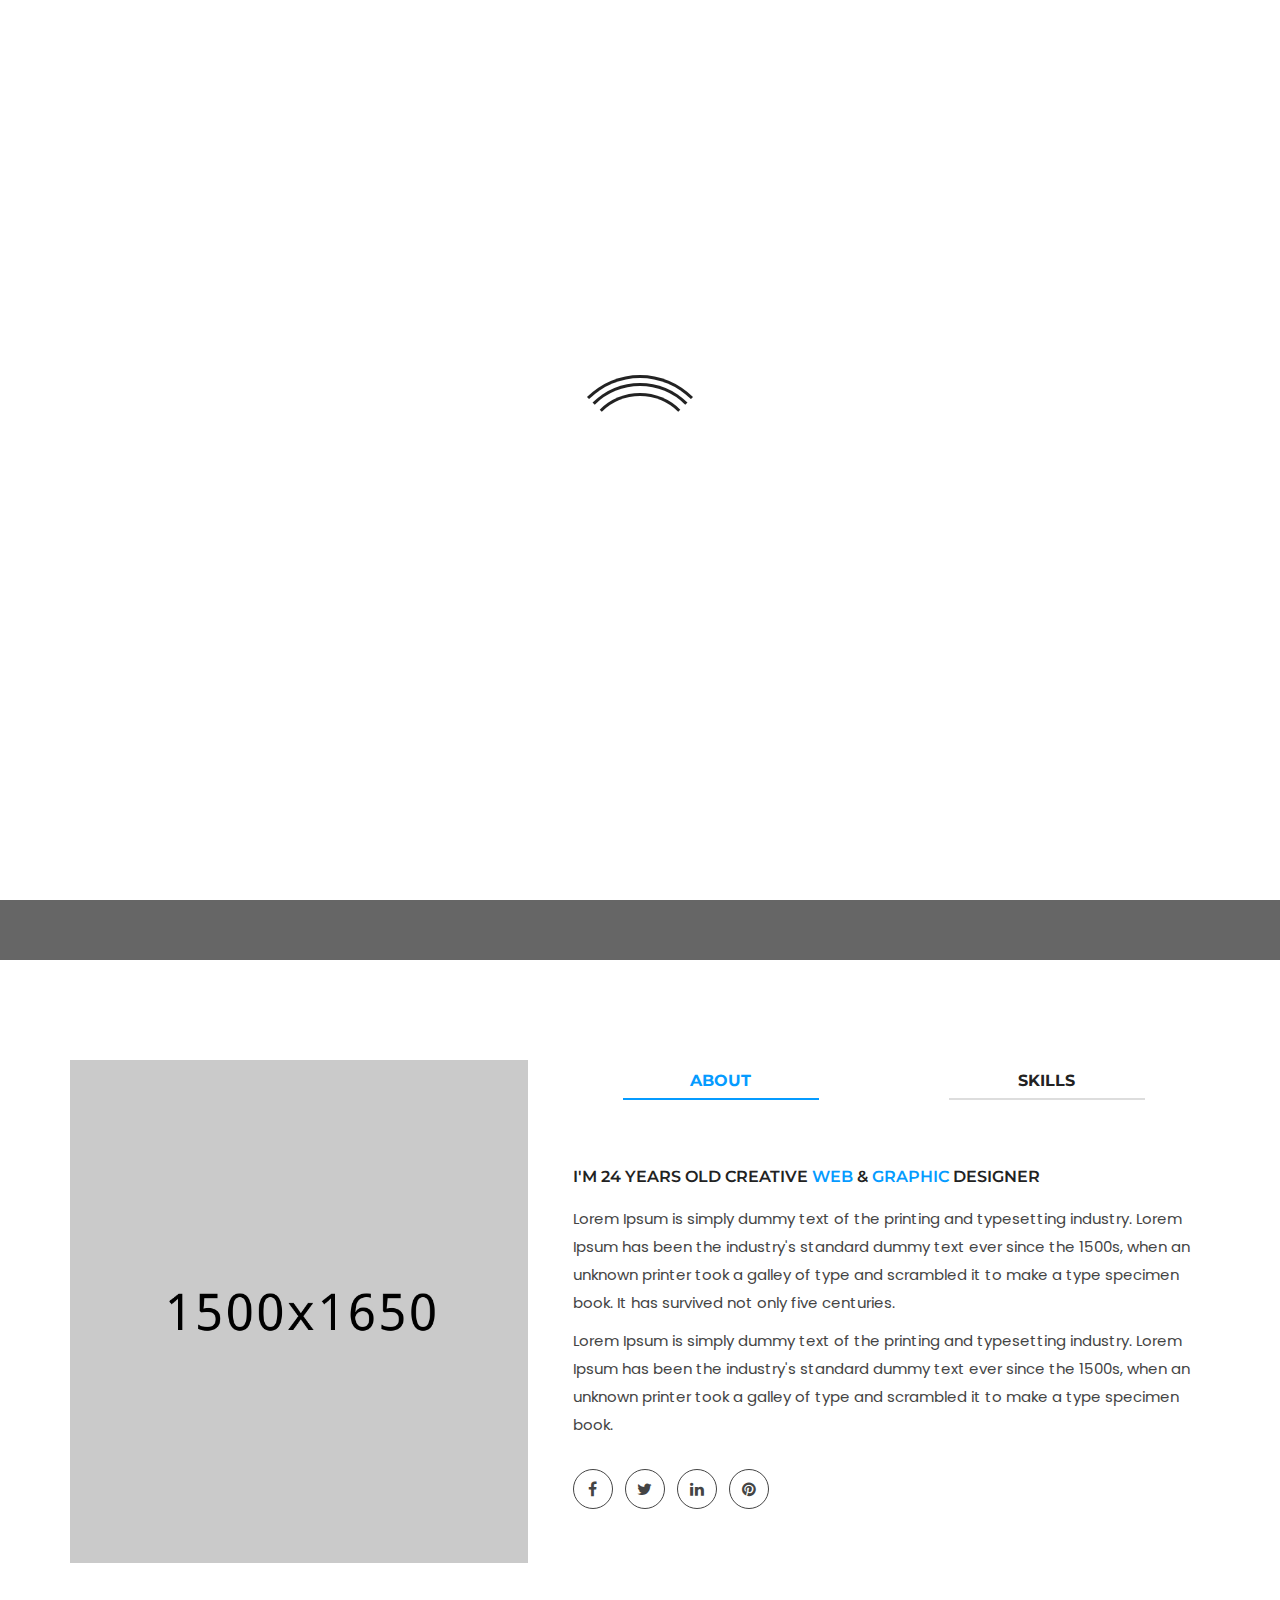
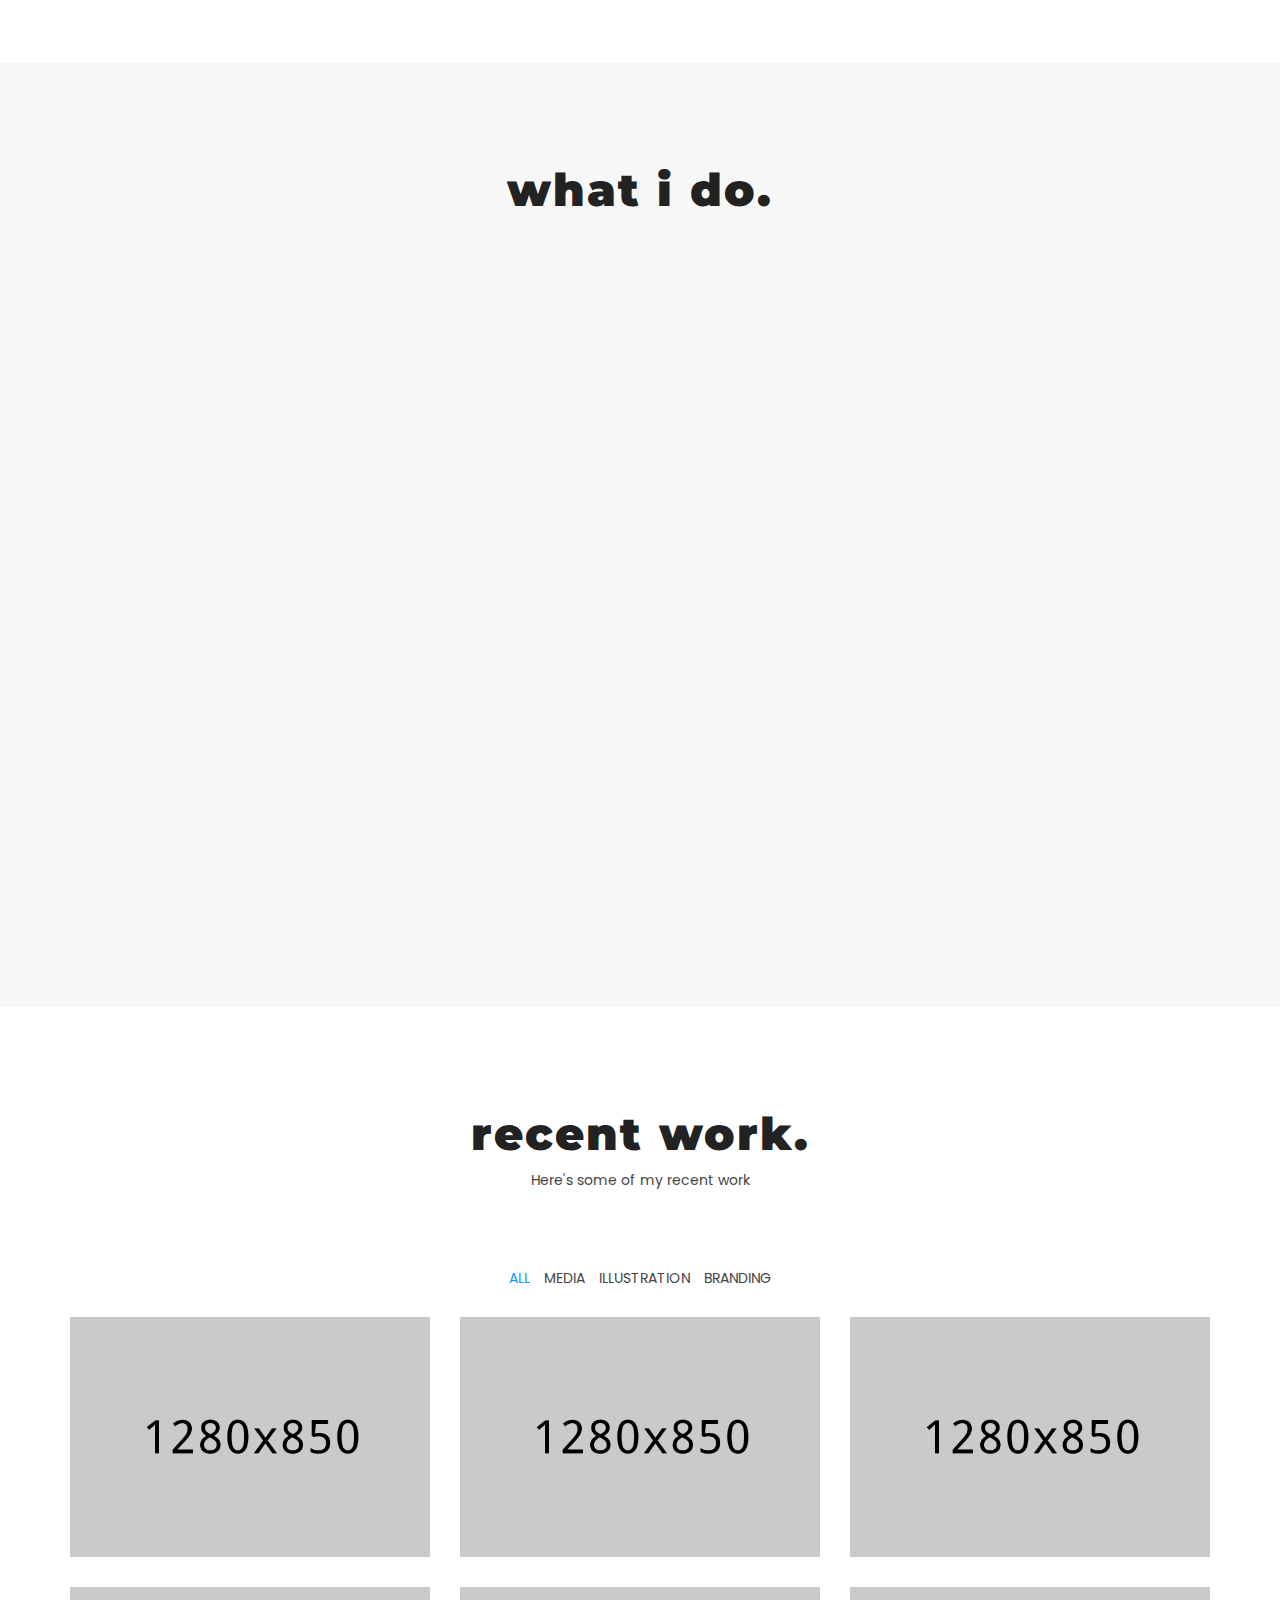
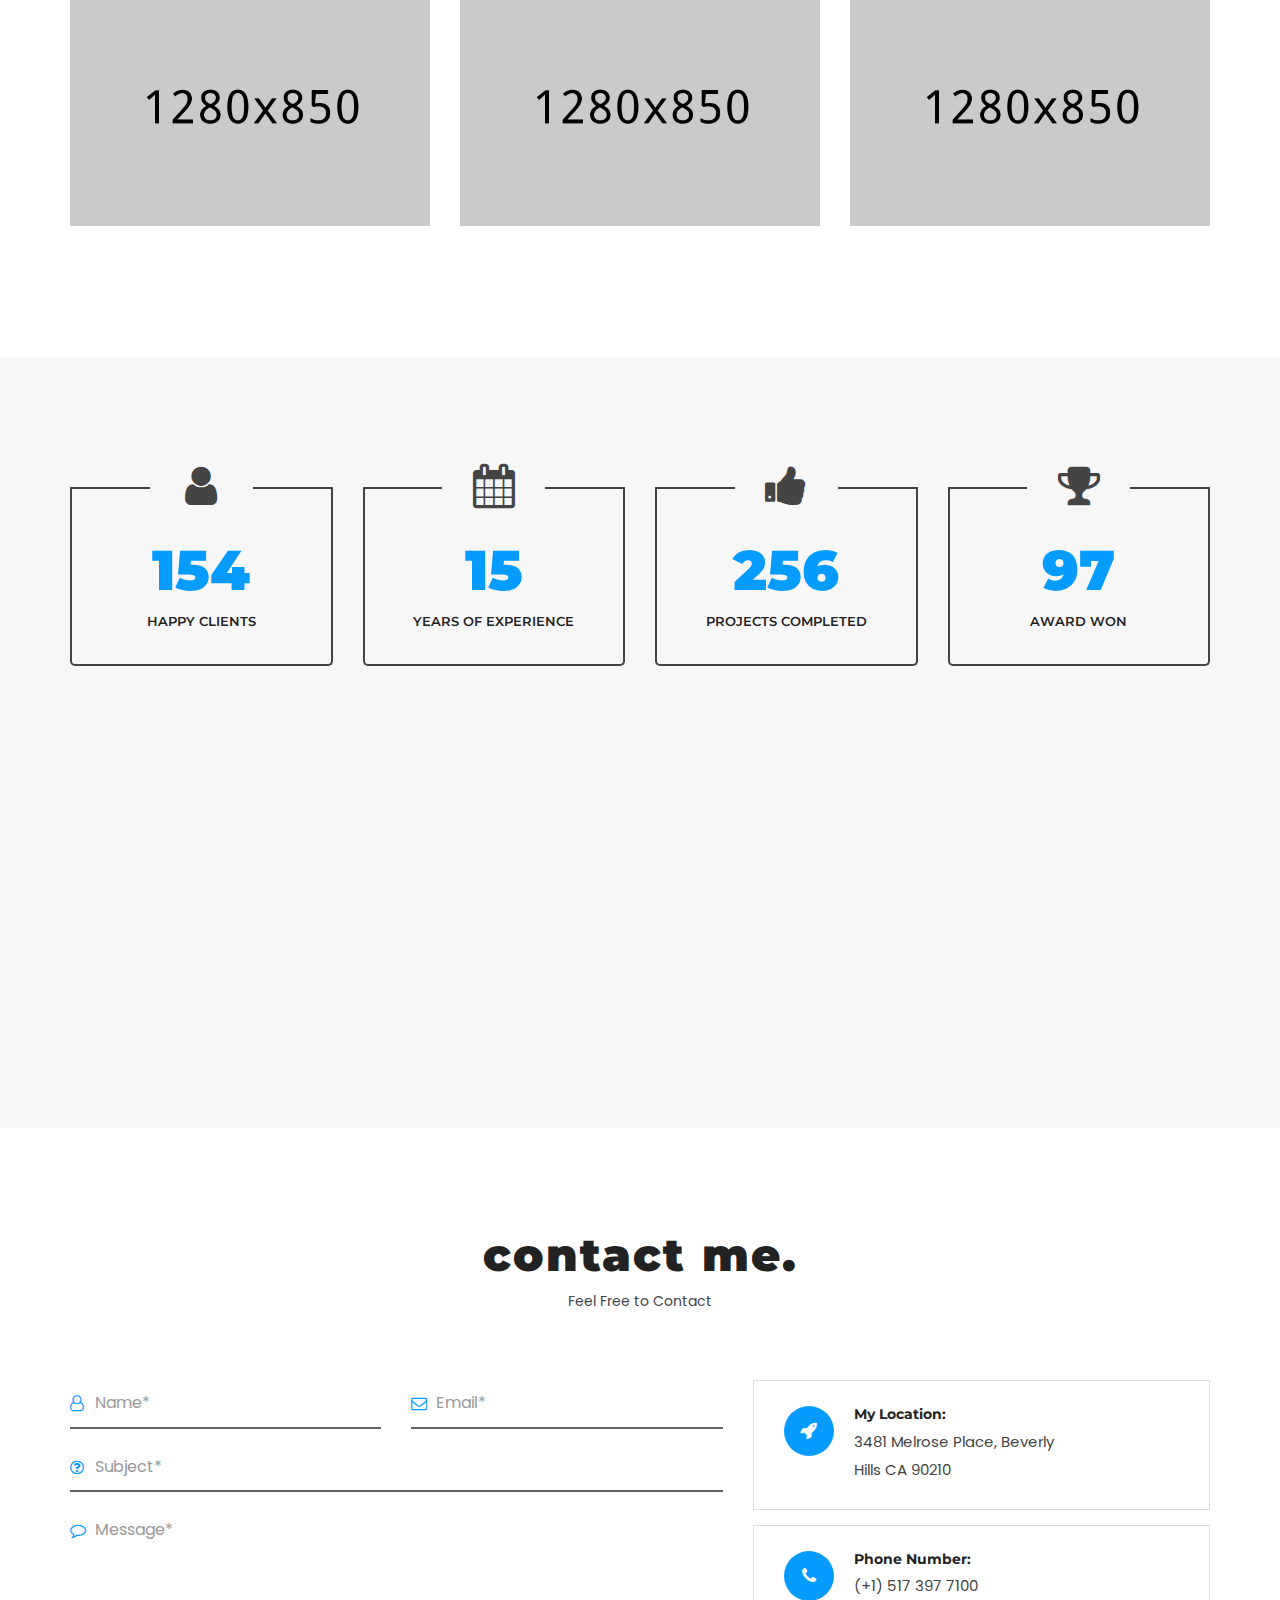
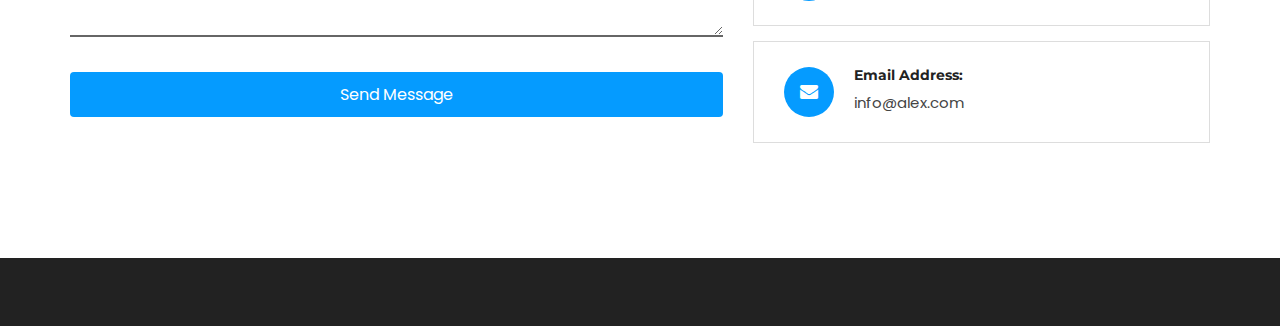
<file: index.html>
<!DOCTYPE html>
<html lang="en">
    <head>
        <meta charset="utf-8">
        <meta http-equiv="X-UA-Compatible" content="IE=edge">
        <meta name="viewport" content="width=device-width, initial-scale=1">
        <meta name="description" content="William's personal portfolio">
        <meta name="keywords" content="mhbthemes, resume, cv, portfolio, personal, developer, designer,personal resume, onepage, clean, modern">
        <meta name="author" content="Alex Smith">

        <title>William - Personal Portfolio Template</title>
        
        <!-- Favicon -->
        <link rel="shortcut icon" href="assets/img/favicon.png" type="image/png">

        <!--== bootstrap ==-->
        <link href="assets/css/bootstrap.min.css" rel="stylesheet">
        
        <!--== font-awesome ==-->
        <link href="assets/css/font-awesome.min.css" rel="stylesheet">
        
        <!--== magnific-popup ==-->
        <link href="assets/css/magnific-popup.css" rel="stylesheet">
        
        <!--== owl carousel ==-->
        <link href="assets/css/owl.carousel.css" rel="stylesheet">
        
        <!--== animate css ==-->
        <link href="assets/css/animate.min.css" rel="stylesheet">

        <!--== style css ==-->
        <link href="style.css" rel="stylesheet">
        
        <!--== responsive css ==-->
        <link href="assets/css/responsive.css" rel="stylesheet">
        
        <!--== theme color css ==-->
        <link href="assets/theme-color/color_1.css" rel="stylesheet">
        
        <!--== jQuery ==-->
        <script src="assets/js/jquery-2.1.4.min.js"></script>


        <!--[if lt IE 9]>
        <script src="//oss.maxcdn.com/html5shiv/3.7.2/html5shiv.min.js"></script>
        <script src="//oss.maxcdn.com/respond/1.4.2/respond.min.js"></script>
        <![endif]-->
    </head>
    <body>
        
        <!--======= PRELOADER =======-->
        <div id="loader-wrapper">
            <div id="loader"></div>
            <div class="loader-section section-left"></div>
            <div class="loader-section section-right"></div>
        </div>

        <!--===== HEADER AREA =====-->
        <header class="navbar custom-navbar navbar-fixed-top">
            <div class="container">
                <div class="row">
                    <div class="col-md-3 col-sm-3 col-xs-12">
                        <div class="logo">
                           <div class="navbar-header">
                                <button type="button" class="navbar-toggle" data-toggle="collapse" data-target=".navbar-collapse">
                                    <span class="sr-only">Toggle navigation</span>
                                    <span class="icon-bar"></span>
                                    <span class="icon-bar"></span>
                                    <span class="icon-bar"></span>
                                </button>
                            </div>
                            <a class="theme-color" href="index.html">Alex.</a> <!--== logo ==-->
                        </div>
                    </div>

                    <div class="col-md-9 col-sm-8 col-xs-12">
                       <nav class="main-menu">
                        <div class="navbar-collapse collapse">
                            <ul class="nav navbar-nav"> <!--== manin menu ==-->
                                <li class="active"><a class="smoth-scroll" href="#home">Home</a></li>
                                <li><a class="smoth-scroll" href="#about">About</a></li>
                                <li><a class="smoth-scroll" href="#services">service</a></li>
                                <li><a class="smoth-scroll" href="#work">work</a></li>
                                <li><a class="smoth-scroll" href="#contact">contact</a></li>
                            </ul>
                        </div>
                        </nav>
                    </div>
                </div> <!--/.row-->
            </div> <!--/.container-->
        </header>
        <!--===== END HEADER AREA ======-->

        <!--======= WELCOME AREA =======-->
        <div id="home" class="welcome-area" style="background-image: url(assets/img/main-bg.jpg); background-attachment: fixed;">
           <div class="welcome-table">
               <div class="welcome-cell">
                    <div class="container">
                        <div class="row">
                            <div class="col-md-8 col-md-offset-2">
                                <div class="welcome-text">
                                  <h1 class="theme-color">Alex Smith</h1>
                                   <div class="element"></div>
                                    
                                </div>
                                <div class="home-arrow">
                                    <a href="#about" class="smoth-scroll"><i class="fa fa-angle-double-down"></i></a>
                                </div>
                            </div>
                       </div> <!--/.row-->
                    </div> <!--/.container-->
                </div>
            </div>
        </div>
        <!--===== END WELCOME AREA =====-->
        
        <!--===== ABOUT AREA =====-->
        <div id="about" class="about-area section-padding">
            <div class="container">
                <div class="row">
                    <div class="col-md-5">
                       <div class="author-image">
                            <img src="assets/img/author.jpg" alt="Author Image"> <!--=== about image ===-->
                        </div>
                    </div>

                    <div class="col-md-7">
                        <div class="tab" role="tabpanel">
                            <ul class="nav nav-tabs" role="tablist"> <!-- Nav tabs -->
                                <li role="presentation" class="active"><a href="#Section1" role="tab" data-toggle="tab">about</a></li>
                                <li role="presentation"><a href="#Section2" role="tab" data-toggle="tab">Skills</a></li>
                            </ul>
                            <div class="tab-content">
                                <div role="tabpanel" class="tab-pane fade in active" id="Section1"> <!-- Single Tab -->
                                    <h4 class="about-heading">I'm 24 years old creative <span>web</span> & <span>Graphic</span> Designer</h4>
                                   <p>Lorem Ipsum is simply dummy text of the printing and typesetting industry. Lorem Ipsum has been the industry's standard dummy text ever since the 1500s, when an unknown printer took a galley of type and scrambled it to make a type specimen book. It has survived not only five centuries.</p>
                                    <p>Lorem Ipsum is simply dummy text of the printing and typesetting industry. Lorem Ipsum has been the industry's standard dummy text ever since the 1500s, when an unknown printer took a galley of type and scrambled it to make a type specimen book.</p>
                                    <ul class="social-links"> <!--=== social-links ===-->
                                        <li><a href="#"><i class="fa fa-facebook"></i></a></li>
                                        <li><a href="#"><i class="fa fa-twitter"></i></a></li>
                                        <li><a href="#"><i class="fa fa-linkedin"></i></a></li>
                                        <li><a href="#"><i class="fa fa-pinterest"></i></a></li>
                                    </ul>
                                </div>
                                <div role="tabpanel" class="tab-pane fade" id="Section2"> <!-- Single Tab -->
                                    <div class="single-skill"> <!-- Single Skill -->
                                        <div class="skill-info">
                                            <h4>html/css</h4>
                                        </div>
                                        <div class="progress">
                                          <div class="progress-bar" role="progressbar" aria-valuenow="85" aria-valuemin="0" aria-valuemax="100" style="width: 85%;"><span>85%</span></div>
                                        </div>
                                    </div>
                                    <div class="single-skill"> <!-- Single Skill -->
                                        <div class="skill-info">
                                            <h4>javascript</h4>
                                        </div>
                                        <div class="progress">
                                          <div class="progress-bar" role="progressbar" aria-valuenow="90" aria-valuemin="0" aria-valuemax="100" style="width: 90%;"><span>90%</span></div>
                                        </div>
                                    </div>
                                    <div class="single-skill"> <!-- Single Skill -->
                                        <div class="skill-info">
                                            <h4>php/Laravel </h4>
                                        </div>
                                        <div class="progress">
                                          <div class="progress-bar" role="progressbar" aria-valuenow="75" aria-valuemin="0" aria-valuemax="100" style="width: 75%;"><span>75%</span></div>
                                        </div>
                                    </div>
                                    <div class="single-skill"> <!-- Single Skill -->
                                        <div class="skill-info">
                                            <h4>UI/UX Design</h4>
                                        </div>
                                        <div class="progress">
                                          <div class="progress-bar" role="progressbar" aria-valuenow="85" aria-valuemin="0" aria-valuemax="100" style="width: 85%;"><span>85%</span></div>
                                        </div>
                                    </div>
                                    <div class="single-skill"> <!-- Single Skill -->
                                        <div class="skill-info">
                                            <h4>photoshop</h4>
                                        </div>
                                        <div class="progress">
                                          <div class="progress-bar" role="progressbar" aria-valuenow="80" aria-valuemin="0" aria-valuemax="100" style="width: 80%;"><span>80%</span></div>
                                        </div>
                                    </div>
                                </div>
                            </div>
                        </div>
                    </div>
                </div> <!--/.row-->
            </div> <!--/.container-->
        </div>
        <!--===== END ABOUT AREA =====-->

        <!--===== SERVICES AREA =====-->
        <div id="services" class="services-area section-padding">
            <div class="container">
               <div class="row">
                   <div class="col-md-12 col-sm-12 col-xs-12">
                      <div class="section-title">
                       <h2>what i do.</h2>
                       </div>
                   </div>
               </div> <!--/.row-->
               
                <div class="row">
                    <div class="col-md-4 col-sm-6"> <!-- Single Service -->
                        <div class="single-service text-center wow fadeInUp" data-wow-delay="0.4s">
                           <div class="service-img" style="background-image: url(assets/img/service/1.png) "></div>
                            <h3>Web development</h3>
                            <p>Lorem ipsum dolor sit amet, consectetur adipisicing elit. Non vel, sint nisi possimus sunt veritatis.</p>
                            <div class="service-overlay text-left">
                                <ul class="clearfix">
                                    <li><i class="fa fa-long-arrow-right"></i> Web Template design</li>
                                    <li> <i class="fa fa-long-arrow-right"></i> Static website design </li>
                                    <li><i class="fa fa-long-arrow-right"></i> Custom web design </li>
                                    <li><i class="fa fa-long-arrow-right"></i> Responsive web design </li>
                                </ul>
                            </div>
                        </div>
                    </div>
                   <div class="col-md-4 col-sm-6"> <!-- Single Service -->
                        <div class="single-service text-center wow fadeInUp" data-wow-delay="0.6s">
                           <div class="service-img" style="background-image: url(assets/img/service/2.png) "></div>
                            <h3>Seo Optimization</h3>
                            <p>Lorem ipsum dolor sit amet, consectetur adipisicing elit. Non vel, sint nisi possimus sunt veritatis.</p>
                            <div class="service-overlay text-left">
                                <ul class="clearfix">
                                    <li><i class="fa fa-long-arrow-right"></i> Award-winning design</li>
                                    <li><i class="fa fa-long-arrow-right"></i> Email Design</li>
                                    <li><i class="fa fa-long-arrow-right"></i> Easy to Customize pages</li>
                                    <li><i class="fa fa-long-arrow-right"></i> Powerful Performance</li>
                                </ul>
                            </div>
                        </div>
                    </div>
                    <div class="col-md-4 col-sm-6"> <!-- Single Service -->
                        <div class="single-service text-center wow fadeInUp" data-wow-delay="0.8s">
                           <div class="service-img" style="background-image: url(assets/img/service/3.png) "></div>
                            <h3>app development</h3>
                            <p>Lorem ipsum dolor sit amet, consectetur adipisicing elit. Non vel, sint nisi possimus sunt veritatis.</p>
                            <div class="service-overlay text-left">
                                <ul class="clearfix">
                                    <li><i class="fa fa-long-arrow-right"></i> iPhone iOs Apps Development</li>
                                    <li> <i class="fa fa-long-arrow-right"></i> Android Apps Development </li>
                                    <li><i class="fa fa-long-arrow-right"></i> Web Apps Development</li>
                                    <li><i class="fa fa-long-arrow-right"></i> Hybrid Apps Development </li>
                                </ul>
                            </div>
                        </div>
                    </div>
                    <div class="col-md-4 col-sm-6"> <!-- Single Service -->
                        <div class="single-service text-center wow fadeInUp" data-wow-delay="1.0s">
                           <div class="service-img" style="background-image: url(assets/img/service/4.png) "></div>
                            <h3>email marketing</h3>
                            <p>Lorem ipsum dolor sit amet, consectetur adipisicing elit. Non vel, sint nisi possimus sunt veritatis.</p>
                            <div class="service-overlay text-left">
                                <ul class="clearfix">
                                    <li><i class="fa fa-long-arrow-right"></i> Logo &amp; Branding</li>
                                    <li> <i class="fa fa-long-arrow-right"></i> Website Design</li>
                                    <li><i class="fa fa-long-arrow-right"></i> Video Production</li>
                                </ul>
                            </div>
                        </div>
                    </div>
                   <div class="col-md-4 col-sm-6"> <!-- Single Service -->
                        <div class="single-service text-center wow fadeInUp" data-wow-delay="1.2s">
                           <div class="service-img" style="background-image: url(assets/img/service/5.png) "></div>
                           <h3>lead generation</h3>
                            <p>Lorem ipsum dolor sit amet, consectetur adipisicing elit. Non vel, sint nisi possimus sunt veritatis.</p>
                            <div class="service-overlay text-left">
                                <ul class="clearfix">
                                    <li><i class="fa fa-long-arrow-right"></i> Digital Strategy</li>
                                    <li> <i class="fa fa-long-arrow-right"></i> Website Design</li>
                                    <li><i class="fa fa-long-arrow-right"></i> Mobile App Design</li>
                                    <li><i class="fa fa-long-arrow-right"></i> Content Writing</li>
                                </ul>
                            </div>
                        </div>
                    </div>
                    <div class="col-md-4 col-sm-6"> <!-- Single Service -->
                        <div class="single-service text-center wow fadeInUp" data-wow-delay="1.4s">
                           <div class="service-img" style="background-image: url(assets/img/service/6.png) "></div>
                            <h3>Web Analysis</h3>
                             <p>Lorem ipsum dolor sit amet, consectetur adipisicing elit. Non vel, sint nisi possimus sunt veritatis.</p>
                            <div class="service-overlay text-left">
                                <ul class="clearfix">
                                    <li><i class="fa fa-long-arrow-right"></i> Logo &amp; Branding</li>
                                    <li> <i class="fa fa-long-arrow-right"></i> Business Consulting</li>
                                    <li><i class="fa fa-long-arrow-right"></i> Graphic/Print Design</li>
                                    <li><i class="fa fa-long-arrow-right"></i> Video Production</li>
                                </ul>
                            </div>
                        </div>
                    </div>
                </div> <!--/.row-->
            </div> <!--/.container-->
        </div>
        <!--====== END SERVICES AREA ======-->


         <!--====== WORK AREA ======-->
        <div id="work" class="work-area section-padding">
            <div class="container">
                <div class="row">
                    <div class="col-md-12 col-sm-12 col-xs-12">
                      <div class="section-title">
                           <h2>recent work.</h2>
                           <p>Here's some of my recent work</p>
                       </div>
                    </div>
                </div> <!--/.row-->
                
                <div class="row">
                    <ul class="work-list text-center">
                        <li class="filter" data-filter="all">all</li>
                        <li class="filter" data-filter=".medias">media</li>
                        <li class="filter" data-filter=".illustration">illustration</li>
                        <li class="filter" data-filter=".branding">Branding</li>
                    </ul>
                </div> <!--/.row-->
                
                <div class="work-inner">
                    <div class="row">
                        <div class="col-md-4 col-sm-6 col-xs-12 mix medias"> <!-- Single Work -->
                            <div class="single-work">
                                <img src="assets/img/work/1.jpg" alt="">
                                <div class="item-hover">
                                    <div class="work-table">
                                        <div class="work-tablecell">
                                            <div class="hover-content">
                                                <h4>Project Name here</h4>
                                                <a href="#" class="work-link" data-toggle="modal" data-target="#projectModal1"><i class="fa fa-link"></i></a>
                                            </div>
                                        </div>
                                    </div>
                                </div>
                            </div>
                        </div>
                        <div class="col-md-4 col-sm-6 col-xs-12 mix branding"> <!-- Single Work -->
                            <div class="single-work">
                                <img src="assets/img/work/2.jpg" alt="">
                                <div class="item-hover">
                                    <div class="work-table">
                                        <div class="work-tablecell">
                                            <div class="hover-content">
                                                <h4>Project Name here</h4>
                                                <a href="#" class="work-link" data-toggle="modal" data-target="#projectModal2"><i class="fa fa-link"></i></a>
                                            </div>
                                        </div>
                                    </div>
                                </div>
                            </div>
                        </div>
                        <div class="col-md-4 col-sm-6 col-xs-12 mix illustration"> <!-- Single Work -->
                            <div class="single-work">
                                <img src="assets/img/work/3.jpg" alt="">
                                <div class="item-hover">
                                    <div class="work-table">
                                        <div class="work-tablecell">
                                            <div class="hover-content">
                                                <h4>Project Name here</h4>
                                                <a href="#" class="work-link" data-toggle="modal" data-target="#projectModal3"><i class="fa fa-link"></i></a>
                                            </div>
                                        </div>
                                    </div>
                                </div>
                            </div>
                        </div>
                        <div class="col-md-4 col-sm-6 col-xs-12 mix branding"> <!-- Single Work -->
                            <div class="single-work">
                                <img src="assets/img/work/4.jpg" alt="">
                                <div class="item-hover">
                                    <div class="work-table">
                                        <div class="work-tablecell">
                                            <div class="hover-content">
                                                <h4>Project Name here</h4>
                                                <a href="#" class="work-link" data-toggle="modal" data-target="#projectModal4"><i class="fa fa-link"></i></a>
                                            </div>
                                        </div>
                                    </div>
                                </div>
                            </div>
                        </div>
                        <div class="col-md-4 col-sm-6 col-xs-12 mix medias"> <!-- Single Work -->
                            <div class="single-work">
                                <img src="assets/img/work/5.jpg" alt="">
                                <div class="item-hover">
                                    <div class="work-table">
                                        <div class="work-tablecell">
                                            <div class="hover-content">
                                               <h4>Project Name here</h4>
                                               <a href="#" class="work-link" data-toggle="modal" data-target="#projectModal5"><i class="fa fa-link"></i></a>
                                            </div>
                                        </div>
                                    </div>
                                </div>
                            </div>
                        </div>
                        <div class="col-md-4 col-sm-6 col-xs-12 mix illustration"> <!-- Single Work -->
                            <div class="single-work">
                                <img src="assets/img/work/6.jpg" alt="">
                                <div class="item-hover">
                                    <div class="work-table">
                                        <div class="work-tablecell">
                                            <div class="hover-content">
                                                <h4>Project Name here</h4>
                                                <a href="#" class="work-link" data-toggle="modal" data-target="#projectModal6"><i class="fa fa-link"></i></a>
                                            </div>
                                        </div>
                                    </div>
                                </div>
                            </div>
                        </div>
                        
                        <div class="col-md-12">
                            <!-- Work Modal One  -->
                            <div  tabindex="0" class="modal fade" id="projectModal1">
                                <div class="modal-dialog">
                                    <div class="modal-content">
                                        <div class="modal-header">
                                            <button type="button" class="close" data-dismiss="modal" aria-label="Close"><span aria-hidden="true">&times;</span></button>
                                            <h4 class="modal-title">Project Overview</h4>
                                        </div>
                                        <div class="modal-body">
                                            <img src="assets/img/work/1.jpg" alt="work-1">
                                            <h3>Project Name Here</h3>
                                            <p>Lorem ipsum dolor sit amet, consectetur adipiscing elit. Integer porttitor massa sed velit egestas vulputate. Morbi turpis tellus, porta in cursus at, finibus vitae dui. Nam mollis quam a sem iaculis euismod. Pellentesque habitant morbi tristique senectus et netus et malesuada fames ac turpis egestas. Sed ac pharetra justo, vel dapibus tortor.</p>
                                             <ul class="list-unstyled project-list" >
                                                <li><label>Client : </label> John Doe</li>
                                                <li><label>Category :</label> Web Design</li>
                                                <li><label>Date : </label> 12 october 2017</li>
                                                <li><label>Project Url : </label> <a href="#">www.example.net</a></li>
                                            </ul>
                                      </div>
                                    </div><!-- /.modal-content -->
                                </div><!-- /.modal-dialog -->
                            </div><!-- /.modal -->
                            <!-- End Work Modal  -->
                            
                            <!-- Work Modal Two  -->
                            <div  tabindex="0" class="modal fade" id="projectModal2">
                                <div class="modal-dialog">
                                    <div class="modal-content">
                                        <div class="modal-header">
                                            <button type="button" class="close" data-dismiss="modal" aria-label="Close"><span aria-hidden="true">&times;</span></button>
                                            <h4 class="modal-title">Project Overview</h4>
                                        </div>
                                        <div class="modal-body">
                                            <img src="assets/img/work/2.jpg" alt="work-1">
                                            <h3>Project Name Here</h3>
                                            <p>Lorem ipsum dolor sit amet, consectetur adipiscing elit. Integer porttitor massa sed velit egestas vulputate. Morbi turpis tellus, porta in cursus at, finibus vitae dui. Nam mollis quam a sem iaculis euismod. Pellentesque habitant morbi tristique senectus et netus et malesuada fames ac turpis egestas. Sed ac pharetra justo, vel dapibus tortor.</p>
                                             <ul class="list-unstyled project-list" >
                                                <li><label>Client : </label> John Doe</li>
                                                <li><label>Category :</label> Web Design</li>
                                                <li><label>Date : </label> 12 october 2017</li>
                                                <li><label>Project Url : </label> <a href="#">www.example.net</a></li>
                                            </ul>
                                      </div>
                                    </div><!-- /.modal-content -->
                                </div><!-- /.modal-dialog -->
                            </div><!-- /.modal -->
                            <!-- End Work Modal  -->
                            
                            <!-- Work Modal Three  -->
                            <div  tabindex="0" class="modal fade" id="projectModal3">
                                <div class="modal-dialog">
                                    <div class="modal-content">
                                        <div class="modal-header">
                                            <button type="button" class="close" data-dismiss="modal" aria-label="Close"><span aria-hidden="true">&times;</span></button>
                                            <h4 class="modal-title">Project Overview</h4>
                                        </div>
                                        <div class="modal-body">
                                            <img src="assets/img/work/3.jpg" alt="work-1">
                                            <h3>Project Name Here</h3>
                                            <p>Lorem ipsum dolor sit amet, consectetur adipiscing elit. Integer porttitor massa sed velit egestas vulputate. Morbi turpis tellus, porta in cursus at, finibus vitae dui. Nam mollis quam a sem iaculis euismod. Pellentesque habitant morbi tristique senectus et netus et malesuada fames ac turpis egestas. Sed ac pharetra justo, vel dapibus tortor.</p>
                                             <ul class="list-unstyled project-list" >
                                                <li><label>Client : </label> John Doe</li>
                                                <li><label>Category :</label> Web Design</li>
                                                <li><label>Date : </label> 12 october 2017</li>
                                                <li><label>Project Url : </label> <a href="#">www.example.net</a></li>
                                            </ul>
                                      </div>
                                    </div><!-- /.modal-content -->
                                </div><!-- /.modal-dialog -->
                            </div><!-- /.modal -->
                            <!-- End Work Modal  -->
                            
                            <!-- Work Modal Four  -->
                            <div  tabindex="0" class="modal fade" id="projectModal4">
                                <div class="modal-dialog">
                                    <div class="modal-content">
                                        <div class="modal-header">
                                            <button type="button" class="close" data-dismiss="modal" aria-label="Close"><span aria-hidden="true">&times;</span></button>
                                            <h4 class="modal-title">Project Overview</h4>
                                        </div>
                                        <div class="modal-body">
                                            <img src="assets/img/work/4.jpg" alt="work-1">
                                            <h3>Project Name Here</h3>
                                            <p>Lorem ipsum dolor sit amet, consectetur adipiscing elit. Integer porttitor massa sed velit egestas vulputate. Morbi turpis tellus, porta in cursus at, finibus vitae dui. Nam mollis quam a sem iaculis euismod. Pellentesque habitant morbi tristique senectus et netus et malesuada fames ac turpis egestas. Sed ac pharetra justo, vel dapibus tortor.</p>
                                             <ul class="list-unstyled project-list" >
                                                <li><label>Client : </label> John Doe</li>
                                                <li><label>Category :</label> Web Design</li>
                                                <li><label>Date : </label> 12 october 2017</li>
                                                <li><label>Project Url : </label> <a href="#">www.example.net</a></li>
                                            </ul>
                                      </div>
                                    </div><!-- /.modal-content -->
                                </div><!-- /.modal-dialog -->
                            </div><!-- /.modal -->
                            <!-- End Work Modal  -->
                            
                            <!-- Work Modal Five  -->
                            <div  tabindex="0" class="modal fade" id="projectModal5">
                                <div class="modal-dialog">
                                    <div class="modal-content">
                                        <div class="modal-header">
                                            <button type="button" class="close" data-dismiss="modal" aria-label="Close"><span aria-hidden="true">&times;</span></button>
                                            <h4 class="modal-title">Project Overview</h4>
                                        </div>
                                        <div class="modal-body">
                                            <img src="assets/img/work/5.jpg" alt="work-1">
                                            <h3>Project Name Here</h3>
                                            <p>Lorem ipsum dolor sit amet, consectetur adipiscing elit. Integer porttitor massa sed velit egestas vulputate. Morbi turpis tellus, porta in cursus at, finibus vitae dui. Nam mollis quam a sem iaculis euismod. Pellentesque habitant morbi tristique senectus et netus et malesuada fames ac turpis egestas. Sed ac pharetra justo, vel dapibus tortor.</p>
                                             <ul class="list-unstyled project-list" >
                                                <li><label>Client : </label> John Doe</li>
                                                <li><label>Category :</label> Web Design</li>
                                                <li><label>Date : </label> 12 october 2017</li>
                                                <li><label>Project Url : </label> <a href="#">www.example.net</a></li>
                                            </ul>
                                      </div>
                                    </div><!-- /.modal-content -->
                                </div><!-- /.modal-dialog -->
                            </div><!-- /.modal -->
                            <!-- End Work Modal  -->
                            
                            <!-- Work Modal Six  -->
                            <div  tabindex="0" class="modal fade" id="projectModal6">
                                <div class="modal-dialog">
                                    <div class="modal-content">
                                        <div class="modal-header">
                                            <button type="button" class="close" data-dismiss="modal" aria-label="Close"><span aria-hidden="true">&times;</span></button>
                                            <h4 class="modal-title">Project Overview</h4>
                                        </div>
                                        <div class="modal-body">
                                            <img src="assets/img/work/6.jpg" alt="work-1">
                                            <h3>Project Name Here</h3>
                                            <p>Lorem ipsum dolor sit amet, consectetur adipiscing elit. Integer porttitor massa sed velit egestas vulputate. Morbi turpis tellus, porta in cursus at, finibus vitae dui. Nam mollis quam a sem iaculis euismod. Pellentesque habitant morbi tristique senectus et netus et malesuada fames ac turpis egestas. Sed ac pharetra justo, vel dapibus tortor.</p>
                                             <ul class="list-unstyled project-list" >
                                                <li><label>Client : </label> John Doe</li>
                                                <li><label>Category :</label> Web Design</li>
                                                <li><label>Date : </label> 12 october 2017</li>
                                                <li><label>Project Url : </label> <a href="#">www.example.net</a></li>
                                            </ul>
                                      </div>
                                    </div><!-- /.modal-content -->
                                </div><!-- /.modal-dialog -->
                            </div><!-- /.modal -->
                            <!-- End Work Modal  -->
                            
					   </div>						
                    </div> <!--/.row-->
                </div>
            </div><!--/.container-->
        </div>
        <!--====== END WORK AREA ======-->
        
       <!--===== STAT AREA ======-->    
        <div class="stat-area section-padding">
            <div class="container">
                <div class="row">
                    <div class="col-md-3 col-sm-6"> <!-- Single stat  -->
                        <div class="single-stat">
                            <div class="inner">
                                <div class="stat-icon-box">
                                    <i class="fa fa-user"></i>
                                </div>
                               <div class="stat-content">
                                    <h2 class="counter">154</h2>
                                    <h3>Happy Clients</h3>
                                </div>
                            </div>
                        </div>
                    </div>
                    <div class="col-md-3 col-sm-6"> <!-- Single stat  -->
                        <div class="single-stat">
                            <div class="inner">
                                <div class="stat-icon-box">
                                    <i class="fa fa-calendar"></i>
                                </div>
                               <div class="stat-content">
                                    <h2 class="counter">15</h2>
                                    <h3>YEARS OF EXPERIENCE</h3>
                                </div>
                            </div>
                        </div>
                    </div>
                    <div class="col-md-3 col-sm-6"> <!-- Single stat  -->
                        <div class="single-stat">
                            <div class="inner">
                                <div class="stat-icon-box">
                                    <i class="fa fa-thumbs-up"></i>
                                </div>
                               <div class="stat-content">
                                    <h2 class="counter">256</h2>
                                    <h3>Projects completed</h3>
                                </div>
                            </div>
                        </div>
                    </div>
                    <div class="col-md-3 col-sm-6"> <!-- Single stat  -->
                        <div class="single-stat">
                            <div class="inner">
                                <div class="stat-icon-box">
                                    <i class="fa fa-trophy"></i>
                                </div>
                               <div class="stat-content">
                                    <h2 class="counter">97</h2>
                                    <h3>Award Won</h3>
                                </div>
                            </div>
                        </div>
                    </div>
                </div> <!--/.row -->
            </div> <!--/.container -->
        </div>
        <!--===== END STAT AREA ======-->
        
        <!--==== CTA AREA =====-->
        <div class="cta-area section-padding">
            <div class="container">
                <div class="row">
                    <div class="col-md-12 text-center">
                        <p class="wow fadeInLeft" data-wow-delay="0.4s">Do you have any project?</p>
                        <h2 class="wow fadeInRight" data-wow-delay="0.8s">Let's work together indeed!</h2>
                        <a href="#contact" class="smoth-scroll wow fadeInDown" data-wow-delay="1.2s">get quotes</a>
                    </div>
                </div>
            </div>
        </div>
        <!--==== END CTA AREA =====-->

         <!--====== CONTACT INFO AREA ======-->
        <div id="contact" class="contact-info-area section-padding">
            <div class="container">
                <div class="row">
                    <div class="col-md-12 col-sm-12 col-xs-12">
                      <div class="section-title">
                       <h2>contact me.</h2>
                          <p>Feel Free to Contact</p>
                       </div>
                    </div>
                </div> <!--/.row-->
                
                <div class="row">
                    <div class="col-md-7">
                          <div class="contact-form">
                             <form id="contact-form" method="post" action="contact.php"> <!-- Start Contact From -->
                             <div class="messages"></div>
                                <div class="controls">
                                    <div class="row">
                                        <div class="col-md-6">
                                            <div class="form-group">
                                                <i class="fa fa-user-o"></i>
                                                <input id="form_name" type="text" name="name" class="form-control" placeholder="Name*" required="required" data-error="Name is required.">
                                                <div class="help-block with-errors"></div>
                                            </div>
                                        </div>
                                        <div class="col-md-6">
                                            <div class="form-group">
                                                <i class="fa fa-envelope-o"></i>
                                                <input id="form_email" type="email" name="email" class="form-control" placeholder="Email*" required="required" data-error="Valid email is required.">
                                                <div class="help-block with-errors"></div>
                                            </div>
                                        </div>
                                    </div>
                                    <div class="row">
                                        <div class="col-md-12">
                                            <div class="form-group">
                                                <i class="fa fa-question-circle-o"></i>
                                                <input id="form_subject" type="text" name="subject" class="form-control" placeholder="Subject*" required="required" data-error="Subject is required.">
                                                <div class="help-block with-errors"></div>
                                            </div>
                                        </div>
                                    </div>
                                    <div class="row">
                                        <div class="col-md-12">
                                            <div class="form-group">
                                                <i class="fa fa-comment-o"></i>
                                                <textarea id="form_message" name="message" class="form-control" placeholder="Message*" rows="7" required="required" data-error="Please,leave us a message."></textarea>
                                                <div class="help-block with-errors"></div>
                                            </div>
                                        </div>
                                        <div class="col-md-12">
                                            <input type="submit" class="btn btn-effect btn-sent" value="Send message">
                                        </div>
                                    </div>
                                </div>
                            </form> <!-- End Contact From -->
                          </div>
                     </div>
                    
                    <div class="col-md-5">
                        <div class="single-info"> <!-- Single Info -->
                            <div class="info-icon">
                                <i class="fa fa-rocket"></i>
                            </div>
                            <div class="info-content">
                                <h5>my location:</h5>
                                <p>3481 Melrose Place, Beverly <br> Hills CA 90210</p>
                            </div>
                        </div>
                        <div class="single-info"> <!-- Single Info -->
                            <div class="info-icon">
                                <i class="fa fa-phone"></i>
                            </div>
                            <div class="info-content">
                                <h5>Phone number:</h5>
                                <p>(+1) 517 397 7100</p>
                            </div>
                        </div>
                        <div class="single-info"> <!-- Single Info -->
                            <div class="info-icon">
                                <i class="fa fa-envelope"></i>
                            </div>
                            <div class="info-content">
                                <h5>email address:</h5>
                                <p>info@alex.com</p>
                            </div>
                        </div>
                    </div>
                </div> <!--/.row-->
            </div> <!--/.container-->
        </div>
        <!--===== END CONTACT INFO AREA ======-->

        <!--====== FOOTER AREA ======-->
        <footer class="footer">
            <div class="container">
                <div class="row wow zoomIn" data-wow-delay="0.4s">
                    <div class="col-md-12 text-center">
                        <p>&copy;2017 <strong>Alex Smith</strong>. All Rights Reserved</p>
                    </div>
                </div>
            </div>
        </footer>
        <!--====== END FOOTER AREA ======-->


        <!--== plugins js ==-->
        <script src="assets/js/plugins.js"></script>
        
        <!--== typed js ==-->
        <script src="assets/js/typed.js"></script>
        
        <!--== stellar js ==-->
        <script src="assets/js/jquery.stellar.min.js"></script>
        
        <!--== counterup js ==-->
        <script src="assets/js/jquery.counterup.min.js"></script>
        
        <!--== waypoints js ==-->
        <script src="assets/js/jquery.waypoints.min.js"></script>
        
         <!--== wow js ==-->
        <script src="assets/js/wow.min.js"></script>
        
         <!--== validator js ==-->
        <script src="assets/js/validator.min.js"></script>
        
         <!--== mixitup js ==-->
        <script src="assets/js/jquery.mixitup.js"></script>
        
         <!--== contact js ==-->
        <script src="assets/js/contact.js"></script>
        
         <!--== main js ==-->
        <script src="assets/js/main.js"></script>
    </body>
</html>
</file>
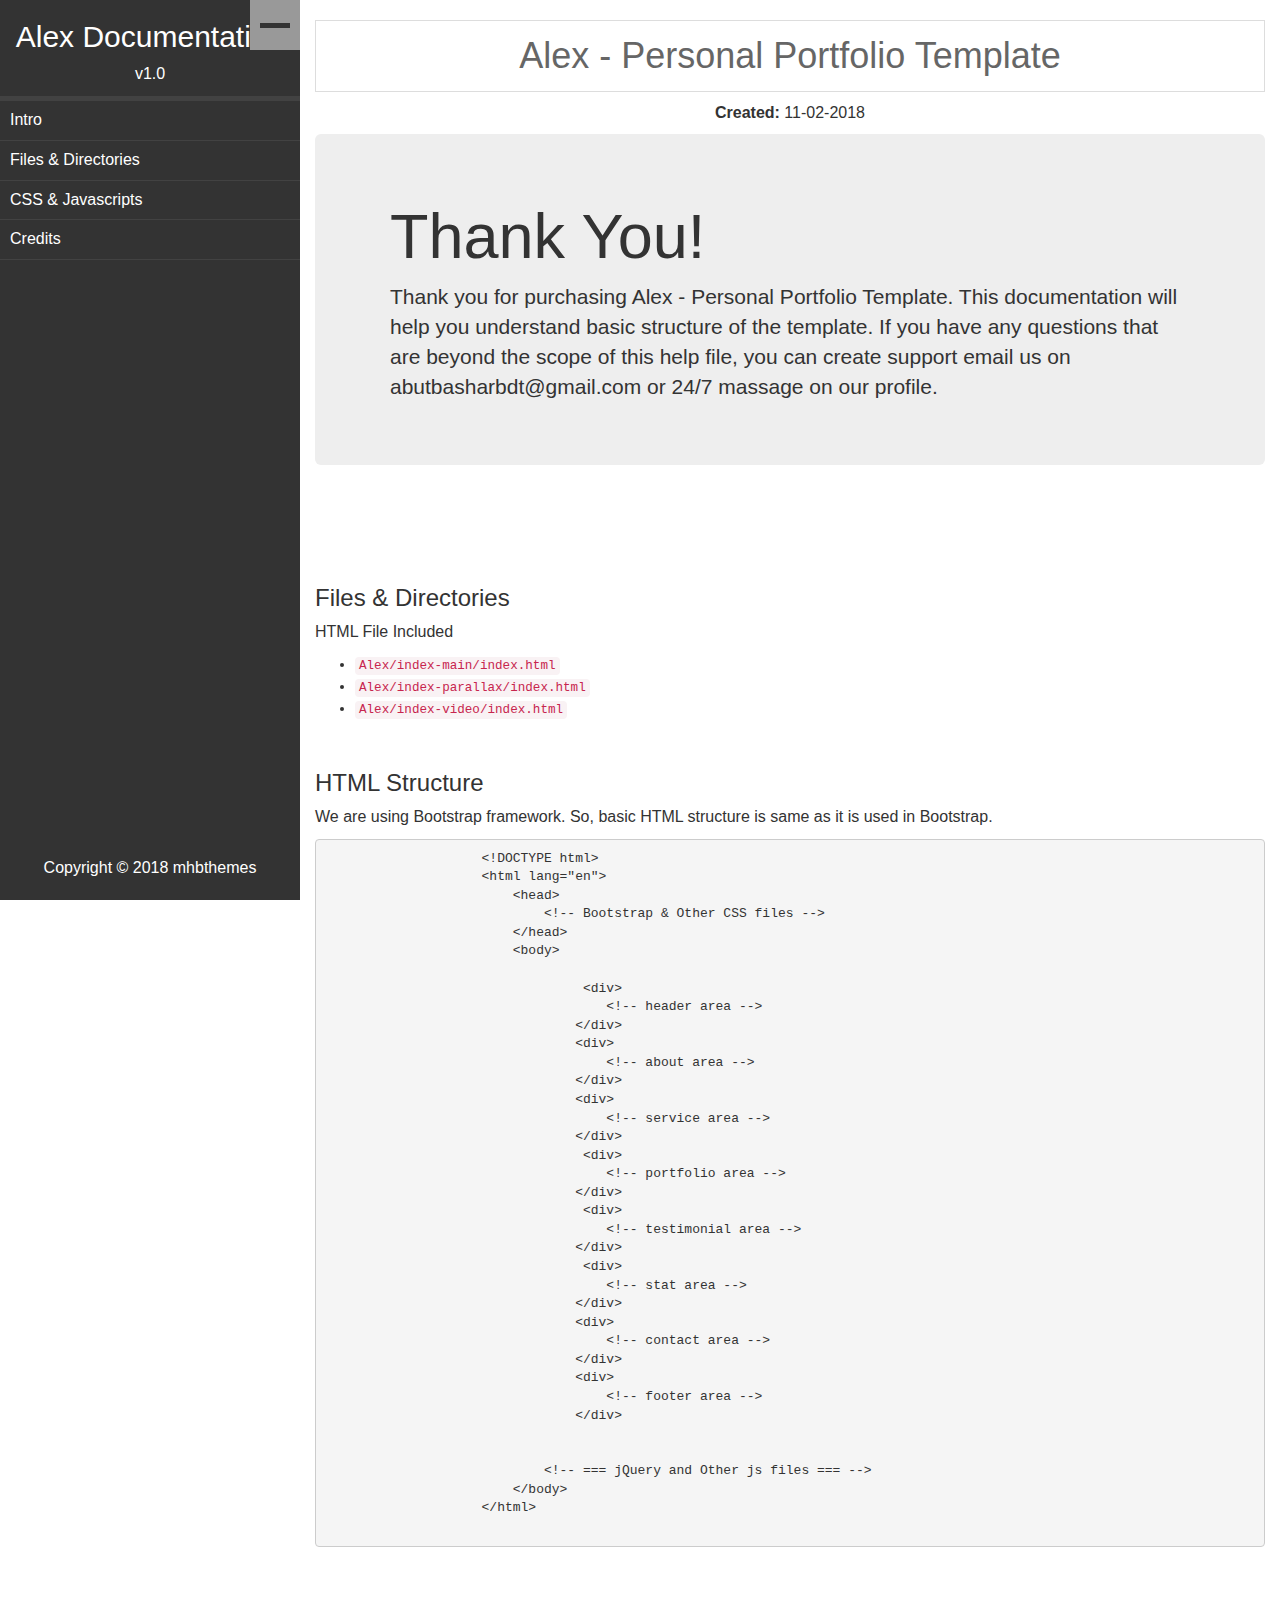
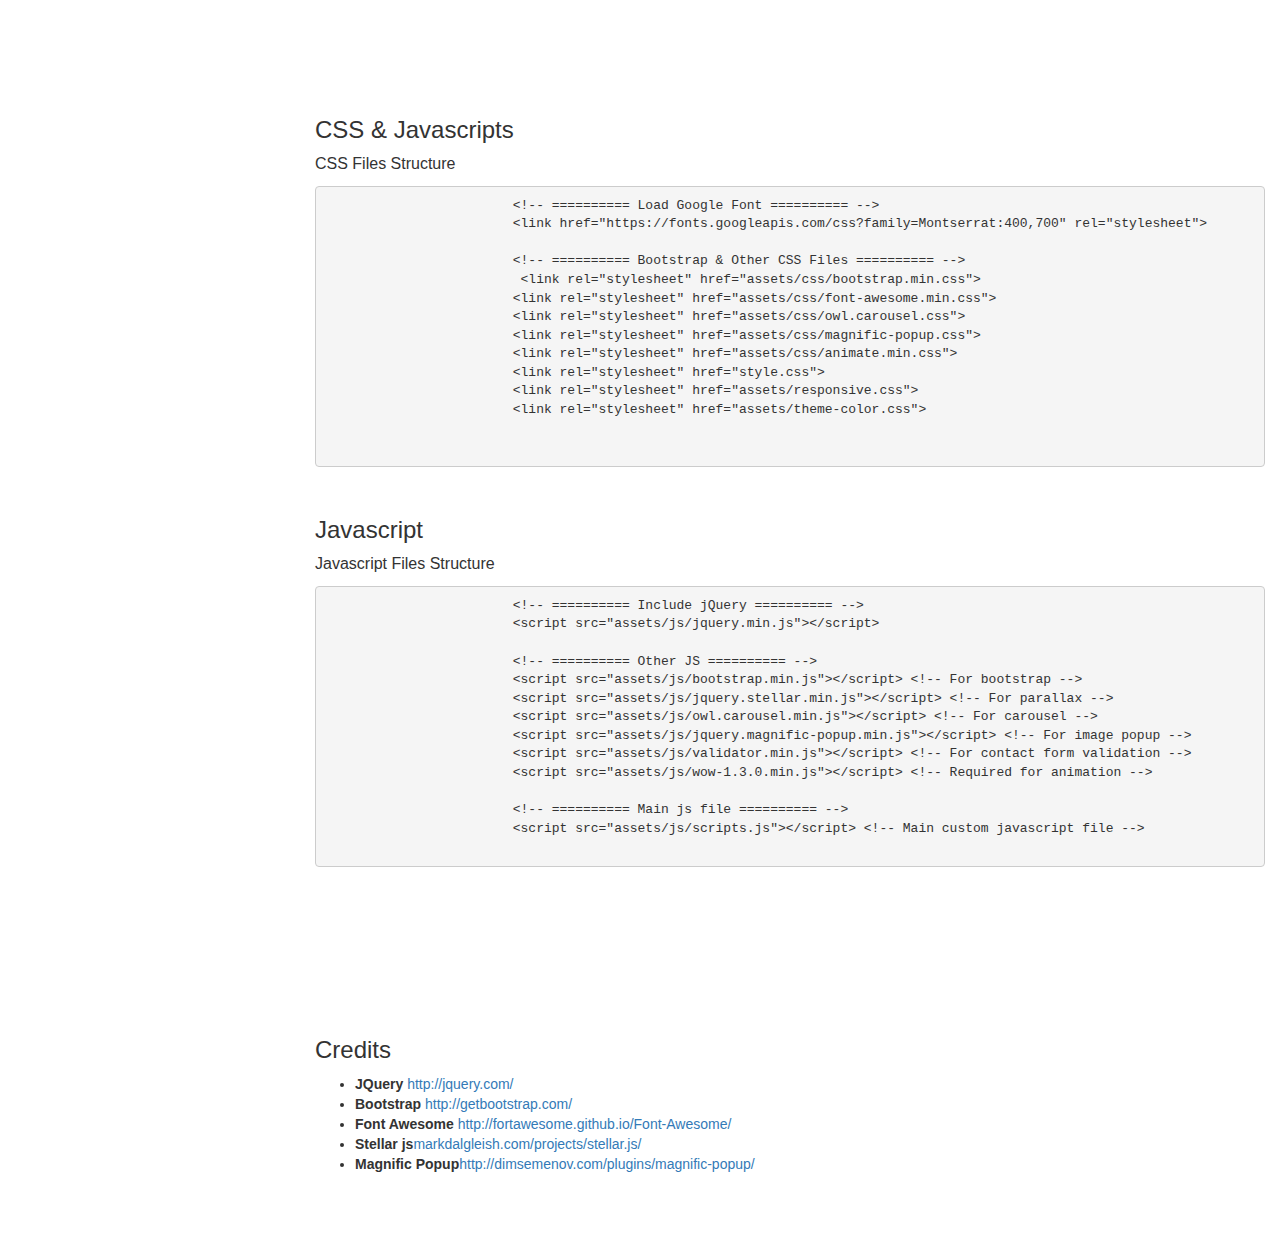
<file: Documentation/index.html>
<!DOCTYPE html>
<html lang="en">
<head>
    <meta charset="utf-8">
    <meta http-equiv="X-UA-Compatible" content="IE=edge">
    <title>Alex | Documentation</title>
    <meta name="description" content="">
    <meta name="viewport" content="width=device-width, initial-scale=1">

    <link rel="stylesheet" href="css/bootstrap.min.css">
    <link rel="stylesheet" href="css/main.css">
    <!-- Le HTML5 shim, for IE6-8 support of HTML5 elements -->
    <!--[if lt IE 9]>
      <script src="//html5shim.googlecode.com/svn/trunk/html5.js"></script>
    <![endif]-->

</head>

<body>
    
    <div id="doc-menu">
        <div class="switch-btn">
            <span class="switch-bar"></span>
        </div>
        <div class="logo">
            <h2 class="text-center">Alex Documentation</h2>
            <p class="text-center">v1.0</p>
        </div>
        <nav class="main-nav">
            <ul>
                <li><a href="#intro">Intro</a></li>
                <li><a href="#folder">Files & Directories </a></li>
                <li><a href="#cssj">CSS & Javascripts</a></li>
                <li><a href="#credits">Credits</a></li>
            </ul>
        </nav>
        <div class="copyright">
            <p>Copyright &copy; 2018 mhbthemes</p>
        </div>
    </div>

    <div class="main-section">
        <div class="container-fluid">
            <div class="header text-center" id="intro">
                <h1>Alex - Personal Portfolio Template</h1>
                <p><b>Created:</b> 11-02-2018</p>
            </div>
            <div class="jumbotron" id="home">
                <div class="container">
                    <h1>Thank You!</h1>
                    <p>Thank you for purchasing Alex - Personal Portfolio Template. This documentation will help you understand basic structure of the template. If you have any questions that are beyond the scope of this help file, you can create support email us on abutbasharbdt@gmail.com or 24/7 massage on our profile.</p>
                </div>
            </div>

            <div id="folder" class="spad">
                <h3>Files & Directories</h3>
                <p>HTML File Included</p>           
                    <ul>               
                        <li><code>Alex/index-main/index.html</code></li>
                        <li><code>Alex/index-parallax/index.html</code></li>
                        <li><code>Alex/index-video/index.html</code></li>
                    </ul>
                <h3 class="mt50">HTML Structure</h3>
                <p>We are using Bootstrap framework. So, basic HTML structure is same as it is used in Bootstrap.</p>
                <pre>
                    &lt;!DOCTYPE html&gt;
                    &lt;html lang="en"&gt;
                        &lt;head&gt;
                            &lt;!-- Bootstrap &amp; Other CSS files --&gt;
                        &lt;/head&gt;
                        &lt;body&gt;

                                 &lt;div&gt;
                                    &lt;!-- header area --&gt;
                                &lt;/div&gt; 
                                &lt;div&gt;
                                    &lt;!-- about area --&gt;
                                &lt;/div&gt; 
                                &lt;div&gt;
                                    &lt;!-- service area --&gt;
                                &lt;/div&gt;
                                 &lt;div&gt;
                                    &lt;!-- portfolio area --&gt;
                                &lt;/div&gt; 
                                 &lt;div&gt;
                                    &lt;!-- testimonial area --&gt;
                                &lt;/div&gt;
                                 &lt;div&gt;
                                    &lt;!-- stat area --&gt;
                                &lt;/div&gt; 
                                &lt;div&gt;
                                    &lt;!-- contact area --&gt;
                                &lt;/div&gt; 
                                &lt;div&gt;
                                    &lt;!-- footer area --&gt;
                                &lt;/div&gt; 


                            &lt;!-- === jQuery and Other js files === --&gt;
                        &lt;/body&gt;
                    &lt;/html&gt;
                </pre>
            </div>

            <div class="css-javascript spad" id="cssj">
                    <h3>CSS & Javascripts</h3>
                    <p>CSS Files Structure</p>
                    <pre>
                        &lt;!-- ========== Load Google Font ========== --&gt;
                        &lt;link href="https://fonts.googleapis.com/css?family=Montserrat:400,700" rel="stylesheet"&gt;

                        &lt;!-- ========== Bootstrap &amp; Other CSS Files ========== --&gt;
                         &lt;link rel="stylesheet" href="assets/css/bootstrap.min.css"&gt;
                        &lt;link rel="stylesheet" href="assets/css/font-awesome.min.css"&gt;
                        &lt;link rel="stylesheet" href="assets/css/owl.carousel.css"&gt;
                        &lt;link rel="stylesheet" href="assets/css/magnific-popup.css"&gt;
                        &lt;link rel="stylesheet" href="assets/css/animate.min.css"&gt;
                        &lt;link rel="stylesheet" href="style.css"&gt;
                        &lt;link rel="stylesheet" href="assets/responsive.css"&gt;
                        &lt;link rel="stylesheet" href="assets/theme-color.css"&gt;

                    </pre>
                    <h3 class="mt50">Javascript</h3>
                    <p>Javascript Files Structure</p>
                    <pre>
                        &lt;!-- ========== Include jQuery ========== --&gt;
                        &lt;script src="assets/js/jquery.min.js"&gt;&lt;/script&gt;

                        &lt;!-- ========== Other JS ========== --&gt;
                        &lt;script src="assets/js/bootstrap.min.js"&gt;&lt;/script&gt; &lt;!-- For bootstrap --&gt;
                        &lt;script src="assets/js/jquery.stellar.min.js"&gt;&lt;/script&gt; &lt;!-- For parallax --&gt;
                        &lt;script src="assets/js/owl.carousel.min.js"&gt;&lt;/script&gt; &lt;!-- For carousel --&gt;
                        &lt;script src="assets/js/jquery.magnific-popup.min.js"&gt;&lt;/script&gt; &lt;!-- For image popup --&gt;
                        &lt;script src="assets/js/validator.min.js"&gt;&lt;/script&gt; &lt;!-- For contact form validation --&gt;
                        &lt;script src="assets/js/wow-1.3.0.min.js"&gt;&lt;/script&gt; &lt;!-- Required for animation --&gt;

                        &lt;!-- ========== Main js file ========== --&gt;
                        &lt;script src="assets/js/scripts.js"&gt;&lt;/script&gt; &lt;!-- Main custom javascript file --&gt;
                </pre>
            </div>


            <div id="credits" class="spad">
                <h3>Credits</h3>
                <ul>
                   <li><b>JQuery </b><a href="http://jquery.com/" target="_blank">http://jquery.com/</a></li>
                   <li><b>Bootstrap </b><a href="http://getbootstrap.com/" target="_blank">http://getbootstrap.com/</a></li>
                   <li><b>Font Awesome </b><a href="http://fortawesome.github.io/Font-Awesome/" target="_blank">http://fortawesome.github.io/Font-Awesome/</a></li>
                   <li><b>Stellar js</b><a target="_blank" href="markdalgleish.com/projects/stellar.js/">markdalgleish.com/projects/stellar.js/</a></li>
                   <li><b>Magnific Popup</b><a target="_blank" href="http://dimsemenov.com/plugins/magnific-popup/">http://dimsemenov.com/plugins/magnific-popup/</a></li>
                </ul>
            </div>           
        </div>
    </div>
       
    
    <!-- Scripts -->
    <script src="js/jquery.min.js"></script>
    <script src="js/main.js"></script>
</body>

</html>
</file>
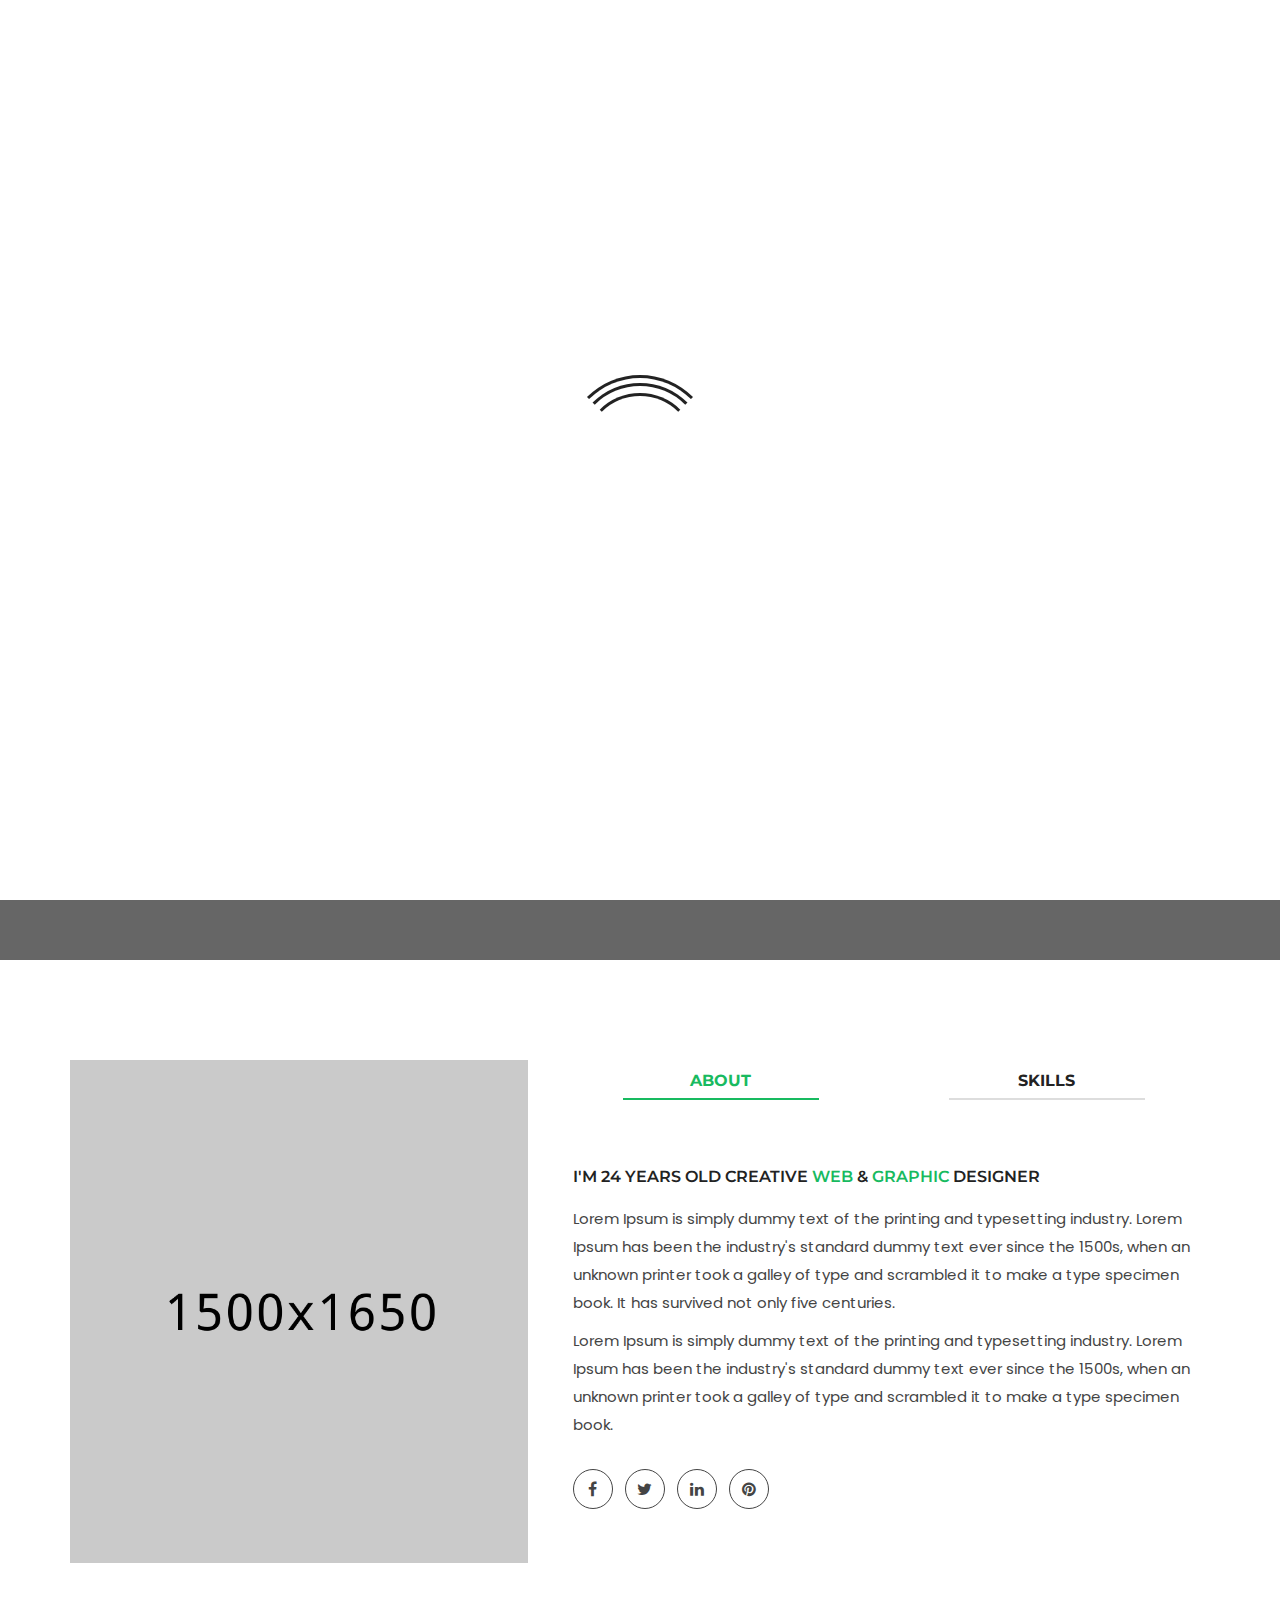
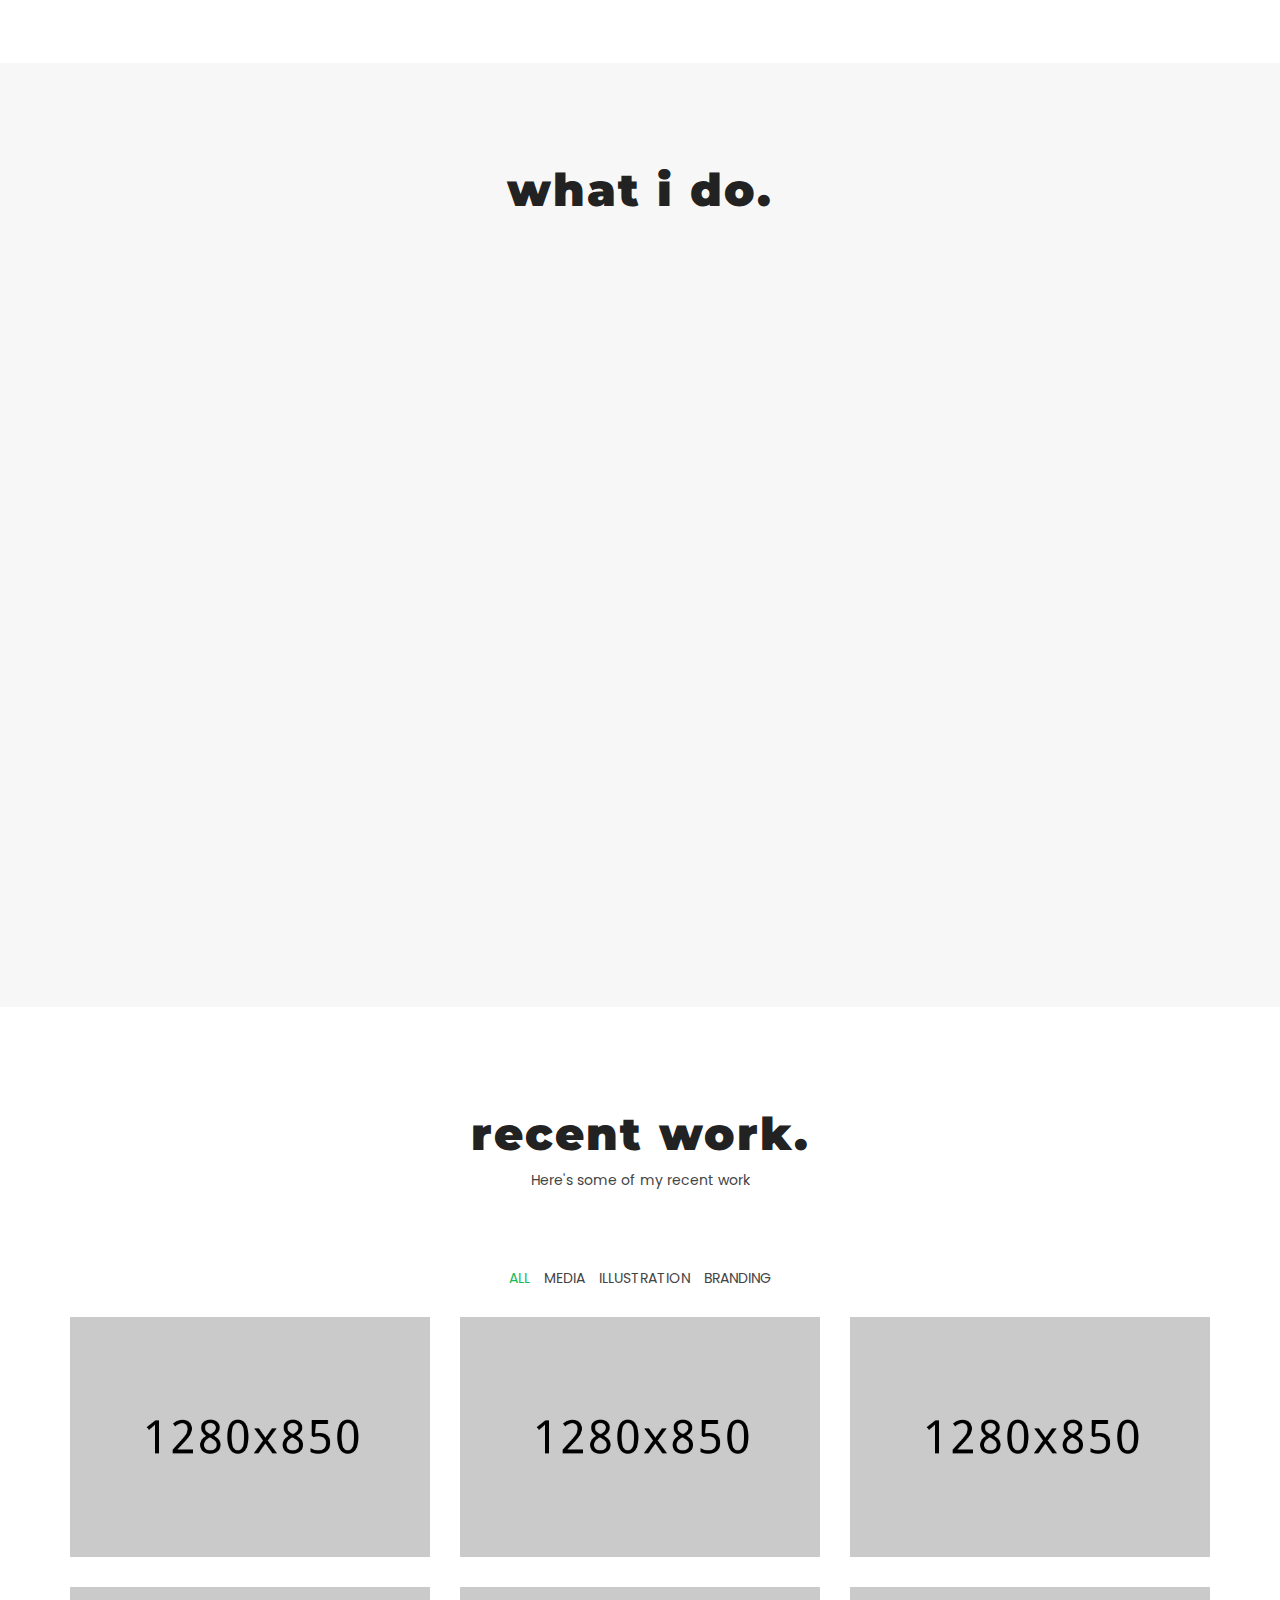
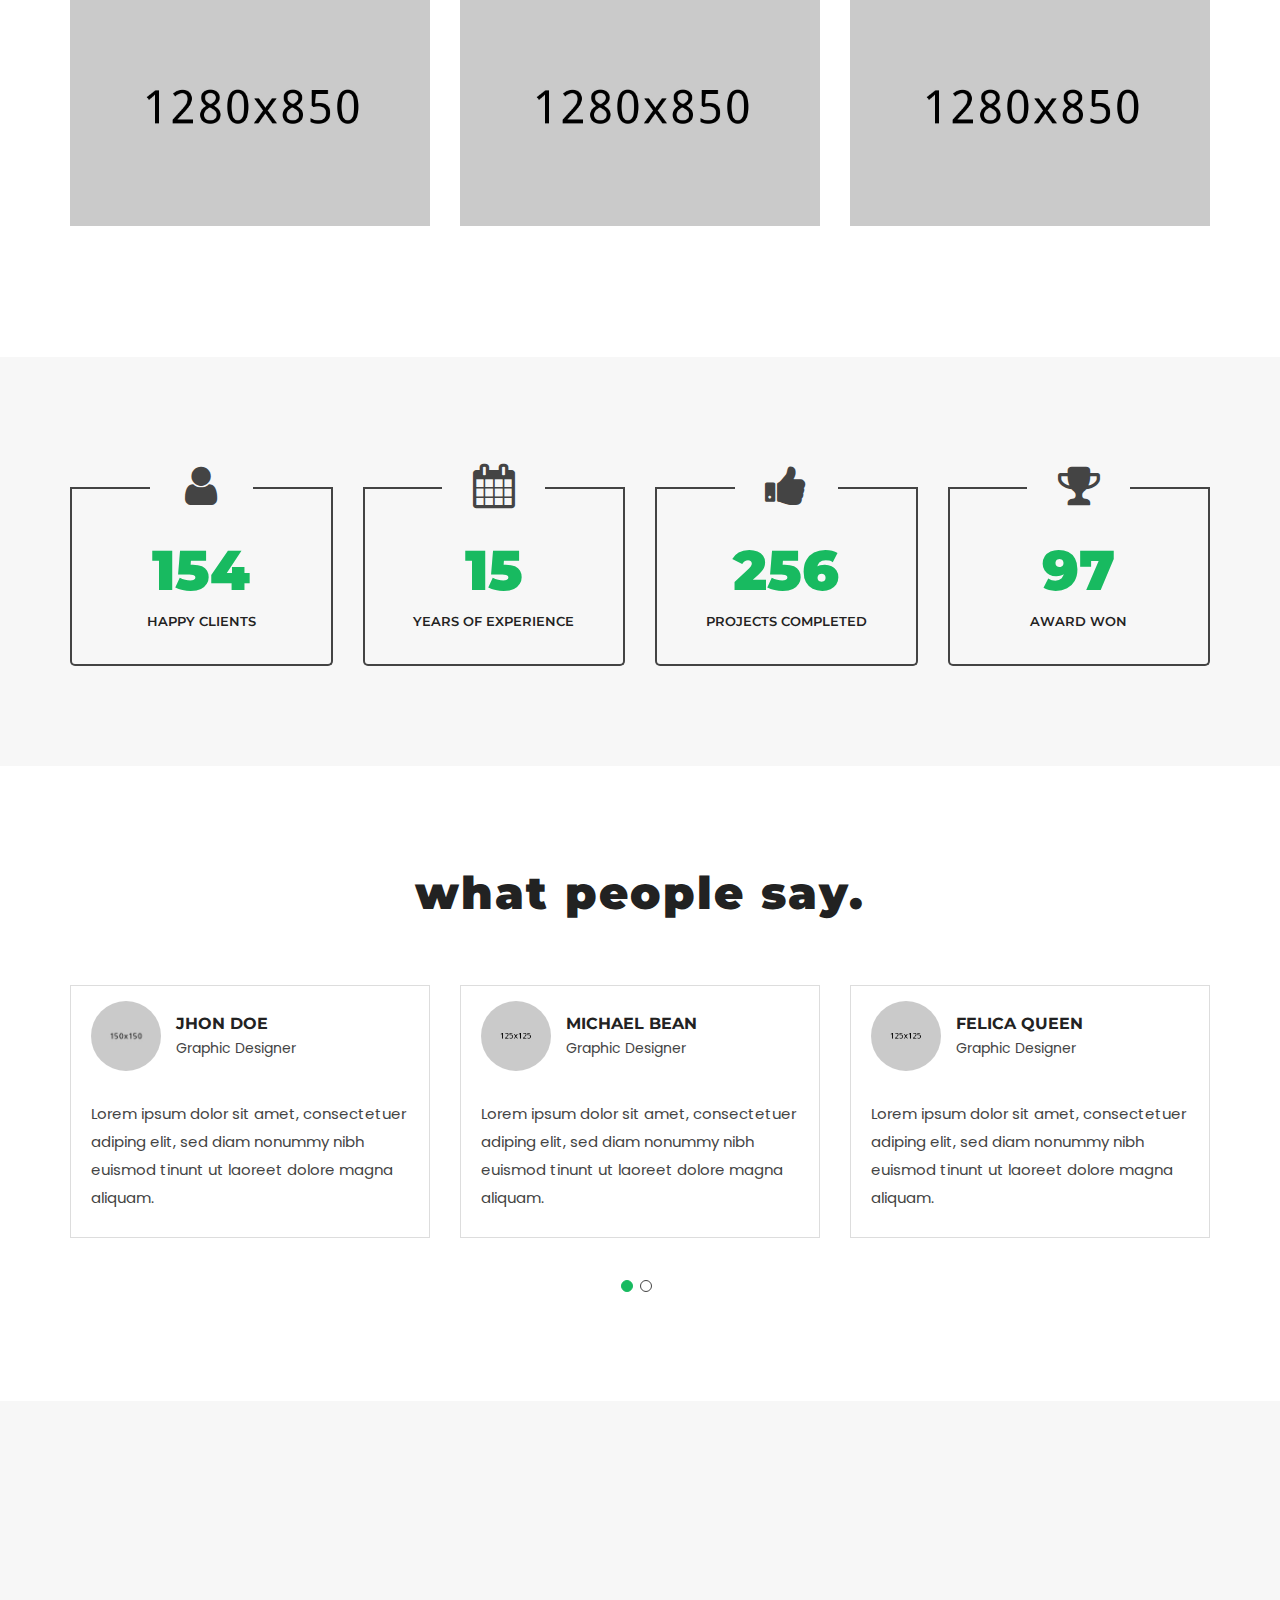
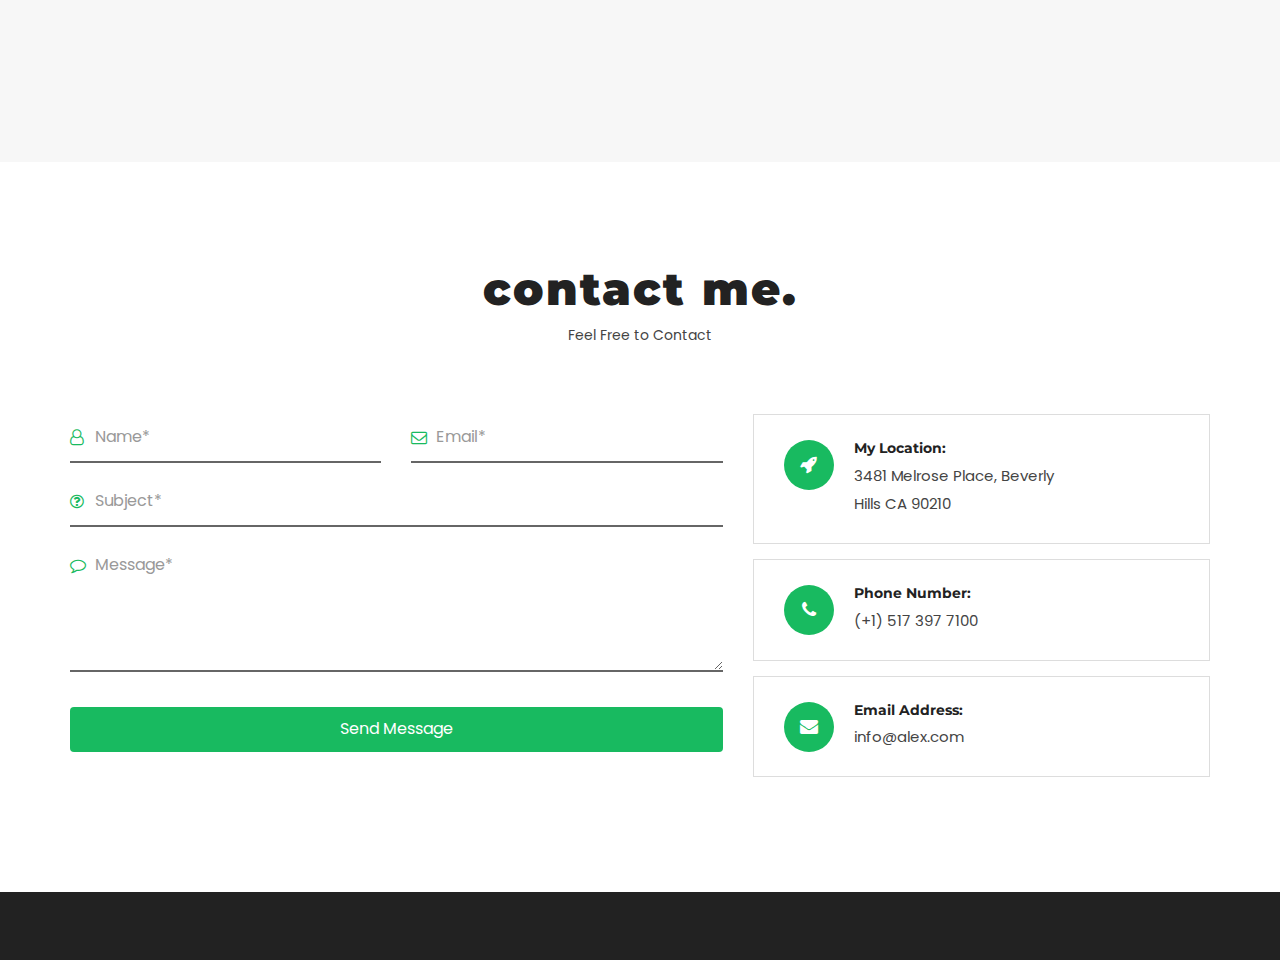
<file: index-main/index.html>
<!DOCTYPE html>
<html lang="en">
    <head>
        <meta charset="utf-8">
        <meta http-equiv="X-UA-Compatible" content="IE=edge">
        <meta name="viewport" content="width=device-width, initial-scale=1">
        <meta name="description" content="alex is a Personal Portfolio Template">
        <meta name="keywords" content="mhbthemes, resume, cv, portfolio, personal, developer, designer,personal resume, onepage, clean, modern">
        <meta name="author" content="Alex Smith">

        <title>William - Personal Portfolio Template</title>
        
        <!-- Favicon -->
        <link rel="shortcut icon" href="assets/img/favicon.png" type="image/png">

        <!--== bootstrap ==-->
        <link href="assets/css/bootstrap.min.css" rel="stylesheet">
        
        <!--== font-awesome ==-->
        <link href="assets/css/font-awesome.min.css" rel="stylesheet">
        
        <!--== magnific-popup ==-->
        <link href="assets/css/magnific-popup.css" rel="stylesheet">
        
        <!--== owl carousel ==-->
        <link href="assets/css/owl.carousel.css" rel="stylesheet">
        
        <!--== animate css ==-->
        <link href="assets/css/animate.min.css" rel="stylesheet">

        <!--== style css ==-->
        <link href="style.css" rel="stylesheet">
        
        <!--== responsive css ==-->
        <link href="assets/css/responsive.css" rel="stylesheet">
        
        <!--== theme color css ==-->
        <link href="assets/theme-color/color_1.css" rel="stylesheet">
        
        <!--== jQuery ==-->
        <script src="assets/js/jquery-2.1.4.min.js"></script>


        <!--[if lt IE 9]>
        <script src="//oss.maxcdn.com/html5shiv/3.7.2/html5shiv.min.js"></script>
        <script src="//oss.maxcdn.com/respond/1.4.2/respond.min.js"></script>
        <![endif]-->
    </head>
    <body>
        
        <!--======= PRELOADER =======-->
        <div id="loader-wrapper">
            <div id="loader"></div>
            <div class="loader-section section-left"></div>
            <div class="loader-section section-right"></div>
        </div>

        <!--===== HEADER AREA =====-->
        <header class="navbar custom-navbar navbar-fixed-top">
            <div class="container">
                <div class="row">
                    <div class="col-md-3 col-sm-3 col-xs-12">
                        <div class="logo">
                           <div class="navbar-header">
                                <button type="button" class="navbar-toggle" data-toggle="collapse" data-target=".navbar-collapse">
                                    <span class="sr-only">Toggle navigation</span>
                                    <span class="icon-bar"></span>
                                    <span class="icon-bar"></span>
                                    <span class="icon-bar"></span>
                                </button>
                            </div>
                            <a class="theme-color" href="index.html">Alex.</a> <!--== logo ==-->
                        </div>
                    </div>

                    <div class="col-md-9 col-sm-8 col-xs-12">
                       <nav class="main-menu">
                        <div class="navbar-collapse collapse">
                            <ul class="nav navbar-nav"> <!--== manin menu ==-->
                                <li class="active"><a class="smoth-scroll" href="#home">Home</a></li>
                                <li><a class="smoth-scroll" href="#about">About</a></li>
                                <li><a class="smoth-scroll" href="#services">service</a></li>
                                <li><a class="smoth-scroll" href="#work">work</a></li>
                                <li><a class="smoth-scroll" href="#testimonial">testimonial</a></li>
                                <li><a class="smoth-scroll" href="#contact">contact</a></li>
                                 <li><a class="smoth-scroll" href="blog.html">blog</a></li>
                            </ul>
                        </div>
                        </nav>
                    </div>
                </div> <!--/.row-->
            </div> <!--/.container-->
        </header>
        <!--===== END HEADER AREA ======-->

        <!--======= WELCOME AREA =======-->
        <div id="home" class="welcome-area" style="background-image: url(assets/img/main-bg.jpg); background-attachment: fixed;">
           <div class="welcome-table">
               <div class="welcome-cell">
                    <div class="container">
                        <div class="row">
                            <div class="col-md-8 col-md-offset-2">
                                <div class="welcome-text">
                                  <h1 class="theme-color">Alex Smith</h1>
                                   <div class="element"></div>
                                    
                                </div>
                                <div class="home-arrow">
                                    <a href="#about" class="smoth-scroll"><i class="fa fa-angle-double-down"></i></a>
                                </div>
                            </div>
                       </div> <!--/.row-->
                    </div> <!--/.container-->
                </div>
            </div>
        </div>
        <!--===== END WELCOME AREA =====-->
        
        <!--===== ABOUT AREA =====-->
        <div id="about" class="about-area section-padding">
            <div class="container">
                <div class="row">
                    <div class="col-md-5">
                       <div class="author-image">
                            <img src="assets/img/author.jpg" alt="Author Image"> <!--=== about image ===-->
                        </div>
                    </div>

                    <div class="col-md-7">
                        <div class="tab" role="tabpanel">
                            <ul class="nav nav-tabs" role="tablist"> <!-- Nav tabs -->
                                <li role="presentation" class="active"><a href="#Section1" role="tab" data-toggle="tab">about</a></li>
                                <li role="presentation"><a href="#Section2" role="tab" data-toggle="tab">Skills</a></li>
                            </ul>
                            <div class="tab-content">
                                <div role="tabpanel" class="tab-pane fade in active" id="Section1"> <!-- Single Tab -->
                                    <h4 class="about-heading">I'm 24 years old creative <span>web</span> & <span>Graphic</span> Designer</h4>
                                   <p>Lorem Ipsum is simply dummy text of the printing and typesetting industry. Lorem Ipsum has been the industry's standard dummy text ever since the 1500s, when an unknown printer took a galley of type and scrambled it to make a type specimen book. It has survived not only five centuries.</p>
                                    <p>Lorem Ipsum is simply dummy text of the printing and typesetting industry. Lorem Ipsum has been the industry's standard dummy text ever since the 1500s, when an unknown printer took a galley of type and scrambled it to make a type specimen book.</p>
                                    <ul class="social-links"> <!--=== social-links ===-->
                                        <li><a href="#"><i class="fa fa-facebook"></i></a></li>
                                        <li><a href="#"><i class="fa fa-twitter"></i></a></li>
                                        <li><a href="#"><i class="fa fa-linkedin"></i></a></li>
                                        <li><a href="#"><i class="fa fa-pinterest"></i></a></li>
                                    </ul>
                                </div>
                                <div role="tabpanel" class="tab-pane fade" id="Section2"> <!-- Single Tab -->
                                    <div class="single-skill"> <!-- Single Skill -->
                                        <div class="skill-info">
                                            <h4>html/css</h4>
                                        </div>
                                        <div class="progress">
                                          <div class="progress-bar" role="progressbar" aria-valuenow="85" aria-valuemin="0" aria-valuemax="100" style="width: 85%;"><span>85%</span></div>
                                        </div>
                                    </div>
                                    <div class="single-skill"> <!-- Single Skill -->
                                        <div class="skill-info">
                                            <h4>javascript</h4>
                                        </div>
                                        <div class="progress">
                                          <div class="progress-bar" role="progressbar" aria-valuenow="90" aria-valuemin="0" aria-valuemax="100" style="width: 90%;"><span>90%</span></div>
                                        </div>
                                    </div>
                                    <div class="single-skill"> <!-- Single Skill -->
                                        <div class="skill-info">
                                            <h4>php/Laravel </h4>
                                        </div>
                                        <div class="progress">
                                          <div class="progress-bar" role="progressbar" aria-valuenow="75" aria-valuemin="0" aria-valuemax="100" style="width: 75%;"><span>75%</span></div>
                                        </div>
                                    </div>
                                    <div class="single-skill"> <!-- Single Skill -->
                                        <div class="skill-info">
                                            <h4>UI/UX Design</h4>
                                        </div>
                                        <div class="progress">
                                          <div class="progress-bar" role="progressbar" aria-valuenow="85" aria-valuemin="0" aria-valuemax="100" style="width: 85%;"><span>85%</span></div>
                                        </div>
                                    </div>
                                    <div class="single-skill"> <!-- Single Skill -->
                                        <div class="skill-info">
                                            <h4>photoshop</h4>
                                        </div>
                                        <div class="progress">
                                          <div class="progress-bar" role="progressbar" aria-valuenow="80" aria-valuemin="0" aria-valuemax="100" style="width: 80%;"><span>80%</span></div>
                                        </div>
                                    </div>
                                </div>
                            </div>
                        </div>
                    </div>
                </div> <!--/.row-->
            </div> <!--/.container-->
        </div>
        <!--===== END ABOUT AREA =====-->

        <!--===== SERVICES AREA =====-->
        <div id="services" class="services-area section-padding">
            <div class="container">
               <div class="row">
                   <div class="col-md-12 col-sm-12 col-xs-12">
                      <div class="section-title">
                       <h2>what i do.</h2>
                       </div>
                   </div>
               </div> <!--/.row-->
               
                <div class="row">
                    <div class="col-md-4 col-sm-6"> <!-- Single Service -->
                        <div class="single-service text-center wow fadeInUp" data-wow-delay="0.4s">
                           <div class="service-img" style="background-image: url(assets/img/service/1.png) "></div>
                            <h3>Web development</h3>
                            <p>Lorem ipsum dolor sit amet, consectetur adipisicing elit. Non vel, sint nisi possimus sunt veritatis.</p>
                            <div class="service-overlay text-left">
                                <ul class="clearfix">
                                    <li><i class="fa fa-long-arrow-right"></i> Web Template design</li>
                                    <li> <i class="fa fa-long-arrow-right"></i> Static website design </li>
                                    <li><i class="fa fa-long-arrow-right"></i> Custom web design </li>
                                    <li><i class="fa fa-long-arrow-right"></i> Responsive web design </li>
                                </ul>
                            </div>
                        </div>
                    </div>
                   <div class="col-md-4 col-sm-6"> <!-- Single Service -->
                        <div class="single-service text-center wow fadeInUp" data-wow-delay="0.6s">
                           <div class="service-img" style="background-image: url(assets/img/service/2.png) "></div>
                            <h3>Seo Optimization</h3>
                            <p>Lorem ipsum dolor sit amet, consectetur adipisicing elit. Non vel, sint nisi possimus sunt veritatis.</p>
                            <div class="service-overlay text-left">
                                <ul class="clearfix">
                                    <li><i class="fa fa-long-arrow-right"></i> Award-winning design</li>
                                    <li><i class="fa fa-long-arrow-right"></i> Email Design</li>
                                    <li><i class="fa fa-long-arrow-right"></i> Easy to Customize pages</li>
                                    <li><i class="fa fa-long-arrow-right"></i> Powerful Performance</li>
                                </ul>
                            </div>
                        </div>
                    </div>
                    <div class="col-md-4 col-sm-6"> <!-- Single Service -->
                        <div class="single-service text-center wow fadeInUp" data-wow-delay="0.8s">
                           <div class="service-img" style="background-image: url(assets/img/service/3.png) "></div>
                            <h3>app development</h3>
                            <p>Lorem ipsum dolor sit amet, consectetur adipisicing elit. Non vel, sint nisi possimus sunt veritatis.</p>
                            <div class="service-overlay text-left">
                                <ul class="clearfix">
                                    <li><i class="fa fa-long-arrow-right"></i> iPhone iOs Apps Development</li>
                                    <li> <i class="fa fa-long-arrow-right"></i> Android Apps Development </li>
                                    <li><i class="fa fa-long-arrow-right"></i> Web Apps Development</li>
                                    <li><i class="fa fa-long-arrow-right"></i> Hybrid Apps Development </li>
                                </ul>
                            </div>
                        </div>
                    </div>
                    <div class="col-md-4 col-sm-6"> <!-- Single Service -->
                        <div class="single-service text-center wow fadeInUp" data-wow-delay="1.0s">
                           <div class="service-img" style="background-image: url(assets/img/service/4.png) "></div>
                            <h3>email marketing</h3>
                            <p>Lorem ipsum dolor sit amet, consectetur adipisicing elit. Non vel, sint nisi possimus sunt veritatis.</p>
                            <div class="service-overlay text-left">
                                <ul class="clearfix">
                                    <li><i class="fa fa-long-arrow-right"></i> Logo &amp; Branding</li>
                                    <li> <i class="fa fa-long-arrow-right"></i> Website Design</li>
                                    <li><i class="fa fa-long-arrow-right"></i> Video Production</li>
                                </ul>
                            </div>
                        </div>
                    </div>
                   <div class="col-md-4 col-sm-6"> <!-- Single Service -->
                        <div class="single-service text-center wow fadeInUp" data-wow-delay="1.2s">
                           <div class="service-img" style="background-image: url(assets/img/service/5.png) "></div>
                           <h3>lead generation</h3>
                            <p>Lorem ipsum dolor sit amet, consectetur adipisicing elit. Non vel, sint nisi possimus sunt veritatis.</p>
                            <div class="service-overlay text-left">
                                <ul class="clearfix">
                                    <li><i class="fa fa-long-arrow-right"></i> Digital Strategy</li>
                                    <li> <i class="fa fa-long-arrow-right"></i> Website Design</li>
                                    <li><i class="fa fa-long-arrow-right"></i> Mobile App Design</li>
                                    <li><i class="fa fa-long-arrow-right"></i> Content Writing</li>
                                </ul>
                            </div>
                        </div>
                    </div>
                    <div class="col-md-4 col-sm-6"> <!-- Single Service -->
                        <div class="single-service text-center wow fadeInUp" data-wow-delay="1.4s">
                           <div class="service-img" style="background-image: url(assets/img/service/6.png) "></div>
                            <h3>Web Analysis</h3>
                             <p>Lorem ipsum dolor sit amet, consectetur adipisicing elit. Non vel, sint nisi possimus sunt veritatis.</p>
                            <div class="service-overlay text-left">
                                <ul class="clearfix">
                                    <li><i class="fa fa-long-arrow-right"></i> Logo &amp; Branding</li>
                                    <li> <i class="fa fa-long-arrow-right"></i> Business Consulting</li>
                                    <li><i class="fa fa-long-arrow-right"></i> Graphic/Print Design</li>
                                    <li><i class="fa fa-long-arrow-right"></i> Video Production</li>
                                </ul>
                            </div>
                        </div>
                    </div>
                </div> <!--/.row-->
            </div> <!--/.container-->
        </div>
        <!--====== END SERVICES AREA ======-->


         <!--====== WORK AREA ======-->
        <div id="work" class="work-area section-padding">
            <div class="container">
                <div class="row">
                    <div class="col-md-12 col-sm-12 col-xs-12">
                      <div class="section-title">
                           <h2>recent work.</h2>
                           <p>Here's some of my recent work</p>
                       </div>
                    </div>
                </div> <!--/.row-->
                
                <div class="row">
                    <ul class="work-list text-center">
                        <li class="filter" data-filter="all">all</li>
                        <li class="filter" data-filter=".medias">media</li>
                        <li class="filter" data-filter=".illustration">illustration</li>
                        <li class="filter" data-filter=".branding">Branding</li>
                    </ul>
                </div> <!--/.row-->
                
                <div class="work-inner">
                    <div class="row">
                        <div class="col-md-4 col-sm-6 col-xs-12 mix medias"> <!-- Single Work -->
                            <div class="single-work">
                                <img src="assets/img/work/1.jpg" alt="">
                                <div class="item-hover">
                                    <div class="work-table">
                                        <div class="work-tablecell">
                                            <div class="hover-content">
                                                <h4>Project Name here</h4>
                                                <a href="#" class="work-link" data-toggle="modal" data-target="#projectModal1"><i class="fa fa-link"></i></a>
                                            </div>
                                        </div>
                                    </div>
                                </div>
                            </div>
                        </div>
                        <div class="col-md-4 col-sm-6 col-xs-12 mix branding"> <!-- Single Work -->
                            <div class="single-work">
                                <img src="assets/img/work/2.jpg" alt="">
                                <div class="item-hover">
                                    <div class="work-table">
                                        <div class="work-tablecell">
                                            <div class="hover-content">
                                                <h4>Project Name here</h4>
                                                <a href="#" class="work-link" data-toggle="modal" data-target="#projectModal2"><i class="fa fa-link"></i></a>
                                            </div>
                                        </div>
                                    </div>
                                </div>
                            </div>
                        </div>
                        <div class="col-md-4 col-sm-6 col-xs-12 mix illustration"> <!-- Single Work -->
                            <div class="single-work">
                                <img src="assets/img/work/3.jpg" alt="">
                                <div class="item-hover">
                                    <div class="work-table">
                                        <div class="work-tablecell">
                                            <div class="hover-content">
                                                <h4>Project Name here</h4>
                                                <a href="#" class="work-link" data-toggle="modal" data-target="#projectModal3"><i class="fa fa-link"></i></a>
                                            </div>
                                        </div>
                                    </div>
                                </div>
                            </div>
                        </div>
                        <div class="col-md-4 col-sm-6 col-xs-12 mix branding"> <!-- Single Work -->
                            <div class="single-work">
                                <img src="assets/img/work/4.jpg" alt="">
                                <div class="item-hover">
                                    <div class="work-table">
                                        <div class="work-tablecell">
                                            <div class="hover-content">
                                                <h4>Project Name here</h4>
                                                <a href="#" class="work-link" data-toggle="modal" data-target="#projectModal4"><i class="fa fa-link"></i></a>
                                            </div>
                                        </div>
                                    </div>
                                </div>
                            </div>
                        </div>
                        <div class="col-md-4 col-sm-6 col-xs-12 mix medias"> <!-- Single Work -->
                            <div class="single-work">
                                <img src="assets/img/work/5.jpg" alt="">
                                <div class="item-hover">
                                    <div class="work-table">
                                        <div class="work-tablecell">
                                            <div class="hover-content">
                                               <h4>Project Name here</h4>
                                               <a href="#" class="work-link" data-toggle="modal" data-target="#projectModal5"><i class="fa fa-link"></i></a>
                                            </div>
                                        </div>
                                    </div>
                                </div>
                            </div>
                        </div>
                        <div class="col-md-4 col-sm-6 col-xs-12 mix illustration"> <!-- Single Work -->
                            <div class="single-work">
                                <img src="assets/img/work/6.jpg" alt="">
                                <div class="item-hover">
                                    <div class="work-table">
                                        <div class="work-tablecell">
                                            <div class="hover-content">
                                                <h4>Project Name here</h4>
                                                <a href="#" class="work-link" data-toggle="modal" data-target="#projectModal6"><i class="fa fa-link"></i></a>
                                            </div>
                                        </div>
                                    </div>
                                </div>
                            </div>
                        </div>
                        
                        <div class="col-md-12">
                            <!-- Work Modal One  -->
                            <div  tabindex="0" class="modal fade" id="projectModal1">
                                <div class="modal-dialog">
                                    <div class="modal-content">
                                        <div class="modal-header">
                                            <button type="button" class="close" data-dismiss="modal" aria-label="Close"><span aria-hidden="true">&times;</span></button>
                                            <h4 class="modal-title">Project Overview</h4>
                                        </div>
                                        <div class="modal-body">
                                            <img src="assets/img/work/1.jpg" alt="work-1">
                                            <h3>Project Name Here</h3>
                                            <p>Lorem ipsum dolor sit amet, consectetur adipiscing elit. Integer porttitor massa sed velit egestas vulputate. Morbi turpis tellus, porta in cursus at, finibus vitae dui. Nam mollis quam a sem iaculis euismod. Pellentesque habitant morbi tristique senectus et netus et malesuada fames ac turpis egestas. Sed ac pharetra justo, vel dapibus tortor.</p>
                                             <ul class="list-unstyled project-list" >
                                                <li><label>Client : </label> John Doe</li>
                                                <li><label>Category :</label> Web Design</li>
                                                <li><label>Date : </label> 12 october 2017</li>
                                                <li><label>Project Url : </label> <a href="#">www.example.net</a></li>
                                            </ul>
                                      </div>
                                    </div><!-- /.modal-content -->
                                </div><!-- /.modal-dialog -->
                            </div><!-- /.modal -->
                            <!-- End Work Modal  -->
                            
                            <!-- Work Modal Two  -->
                            <div  tabindex="0" class="modal fade" id="projectModal2">
                                <div class="modal-dialog">
                                    <div class="modal-content">
                                        <div class="modal-header">
                                            <button type="button" class="close" data-dismiss="modal" aria-label="Close"><span aria-hidden="true">&times;</span></button>
                                            <h4 class="modal-title">Project Overview</h4>
                                        </div>
                                        <div class="modal-body">
                                            <img src="assets/img/work/2.jpg" alt="work-1">
                                            <h3>Project Name Here</h3>
                                            <p>Lorem ipsum dolor sit amet, consectetur adipiscing elit. Integer porttitor massa sed velit egestas vulputate. Morbi turpis tellus, porta in cursus at, finibus vitae dui. Nam mollis quam a sem iaculis euismod. Pellentesque habitant morbi tristique senectus et netus et malesuada fames ac turpis egestas. Sed ac pharetra justo, vel dapibus tortor.</p>
                                             <ul class="list-unstyled project-list" >
                                                <li><label>Client : </label> John Doe</li>
                                                <li><label>Category :</label> Web Design</li>
                                                <li><label>Date : </label> 12 october 2017</li>
                                                <li><label>Project Url : </label> <a href="#">www.example.net</a></li>
                                            </ul>
                                      </div>
                                    </div><!-- /.modal-content -->
                                </div><!-- /.modal-dialog -->
                            </div><!-- /.modal -->
                            <!-- End Work Modal  -->
                            
                            <!-- Work Modal Three  -->
                            <div  tabindex="0" class="modal fade" id="projectModal3">
                                <div class="modal-dialog">
                                    <div class="modal-content">
                                        <div class="modal-header">
                                            <button type="button" class="close" data-dismiss="modal" aria-label="Close"><span aria-hidden="true">&times;</span></button>
                                            <h4 class="modal-title">Project Overview</h4>
                                        </div>
                                        <div class="modal-body">
                                            <img src="assets/img/work/3.jpg" alt="work-1">
                                            <h3>Project Name Here</h3>
                                            <p>Lorem ipsum dolor sit amet, consectetur adipiscing elit. Integer porttitor massa sed velit egestas vulputate. Morbi turpis tellus, porta in cursus at, finibus vitae dui. Nam mollis quam a sem iaculis euismod. Pellentesque habitant morbi tristique senectus et netus et malesuada fames ac turpis egestas. Sed ac pharetra justo, vel dapibus tortor.</p>
                                             <ul class="list-unstyled project-list" >
                                                <li><label>Client : </label> John Doe</li>
                                                <li><label>Category :</label> Web Design</li>
                                                <li><label>Date : </label> 12 october 2017</li>
                                                <li><label>Project Url : </label> <a href="#">www.example.net</a></li>
                                            </ul>
                                      </div>
                                    </div><!-- /.modal-content -->
                                </div><!-- /.modal-dialog -->
                            </div><!-- /.modal -->
                            <!-- End Work Modal  -->
                            
                            <!-- Work Modal Four  -->
                            <div  tabindex="0" class="modal fade" id="projectModal4">
                                <div class="modal-dialog">
                                    <div class="modal-content">
                                        <div class="modal-header">
                                            <button type="button" class="close" data-dismiss="modal" aria-label="Close"><span aria-hidden="true">&times;</span></button>
                                            <h4 class="modal-title">Project Overview</h4>
                                        </div>
                                        <div class="modal-body">
                                            <img src="assets/img/work/4.jpg" alt="work-1">
                                            <h3>Project Name Here</h3>
                                            <p>Lorem ipsum dolor sit amet, consectetur adipiscing elit. Integer porttitor massa sed velit egestas vulputate. Morbi turpis tellus, porta in cursus at, finibus vitae dui. Nam mollis quam a sem iaculis euismod. Pellentesque habitant morbi tristique senectus et netus et malesuada fames ac turpis egestas. Sed ac pharetra justo, vel dapibus tortor.</p>
                                             <ul class="list-unstyled project-list" >
                                                <li><label>Client : </label> John Doe</li>
                                                <li><label>Category :</label> Web Design</li>
                                                <li><label>Date : </label> 12 october 2017</li>
                                                <li><label>Project Url : </label> <a href="#">www.example.net</a></li>
                                            </ul>
                                      </div>
                                    </div><!-- /.modal-content -->
                                </div><!-- /.modal-dialog -->
                            </div><!-- /.modal -->
                            <!-- End Work Modal  -->
                            
                            <!-- Work Modal Five  -->
                            <div  tabindex="0" class="modal fade" id="projectModal5">
                                <div class="modal-dialog">
                                    <div class="modal-content">
                                        <div class="modal-header">
                                            <button type="button" class="close" data-dismiss="modal" aria-label="Close"><span aria-hidden="true">&times;</span></button>
                                            <h4 class="modal-title">Project Overview</h4>
                                        </div>
                                        <div class="modal-body">
                                            <img src="assets/img/work/5.jpg" alt="work-1">
                                            <h3>Project Name Here</h3>
                                            <p>Lorem ipsum dolor sit amet, consectetur adipiscing elit. Integer porttitor massa sed velit egestas vulputate. Morbi turpis tellus, porta in cursus at, finibus vitae dui. Nam mollis quam a sem iaculis euismod. Pellentesque habitant morbi tristique senectus et netus et malesuada fames ac turpis egestas. Sed ac pharetra justo, vel dapibus tortor.</p>
                                             <ul class="list-unstyled project-list" >
                                                <li><label>Client : </label> John Doe</li>
                                                <li><label>Category :</label> Web Design</li>
                                                <li><label>Date : </label> 12 october 2017</li>
                                                <li><label>Project Url : </label> <a href="#">www.example.net</a></li>
                                            </ul>
                                      </div>
                                    </div><!-- /.modal-content -->
                                </div><!-- /.modal-dialog -->
                            </div><!-- /.modal -->
                            <!-- End Work Modal  -->
                            
                            <!-- Work Modal Six  -->
                            <div  tabindex="0" class="modal fade" id="projectModal6">
                                <div class="modal-dialog">
                                    <div class="modal-content">
                                        <div class="modal-header">
                                            <button type="button" class="close" data-dismiss="modal" aria-label="Close"><span aria-hidden="true">&times;</span></button>
                                            <h4 class="modal-title">Project Overview</h4>
                                        </div>
                                        <div class="modal-body">
                                            <img src="assets/img/work/6.jpg" alt="work-1">
                                            <h3>Project Name Here</h3>
                                            <p>Lorem ipsum dolor sit amet, consectetur adipiscing elit. Integer porttitor massa sed velit egestas vulputate. Morbi turpis tellus, porta in cursus at, finibus vitae dui. Nam mollis quam a sem iaculis euismod. Pellentesque habitant morbi tristique senectus et netus et malesuada fames ac turpis egestas. Sed ac pharetra justo, vel dapibus tortor.</p>
                                             <ul class="list-unstyled project-list" >
                                                <li><label>Client : </label> John Doe</li>
                                                <li><label>Category :</label> Web Design</li>
                                                <li><label>Date : </label> 12 october 2017</li>
                                                <li><label>Project Url : </label> <a href="#">www.example.net</a></li>
                                            </ul>
                                      </div>
                                    </div><!-- /.modal-content -->
                                </div><!-- /.modal-dialog -->
                            </div><!-- /.modal -->
                            <!-- End Work Modal  -->
                            
					   </div>						
                    </div> <!--/.row-->
                </div>
            </div><!--/.container-->
        </div>
        <!--====== END WORK AREA ======-->
        
       <!--===== STAT AREA ======-->    
        <div class="stat-area section-padding">
            <div class="container">
                <div class="row">
                    <div class="col-md-3 col-sm-6"> <!-- Single stat  -->
                        <div class="single-stat">
                            <div class="inner">
                                <div class="stat-icon-box">
                                    <i class="fa fa-user"></i>
                                </div>
                               <div class="stat-content">
                                    <h2 class="counter">154</h2>
                                    <h3>Happy Clients</h3>
                                </div>
                            </div>
                        </div>
                    </div>
                    <div class="col-md-3 col-sm-6"> <!-- Single stat  -->
                        <div class="single-stat">
                            <div class="inner">
                                <div class="stat-icon-box">
                                    <i class="fa fa-calendar"></i>
                                </div>
                               <div class="stat-content">
                                    <h2 class="counter">15</h2>
                                    <h3>YEARS OF EXPERIENCE</h3>
                                </div>
                            </div>
                        </div>
                    </div>
                    <div class="col-md-3 col-sm-6"> <!-- Single stat  -->
                        <div class="single-stat">
                            <div class="inner">
                                <div class="stat-icon-box">
                                    <i class="fa fa-thumbs-up"></i>
                                </div>
                               <div class="stat-content">
                                    <h2 class="counter">256</h2>
                                    <h3>Projects completed</h3>
                                </div>
                            </div>
                        </div>
                    </div>
                    <div class="col-md-3 col-sm-6"> <!-- Single stat  -->
                        <div class="single-stat">
                            <div class="inner">
                                <div class="stat-icon-box">
                                    <i class="fa fa-trophy"></i>
                                </div>
                               <div class="stat-content">
                                    <h2 class="counter">97</h2>
                                    <h3>Award Won</h3>
                                </div>
                            </div>
                        </div>
                    </div>
                </div> <!--/.row -->
            </div> <!--/.container -->
        </div>
        <!--===== END STAT AREA ======-->
    
        <!--==== TESTIMONIAL AREA =====-->
        <div id="testimonial" class="testimonial-area section-padding">
            <div class="container">
               <div class="row">
                   <div class="col-md-12 text-center">
                      <div class="section-title">
                       <h2>what people say.</h2>
                       </div>
                   </div>
               </div> <!--/.row-->
               
              <div class="row">
                <div class="col-md-12">
                    <div class="testimonial-list">
                        <div class="single-testimonial"> <!-- Single testimonial  -->
                            <div class="t-author">
                                <div class="t-image">
                                    <img src="assets/img/testimonial/1.jpg" alt="">
                                </div>
                                <div class="t-name">
                                    <h4>jhon doe</h4>
                                    Graphic Designer
                                </div>
                            </div>
                            <div class="t-content">
                                <p>Lorem ipsum dolor sit amet, consectetuer adiping elit, sed diam nonummy nibh euismod tinunt ut laoreet dolore magna aliquam.</p>
                            </div>
                            </div>
                            <div class="single-testimonial"> <!-- Single testimonial  -->
                                <div class="t-author">
                                    <div class="t-image">
                                        <img src="assets/img/testimonial/2.jpg" alt="">
                                    </div>
                                    <div class="t-name">
                                        <h4>MICHAEL BEAN</h4>
                                        Graphic Designer
                                    </div>
                                </div>
                                <div class="t-content">
                                    <p>Lorem ipsum dolor sit amet, consectetuer adiping elit, sed diam nonummy nibh euismod tinunt ut laoreet dolore magna aliquam.</p>
                                </div>
                            </div>
                            <div class="single-testimonial"> <!-- Single testimonial  -->
                                <div class="t-author">
                                    <div class="t-image">
                                        <img src="assets/img/testimonial/3.jpg" alt="">
                                    </div>
                                    <div class="t-name">
                                        <h4>Felica Queen</h4>
                                        Graphic Designer
                                    </div>
                                </div>
                                <div class="t-content">
                                    <p>Lorem ipsum dolor sit amet, consectetuer adiping elit, sed diam nonummy nibh euismod tinunt ut laoreet dolore magna aliquam.</p>
                                </div>
                            </div>
                            <div class="single-testimonial"> <!-- Single testimonial  -->
                                <div class="t-author">
                                    <div class="t-image">
                                        <img src="assets/img/testimonial/4.jpg" alt="">
                                    </div>
                                    <div class="t-name">
                                        <h4>PAUL FLAVIUS</h4>
                                        Graphic Designer
                                    </div>
                                </div>
                                <div class="t-content">
                                    <p>Lorem ipsum dolor sit amet, consectetuer adiping elit, sed diam nonummy nibh euismod tinunt ut laoreet dolore magna aliquam.</p>
                                </div>
                            </div>
                        </div>
                    </div>
                </div> <!-- / row -->
            </div> <!--/.container-->
        </div>
        <!--==== END TESTIMONIAL AREA =====-->
        
        <!--==== CTA AREA =====-->
        <div class="cta-area section-padding">
            <div class="container">
                <div class="row">
                    <div class="col-md-12 text-center">
                        <p class="wow fadeInLeft" data-wow-delay="0.4s">Do you have any project?</p>
                        <h2 class="wow fadeInRight" data-wow-delay="0.8s">Let's work together indeed!</h2>
                        <a href="#contact" class="smoth-scroll wow fadeInDown" data-wow-delay="1.2s">get quotes</a>
                    </div>
                </div>
            </div>
        </div>
        <!--==== END CTA AREA =====-->

         <!--====== CONTACT INFO AREA ======-->
        <div id="contact" class="contact-info-area section-padding">
            <div class="container">
                <div class="row">
                    <div class="col-md-12 col-sm-12 col-xs-12">
                      <div class="section-title">
                       <h2>contact me.</h2>
                          <p>Feel Free to Contact</p>
                       </div>
                    </div>
                </div> <!--/.row-->
                
                <div class="row">
                    <div class="col-md-7">
                          <div class="contact-form">
                             <form id="contact-form" method="post" action="contact.php"> <!-- Start Contact From -->
                             <div class="messages"></div>
                                <div class="controls">
                                    <div class="row">
                                        <div class="col-md-6">
                                            <div class="form-group">
                                                <i class="fa fa-user-o"></i>
                                                <input id="form_name" type="text" name="name" class="form-control" placeholder="Name*" required="required" data-error="Name is required.">
                                                <div class="help-block with-errors"></div>
                                            </div>
                                        </div>
                                        <div class="col-md-6">
                                            <div class="form-group">
                                                <i class="fa fa-envelope-o"></i>
                                                <input id="form_email" type="email" name="email" class="form-control" placeholder="Email*" required="required" data-error="Valid email is required.">
                                                <div class="help-block with-errors"></div>
                                            </div>
                                        </div>
                                    </div>
                                    <div class="row">
                                        <div class="col-md-12">
                                            <div class="form-group">
                                                <i class="fa fa-question-circle-o"></i>
                                                <input id="form_subject" type="text" name="subject" class="form-control" placeholder="Subject*" required="required" data-error="Subject is required.">
                                                <div class="help-block with-errors"></div>
                                            </div>
                                        </div>
                                    </div>
                                    <div class="row">
                                        <div class="col-md-12">
                                            <div class="form-group">
                                                <i class="fa fa-comment-o"></i>
                                                <textarea id="form_message" name="message" class="form-control" placeholder="Message*" rows="7" required="required" data-error="Please,leave us a message."></textarea>
                                                <div class="help-block with-errors"></div>
                                            </div>
                                        </div>
                                        <div class="col-md-12">
                                            <input type="submit" class="btn btn-effect btn-sent" value="Send message">
                                        </div>
                                    </div>
                                </div>
                            </form> <!-- End Contact From -->
                          </div>
                     </div>
                    
                    <div class="col-md-5">
                        <div class="single-info"> <!-- Single Info -->
                            <div class="info-icon">
                                <i class="fa fa-rocket"></i>
                            </div>
                            <div class="info-content">
                                <h5>my location:</h5>
                                <p>3481 Melrose Place, Beverly <br> Hills CA 90210</p>
                            </div>
                        </div>
                        <div class="single-info"> <!-- Single Info -->
                            <div class="info-icon">
                                <i class="fa fa-phone"></i>
                            </div>
                            <div class="info-content">
                                <h5>Phone number:</h5>
                                <p>(+1) 517 397 7100</p>
                            </div>
                        </div>
                        <div class="single-info"> <!-- Single Info -->
                            <div class="info-icon">
                                <i class="fa fa-envelope"></i>
                            </div>
                            <div class="info-content">
                                <h5>email address:</h5>
                                <p>info@alex.com</p>
                            </div>
                        </div>
                    </div>
                </div> <!--/.row-->
            </div> <!--/.container-->
        </div>
        <!--===== END CONTACT INFO AREA ======-->

        <!--====== FOOTER AREA ======-->
        <footer class="footer">
            <div class="container">
                <div class="row wow zoomIn" data-wow-delay="0.4s">
                    <div class="col-md-12 text-center">
                        <p>&copy;2017 <strong>Alex Smith</strong>. All Rights Reserved</p>
                    </div>
                </div>
            </div>
        </footer>
        <!--====== END FOOTER AREA ======-->


        <!--== plugins js ==-->
        <script src="assets/js/plugins.js"></script>
        
        <!--== typed js ==-->
        <script src="assets/js/typed.js"></script>
        
        <!--== stellar js ==-->
        <script src="assets/js/jquery.stellar.min.js"></script>
        
        <!--== counterup js ==-->
        <script src="assets/js/jquery.counterup.min.js"></script>
        
        <!--== waypoints js ==-->
        <script src="assets/js/jquery.waypoints.min.js"></script>
        
         <!--== wow js ==-->
        <script src="assets/js/wow.min.js"></script>
        
         <!--== validator js ==-->
        <script src="assets/js/validator.min.js"></script>
        
         <!--== mixitup js ==-->
        <script src="assets/js/jquery.mixitup.js"></script>
        
         <!--== contact js ==-->
        <script src="assets/js/contact.js"></script>
        
         <!--== main js ==-->
        <script src="assets/js/main.js"></script>
    </body>
</html>
</file>
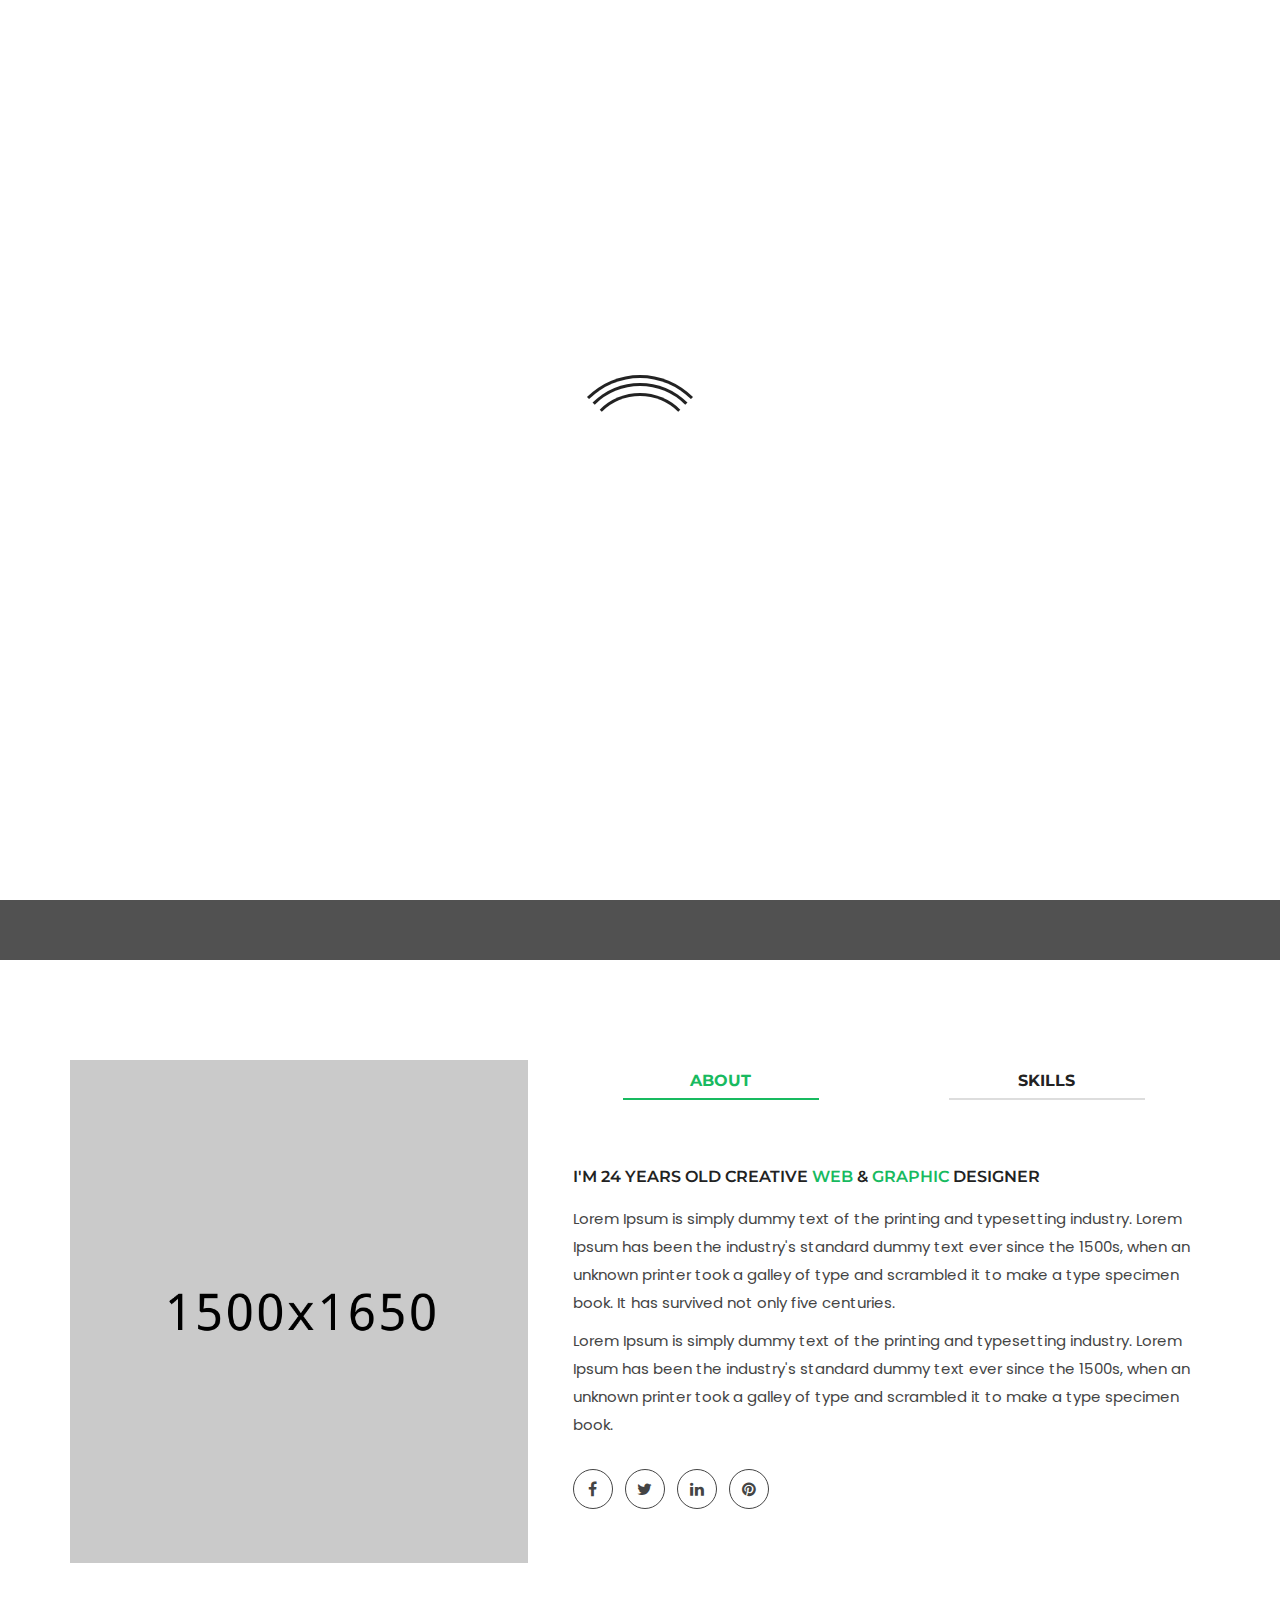
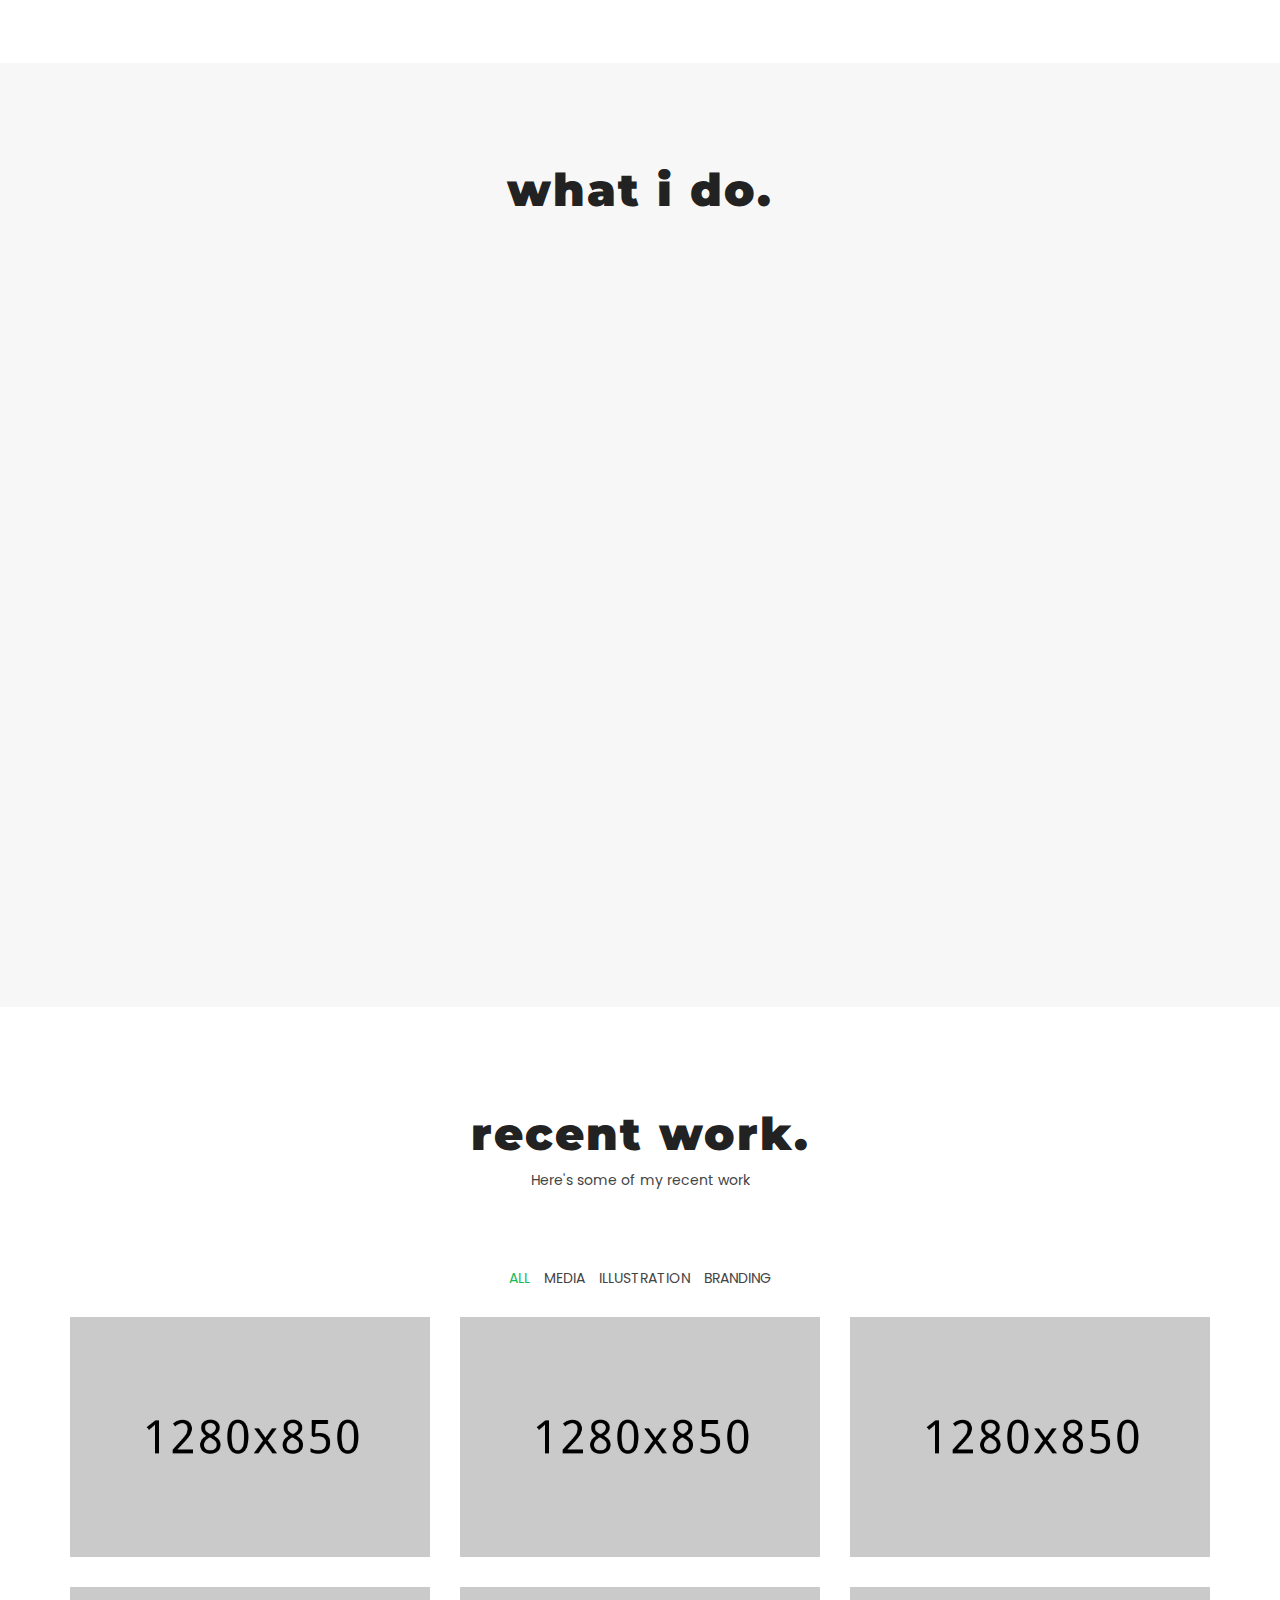
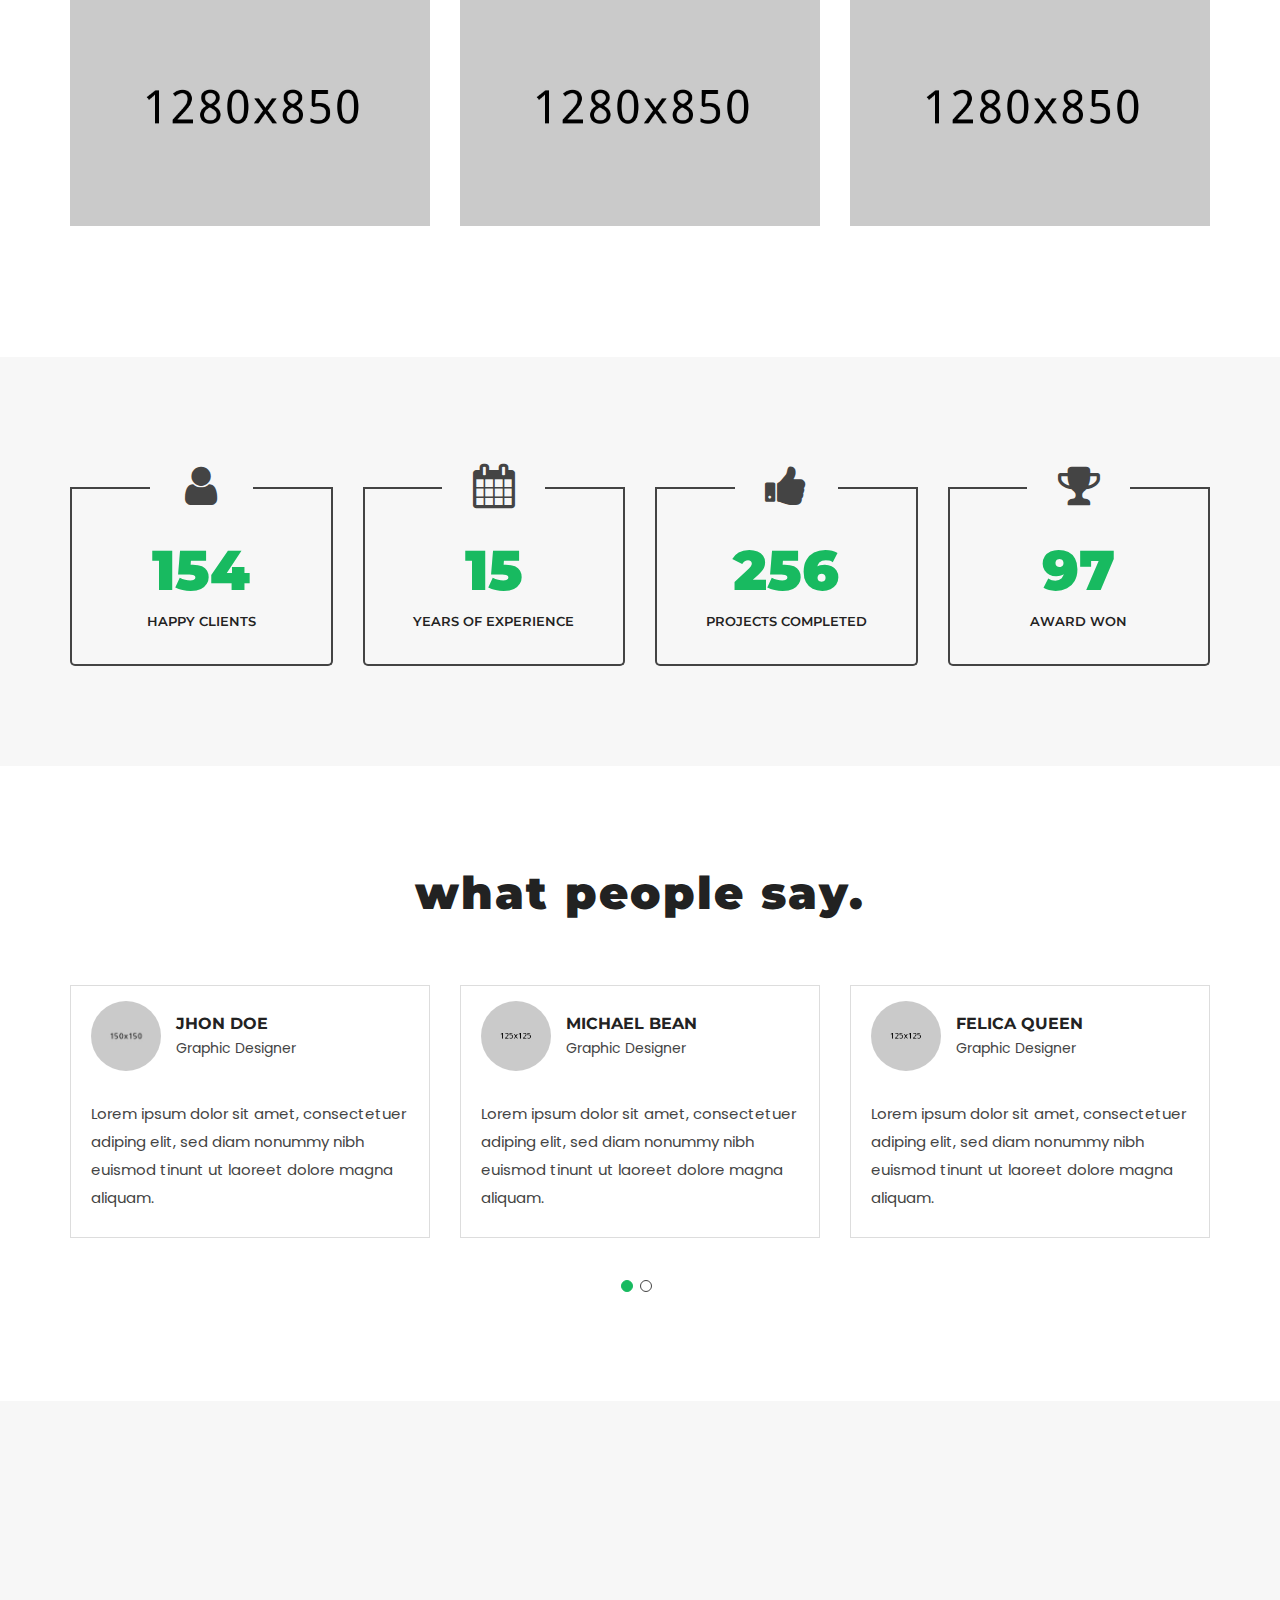
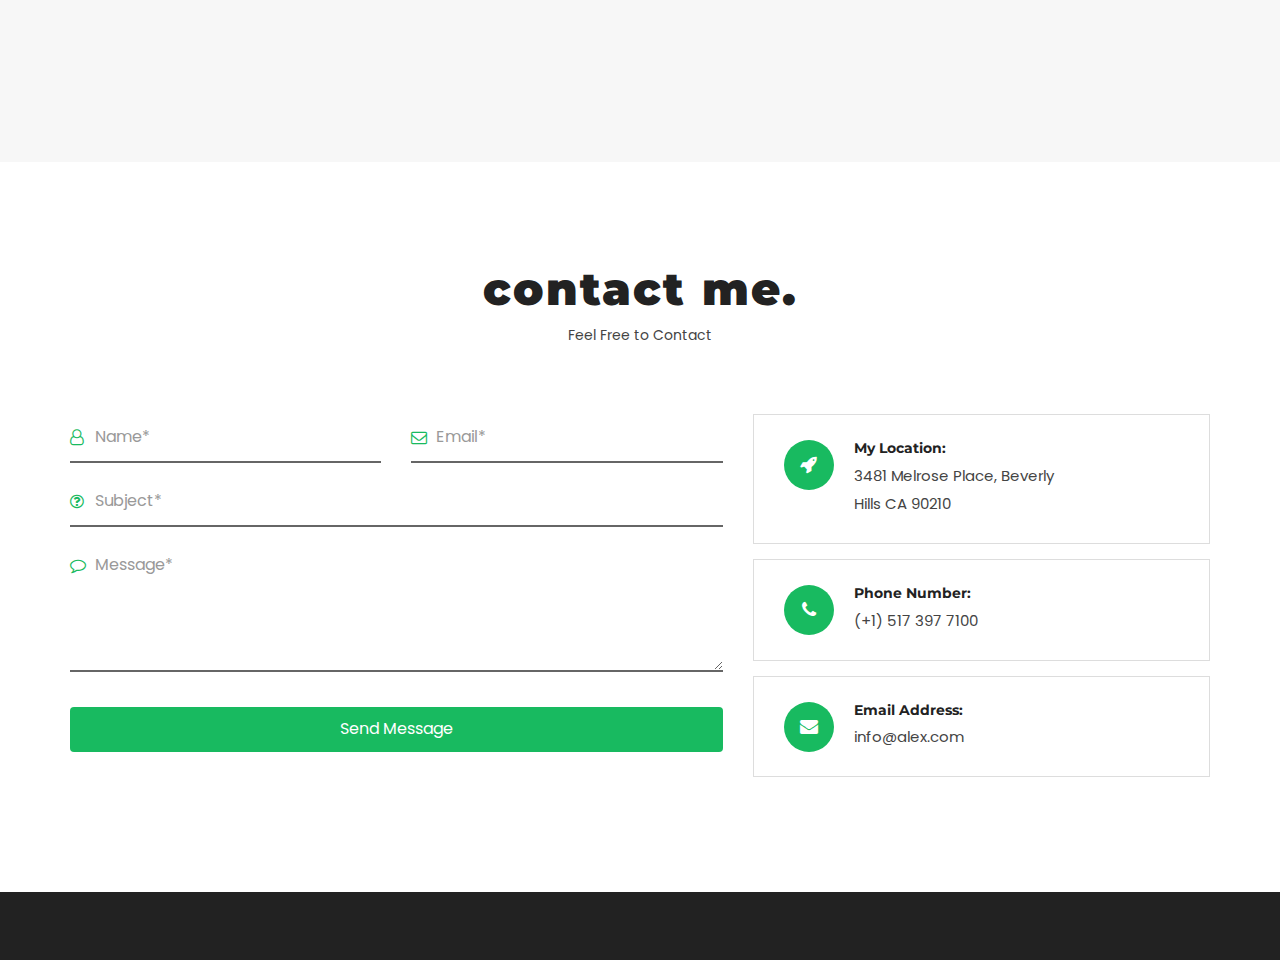
<file: index-video/index.html>
<!DOCTYPE html>
<html lang="en">
    <head>
        <meta charset="utf-8">
        <meta http-equiv="X-UA-Compatible" content="IE=edge">
        <meta name="viewport" content="width=device-width, initial-scale=1">
        <meta name="description" content="alex is a Personal Portfolio Template">
        <meta name="keywords" content="mhbthemes, resume, cv, portfolio, personal, developer, designer,personal resume, onepage, clean, modern">
        <meta name="author" content="Alex Smith">

        <title>Alex - Personal Portfolio Template</title>
        
        <!-- Favicon -->
        <link rel="shortcut icon" href="assets/img/favicon.png" type="image/png">

        <!--== bootstrap ==-->
        <link href="assets/css/bootstrap.min.css" rel="stylesheet">
        
        <!--== font-awesome ==-->
        <link href="assets/css/font-awesome.min.css" rel="stylesheet">
        
        <!-- YTPlayer CSS -->
        <link rel="stylesheet" href="assets/css/jquery.mb.YTPlayer.min.css">
        
        <!--== magnific-popup ==-->
        <link href="assets/css/magnific-popup.css" rel="stylesheet">
        
        <!--== owl carousel ==-->
        <link href="assets/css/owl.carousel.css" rel="stylesheet">
        
        <!--== animate css ==-->
        <link href="assets/css/animate.min.css" rel="stylesheet">

        <!--== style css ==-->
        <link href="style.css" rel="stylesheet">
        
        <!--== responsive css ==-->
        <link href="assets/css/responsive.css" rel="stylesheet">
        
        <!--== theme color css ==-->
        <link href="assets/theme-color/color_1.css" rel="stylesheet">
        
        <!--== jQuery ==-->
        <script src="assets/js/jquery-2.1.4.min.js"></script>


        <!--[if lt IE 9]>
        <script src="//oss.maxcdn.com/html5shiv/3.7.2/html5shiv.min.js"></script>
        <script src="//oss.maxcdn.com/respond/1.4.2/respond.min.js"></script>
        <![endif]-->
    </head>
    <body>
        
        <!--======= PRELOADER =======-->
        <div id="loader-wrapper">
            <div id="loader"></div>
            <div class="loader-section section-left"></div>
            <div class="loader-section section-right"></div>
        </div>

        <!--===== HEADER AREA =====-->
        <header class="navbar custom-navbar navbar-fixed-top">
            <div class="container">
                <div class="row">
                    <div class="col-md-3 col-sm-3 col-xs-12">
                        <div class="logo">
                           <div class="navbar-header">
                                <button type="button" class="navbar-toggle" data-toggle="collapse" data-target=".navbar-collapse">
                                    <span class="sr-only">Toggle navigation</span>
                                    <span class="icon-bar"></span>
                                    <span class="icon-bar"></span>
                                    <span class="icon-bar"></span>
                                </button>
                            </div>
                            <a class="theme-color" href="videobg.html">Alex.</a> <!--== logo ==-->
                        </div>
                    </div>

                    <div class="col-md-9 col-sm-8 col-xs-12">
                       <nav class="main-menu">
                        <div class="navbar-collapse collapse">
                            <ul class="nav navbar-nav"> <!--== manin menu ==-->
                                <li class="active"><a class="smoth-scroll" href="#home">Home</a></li>
                                <li><a class="smoth-scroll" href="#about">About</a></li>
                                <li><a class="smoth-scroll" href="#services">service</a></li>
                                <li><a class="smoth-scroll" href="#work">work</a></li>
                                <li><a class="smoth-scroll" href="#testimonial">testimonial</a></li>
                                <li><a class="smoth-scroll" href="#contact">contact</a></li>
                                 <li><a class="smoth-scroll" href="blog.html">blog</a></li>
                            </ul>
                        </div>
                        </nav>
                    </div>
                </div> <!--/.row-->
            </div> <!--/.container-->
        </header>
        <!--===== END HEADER AREA ======-->

        <!--======= WELCOME AREA =======-->
        <div id="home" class="welcome-area" style="background-image: url(assets/img/video-bg.jpg);">
            <div id="bgndVideo" class="player" data-property="{videoURL:'https://www.youtube.com/watch?v=MB80ZuIJATI', containment:'#home', showControls:false, autoPlay:true, loop:true, mute:true, startAt:0, opacity:1, addRaster:true, quality:'default'}"></div>
           <div class="welcome-table">
               <div class="welcome-cell">
                    <div class="container">
                        <div class="row">
                            <div class="col-md-8 col-md-offset-2">
                                <div class="welcome-text">
                                  <h1 class="theme-color">Alex Smith</h1>
                                   <div class="element"></div>
                                    
                                </div>
                                <div class="home-arrow">
                                    <a href="#about" class="smoth-scroll"><i class="fa fa-angle-double-down"></i></a>
                                </div>
                            </div>
                       </div> <!--/.row-->
                    </div> <!--/.container-->
                </div>
            </div>
        </div>
        <!--===== END WELCOME AREA =====-->
        
        <!--===== ABOUT AREA =====-->
        <div id="about" class="about-area section-padding">
            <div class="container">
                <div class="row">
                    <div class="col-md-5">
                       <div class="author-image">
                            <img src="assets/img/author.jpg" alt="Author Image"> <!--=== about image ===-->
                        </div>
                    </div>

                    <div class="col-md-7">
                        <div class="tab" role="tabpanel">
                            <ul class="nav nav-tabs" role="tablist"> <!-- Nav tabs -->
                                <li role="presentation" class="active"><a href="#Section1" role="tab" data-toggle="tab">about</a></li>
                                <li role="presentation"><a href="#Section2" role="tab" data-toggle="tab">Skills</a></li>
                            </ul>
                            <div class="tab-content">
                                <div role="tabpanel" class="tab-pane fade in active" id="Section1"> <!-- Single Tab -->
                                    <h4 class="about-heading">I'm 24 years old creative <span>web</span> & <span>Graphic</span> Designer</h4>
                                    <p>Lorem Ipsum is simply dummy text of the printing and typesetting industry. Lorem Ipsum has been the industry's standard dummy text ever since the 1500s, when an unknown printer took a galley of type and scrambled it to make a type specimen book. It has survived not only five centuries.</p>
                                    <p>Lorem Ipsum is simply dummy text of the printing and typesetting industry. Lorem Ipsum has been the industry's standard dummy text ever since the 1500s, when an unknown printer took a galley of type and scrambled it to make a type specimen book.</p>
                                    <ul class="social-links"> <!--=== social-links ===-->
                                        <li><a href="#"><i class="fa fa-facebook"></i></a></li>
                                        <li><a href="#"><i class="fa fa-twitter"></i></a></li>
                                        <li><a href="#"><i class="fa fa-linkedin"></i></a></li>
                                        <li><a href="#"><i class="fa fa-pinterest"></i></a></li>
                                    </ul>
                                </div>
                                <div role="tabpanel" class="tab-pane fade" id="Section2"> <!-- Single Tab -->
                                    <div class="single-skill"> <!-- Single Skill -->
                                        <div class="skill-info">
                                            <h4>html/css</h4>
                                        </div>
                                        <div class="progress">
                                          <div class="progress-bar" role="progressbar" aria-valuenow="85" aria-valuemin="0" aria-valuemax="100" style="width: 85%;"><span>85%</span></div>
                                        </div>
                                    </div>
                                    <div class="single-skill"> <!-- Single Skill -->
                                        <div class="skill-info">
                                            <h4>javascript</h4>
                                        </div>
                                        <div class="progress">
                                          <div class="progress-bar" role="progressbar" aria-valuenow="90" aria-valuemin="0" aria-valuemax="100" style="width: 90%;"><span>90%</span></div>
                                        </div>
                                    </div>
                                    <div class="single-skill"> <!-- Single Skill -->
                                        <div class="skill-info">
                                            <h4>php/Laravel </h4>
                                        </div>
                                        <div class="progress">
                                          <div class="progress-bar" role="progressbar" aria-valuenow="75" aria-valuemin="0" aria-valuemax="100" style="width: 75%;"><span>75%</span></div>
                                        </div>
                                    </div>
                                    <div class="single-skill"> <!-- Single Skill -->
                                        <div class="skill-info">
                                            <h4>UI/UX Design</h4>
                                        </div>
                                        <div class="progress">
                                          <div class="progress-bar" role="progressbar" aria-valuenow="85" aria-valuemin="0" aria-valuemax="100" style="width: 85%;"><span>85%</span></div>
                                        </div>
                                    </div>
                                    <div class="single-skill"> <!-- Single Skill -->
                                        <div class="skill-info">
                                            <h4>photoshop</h4>
                                        </div>
                                        <div class="progress">
                                          <div class="progress-bar" role="progressbar" aria-valuenow="80" aria-valuemin="0" aria-valuemax="100" style="width: 80%;"><span>80%</span></div>
                                        </div>
                                    </div>
                                </div>
                            </div>
                        </div>
                    </div>
                </div> <!--/.row-->
            </div> <!--/.container-->
        </div>
        <!--===== END ABOUT AREA =====-->

        <!--===== SERVICES AREA =====-->
        <div id="services" class="services-area section-padding">
            <div class="container">
               <div class="row">
                   <div class="col-md-12 col-sm-12 col-xs-12">
                      <div class="section-title">
                       <h2>what i do.</h2>
                       </div>
                   </div>
               </div> <!--/.row-->
               
                <div class="row">
                    <div class="col-md-4 col-sm-6"> <!-- Single Service -->
                        <div class="single-service text-center wow fadeInUp" data-wow-delay="0.4s">
                           <div class="service-img" style="background-image: url(assets/img/service/1.png) "></div>
                            <h3>Web development</h3>
                            <p>Lorem ipsum dolor sit amet, consectetur adipisicing elit. Non vel, sint nisi possimus sunt veritatis.</p>
                            <div class="service-overlay text-left">
                                <ul class="clearfix">
                                    <li><i class="fa fa-long-arrow-right"></i> Web Template design</li>
                                    <li> <i class="fa fa-long-arrow-right"></i> Static website design </li>
                                    <li><i class="fa fa-long-arrow-right"></i> Custom web design </li>
                                    <li><i class="fa fa-long-arrow-right"></i> Responsive web design </li>
                                </ul>
                            </div>
                        </div>
                    </div>
                   <div class="col-md-4 col-sm-6"> <!-- Single Service -->
                        <div class="single-service text-center wow fadeInUp" data-wow-delay="0.6s">
                           <div class="service-img" style="background-image: url(assets/img/service/2.png) "></div>
                            <h3>Seo Optimization</h3>
                            <p>Lorem ipsum dolor sit amet, consectetur adipisicing elit. Non vel, sint nisi possimus sunt veritatis.</p>
                            <div class="service-overlay text-left">
                                <ul class="clearfix">
                                    <li><i class="fa fa-long-arrow-right"></i> Award-winning design</li>
                                    <li><i class="fa fa-long-arrow-right"></i> Email Design</li>
                                    <li><i class="fa fa-long-arrow-right"></i> Easy to Customize pages</li>
                                    <li><i class="fa fa-long-arrow-right"></i> Powerful Performance</li>
                                </ul>
                            </div>
                        </div>
                    </div>
                    <div class="col-md-4 col-sm-6"> <!-- Single Service -->
                        <div class="single-service text-center wow fadeInUp" data-wow-delay="0.8s">
                           <div class="service-img" style="background-image: url(assets/img/service/3.png) "></div>
                            <h3>app development</h3>
                            <p>Lorem ipsum dolor sit amet, consectetur adipisicing elit. Non vel, sint nisi possimus sunt veritatis.</p>
                            <div class="service-overlay text-left">
                                <ul class="clearfix">
                                    <li><i class="fa fa-long-arrow-right"></i> iPhone iOs Apps Development</li>
                                    <li> <i class="fa fa-long-arrow-right"></i> Android Apps Development </li>
                                    <li><i class="fa fa-long-arrow-right"></i> Web Apps Development</li>
                                    <li><i class="fa fa-long-arrow-right"></i> Hybrid Apps Development </li>
                                </ul>
                            </div>
                        </div>
                    </div>
                    <div class="col-md-4 col-sm-6"> <!-- Single Service -->
                        <div class="single-service text-center wow fadeInUp" data-wow-delay="1.0s">
                           <div class="service-img" style="background-image: url(assets/img/service/4.png) "></div>
                            <h3>email marketing</h3>
                            <p>Lorem ipsum dolor sit amet, consectetur adipisicing elit. Non vel, sint nisi possimus sunt veritatis.</p>
                            <div class="service-overlay text-left">
                                <ul class="clearfix">
                                    <li><i class="fa fa-long-arrow-right"></i> Logo &amp; Branding</li>
                                    <li> <i class="fa fa-long-arrow-right"></i> Website Design</li>
                                    <li><i class="fa fa-long-arrow-right"></i> Video Production</li>
                                </ul>
                            </div>
                        </div>
                    </div>
                   <div class="col-md-4 col-sm-6"> <!-- Single Service -->
                        <div class="single-service text-center wow fadeInUp" data-wow-delay="1.2s">
                           <div class="service-img" style="background-image: url(assets/img/service/5.png) "></div>
                           <h3>lead generation</h3>
                            <p>Lorem ipsum dolor sit amet, consectetur adipisicing elit. Non vel, sint nisi possimus sunt veritatis.</p>
                            <div class="service-overlay text-left">
                                <ul class="clearfix">
                                    <li><i class="fa fa-long-arrow-right"></i> Digital Strategy</li>
                                    <li> <i class="fa fa-long-arrow-right"></i> Website Design</li>
                                    <li><i class="fa fa-long-arrow-right"></i> Mobile App Design</li>
                                    <li><i class="fa fa-long-arrow-right"></i> Content Writing</li>
                                </ul>
                            </div>
                        </div>
                    </div>
                    <div class="col-md-4 col-sm-6"> <!-- Single Service -->
                        <div class="single-service text-center wow fadeInUp" data-wow-delay="1.4s">
                           <div class="service-img" style="background-image: url(assets/img/service/6.png) "></div>
                            <h3>Web Analysis</h3>
                             <p>Lorem ipsum dolor sit amet, consectetur adipisicing elit. Non vel, sint nisi possimus sunt veritatis.</p>
                            <div class="service-overlay text-left">
                                <ul class="clearfix">
                                    <li><i class="fa fa-long-arrow-right"></i> Logo &amp; Branding</li>
                                    <li> <i class="fa fa-long-arrow-right"></i> Business Consulting</li>
                                    <li><i class="fa fa-long-arrow-right"></i> Graphic/Print Design</li>
                                    <li><i class="fa fa-long-arrow-right"></i> Video Production</li>
                                </ul>
                            </div>
                        </div>
                    </div>
                </div> <!--/.row-->
            </div> <!--/.container-->
        </div>
        <!--====== END SERVICES AREA ======-->


        <!--====== WORK AREA ======-->
        <div id="work" class="work-area section-padding">
            <div class="container">
                <div class="row">
                    <div class="col-md-12 col-sm-12 col-xs-12">
                      <div class="section-title">
                           <h2>recent work.</h2>
                           <p>Here's some of my recent work</p>
                       </div>
                    </div>
                </div> <!--/.row-->
                
                <div class="row">
                    <ul class="work-list text-center">
                        <li class="filter" data-filter="all">all</li>
                        <li class="filter" data-filter=".medias">media</li>
                        <li class="filter" data-filter=".illustration">illustration</li>
                        <li class="filter" data-filter=".branding">Branding</li>
                    </ul>
                </div> <!--/.row-->
                
                <div class="work-inner">
                    <div class="row">
                        <div class="col-md-4 col-sm-6 col-xs-12 mix medias"> <!-- Single Work -->
                            <div class="single-work">
                                <img src="assets/img/work/1.jpg" alt="">
                                <div class="item-hover">
                                    <div class="work-table">
                                        <div class="work-tablecell">
                                            <div class="hover-content">
                                                <h4>Project Name here</h4>
                                                <a href="#" class="work-link" data-toggle="modal" data-target="#projectModal1"><i class="fa fa-link"></i></a>
                                            </div>
                                        </div>
                                    </div>
                                </div>
                            </div>
                        </div>
                        <div class="col-md-4 col-sm-6 col-xs-12 mix branding"> <!-- Single Work -->
                            <div class="single-work">
                                <img src="assets/img/work/2.jpg" alt="">
                                <div class="item-hover">
                                    <div class="work-table">
                                        <div class="work-tablecell">
                                            <div class="hover-content">
                                                <h4>Project Name here</h4>
                                                <a href="#" class="work-link" data-toggle="modal" data-target="#projectModal2"><i class="fa fa-link"></i></a>
                                            </div>
                                        </div>
                                    </div>
                                </div>
                            </div>
                        </div>
                        <div class="col-md-4 col-sm-6 col-xs-12 mix illustration"> <!-- Single Work -->
                            <div class="single-work">
                                <img src="assets/img/work/3.jpg" alt="">
                                <div class="item-hover">
                                    <div class="work-table">
                                        <div class="work-tablecell">
                                            <div class="hover-content">
                                                <h4>Project Name here</h4>
                                                <a href="#" class="work-link" data-toggle="modal" data-target="#projectModal3"><i class="fa fa-link"></i></a>
                                            </div>
                                        </div>
                                    </div>
                                </div>
                            </div>
                        </div>
                        <div class="col-md-4 col-sm-6 col-xs-12 mix branding"> <!-- Single Work -->
                            <div class="single-work">
                                <img src="assets/img/work/4.jpg" alt="">
                                <div class="item-hover">
                                    <div class="work-table">
                                        <div class="work-tablecell">
                                            <div class="hover-content">
                                                <h4>Project Name here</h4>
                                                <a href="#" class="work-link" data-toggle="modal" data-target="#projectModal4"><i class="fa fa-link"></i></a>
                                            </div>
                                        </div>
                                    </div>
                                </div>
                            </div>
                        </div>
                        <div class="col-md-4 col-sm-6 col-xs-12 mix medias"> <!-- Single Work -->
                            <div class="single-work">
                                <img src="assets/img/work/5.jpg" alt="">
                                <div class="item-hover">
                                    <div class="work-table">
                                        <div class="work-tablecell">
                                            <div class="hover-content">
                                               <h4>Project Name here</h4>
                                               <a href="#" class="work-link" data-toggle="modal" data-target="#projectModal5"><i class="fa fa-link"></i></a>
                                            </div>
                                        </div>
                                    </div>
                                </div>
                            </div>
                        </div>
                        <div class="col-md-4 col-sm-6 col-xs-12 mix illustration"> <!-- Single Work -->
                            <div class="single-work">
                                <img src="assets/img/work/6.jpg" alt="">
                                <div class="item-hover">
                                    <div class="work-table">
                                        <div class="work-tablecell">
                                            <div class="hover-content">
                                                <h4>Project Name here</h4>
                                                <a href="#" class="work-link" data-toggle="modal" data-target="#projectModal6"><i class="fa fa-link"></i></a>
                                            </div>
                                        </div>
                                    </div>
                                </div>
                            </div>
                        </div>
                        
                        <div class="col-md-12">
                            <!-- Work Modal One  -->
                            <div  tabindex="0" class="modal fade" id="projectModal1">
                                <div class="modal-dialog">
                                    <div class="modal-content">
                                        <div class="modal-header">
                                            <button type="button" class="close" data-dismiss="modal" aria-label="Close"><span aria-hidden="true">&times;</span></button>
                                            <h4 class="modal-title">Project Overview</h4>
                                        </div>
                                        <div class="modal-body">
                                            <img src="assets/img/work/1.jpg" alt="work-1">
                                            <h3>Project Name Here</h3>
                                            <p>Lorem ipsum dolor sit amet, consectetur adipiscing elit. Integer porttitor massa sed velit egestas vulputate. Morbi turpis tellus, porta in cursus at, finibus vitae dui. Nam mollis quam a sem iaculis euismod. Pellentesque habitant morbi tristique senectus et netus et malesuada fames ac turpis egestas. Sed ac pharetra justo, vel dapibus tortor.</p>
                                             <ul class="list-unstyled project-list" >
                                                <li><label>Client : </label> John Doe</li>
                                                <li><label>Category :</label> Web Design</li>
                                                <li><label>Date : </label> 12 october 2017</li>
                                                <li><label>Project Url : </label> <a href="#">www.example.net</a></li>
                                            </ul>
                                      </div>
                                    </div><!-- /.modal-content -->
                                </div><!-- /.modal-dialog -->
                            </div><!-- /.modal -->
                            <!-- End Work Modal  -->
                            
                            <!-- Work Modal Two  -->
                            <div  tabindex="0" class="modal fade" id="projectModal2">
                                <div class="modal-dialog">
                                    <div class="modal-content">
                                        <div class="modal-header">
                                            <button type="button" class="close" data-dismiss="modal" aria-label="Close"><span aria-hidden="true">&times;</span></button>
                                            <h4 class="modal-title">Project Overview</h4>
                                        </div>
                                        <div class="modal-body">
                                            <img src="assets/img/work/2.jpg" alt="work-1">
                                            <h3>Project Name Here</h3>
                                            <p>Lorem ipsum dolor sit amet, consectetur adipiscing elit. Integer porttitor massa sed velit egestas vulputate. Morbi turpis tellus, porta in cursus at, finibus vitae dui. Nam mollis quam a sem iaculis euismod. Pellentesque habitant morbi tristique senectus et netus et malesuada fames ac turpis egestas. Sed ac pharetra justo, vel dapibus tortor.</p>
                                             <ul class="list-unstyled project-list" >
                                                <li><label>Client : </label> John Doe</li>
                                                <li><label>Category :</label> Web Design</li>
                                                <li><label>Date : </label> 12 october 2017</li>
                                                <li><label>Project Url : </label> <a href="#">www.example.net</a></li>
                                            </ul>
                                      </div>
                                    </div><!-- /.modal-content -->
                                </div><!-- /.modal-dialog -->
                            </div><!-- /.modal -->
                            <!-- End Work Modal  -->
                            
                            <!-- Work Modal Three  -->
                            <div  tabindex="0" class="modal fade" id="projectModal3">
                                <div class="modal-dialog">
                                    <div class="modal-content">
                                        <div class="modal-header">
                                            <button type="button" class="close" data-dismiss="modal" aria-label="Close"><span aria-hidden="true">&times;</span></button>
                                            <h4 class="modal-title">Project Overview</h4>
                                        </div>
                                        <div class="modal-body">
                                            <img src="assets/img/work/3.jpg" alt="work-1">
                                            <h3>Project Name Here</h3>
                                            <p>Lorem ipsum dolor sit amet, consectetur adipiscing elit. Integer porttitor massa sed velit egestas vulputate. Morbi turpis tellus, porta in cursus at, finibus vitae dui. Nam mollis quam a sem iaculis euismod. Pellentesque habitant morbi tristique senectus et netus et malesuada fames ac turpis egestas. Sed ac pharetra justo, vel dapibus tortor.</p>
                                             <ul class="list-unstyled project-list" >
                                                <li><label>Client : </label> John Doe</li>
                                                <li><label>Category :</label> Web Design</li>
                                                <li><label>Date : </label> 12 october 2017</li>
                                                <li><label>Project Url : </label> <a href="#">www.example.net</a></li>
                                            </ul>
                                      </div>
                                    </div><!-- /.modal-content -->
                                </div><!-- /.modal-dialog -->
                            </div><!-- /.modal -->
                            <!-- End Work Modal  -->
                            
                            <!-- Work Modal Four  -->
                            <div  tabindex="0" class="modal fade" id="projectModal4">
                                <div class="modal-dialog">
                                    <div class="modal-content">
                                        <div class="modal-header">
                                            <button type="button" class="close" data-dismiss="modal" aria-label="Close"><span aria-hidden="true">&times;</span></button>
                                            <h4 class="modal-title">Project Overview</h4>
                                        </div>
                                        <div class="modal-body">
                                            <img src="assets/img/work/4.jpg" alt="work-1">
                                            <h3>Project Name Here</h3>
                                            <p>Lorem ipsum dolor sit amet, consectetur adipiscing elit. Integer porttitor massa sed velit egestas vulputate. Morbi turpis tellus, porta in cursus at, finibus vitae dui. Nam mollis quam a sem iaculis euismod. Pellentesque habitant morbi tristique senectus et netus et malesuada fames ac turpis egestas. Sed ac pharetra justo, vel dapibus tortor.</p>
                                             <ul class="list-unstyled project-list" >
                                                <li><label>Client : </label> John Doe</li>
                                                <li><label>Category :</label> Web Design</li>
                                                <li><label>Date : </label> 12 october 2017</li>
                                                <li><label>Project Url : </label> <a href="#">www.example.net</a></li>
                                            </ul>
                                      </div>
                                    </div><!-- /.modal-content -->
                                </div><!-- /.modal-dialog -->
                            </div><!-- /.modal -->
                            <!-- End Work Modal  -->
                            
                            <!-- Work Modal Five  -->
                            <div  tabindex="0" class="modal fade" id="projectModal5">
                                <div class="modal-dialog">
                                    <div class="modal-content">
                                        <div class="modal-header">
                                            <button type="button" class="close" data-dismiss="modal" aria-label="Close"><span aria-hidden="true">&times;</span></button>
                                            <h4 class="modal-title">Project Overview</h4>
                                        </div>
                                        <div class="modal-body">
                                            <img src="assets/img/work/5.jpg" alt="work-1">
                                            <h3>Project Name Here</h3>
                                            <p>Lorem ipsum dolor sit amet, consectetur adipiscing elit. Integer porttitor massa sed velit egestas vulputate. Morbi turpis tellus, porta in cursus at, finibus vitae dui. Nam mollis quam a sem iaculis euismod. Pellentesque habitant morbi tristique senectus et netus et malesuada fames ac turpis egestas. Sed ac pharetra justo, vel dapibus tortor.</p>
                                             <ul class="list-unstyled project-list" >
                                                <li><label>Client : </label> John Doe</li>
                                                <li><label>Category :</label> Web Design</li>
                                                <li><label>Date : </label> 12 october 2017</li>
                                                <li><label>Project Url : </label> <a href="#">www.example.net</a></li>
                                            </ul>
                                      </div>
                                    </div><!-- /.modal-content -->
                                </div><!-- /.modal-dialog -->
                            </div><!-- /.modal -->
                            <!-- End Work Modal  -->
                            
                            <!-- Work Modal Six  -->
                            <div  tabindex="0" class="modal fade" id="projectModal6">
                                <div class="modal-dialog">
                                    <div class="modal-content">
                                        <div class="modal-header">
                                            <button type="button" class="close" data-dismiss="modal" aria-label="Close"><span aria-hidden="true">&times;</span></button>
                                            <h4 class="modal-title">Project Overview</h4>
                                        </div>
                                        <div class="modal-body">
                                            <img src="assets/img/work/6.jpg" alt="work-1">
                                            <h3>Project Name Here</h3>
                                            <p>Lorem ipsum dolor sit amet, consectetur adipiscing elit. Integer porttitor massa sed velit egestas vulputate. Morbi turpis tellus, porta in cursus at, finibus vitae dui. Nam mollis quam a sem iaculis euismod. Pellentesque habitant morbi tristique senectus et netus et malesuada fames ac turpis egestas. Sed ac pharetra justo, vel dapibus tortor.</p>
                                             <ul class="list-unstyled project-list" >
                                                <li><label>Client : </label> John Doe</li>
                                                <li><label>Category :</label> Web Design</li>
                                                <li><label>Date : </label> 12 october 2017</li>
                                                <li><label>Project Url : </label> <a href="#">www.example.net</a></li>
                                            </ul>
                                      </div>
                                    </div><!-- /.modal-content -->
                                </div><!-- /.modal-dialog -->
                            </div><!-- /.modal -->
                            <!-- End Work Modal  -->
                            
					   </div>						
                    </div> <!--/.row-->
                </div>
            </div><!--/.container-->
        </div>
        <!--====== END WORK AREA ======-->
        
       <!--===== STAT AREA ======-->    
        <div class="stat-area section-padding">
            <div class="container">
                <div class="row">
                    <div class="col-md-3 col-sm-6"> <!-- Single stat  -->
                        <div class="single-stat">
                            <div class="inner">
                                <div class="stat-icon-box">
                                    <i class="fa fa-user"></i>
                                </div>
                               <div class="stat-content">
                                    <h2 class="counter">154</h2>
                                    <h3>Happy Clients</h3>
                                </div>
                            </div>
                        </div>
                    </div>
                    <div class="col-md-3 col-sm-6"> <!-- Single stat  -->
                        <div class="single-stat">
                            <div class="inner">
                                <div class="stat-icon-box">
                                    <i class="fa fa-calendar"></i>
                                </div>
                               <div class="stat-content">
                                    <h2 class="counter">15</h2>
                                    <h3>YEARS OF EXPERIENCE</h3>
                                </div>
                            </div>
                        </div>
                    </div>
                    <div class="col-md-3 col-sm-6"> <!-- Single stat  -->
                        <div class="single-stat">
                            <div class="inner">
                                <div class="stat-icon-box">
                                    <i class="fa fa-thumbs-up"></i>
                                </div>
                               <div class="stat-content">
                                    <h2 class="counter">256</h2>
                                    <h3>Projects completed</h3>
                                </div>
                            </div>
                        </div>
                    </div>
                    <div class="col-md-3 col-sm-6"> <!-- Single stat  -->
                        <div class="single-stat">
                            <div class="inner">
                                <div class="stat-icon-box">
                                    <i class="fa fa-trophy"></i>
                                </div>
                               <div class="stat-content">
                                    <h2 class="counter">97</h2>
                                    <h3>Award Won</h3>
                                </div>
                            </div>
                        </div>
                    </div>
                </div> <!--/.row -->
            </div> <!--/.container -->
        </div>
        <!--===== END STAT AREA ======-->
    
        <!--==== TESTIMONIAL AREA =====-->
        <div id="testimonial" class="testimonial-area section-padding">
            <div class="container">
               <div class="row">
                   <div class="col-md-12 text-center">
                      <div class="section-title">
                       <h2>what people say.</h2>
                       </div>
                   </div>
               </div> <!--/.row-->
               
              <div class="row">
                <div class="col-md-12">
                    <div class="testimonial-list">
                        <div class="single-testimonial"> <!-- Single testimonial  -->
                            <div class="t-author">
                                <div class="t-image">
                                    <img src="assets/img/testimonial/1.jpg" alt="">
                                </div>
                                <div class="t-name">
                                    <h4>jhon doe</h4>
                                    Graphic Designer
                                </div>
                            </div>
                            <div class="t-content">
                                <p>Lorem ipsum dolor sit amet, consectetuer adiping elit, sed diam nonummy nibh euismod tinunt ut laoreet dolore magna aliquam.</p>
                            </div>
                            </div>
                            <div class="single-testimonial"> <!-- Single testimonial  -->
                                <div class="t-author">
                                    <div class="t-image">
                                        <img src="assets/img/testimonial/2.jpg" alt="">
                                    </div>
                                    <div class="t-name">
                                        <h4>MICHAEL BEAN</h4>
                                        Graphic Designer
                                    </div>
                                </div>
                                <div class="t-content">
                                    <p>Lorem ipsum dolor sit amet, consectetuer adiping elit, sed diam nonummy nibh euismod tinunt ut laoreet dolore magna aliquam.</p>
                                </div>
                            </div>
                            <div class="single-testimonial"> <!-- Single testimonial  -->
                                <div class="t-author">
                                    <div class="t-image">
                                        <img src="assets/img/testimonial/3.jpg" alt="">
                                    </div>
                                    <div class="t-name">
                                        <h4>Felica Queen</h4>
                                        Graphic Designer
                                    </div>
                                </div>
                                <div class="t-content">
                                    <p>Lorem ipsum dolor sit amet, consectetuer adiping elit, sed diam nonummy nibh euismod tinunt ut laoreet dolore magna aliquam.</p>
                                </div>
                            </div>
                            <div class="single-testimonial"> <!-- Single testimonial  -->
                                <div class="t-author">
                                    <div class="t-image">
                                        <img src="assets/img/testimonial/4.jpg" alt="">
                                    </div>
                                    <div class="t-name">
                                        <h4>PAUL FLAVIUS</h4>
                                        Graphic Designer
                                    </div>
                                </div>
                                <div class="t-content">
                                    <p>Lorem ipsum dolor sit amet, consectetuer adiping elit, sed diam nonummy nibh euismod tinunt ut laoreet dolore magna aliquam.</p>
                                </div>
                            </div>
                        </div>
                    </div>
                </div> <!-- / row -->
            </div> <!--/.container-->
        </div>
        <!--==== END TESTIMONIAL AREA =====-->
        
        <!--==== CTA AREA =====-->
        <div class="cta-area section-padding">
            <div class="container">
                <div class="row">
                    <div class="col-md-12 text-center">
                        <p class="wow fadeInLeft" data-wow-delay="0.4s">Do you have any project?</p>
                        <h2 class="wow fadeInRight" data-wow-delay="0.8s">Let's work together indeed!</h2>
                        <a href="#contact" class="smoth-scroll wow fadeInDown" data-wow-delay="1.2s">get quotes</a>
                    </div>
                </div>
            </div>
        </div>
        <!--==== END CTA AREA =====-->

         <!--====== CONTACT INFO AREA ======-->
        <div id="contact" class="contact-info-area section-padding">
            <div class="container">
                <div class="row">
                    <div class="col-md-12 col-sm-12 col-xs-12">
                      <div class="section-title">
                       <h2>contact me.</h2>
                          <p>Feel Free to Contact</p>
                       </div>
                    </div>
                </div> <!--/.row-->
                
                <div class="row">
                    <div class="col-md-7">
                          <div class="contact-form">
                             <form id="contact-form" method="post" action="contact.php"> <!-- Start Contact From -->
                             <div class="messages"></div>
                                <div class="controls">
                                    <div class="row">
                                        <div class="col-md-6">
                                            <div class="form-group">
                                                <i class="fa fa-user-o"></i>
                                                <input id="form_name" type="text" name="name" class="form-control" placeholder="Name*" required="required" data-error="Name is required.">
                                                <div class="help-block with-errors"></div>
                                            </div>
                                        </div>
                                        <div class="col-md-6">
                                            <div class="form-group">
                                                <i class="fa fa-envelope-o"></i>
                                                <input id="form_email" type="email" name="email" class="form-control" placeholder="Email*" required="required" data-error="Valid email is required.">
                                                <div class="help-block with-errors"></div>
                                            </div>
                                        </div>
                                    </div>
                                    <div class="row">
                                        <div class="col-md-12">
                                            <div class="form-group">
                                                <i class="fa fa-question-circle-o"></i>
                                                <input id="form_subject" type="text" name="subject" class="form-control" placeholder="Subject*" required="required" data-error="Subject is required.">
                                                <div class="help-block with-errors"></div>
                                            </div>
                                        </div>
                                    </div>
                                    <div class="row">
                                        <div class="col-md-12">
                                            <div class="form-group">
                                                <i class="fa fa-comment-o"></i>
                                                <textarea id="form_message" name="message" class="form-control" placeholder="Message*" rows="7" required="required" data-error="Please,leave us a message."></textarea>
                                                <div class="help-block with-errors"></div>
                                            </div>
                                        </div>
                                        <div class="col-md-12">
                                            <input type="submit" class="btn btn-effect btn-sent" value="Send message">
                                        </div>
                                    </div>
                                </div>
                            </form> <!-- End Contact From -->
                          </div>
                     </div>
                    
                    <div class="col-md-5">
                        <div class="single-info"> <!-- Single Info -->
                            <div class="info-icon">
                                <i class="fa fa-rocket"></i>
                            </div>
                            <div class="info-content">
                                <h5>my location:</h5>
                                <p>3481 Melrose Place, Beverly <br> Hills CA 90210</p>
                            </div>
                        </div>
                        <div class="single-info"> <!-- Single Info -->
                            <div class="info-icon">
                                <i class="fa fa-phone"></i>
                            </div>
                            <div class="info-content">
                                <h5>Phone number:</h5>
                                <p>(+1) 517 397 7100</p>
                            </div>
                        </div>
                        <div class="single-info"> <!-- Single Info -->
                            <div class="info-icon">
                                <i class="fa fa-envelope"></i>
                            </div>
                            <div class="info-content">
                                <h5>email address:</h5>
                                <p>info@alex.com</p>
                            </div>
                        </div>
                    </div>
                </div> <!--/.row-->
            </div> <!--/.container-->
        </div>
        <!--===== END CONTACT INFO AREA ======-->

        <!--====== FOOTER AREA ======-->
        <footer class="footer">
            <div class="container">
                <div class="row wow zoomIn" data-wow-delay="0.4s">
                    <div class="col-md-12 text-center">
                        <p>&copy;2017 <strong>Alex Smith</strong>. All Rights Reserved</p>
                    </div>
                </div>
            </div>
        </footer>
        <!--====== END FOOTER AREA ======-->


        <!--== plugins js ==-->
        <script src="assets/js/plugins.js"></script>
        
        <!--== typed js ==-->
        <script src="assets/js/typed.js"></script>
        
        <!--== stellar js ==-->
        <script src="assets/js/jquery.stellar.min.js"></script>
        
        <!--== YTPlayer js ==-->
        <script src="assets/js/jquery.mb.YTPlayer.min.js"></script>
        <script>
            jQuery(function(){
            jQuery("#bgndVideo").YTPlayer();
            });
        </script>
        
        <!--== counterup js ==-->
        <script src="assets/js/jquery.counterup.min.js"></script>
        
        <!--== waypoints js ==-->
        <script src="assets/js/jquery.waypoints.min.js"></script>
        
         <!--== wow js ==-->
        <script src="assets/js/wow.min.js"></script>
        
         <!--== validator js ==-->
        <script src="assets/js/validator.min.js"></script>
        
         <!--== mixitup js ==-->
        <script src="assets/js/jquery.mixitup.js"></script>
        
         <!--== contact js ==-->
        <script src="assets/js/contact.js"></script>
        
         <!--== main js ==-->
        <script src="assets/js/main.js"></script>
    </body>
</html>
</file>
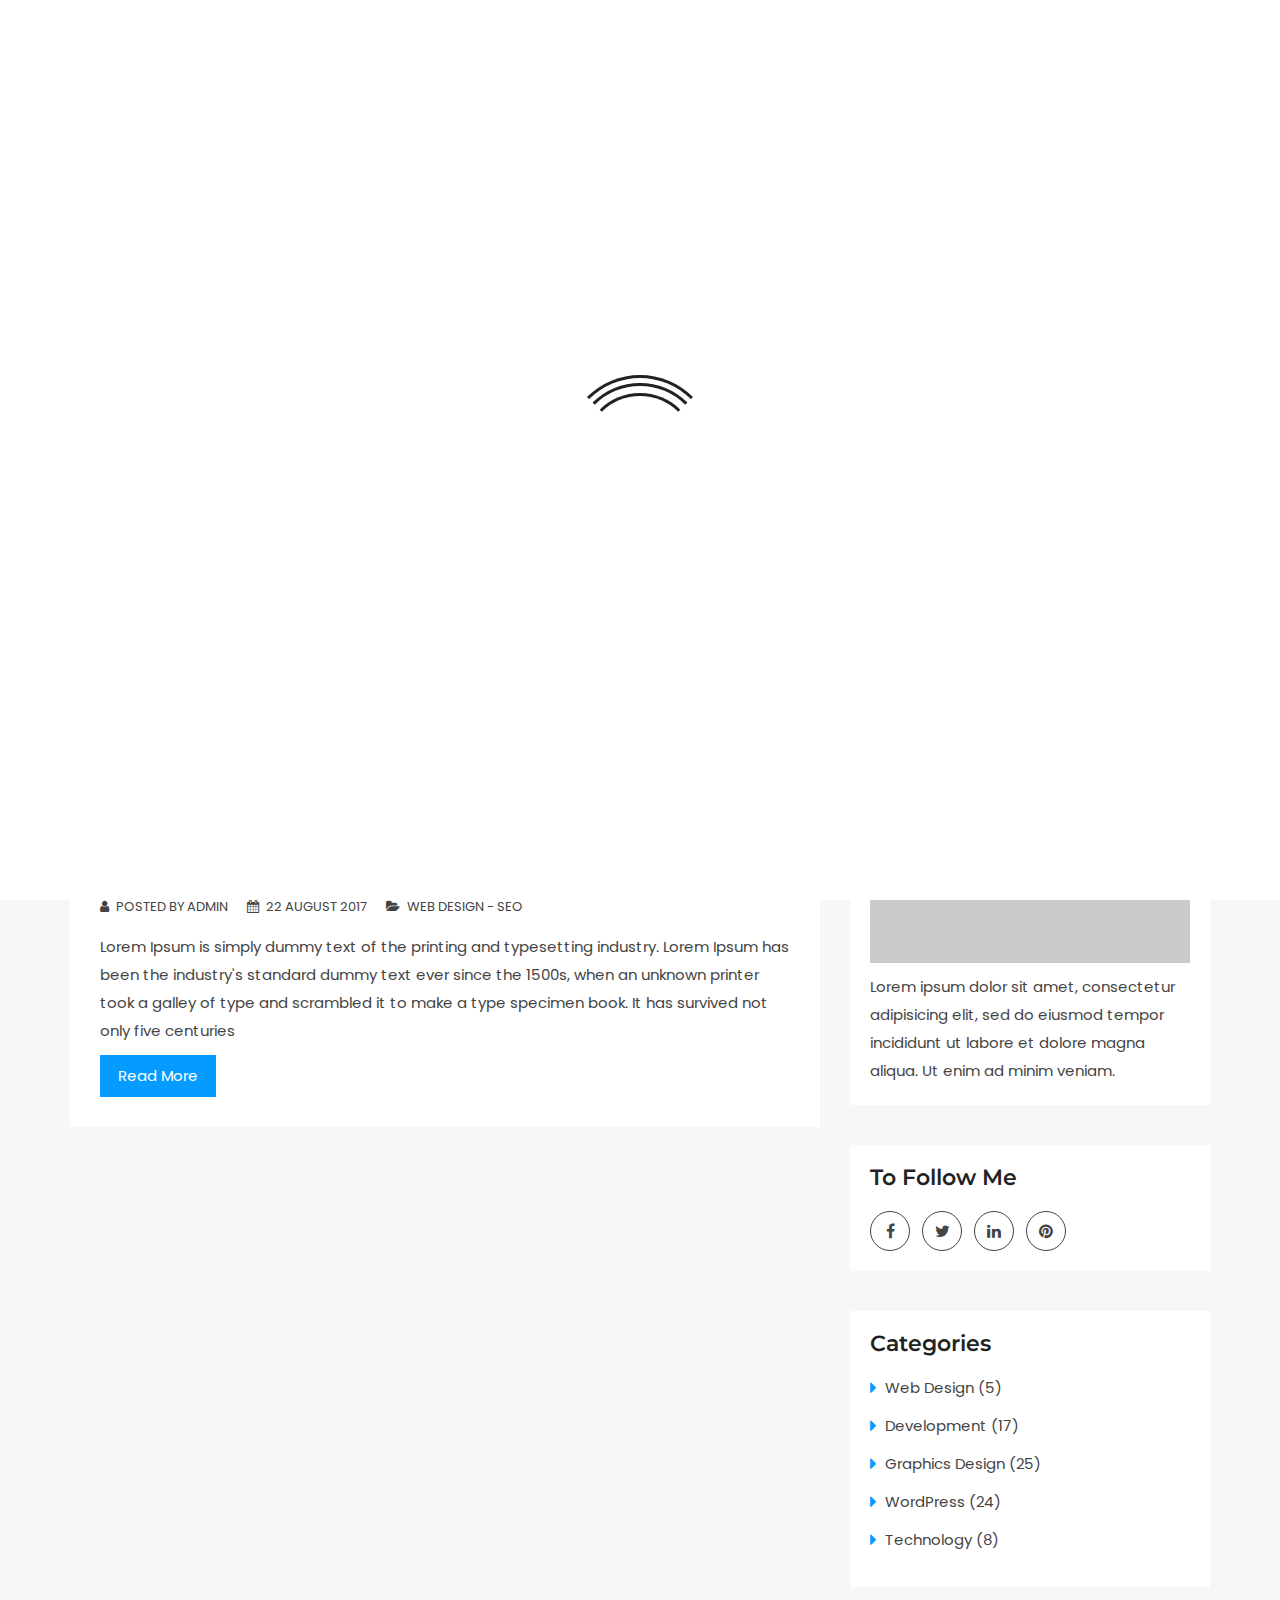
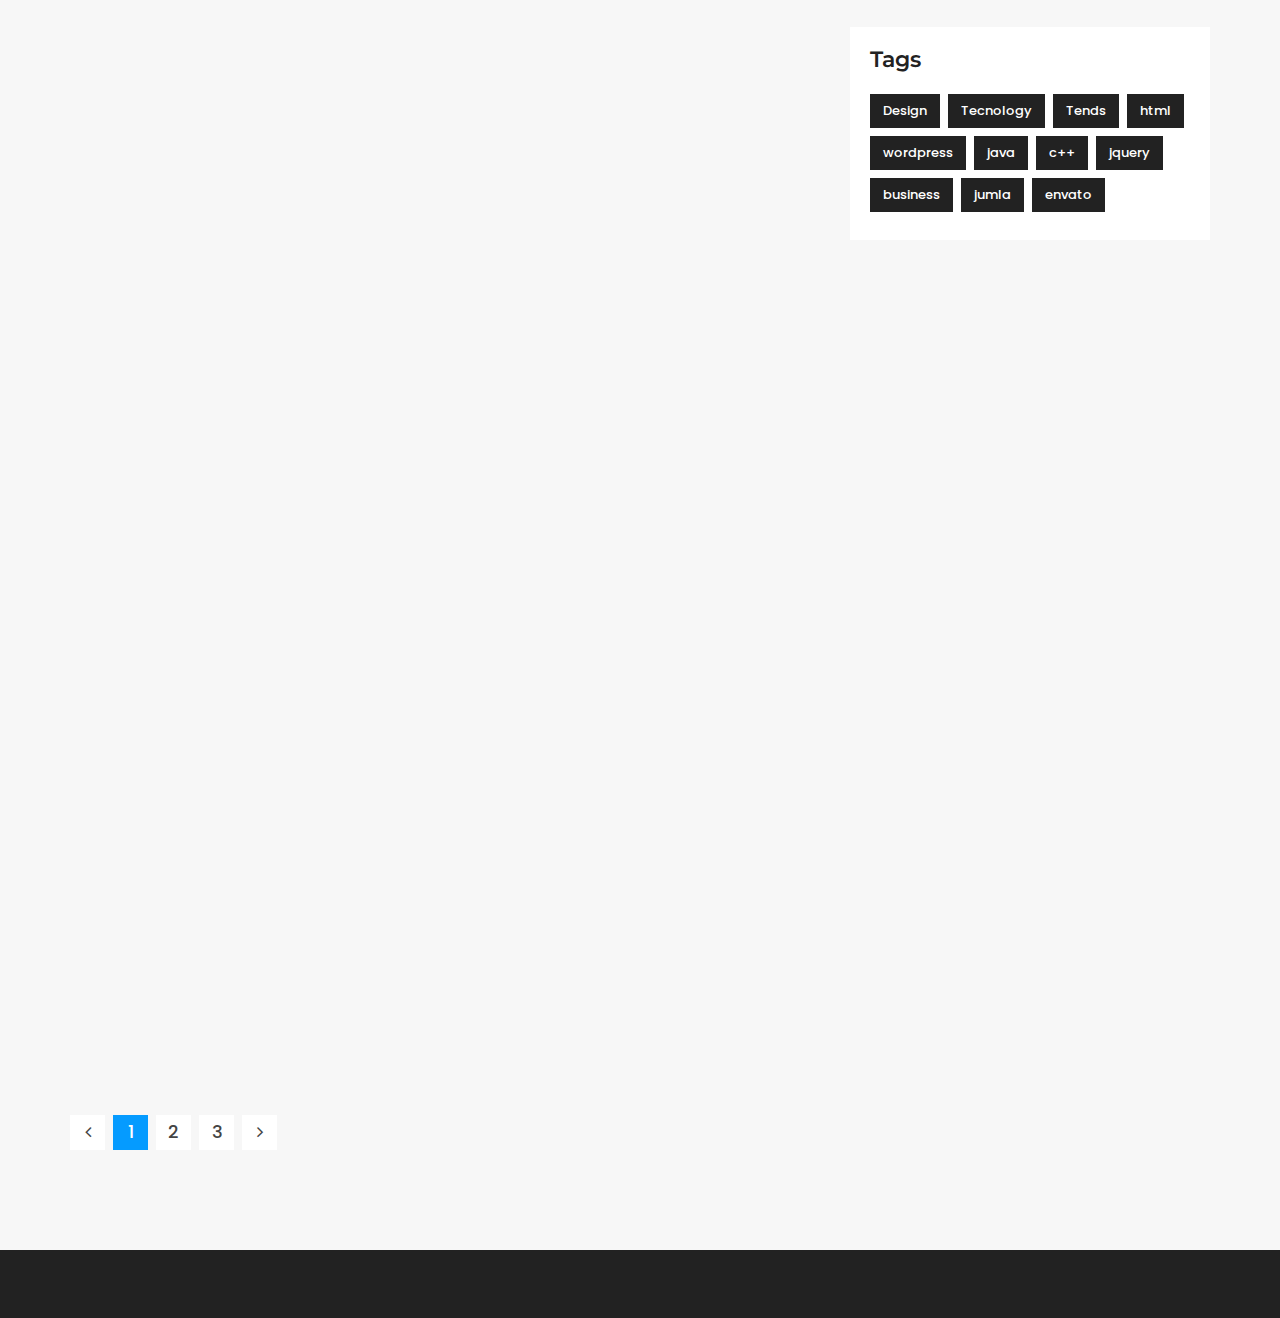
<file: blog.html>
<!DOCTYPE html>
<html lang="en">
    <head>
        <meta charset="utf-8">
        <meta http-equiv="X-UA-Compatible" content="IE=edge">
        <meta name="viewport" content="width=device-width, initial-scale=1">
        <meta name="description" content="alex is a Personal Portfolio Template">
        <meta name="keywords" content="mhbthemes, resume, cv, portfolio, personal, developer, designer,personal resume, onepage, clean, modern">
        <meta name="author" content="Alex Smith">

        <title>Alex - Personal Portfolio Template</title>
        
        <!-- Favicon -->
        <link rel="shortcut icon" href="assets/img/favicon.png" type="image/png">

        <!--== bootstrap ==-->
        <link href="assets/css/bootstrap.min.css" rel="stylesheet">
        
        <!--== font-awesome ==-->
        <link href="assets/css/font-awesome.min.css" rel="stylesheet">
        
        <!--== animate css ==-->
        <link href="assets/css/animate.min.css" rel="stylesheet">

        <!--== style css ==-->
        <link href="style.css" rel="stylesheet">
        
        <!--== responsive css ==-->
        <link href="assets/css/responsive.css" rel="stylesheet">
        
        <!--== theme color css ==-->
        <link href="assets/theme-color/color_1.css" rel="stylesheet">
        
        <!--== jQuery ==-->
        <script src="assets/js/jquery-2.1.4.min.js"></script>


        <!--[if lt IE 9]>
        <script src="//oss.maxcdn.com/html5shiv/3.7.2/html5shiv.min.js"></script>
        <script src="//oss.maxcdn.com/respond/1.4.2/respond.min.js"></script>
        <![endif]-->
    </head>
    <body>
        
        <!--======= PRELOADER =======-->
        <div id="loader-wrapper">
            <div id="loader"></div>
            <div class="loader-section section-left"></div>
            <div class="loader-section section-right"></div>
        </div>

        <!--===== HEADER AREA =====-->
        <header class="navbar custom-navbar navbar-fixed-top">
            <div class="container">
                <div class="row">
                    <div class="col-md-3 col-sm-3 col-xs-12">
                        <div class="logo">
                           <div class="navbar-header">
                                <button type="button" class="navbar-toggle" data-toggle="collapse" data-target=".navbar-collapse">
                                    <span class="sr-only">Toggle navigation</span>
                                    <span class="icon-bar"></span>
                                    <span class="icon-bar"></span>
                                    <span class="icon-bar"></span>
                                </button>
                            </div>
                            <a class="theme-color" href="index.html">Alex.</a> <!--== logo ==-->
                        </div>
                    </div>

                    <div class="col-md-9 col-sm-8 col-xs-12">
                       <nav class="main-menu">
                        <div class="navbar-collapse collapse">
                            <ul class="nav navbar-nav"> <!--== manin menu ==-->
                                <li><a class="smoth-scroll" href="#home">Home</a></li>
                                <li><a class="smoth-scroll" href="#about">About</a></li>
                                <li><a class="smoth-scroll" href="#services">service</a></li>
                                <li><a class="smoth-scroll" href="#work">work</a></li>
                                <li><a class="smoth-scroll" href="#testimonial">testimonial</a></li>
                                <li><a class="smoth-scroll" href="#contact">contact</a></li>
                                <li class="active"><a class="smoth-scroll" href="blog.html">blog</a></li>
                            </ul>
                        </div>
                        </nav>
                    </div>
                </div> <!--/.row-->
            </div> <!--/.container-->
        </header>
        <!--===== END HEADER AREA ======-->

         <!--===== BREADCROUMB AREA =====-->
        <div class="breadcroumb-area" style="background-image: url(assets/img/blog-bg.jpg);">
            <div class="container">
                <div class="row">
                    <div class="col-md-12">
                        <h1>Blog posts</h1>
                        <div class="breadcroumb">
                            <a href="index.html">Home</a>
                            >
                            <span class="current active">Blog</span>
                        </div>
                    </div>
                </div>
            </div>
        </div>
        
        <!--===== BLOG POST AREA =====-->
        <div class="blog-content-area section-padding">
            <div class="container">
                <div class="row">
                    <div class="col-md-8">
                        <div class="single-post wow fadeInUp" data-wow-delay="0.4s"> <!-- single post -->
                            <div class="post-featured-content">
                                <img src="assets/img/blog/01.jpg" class="img-responsive" alt="">
                            </div>
                            <h2>How to creat your own website</h2>
                            <div class="post-meta">
                               <span><i class="fa fa-user"></i> Posted By Admin</span>
                               <span><i class="fa fa-calendar"></i> 22 August 2017</span>
                               <span><i class="fa fa-folder-open"></i> web design - seo</span>
                            </div>
                            <div class="entry-content">
                               <p>Lorem Ipsum is simply dummy text of the printing and typesetting industry. Lorem Ipsum has been the industry's standard dummy text ever since the 1500s, when an unknown printer took a galley of type and scrambled it to make a type specimen book. It has survived not only five centuries</p>
                               <a href="single-blog.html" class="read-more-btn">read more</a>
                            </div>
                        </div>
                       
                        <div class="single-post wow fadeInUp" data-wow-delay="0.6s"> <!-- single post -->
                            <div class="post-featured-content">
                                <img src="assets/img/blog/02.jpg" class="img-responsive" alt="">
                            </div>
                            <h2>How to creat your own website</h2>
                            <div class="post-meta">
                               <span><i class="fa fa-user"></i> Posted By Admin</span>
                               <span><i class="fa fa-calendar"></i> 22 August 2017</span>
                               <span><i class="fa fa-folder-open"></i> web design - seo</span>
                            </div>
                            <div class="entry-content">
                               <p>Lorem Ipsum is simply dummy text of the printing and typesetting industry. Lorem Ipsum has been the industry's standard dummy text ever since the 1500s, when an unknown printer took a galley of type and scrambled it to make a type specimen book. It has survived not only five centuries</p>
                               <a href="single-blog.html" class="read-more-btn">read more</a>
                            </div>
                        </div>
                       
                        <div class="single-post wow fadeInUp" data-wow-delay="0.8s"> <!-- single post -->
                            <div class="post-featured-content">
                                <img src="assets/img/blog/03.jpg" class="img-responsive" alt="">
                            </div>
                            <h2>How to creat your own website</h2>
                            <div class="post-meta">
                               <span><i class="fa fa-user"></i> Posted By Admin</span>
                               <span><i class="fa fa-calendar"></i> 22 August 2017</span>
                               <span><i class="fa fa-folder-open"></i> web design - seo</span>
                            </div>
                            <div class="entry-content">
                               <p>Lorem Ipsum is simply dummy text of the printing and typesetting industry. Lorem Ipsum has been the industry's standard dummy text ever since the 1500s, when an unknown printer took a galley of type and scrambled it to make a type specimen book. It has survived not only five centuries</p>
                               <a href="single-blog.html" class="read-more-btn">read more</a>
                            </div>
                        </div>
                       
                       
                        <div class="pagination"> <!-- pagination -->
                           <ul>
                               <li><a href="#"><i class="fa fa-angle-left"></i></a></li>
                               <li class="active"><a href="#">1</a></li>
                               <li><a href="#">2</a></li>
                               <li><a href="#">3</a></li>
                               <li><a href="#" aria-label="Next">
                                   <i class="fa fa-angle-right"></i>
                               </a></li>
                            </ul>
                        </div>
                    </div>
                    
                    <div class="col-md-4">
                        <div class="widget search"> <!-- widget single -->
                            <form class="search-form">
                                <input type="search" placeholder="Type to search here...">
                                <button type="submit"><i class="fa fa-search"></i></button>
                            </form>
                        </div>
                        <div class="widget about-me"> <!-- widget single -->
                            <h3 class="widget-title">about me</h3>
                            <img src="assets/img/author.jpg" alt="">
                            <p>Lorem ipsum dolor sit amet, consectetur adipisicing elit, sed do eiusmod tempor incididunt ut labore et dolore magna aliqua. Ut enim ad minim veniam.</p>
                        </div>
                        <div class="widget social"> <!-- widget single -->
                            <h3 class="widget-title">To follow me</h3>
                            <ul class="social-links"> <!--=== social-links ===-->
                                <li><a href="#"><i class="fa fa-facebook"></i></a></li>
                                <li><a href="#"><i class="fa fa-twitter"></i></a></li>
                                <li><a href="#"><i class="fa fa-linkedin"></i></a></li>
                                <li><a href="#"><i class="fa fa-pinterest"></i></a></li>
                            </ul>
                        </div>
                        <div class="widget category"> <!-- widget single -->
                            <h3 class="widget-title">Categories</h3>
                            <ul>
                                <li><a href="#">Web Design <span>(5)</span></a></li>
                                <li><a href="#">Development <span>(17)</span></a></li>
                                <li><a href="#">Graphics Design  <span>(25)</span></a></li>
                                <li><a href="#">WordPress <span>(24)</span></a></li>
                                <li><a href="#">Technology <span>(8)</span></a></li>
                            </ul>
                        </div>
                        <div class="widget tags"> <!-- widget single -->
                           <h3 class="widget-title">tags</h3>
                            <ul>
                                <li><a href="#">Design</a></li>
                                <li><a href="#">Tecnology</a></li>
                                <li><a href="#">Tends</a></li>
                                <li><a href="#">html</a></li>
                                <li><a href="#">wordpress</a></li>
                                <li><a href="#">java</a></li>
                                <li><a href="#">c++</a></li>
                                <li><a href="#">jquery</a></li>
                                <li><a href="#">business</a></li>
                                <li><a href="#">jumla</a></li>
                                <li><a href="#">envato</a></li>
                            </ul>
                        </div>
                    </div>
                </div> <!--/.row-->
            </div> <!--/.container-->
        </div>
         <!--===== END BLOG POST AREA =====-->
     
         <!--====== FOOTER AREA ======-->
        <footer class="footer">
            <div class="container">
                <div class="row wow zoomIn" data-wow-delay="0.4s">
                    <div class="col-md-12 text-center">
                        <p>&copy;2017 <strong>Alex Smith</strong>. All Rights Reserved</p>
                    </div>
                </div>
            </div>
        </footer>
        <!--====== END FOOTER AREA ======-->


        <!--== plugins js ==-->
        <script src="assets/js/plugins.js"></script>
        
        <!--== typed js ==-->
        <script src="assets/js/typed.js"></script>
        
        <!--== stellar js ==-->
        <script src="assets/js/jquery.stellar.min.js"></script>
        
        <!--== counterup js ==-->
        <script src="assets/js/jquery.counterup.min.js"></script>
        
        <!--== waypoints js ==-->
        <script src="assets/js/jquery.waypoints.min.js"></script>
        
        <!--== wow js ==-->
        <script src="assets/js/wow.min.js"></script>
        
         <!--== validator js ==-->
        <script src="assets/js/validator.min.js"></script>
        
         <!--== mixitup js ==-->
        <script src="assets/js/jquery.mixitup.js"></script>
        
         <!--== contact js ==-->
        <script src="assets/js/contact.js"></script>
        
         <!--== main js ==-->
        <script src="assets/js/main.js"></script>
    </body>
</html>
</file>
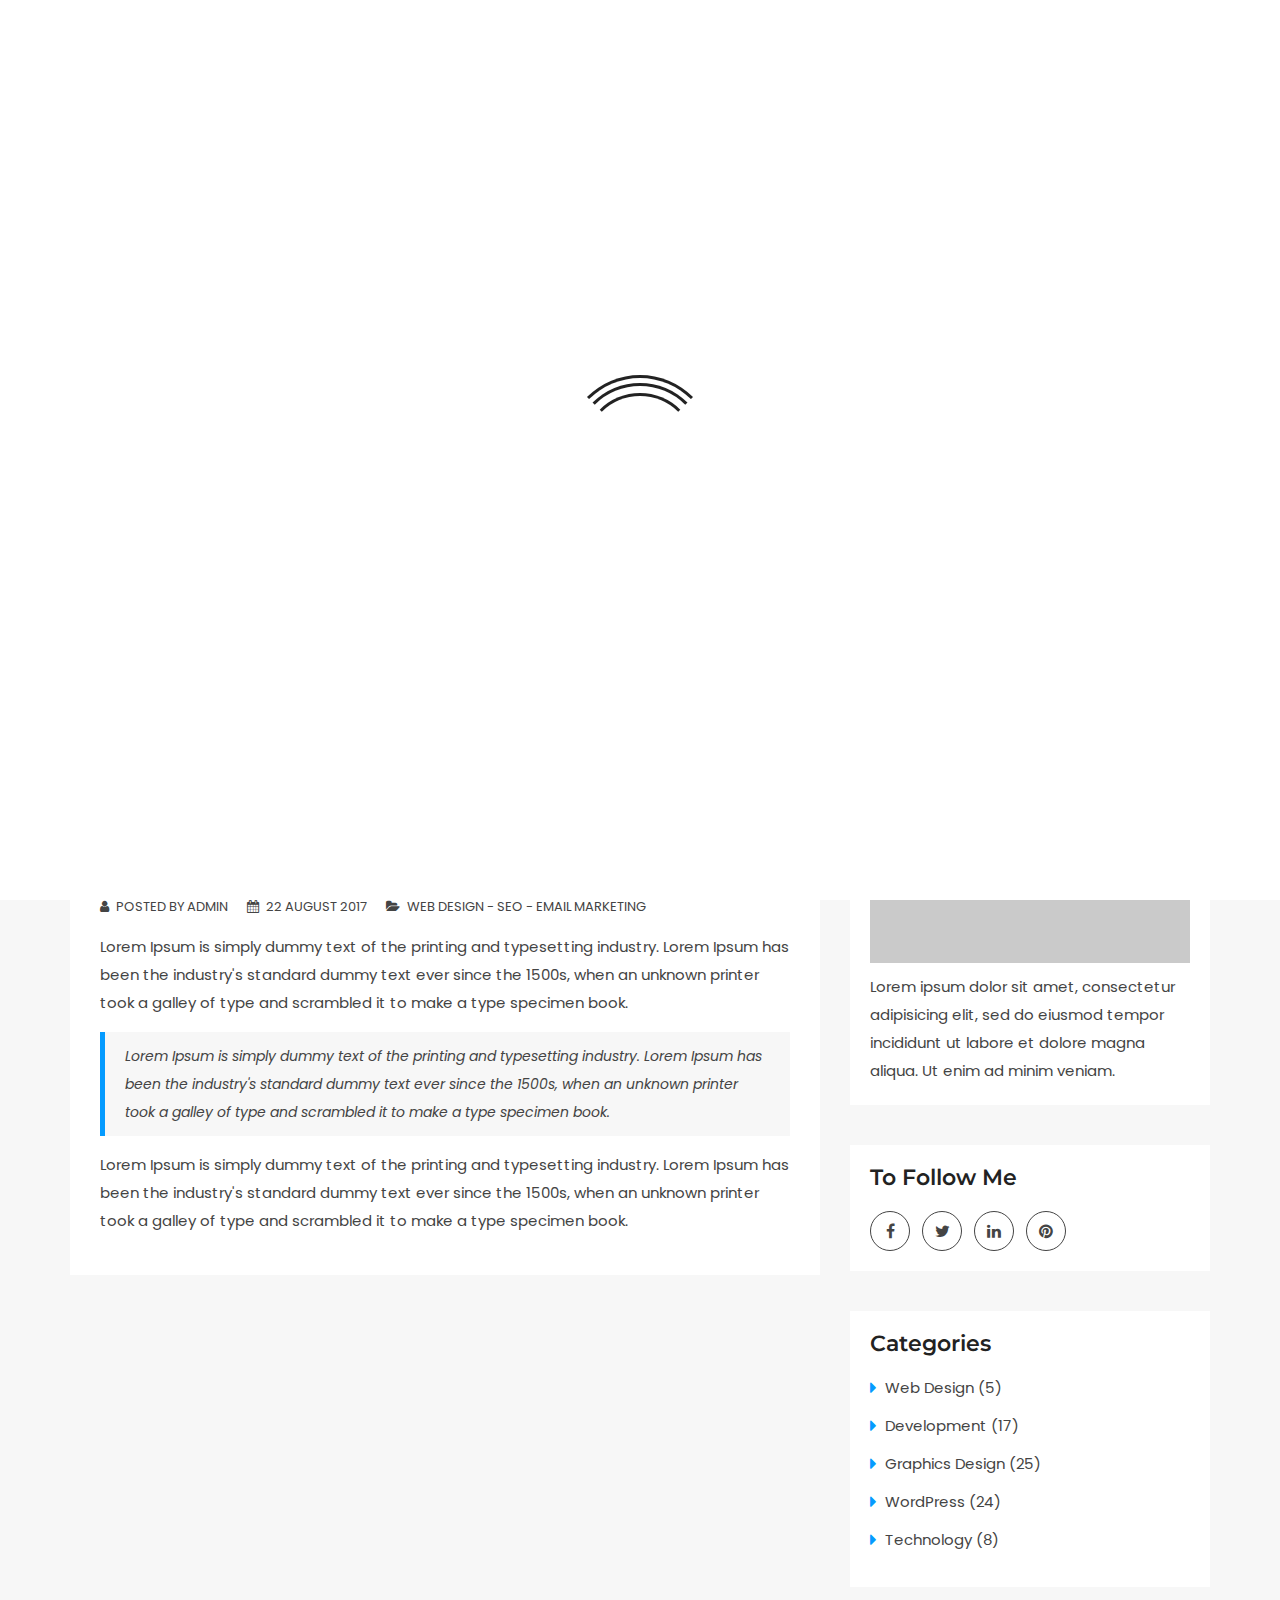
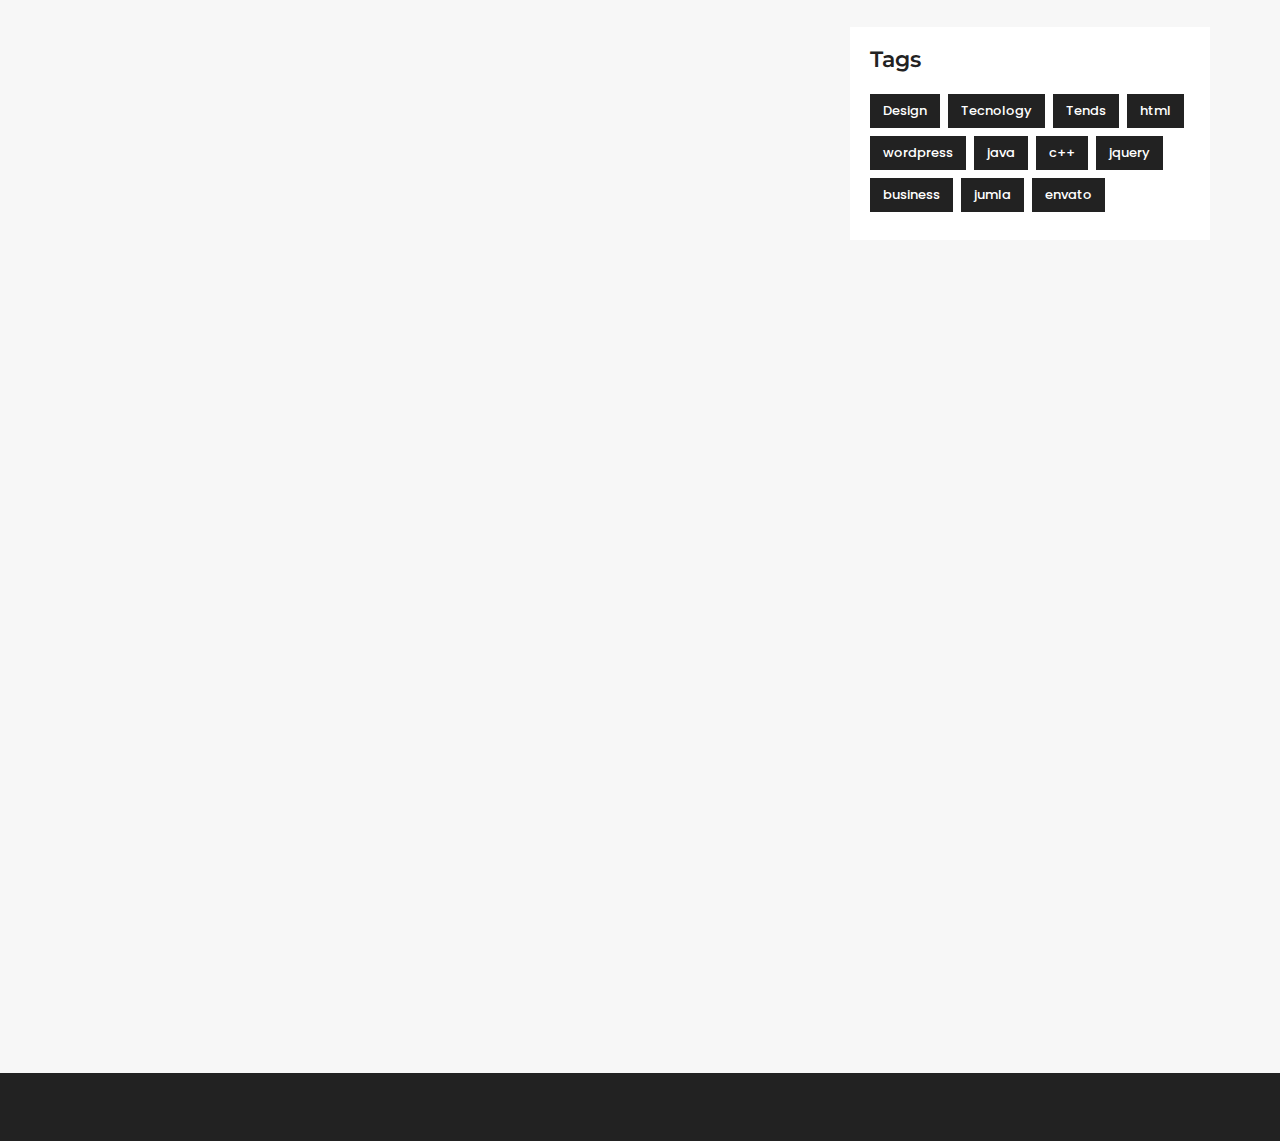
<file: single-blog.html>
<!DOCTYPE html>
<html lang="en">
    <head>
        <meta charset="utf-8">
        <meta http-equiv="X-UA-Compatible" content="IE=edge">
        <meta name="viewport" content="width=device-width, initial-scale=1">
        <meta name="description" content="alex is a Personal Portfolio Template">
        <meta name="keywords" content="mhbthemes, resume, cv, portfolio, personal, developer, designer,personal resume, onepage, clean, modern">
        <meta name="author" content="Alex Smith">

        <title>Alex - Personal Portfolio Template</title>
        
        <!-- Favicon -->
        <link rel="shortcut icon" href="assets/img/favicon.png" type="image/png">

        <!--== bootstrap ==-->
        <link href="assets/css/bootstrap.min.css" rel="stylesheet">
        
        <!--== font-awesome ==-->
        <link href="assets/css/font-awesome.min.css" rel="stylesheet">
        
        <!--== animate css ==-->
        <link href="assets/css/animate.min.css" rel="stylesheet">

        <!--== style css ==-->
        <link href="style.css" rel="stylesheet">
        
        <!--== responsive css ==-->
        <link href="assets/css/responsive.css" rel="stylesheet">
        
       <!--== theme color css ==-->
        <link href="assets/theme-color/color_1.css" rel="stylesheet">
        
        <!--== jQuery ==-->
        <script src="assets/js/jquery-2.1.4.min.js"></script>


        <!--[if lt IE 9]>
        <script src="//oss.maxcdn.com/html5shiv/3.7.2/html5shiv.min.js"></script>
        <script src="//oss.maxcdn.com/respond/1.4.2/respond.min.js"></script>
        <![endif]-->
    </head>
    <body>
        
        <!--======= PRELOADER =======-->
        <div id="loader-wrapper">
            <div id="loader"></div>
            <div class="loader-section section-left"></div>
            <div class="loader-section section-right"></div>
        </div>

        <!--===== HEADER AREA =====-->
        <header class="navbar custom-navbar navbar-fixed-top">
            <div class="container">
                <div class="row">
                    <div class="col-md-3 col-sm-3 col-xs-12">
                        <div class="logo">
                           <div class="navbar-header">
                                <button type="button" class="navbar-toggle" data-toggle="collapse" data-target=".navbar-collapse">
                                    <span class="sr-only">Toggle navigation</span>
                                    <span class="icon-bar"></span>
                                    <span class="icon-bar"></span>
                                    <span class="icon-bar"></span>
                                </button>
                            </div>
                            <a class="theme-color" href="index.html">Alex.</a> <!--== logo ==-->
                        </div>
                    </div>

                    <div class="col-md-9 col-sm-8 col-xs-12">
                       <nav class="main-menu">
                        <div class="navbar-collapse collapse">
                            <ul class="nav navbar-nav"> <!--== manin menu ==-->
                                <li><a class="smoth-scroll" href="#home">Home</a></li>
                                <li><a class="smoth-scroll" href="#about">About</a></li>
                                <li><a class="smoth-scroll" href="#services">service</a></li>
                                <li><a class="smoth-scroll" href="#work">work</a></li>
                                <li><a class="smoth-scroll" href="#testimonial">testimonial</a></li>
                                <li><a class="smoth-scroll" href="#contact">contact</a></li>
                                <li class="active"><a class="smoth-scroll" href="blog.html">blog</a></li>
                            </ul>
                        </div>
                        </nav>
                    </div>
                </div> <!--/.row-->
            </div> <!--/.container-->
        </header>
        <!--===== END HEADER AREA ======-->

         <!--===== BREADCROUMB AREA =====-->
        <div class="breadcroumb-area" style="background-image: url(assets/img/blog-bg.jpg);">
            <div class="container">
                <div class="row">
                    <div class="col-md-12">
                        <h1>Single Blog</h1>
                        <div class="breadcroumb">
                            <a href="index.html">Home</a>
                            >
                            <a href="blog.html">Blog</a>
                            >
                            <span class="current active">Single Blog</span>
                        </div>
                    </div>
                </div>
            </div>
        </div>
        
        <!--===== SINGLE POST AREA =====-->
        <div class="single-blog-area section-padding">
           <div class="container">
               <div class="row">
                   <div class="col-md-8">
                       <div class="single-post-details wow fadeInUp" data-wow-delay="0.4s">
                           <div class="post-featured-content">
                                <img src="assets/img/blog/01.jpg" class="img-responsive" alt="">
                            </div>
                           <h2>How to creat your own website</h2>
                            <div class="post-meta">
                               <span><i class="fa fa-user"></i> Posted By Admin</span>
                               <span><i class="fa fa-calendar"></i> 22 August 2017</span>
                               <span><i class="fa fa-folder-open"></i> web design - seo - email marketing</span>
                            </div>
                           <div class="entry-content">
                               <p>Lorem Ipsum is simply dummy text of the printing and typesetting industry. Lorem Ipsum has been the industry's standard dummy text ever since the 1500s, when an unknown printer took a galley of type and scrambled it to make a type specimen book.</p>
                            <blockquote>Lorem Ipsum is simply dummy text of the printing and typesetting industry. Lorem Ipsum has been the industry's standard dummy text ever since the 1500s, when an unknown printer took a galley of type and scrambled it to make a type specimen book.</blockquote>
                             <p>Lorem Ipsum is simply dummy text of the printing and typesetting industry. Lorem Ipsum has been the industry's standard dummy text ever since the 1500s, when an unknown printer took a galley of type and scrambled it to make a type specimen book.</p>
                           </div>
                       </div>
                       
                       <div class="comments-area"> <!-- comments area -->
                           <div class="comment-list-area wow fadeInUp" data-wow-delay="0.6s">
                               <h3 class="comment-title">2 Comments on this post</h3>
                                <ul class="comment-list">
                                   <li class="comment-item">
                                       <div class="row">
                                           <div class="col-md-2 col-sm-2">
                                               <img src="assets/img/comment-author.jpg" alt="">
                                           </div>
                                           <div class="col-md-10 col-sm-10">
                                               <div class="comment-metadata">
                                                   <h5>David Ramon</h5>
                                                   <p>27 January 2017</p>
                                               </div>
                                               <div class="comment-content">
                                                   <p>Duis autem vel eum iriure dolor in hendrerit in vulputate velit esse molestie consequat, velfacilisis at vero eros et accumsan et iusto odio dignissim.</p>
                                               </div>
                                               <a href="#" class="comment-reply-link">REPLY</a>
                                           </div>
                                       </div>
                                       <div class="row replay-area">
                                           <div class="col-md-2 col-sm-2">
                                               <img src="assets/img/comment-author.jpg" alt="">
                                           </div>
                                           <div class="col-md-10 col-sm-10">
                                               <div class="comment-metadata">
                                                   <h5>David Ramon</h5>
                                                   <p>27 January 2017</p>
                                               </div>
                                               <div class="comment-content">
                                                   <p>Duis autem vel eum iriure dolor in hendrerit in vulputate velit esse molestie consequat, velfacilisis at vero eros et accumsan et iusto odio dignissim.</p>
                                               </div>
                                               <a href="#" class="comment-reply-link">REPLY</a>
                                           </div>
                                       </div>
                                   </li>
                                   <li class="comment-item">
                                       <div class="row">
                                           <div class="col-md-2 col-sm-2">
                                               <img src="assets/img/comment-author.jpg" alt="">
                                           </div>
                                           <div class="col-md-10 col-sm-10">
                                               <div class="comment-metadata">
                                                   <h5>David Ramon</h5>
                                                   <p>22 August 2016</p>
                                               </div>
                                               <div class="comment-content">
                                                   <p>Duis autem vel eum iriure dolor in hendrerit in vulputate velit esse molestie consequat, velfacilisis at vero eros et accumsan et iusto odio dignissim.</p>
                                               </div>
                                               <a href="#" class="comment-reply-link">REPLY</a>
                                           </div>
                                       </div>
                                   </li>
                                </ul>
                            </div>
                           <div class="comment-form-wrap wow fadeInUp" data-wow-delay="0.8s"> <!-- comments form area -->
                               <h3 class="comment-form-title">Leave a comment</h3>
                               <form method="post">
                                    <div class="messages"></div>
                                    <div class="controls">
                                        <div class="row">
                                            <div class="col-md-6">
                                                <div class="form-group">
                                                    <input id="form_name" type="text" name="name" class="form-control" placeholder="Name*" required="required" data-error="Name is required.">
                                                    <div class="help-block with-errors"></div>
                                                </div>
                                            </div>
                                            <div class="col-md-6">
                                                <div class="form-group">
                                                    <input id="form_email" type="email" name="email" class="form-control" placeholder="Email*" required="required" data-error="Valid email is required.">
                                                    <div class="help-block with-errors"></div>
                                                </div>
                                            </div>
                                         </div>
                                        <div class="row">
                                            <div class="col-md-12">
                                                <div class="form-group">
                                                    <textarea id="form_message" name="message" class="form-control" placeholder="Message*" rows="7" required="required" data-error="Please,leave us a message."></textarea>
                                                    <div class="help-block with-errors"></div>
                                                </div>
                                            </div>
                                            <div class="col-md-12">
                                                <button class="btn-comment">Submit Comment</button>
                                            </div>
                                        </div>
                                    </div>
                                </form>
                           </div>
                       </div>
                   </div>
                   
                    <div class="col-md-4">
                        <div class="widget search"> <!-- widget single -->
                            <form class="search-form">
                                <input type="search" placeholder="Type to search here...">
                                <button type="submit"><i class="fa fa-search"></i></button>
                            </form>
                        </div>
                        <div class="widget about-me"> <!-- widget single -->
                            <h3 class="widget-title">about me</h3>
                            <img src="assets/img/author.jpg" alt="">
                            <p>Lorem ipsum dolor sit amet, consectetur adipisicing elit, sed do eiusmod tempor incididunt ut labore et dolore magna aliqua. Ut enim ad minim veniam.</p>
                        </div>
                        <div class="widget social"> <!-- widget single -->
                            <h3 class="widget-title">To follow me</h3>
                            <ul class="social-links"> <!--=== social-links ===-->
                                <li><a href="#"><i class="fa fa-facebook"></i></a></li>
                                <li><a href="#"><i class="fa fa-twitter"></i></a></li>
                                <li><a href="#"><i class="fa fa-linkedin"></i></a></li>
                                <li><a href="#"><i class="fa fa-pinterest"></i></a></li>
                            </ul>
                        </div>
                        <div class="widget category"> <!-- widget single -->
                            <h3 class="widget-title">Categories</h3>
                            <ul>
                                <li><a href="#">Web Design <span>(5)</span></a></li>
                                <li><a href="#">Development <span>(17)</span></a></li>
                                <li><a href="#">Graphics Design  <span>(25)</span></a></li>
                                <li><a href="#">WordPress <span>(24)</span></a></li>
                                <li><a href="#">Technology <span>(8)</span></a></li>
                            </ul>
                        </div>
                        <div class="widget tags"> <!-- widget single -->
                           <h3 class="widget-title">tags</h3>
                            <ul>
                                <li><a href="#">Design</a></li>
                                <li><a href="#">Tecnology</a></li>
                                <li><a href="#">Tends</a></li>
                                <li><a href="#">html</a></li>
                                <li><a href="#">wordpress</a></li>
                                <li><a href="#">java</a></li>
                                <li><a href="#">c++</a></li>
                                <li><a href="#">jquery</a></li>
                                <li><a href="#">business</a></li>
                                <li><a href="#">jumla</a></li>
                                <li><a href="#">envato</a></li>
                            </ul>
                        </div>
                    </div>
                </div> <!--/.row-->
            </div> <!--/.container-->
        </div>
         <!--===== END BLOG POST AREA =====-->
     
        <!--====== FOOTER AREA ======-->
        <footer class="footer">
            <div class="container">
                <div class="row wow zoomIn" data-wow-delay="0.4s">
                    <div class="col-md-12 text-center">
                        <p>&copy;2017 <strong>Alex Smith</strong>. All Rights Reserved</p>
                    </div>
                </div>
            </div>
        </footer>
        <!--====== END FOOTER AREA ======-->


        <!--== plugins js ==-->
        <script src="assets/js/plugins.js"></script>
        
        <!--== typed js ==-->
        <script src="assets/js/typed.js"></script>
        
        <!--== stellar js ==-->
        <script src="assets/js/jquery.stellar.min.js"></script>
        
        <!--== counterup js ==-->
        <script src="assets/js/jquery.counterup.min.js"></script>
        
        <!--== waypoints js ==-->
        <script src="assets/js/jquery.waypoints.min.js"></script>
        
         <!--== wow js ==-->
        <script src="assets/js/wow.min.js"></script>
        
         <!--== validator js ==-->
        <script src="assets/js/validator.min.js"></script>
        
         <!--== mixitup js ==-->
        <script src="assets/js/jquery.mixitup.js"></script>
        
         <!--== contact js ==-->
        <script src="assets/js/contact.js"></script>
        
         <!--== main js ==-->
        <script src="assets/js/main.js"></script>
    </body>
</html>
</file>
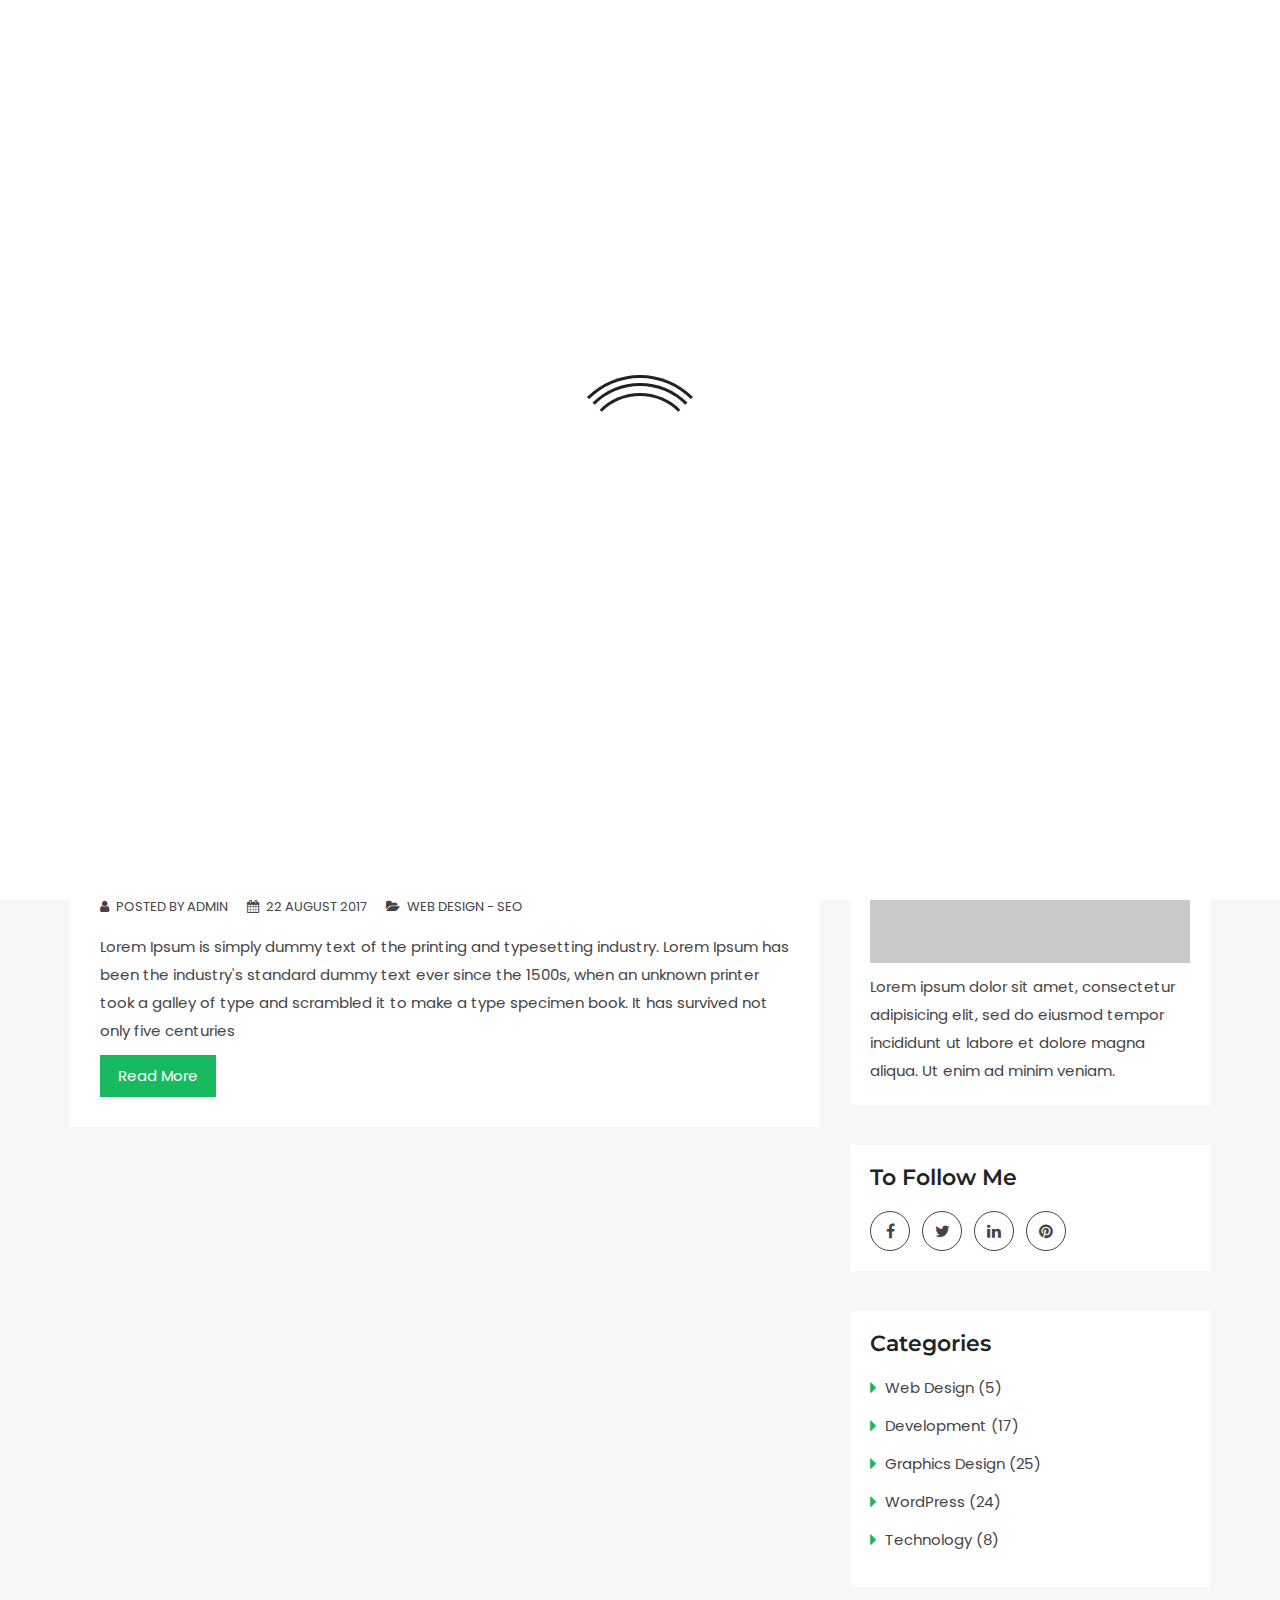
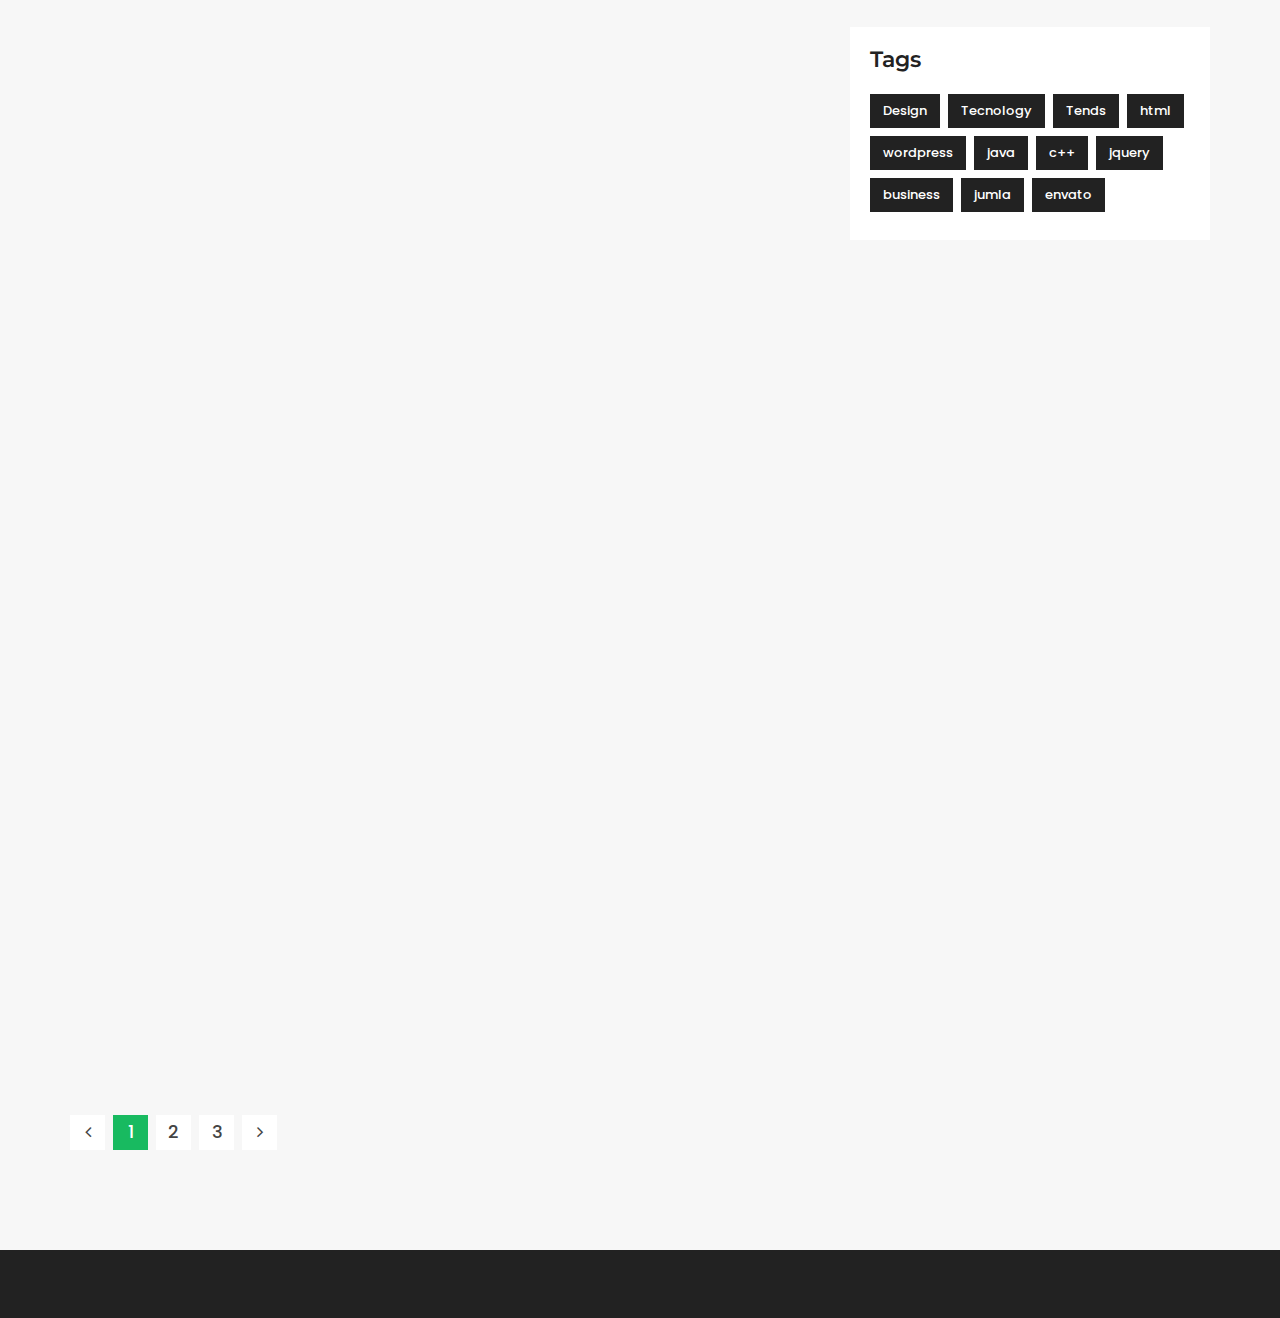
<file: index-main/blog.html>
<!DOCTYPE html>
<html lang="en">
    <head>
        <meta charset="utf-8">
        <meta http-equiv="X-UA-Compatible" content="IE=edge">
        <meta name="viewport" content="width=device-width, initial-scale=1">
        <meta name="description" content="alex is a Personal Portfolio Template">
        <meta name="keywords" content="mhbthemes, resume, cv, portfolio, personal, developer, designer,personal resume, onepage, clean, modern">
        <meta name="author" content="Alex Smith">

        <title>Alex - Personal Portfolio Template</title>
        
        <!-- Favicon -->
        <link rel="shortcut icon" href="assets/img/favicon.png" type="image/png">

        <!--== bootstrap ==-->
        <link href="assets/css/bootstrap.min.css" rel="stylesheet">
        
        <!--== font-awesome ==-->
        <link href="assets/css/font-awesome.min.css" rel="stylesheet">
        
        <!--== animate css ==-->
        <link href="assets/css/animate.min.css" rel="stylesheet">

        <!--== style css ==-->
        <link href="style.css" rel="stylesheet">
        
        <!--== responsive css ==-->
        <link href="assets/css/responsive.css" rel="stylesheet">
        
        <!--== theme color css ==-->
        <link href="assets/theme-color/color_1.css" rel="stylesheet">
        
        <!--== jQuery ==-->
        <script src="assets/js/jquery-2.1.4.min.js"></script>


        <!--[if lt IE 9]>
        <script src="//oss.maxcdn.com/html5shiv/3.7.2/html5shiv.min.js"></script>
        <script src="//oss.maxcdn.com/respond/1.4.2/respond.min.js"></script>
        <![endif]-->
    </head>
    <body>
        
        <!--======= PRELOADER =======-->
        <div id="loader-wrapper">
            <div id="loader"></div>
            <div class="loader-section section-left"></div>
            <div class="loader-section section-right"></div>
        </div>

        <!--===== HEADER AREA =====-->
        <header class="navbar custom-navbar navbar-fixed-top">
            <div class="container">
                <div class="row">
                    <div class="col-md-3 col-sm-3 col-xs-12">
                        <div class="logo">
                           <div class="navbar-header">
                                <button type="button" class="navbar-toggle" data-toggle="collapse" data-target=".navbar-collapse">
                                    <span class="sr-only">Toggle navigation</span>
                                    <span class="icon-bar"></span>
                                    <span class="icon-bar"></span>
                                    <span class="icon-bar"></span>
                                </button>
                            </div>
                            <a class="theme-color" href="index.html">Alex.</a> <!--== logo ==-->
                        </div>
                    </div>

                    <div class="col-md-9 col-sm-8 col-xs-12">
                       <nav class="main-menu">
                        <div class="navbar-collapse collapse">
                            <ul class="nav navbar-nav"> <!--== manin menu ==-->
                                <li><a class="smoth-scroll" href="#home">Home</a></li>
                                <li><a class="smoth-scroll" href="#about">About</a></li>
                                <li><a class="smoth-scroll" href="#services">service</a></li>
                                <li><a class="smoth-scroll" href="#work">work</a></li>
                                <li><a class="smoth-scroll" href="#testimonial">testimonial</a></li>
                                <li><a class="smoth-scroll" href="#contact">contact</a></li>
                                <li class="active"><a class="smoth-scroll" href="blog.html">blog</a></li>
                            </ul>
                        </div>
                        </nav>
                    </div>
                </div> <!--/.row-->
            </div> <!--/.container-->
        </header>
        <!--===== END HEADER AREA ======-->

         <!--===== BREADCROUMB AREA =====-->
        <div class="breadcroumb-area" style="background-image: url(assets/img/blog-bg.jpg);">
            <div class="container">
                <div class="row">
                    <div class="col-md-12">
                        <h1>Blog posts</h1>
                        <div class="breadcroumb">
                            <a href="index.html">Home</a>
                            >
                            <span class="current active">Blog</span>
                        </div>
                    </div>
                </div>
            </div>
        </div>
        
        <!--===== BLOG POST AREA =====-->
        <div class="blog-content-area section-padding">
            <div class="container">
                <div class="row">
                    <div class="col-md-8">
                        <div class="single-post wow fadeInUp" data-wow-delay="0.4s"> <!-- single post -->
                            <div class="post-featured-content">
                                <img src="assets/img/blog/01.jpg" class="img-responsive" alt="">
                            </div>
                            <h2>How to creat your own website</h2>
                            <div class="post-meta">
                               <span><i class="fa fa-user"></i> Posted By Admin</span>
                               <span><i class="fa fa-calendar"></i> 22 August 2017</span>
                               <span><i class="fa fa-folder-open"></i> web design - seo</span>
                            </div>
                            <div class="entry-content">
                               <p>Lorem Ipsum is simply dummy text of the printing and typesetting industry. Lorem Ipsum has been the industry's standard dummy text ever since the 1500s, when an unknown printer took a galley of type and scrambled it to make a type specimen book. It has survived not only five centuries</p>
                               <a href="single-blog.html" class="read-more-btn">read more</a>
                            </div>
                        </div>
                       
                        <div class="single-post wow fadeInUp" data-wow-delay="0.6s"> <!-- single post -->
                            <div class="post-featured-content">
                                <img src="assets/img/blog/02.jpg" class="img-responsive" alt="">
                            </div>
                            <h2>How to creat your own website</h2>
                            <div class="post-meta">
                               <span><i class="fa fa-user"></i> Posted By Admin</span>
                               <span><i class="fa fa-calendar"></i> 22 August 2017</span>
                               <span><i class="fa fa-folder-open"></i> web design - seo</span>
                            </div>
                            <div class="entry-content">
                               <p>Lorem Ipsum is simply dummy text of the printing and typesetting industry. Lorem Ipsum has been the industry's standard dummy text ever since the 1500s, when an unknown printer took a galley of type and scrambled it to make a type specimen book. It has survived not only five centuries</p>
                               <a href="single-blog.html" class="read-more-btn">read more</a>
                            </div>
                        </div>
                       
                        <div class="single-post wow fadeInUp" data-wow-delay="0.8s"> <!-- single post -->
                            <div class="post-featured-content">
                                <img src="assets/img/blog/03.jpg" class="img-responsive" alt="">
                            </div>
                            <h2>How to creat your own website</h2>
                            <div class="post-meta">
                               <span><i class="fa fa-user"></i> Posted By Admin</span>
                               <span><i class="fa fa-calendar"></i> 22 August 2017</span>
                               <span><i class="fa fa-folder-open"></i> web design - seo</span>
                            </div>
                            <div class="entry-content">
                               <p>Lorem Ipsum is simply dummy text of the printing and typesetting industry. Lorem Ipsum has been the industry's standard dummy text ever since the 1500s, when an unknown printer took a galley of type and scrambled it to make a type specimen book. It has survived not only five centuries</p>
                               <a href="single-blog.html" class="read-more-btn">read more</a>
                            </div>
                        </div>
                       
                       
                        <div class="pagination"> <!-- pagination -->
                           <ul>
                               <li><a href="#"><i class="fa fa-angle-left"></i></a></li>
                               <li class="active"><a href="#">1</a></li>
                               <li><a href="#">2</a></li>
                               <li><a href="#">3</a></li>
                               <li><a href="#" aria-label="Next">
                                   <i class="fa fa-angle-right"></i>
                               </a></li>
                            </ul>
                        </div>
                    </div>
                    
                    <div class="col-md-4">
                        <div class="widget search"> <!-- widget single -->
                            <form class="search-form">
                                <input type="search" placeholder="Type to search here...">
                                <button type="submit"><i class="fa fa-search"></i></button>
                            </form>
                        </div>
                        <div class="widget about-me"> <!-- widget single -->
                            <h3 class="widget-title">about me</h3>
                            <img src="assets/img/author.jpg" alt="">
                            <p>Lorem ipsum dolor sit amet, consectetur adipisicing elit, sed do eiusmod tempor incididunt ut labore et dolore magna aliqua. Ut enim ad minim veniam.</p>
                        </div>
                        <div class="widget social"> <!-- widget single -->
                            <h3 class="widget-title">To follow me</h3>
                            <ul class="social-links"> <!--=== social-links ===-->
                                <li><a href="#"><i class="fa fa-facebook"></i></a></li>
                                <li><a href="#"><i class="fa fa-twitter"></i></a></li>
                                <li><a href="#"><i class="fa fa-linkedin"></i></a></li>
                                <li><a href="#"><i class="fa fa-pinterest"></i></a></li>
                            </ul>
                        </div>
                        <div class="widget category"> <!-- widget single -->
                            <h3 class="widget-title">Categories</h3>
                            <ul>
                                <li><a href="#">Web Design <span>(5)</span></a></li>
                                <li><a href="#">Development <span>(17)</span></a></li>
                                <li><a href="#">Graphics Design  <span>(25)</span></a></li>
                                <li><a href="#">WordPress <span>(24)</span></a></li>
                                <li><a href="#">Technology <span>(8)</span></a></li>
                            </ul>
                        </div>
                        <div class="widget tags"> <!-- widget single -->
                           <h3 class="widget-title">tags</h3>
                            <ul>
                                <li><a href="#">Design</a></li>
                                <li><a href="#">Tecnology</a></li>
                                <li><a href="#">Tends</a></li>
                                <li><a href="#">html</a></li>
                                <li><a href="#">wordpress</a></li>
                                <li><a href="#">java</a></li>
                                <li><a href="#">c++</a></li>
                                <li><a href="#">jquery</a></li>
                                <li><a href="#">business</a></li>
                                <li><a href="#">jumla</a></li>
                                <li><a href="#">envato</a></li>
                            </ul>
                        </div>
                    </div>
                </div> <!--/.row-->
            </div> <!--/.container-->
        </div>
         <!--===== END BLOG POST AREA =====-->
     
         <!--====== FOOTER AREA ======-->
        <footer class="footer">
            <div class="container">
                <div class="row wow zoomIn" data-wow-delay="0.4s">
                    <div class="col-md-12 text-center">
                        <p>&copy;2017 <strong>Alex Smith</strong>. All Rights Reserved</p>
                    </div>
                </div>
            </div>
        </footer>
        <!--====== END FOOTER AREA ======-->


        <!--== plugins js ==-->
        <script src="assets/js/plugins.js"></script>
        
        <!--== typed js ==-->
        <script src="assets/js/typed.js"></script>
        
        <!--== stellar js ==-->
        <script src="assets/js/jquery.stellar.min.js"></script>
        
        <!--== counterup js ==-->
        <script src="assets/js/jquery.counterup.min.js"></script>
        
        <!--== waypoints js ==-->
        <script src="assets/js/jquery.waypoints.min.js"></script>
        
        <!--== wow js ==-->
        <script src="assets/js/wow.min.js"></script>
        
         <!--== validator js ==-->
        <script src="assets/js/validator.min.js"></script>
        
         <!--== mixitup js ==-->
        <script src="assets/js/jquery.mixitup.js"></script>
        
         <!--== contact js ==-->
        <script src="assets/js/contact.js"></script>
        
         <!--== main js ==-->
        <script src="assets/js/main.js"></script>
    </body>
</html>
</file>
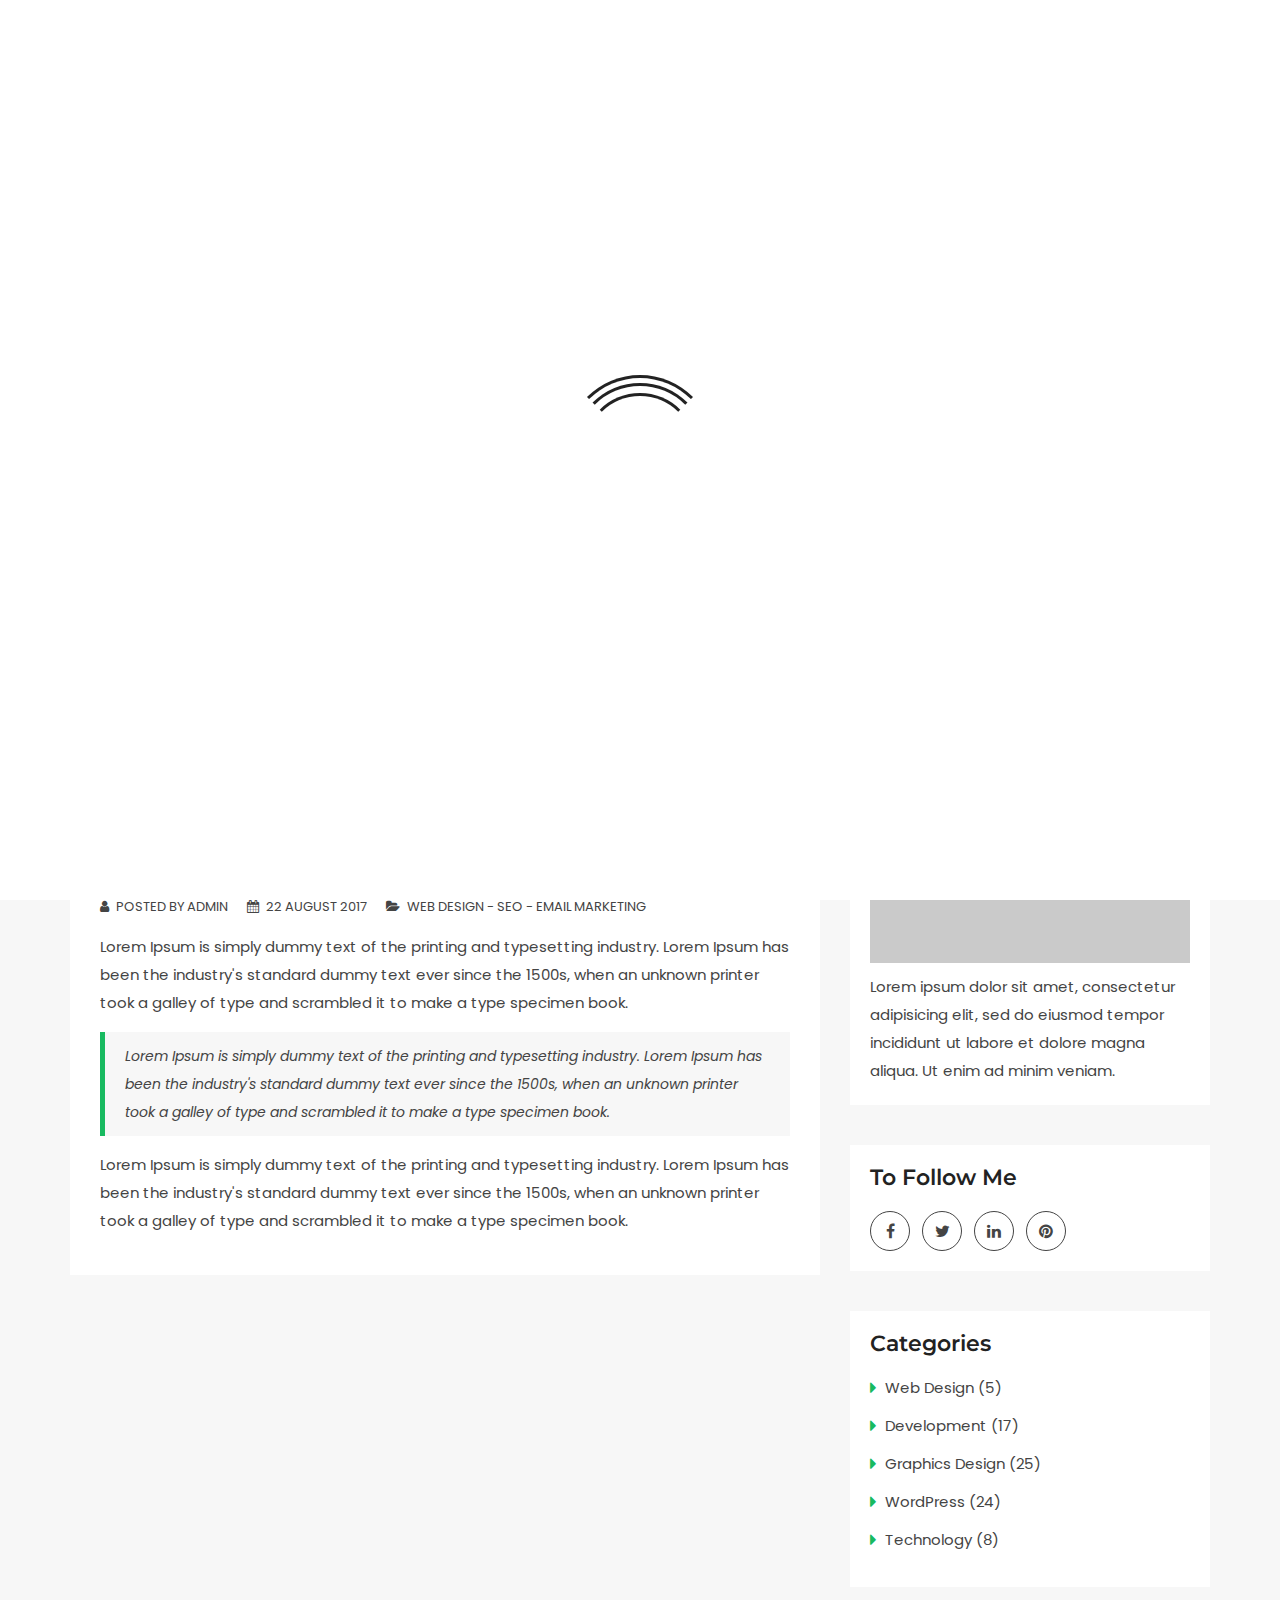
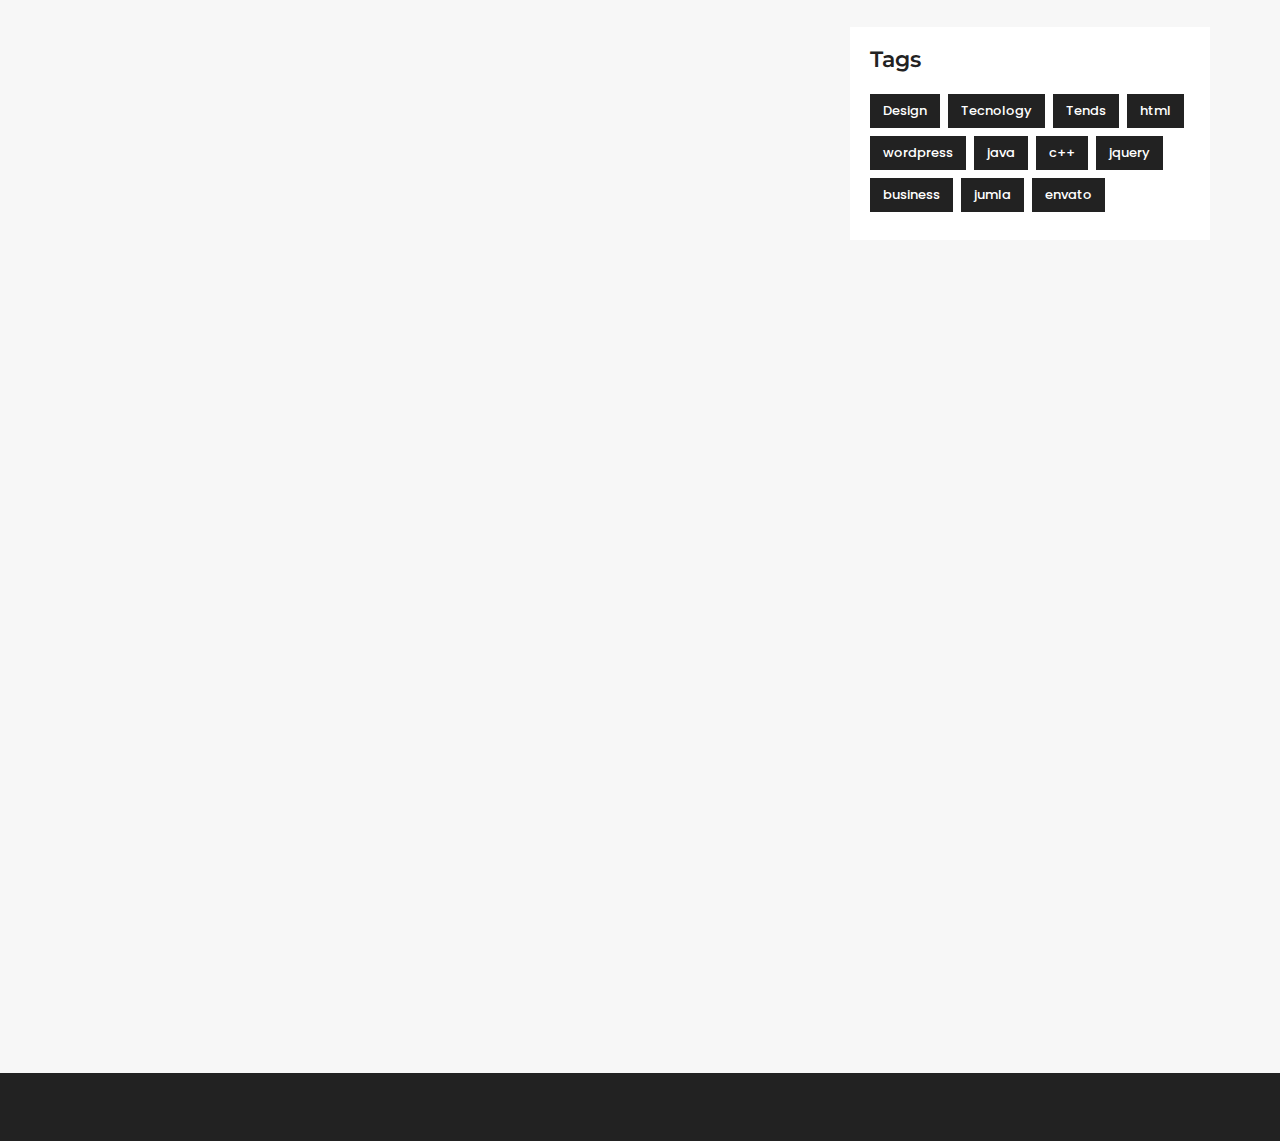
<file: index-main/single-blog.html>
<!DOCTYPE html>
<html lang="en">
    <head>
        <meta charset="utf-8">
        <meta http-equiv="X-UA-Compatible" content="IE=edge">
        <meta name="viewport" content="width=device-width, initial-scale=1">
        <meta name="description" content="alex is a Personal Portfolio Template">
        <meta name="keywords" content="mhbthemes, resume, cv, portfolio, personal, developer, designer,personal resume, onepage, clean, modern">
        <meta name="author" content="Alex Smith">

        <title>Alex - Personal Portfolio Template</title>
        
        <!-- Favicon -->
        <link rel="shortcut icon" href="assets/img/favicon.png" type="image/png">

        <!--== bootstrap ==-->
        <link href="assets/css/bootstrap.min.css" rel="stylesheet">
        
        <!--== font-awesome ==-->
        <link href="assets/css/font-awesome.min.css" rel="stylesheet">
        
        <!--== animate css ==-->
        <link href="assets/css/animate.min.css" rel="stylesheet">

        <!--== style css ==-->
        <link href="style.css" rel="stylesheet">
        
        <!--== responsive css ==-->
        <link href="assets/css/responsive.css" rel="stylesheet">
        
       <!--== theme color css ==-->
        <link href="assets/theme-color/color_1.css" rel="stylesheet">
        
        <!--== jQuery ==-->
        <script src="assets/js/jquery-2.1.4.min.js"></script>


        <!--[if lt IE 9]>
        <script src="//oss.maxcdn.com/html5shiv/3.7.2/html5shiv.min.js"></script>
        <script src="//oss.maxcdn.com/respond/1.4.2/respond.min.js"></script>
        <![endif]-->
    </head>
    <body>
        
        <!--======= PRELOADER =======-->
        <div id="loader-wrapper">
            <div id="loader"></div>
            <div class="loader-section section-left"></div>
            <div class="loader-section section-right"></div>
        </div>

        <!--===== HEADER AREA =====-->
        <header class="navbar custom-navbar navbar-fixed-top">
            <div class="container">
                <div class="row">
                    <div class="col-md-3 col-sm-3 col-xs-12">
                        <div class="logo">
                           <div class="navbar-header">
                                <button type="button" class="navbar-toggle" data-toggle="collapse" data-target=".navbar-collapse">
                                    <span class="sr-only">Toggle navigation</span>
                                    <span class="icon-bar"></span>
                                    <span class="icon-bar"></span>
                                    <span class="icon-bar"></span>
                                </button>
                            </div>
                            <a class="theme-color" href="index.html">Alex.</a> <!--== logo ==-->
                        </div>
                    </div>

                    <div class="col-md-9 col-sm-8 col-xs-12">
                       <nav class="main-menu">
                        <div class="navbar-collapse collapse">
                            <ul class="nav navbar-nav"> <!--== manin menu ==-->
                                <li><a class="smoth-scroll" href="#home">Home</a></li>
                                <li><a class="smoth-scroll" href="#about">About</a></li>
                                <li><a class="smoth-scroll" href="#services">service</a></li>
                                <li><a class="smoth-scroll" href="#work">work</a></li>
                                <li><a class="smoth-scroll" href="#testimonial">testimonial</a></li>
                                <li><a class="smoth-scroll" href="#contact">contact</a></li>
                                <li class="active"><a class="smoth-scroll" href="blog.html">blog</a></li>
                            </ul>
                        </div>
                        </nav>
                    </div>
                </div> <!--/.row-->
            </div> <!--/.container-->
        </header>
        <!--===== END HEADER AREA ======-->

         <!--===== BREADCROUMB AREA =====-->
        <div class="breadcroumb-area" style="background-image: url(assets/img/blog-bg.jpg);">
            <div class="container">
                <div class="row">
                    <div class="col-md-12">
                        <h1>Single Blog</h1>
                        <div class="breadcroumb">
                            <a href="index.html">Home</a>
                            >
                            <a href="blog.html">Blog</a>
                            >
                            <span class="current active">Single Blog</span>
                        </div>
                    </div>
                </div>
            </div>
        </div>
        
        <!--===== SINGLE POST AREA =====-->
        <div class="single-blog-area section-padding">
           <div class="container">
               <div class="row">
                   <div class="col-md-8">
                       <div class="single-post-details wow fadeInUp" data-wow-delay="0.4s">
                           <div class="post-featured-content">
                                <img src="assets/img/blog/01.jpg" class="img-responsive" alt="">
                            </div>
                           <h2>How to creat your own website</h2>
                            <div class="post-meta">
                               <span><i class="fa fa-user"></i> Posted By Admin</span>
                               <span><i class="fa fa-calendar"></i> 22 August 2017</span>
                               <span><i class="fa fa-folder-open"></i> web design - seo - email marketing</span>
                            </div>
                           <div class="entry-content">
                               <p>Lorem Ipsum is simply dummy text of the printing and typesetting industry. Lorem Ipsum has been the industry's standard dummy text ever since the 1500s, when an unknown printer took a galley of type and scrambled it to make a type specimen book.</p>
                            <blockquote>Lorem Ipsum is simply dummy text of the printing and typesetting industry. Lorem Ipsum has been the industry's standard dummy text ever since the 1500s, when an unknown printer took a galley of type and scrambled it to make a type specimen book.</blockquote>
                             <p>Lorem Ipsum is simply dummy text of the printing and typesetting industry. Lorem Ipsum has been the industry's standard dummy text ever since the 1500s, when an unknown printer took a galley of type and scrambled it to make a type specimen book.</p>
                           </div>
                       </div>
                       
                       <div class="comments-area"> <!-- comments area -->
                           <div class="comment-list-area wow fadeInUp" data-wow-delay="0.6s">
                               <h3 class="comment-title">2 Comments on this post</h3>
                                <ul class="comment-list">
                                   <li class="comment-item">
                                       <div class="row">
                                           <div class="col-md-2 col-sm-2">
                                               <img src="assets/img/comment-author.jpg" alt="">
                                           </div>
                                           <div class="col-md-10 col-sm-10">
                                               <div class="comment-metadata">
                                                   <h5>David Ramon</h5>
                                                   <p>27 January 2017</p>
                                               </div>
                                               <div class="comment-content">
                                                   <p>Duis autem vel eum iriure dolor in hendrerit in vulputate velit esse molestie consequat, velfacilisis at vero eros et accumsan et iusto odio dignissim.</p>
                                               </div>
                                               <a href="#" class="comment-reply-link">REPLY</a>
                                           </div>
                                       </div>
                                       <div class="row replay-area">
                                           <div class="col-md-2 col-sm-2">
                                               <img src="assets/img/comment-author.jpg" alt="">
                                           </div>
                                           <div class="col-md-10 col-sm-10">
                                               <div class="comment-metadata">
                                                   <h5>David Ramon</h5>
                                                   <p>27 January 2017</p>
                                               </div>
                                               <div class="comment-content">
                                                   <p>Duis autem vel eum iriure dolor in hendrerit in vulputate velit esse molestie consequat, velfacilisis at vero eros et accumsan et iusto odio dignissim.</p>
                                               </div>
                                               <a href="#" class="comment-reply-link">REPLY</a>
                                           </div>
                                       </div>
                                   </li>
                                   <li class="comment-item">
                                       <div class="row">
                                           <div class="col-md-2 col-sm-2">
                                               <img src="assets/img/comment-author.jpg" alt="">
                                           </div>
                                           <div class="col-md-10 col-sm-10">
                                               <div class="comment-metadata">
                                                   <h5>David Ramon</h5>
                                                   <p>22 August 2016</p>
                                               </div>
                                               <div class="comment-content">
                                                   <p>Duis autem vel eum iriure dolor in hendrerit in vulputate velit esse molestie consequat, velfacilisis at vero eros et accumsan et iusto odio dignissim.</p>
                                               </div>
                                               <a href="#" class="comment-reply-link">REPLY</a>
                                           </div>
                                       </div>
                                   </li>
                                </ul>
                            </div>
                           <div class="comment-form-wrap wow fadeInUp" data-wow-delay="0.8s"> <!-- comments form area -->
                               <h3 class="comment-form-title">Leave a comment</h3>
                               <form method="post">
                                    <div class="messages"></div>
                                    <div class="controls">
                                        <div class="row">
                                            <div class="col-md-6">
                                                <div class="form-group">
                                                    <input id="form_name" type="text" name="name" class="form-control" placeholder="Name*" required="required" data-error="Name is required.">
                                                    <div class="help-block with-errors"></div>
                                                </div>
                                            </div>
                                            <div class="col-md-6">
                                                <div class="form-group">
                                                    <input id="form_email" type="email" name="email" class="form-control" placeholder="Email*" required="required" data-error="Valid email is required.">
                                                    <div class="help-block with-errors"></div>
                                                </div>
                                            </div>
                                         </div>
                                        <div class="row">
                                            <div class="col-md-12">
                                                <div class="form-group">
                                                    <textarea id="form_message" name="message" class="form-control" placeholder="Message*" rows="7" required="required" data-error="Please,leave us a message."></textarea>
                                                    <div class="help-block with-errors"></div>
                                                </div>
                                            </div>
                                            <div class="col-md-12">
                                                <button class="btn-comment">Submit Comment</button>
                                            </div>
                                        </div>
                                    </div>
                                </form>
                           </div>
                       </div>
                   </div>
                   
                    <div class="col-md-4">
                        <div class="widget search"> <!-- widget single -->
                            <form class="search-form">
                                <input type="search" placeholder="Type to search here...">
                                <button type="submit"><i class="fa fa-search"></i></button>
                            </form>
                        </div>
                        <div class="widget about-me"> <!-- widget single -->
                            <h3 class="widget-title">about me</h3>
                            <img src="assets/img/author.jpg" alt="">
                            <p>Lorem ipsum dolor sit amet, consectetur adipisicing elit, sed do eiusmod tempor incididunt ut labore et dolore magna aliqua. Ut enim ad minim veniam.</p>
                        </div>
                        <div class="widget social"> <!-- widget single -->
                            <h3 class="widget-title">To follow me</h3>
                            <ul class="social-links"> <!--=== social-links ===-->
                                <li><a href="#"><i class="fa fa-facebook"></i></a></li>
                                <li><a href="#"><i class="fa fa-twitter"></i></a></li>
                                <li><a href="#"><i class="fa fa-linkedin"></i></a></li>
                                <li><a href="#"><i class="fa fa-pinterest"></i></a></li>
                            </ul>
                        </div>
                        <div class="widget category"> <!-- widget single -->
                            <h3 class="widget-title">Categories</h3>
                            <ul>
                                <li><a href="#">Web Design <span>(5)</span></a></li>
                                <li><a href="#">Development <span>(17)</span></a></li>
                                <li><a href="#">Graphics Design  <span>(25)</span></a></li>
                                <li><a href="#">WordPress <span>(24)</span></a></li>
                                <li><a href="#">Technology <span>(8)</span></a></li>
                            </ul>
                        </div>
                        <div class="widget tags"> <!-- widget single -->
                           <h3 class="widget-title">tags</h3>
                            <ul>
                                <li><a href="#">Design</a></li>
                                <li><a href="#">Tecnology</a></li>
                                <li><a href="#">Tends</a></li>
                                <li><a href="#">html</a></li>
                                <li><a href="#">wordpress</a></li>
                                <li><a href="#">java</a></li>
                                <li><a href="#">c++</a></li>
                                <li><a href="#">jquery</a></li>
                                <li><a href="#">business</a></li>
                                <li><a href="#">jumla</a></li>
                                <li><a href="#">envato</a></li>
                            </ul>
                        </div>
                    </div>
                </div> <!--/.row-->
            </div> <!--/.container-->
        </div>
         <!--===== END BLOG POST AREA =====-->
     
        <!--====== FOOTER AREA ======-->
        <footer class="footer">
            <div class="container">
                <div class="row wow zoomIn" data-wow-delay="0.4s">
                    <div class="col-md-12 text-center">
                        <p>&copy;2017 <strong>Alex Smith</strong>. All Rights Reserved</p>
                    </div>
                </div>
            </div>
        </footer>
        <!--====== END FOOTER AREA ======-->


        <!--== plugins js ==-->
        <script src="assets/js/plugins.js"></script>
        
        <!--== typed js ==-->
        <script src="assets/js/typed.js"></script>
        
        <!--== stellar js ==-->
        <script src="assets/js/jquery.stellar.min.js"></script>
        
        <!--== counterup js ==-->
        <script src="assets/js/jquery.counterup.min.js"></script>
        
        <!--== waypoints js ==-->
        <script src="assets/js/jquery.waypoints.min.js"></script>
        
         <!--== wow js ==-->
        <script src="assets/js/wow.min.js"></script>
        
         <!--== validator js ==-->
        <script src="assets/js/validator.min.js"></script>
        
         <!--== mixitup js ==-->
        <script src="assets/js/jquery.mixitup.js"></script>
        
         <!--== contact js ==-->
        <script src="assets/js/contact.js"></script>
        
         <!--== main js ==-->
        <script src="assets/js/main.js"></script>
    </body>
</html>
</file>
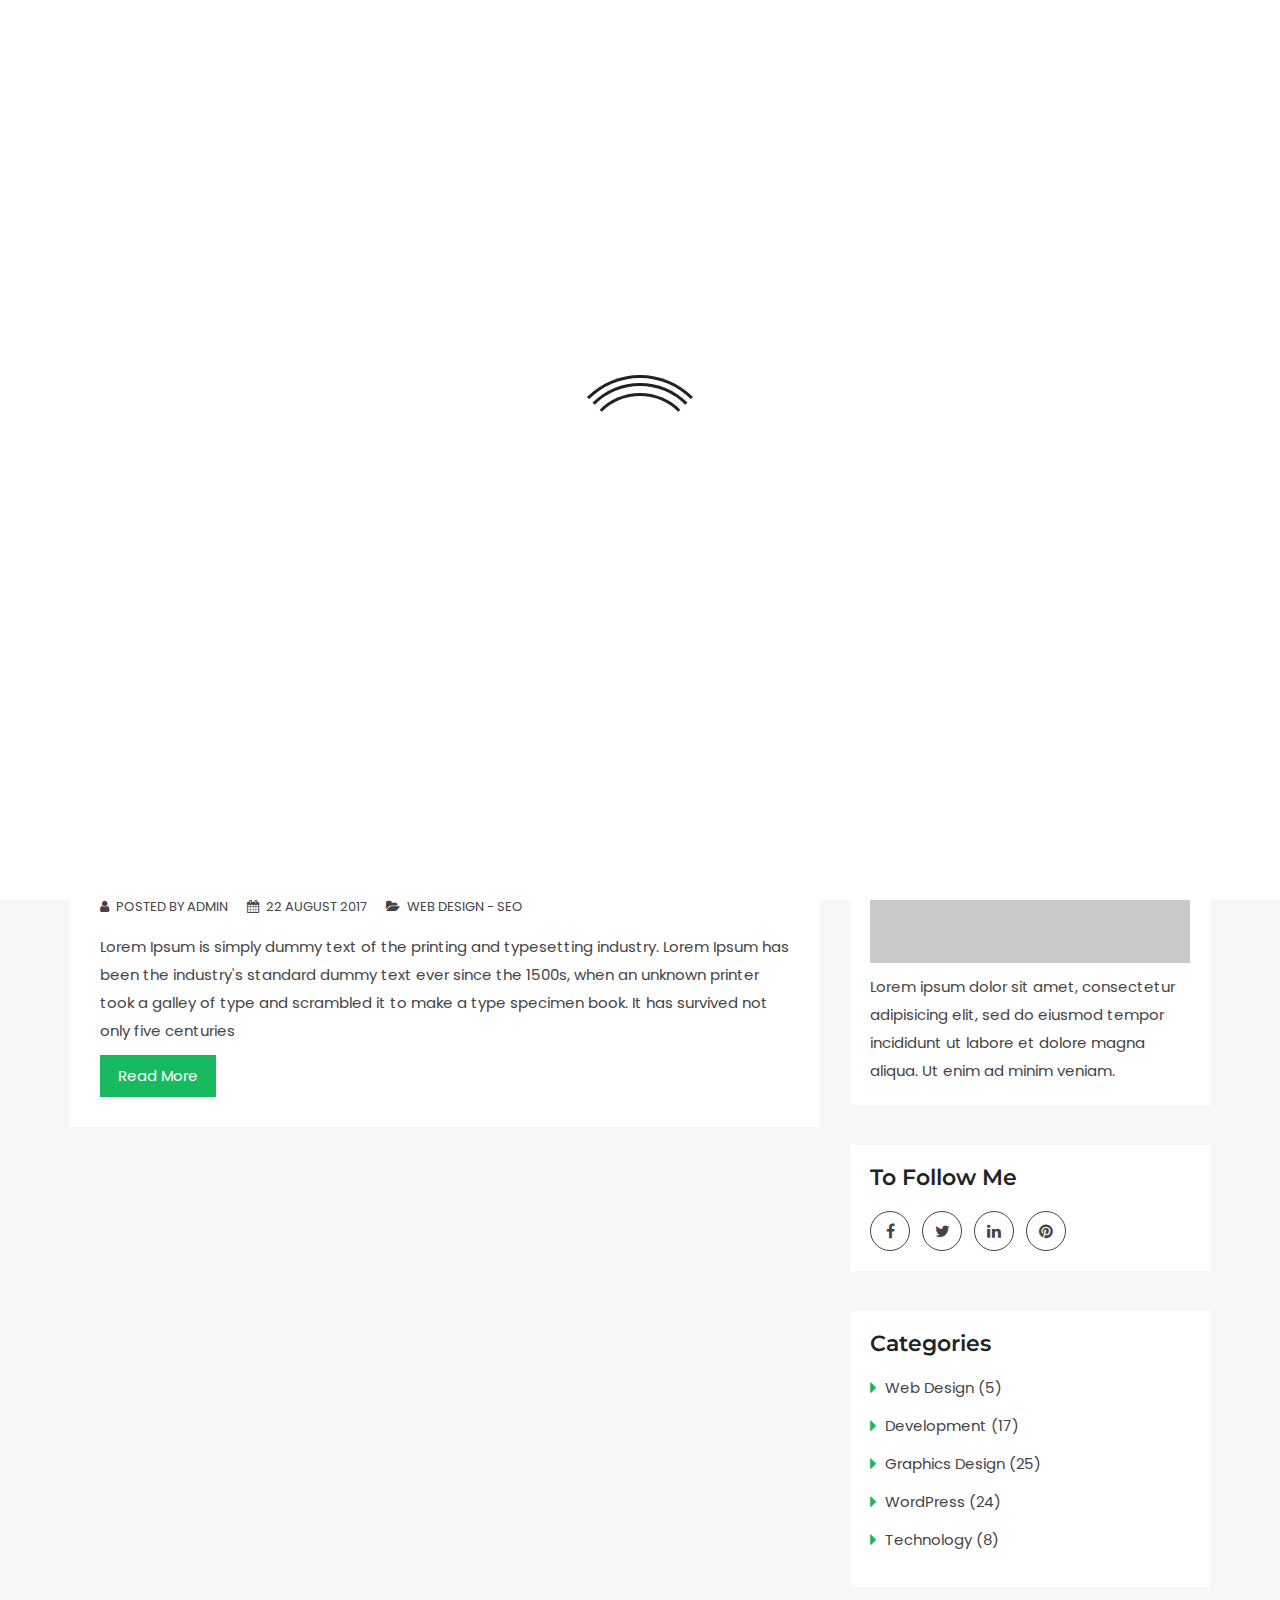
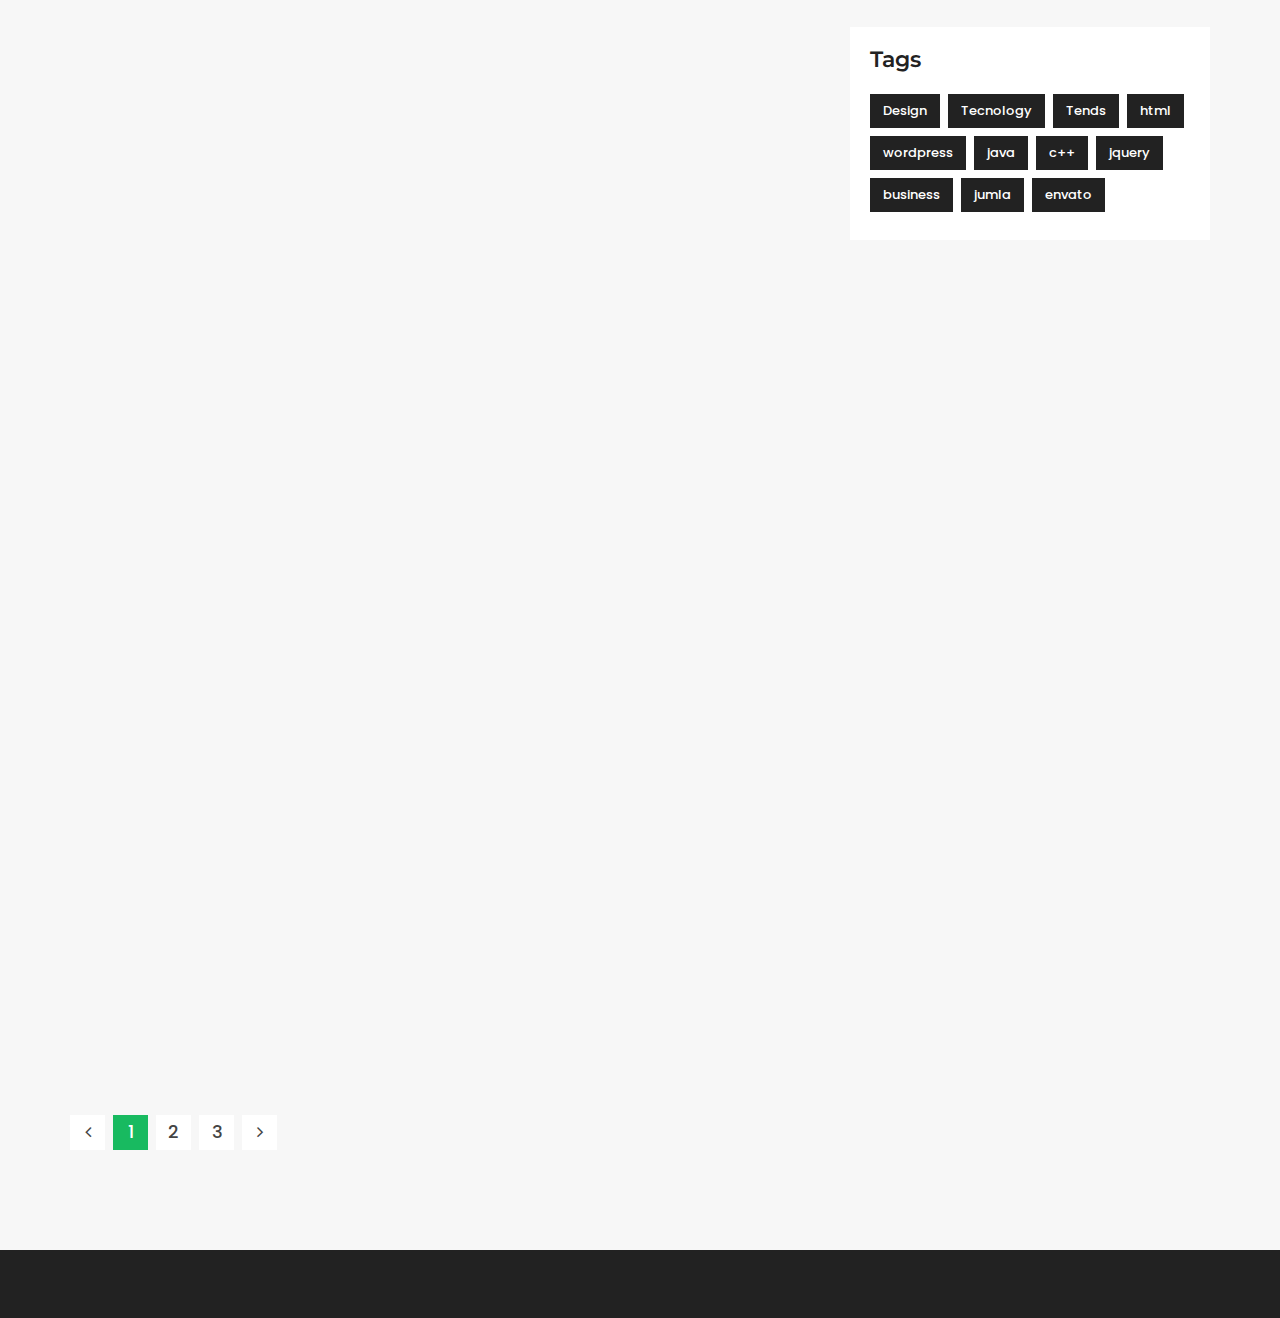
<file: index-video/blog.html>
<!DOCTYPE html>
<html lang="en">
    <head>
        <meta charset="utf-8">
        <meta http-equiv="X-UA-Compatible" content="IE=edge">
        <meta name="viewport" content="width=device-width, initial-scale=1">
        <meta name="description" content="alex is a Personal Portfolio Template">
        <meta name="keywords" content="mhbthemes, resume, cv, portfolio, personal, developer, designer,personal resume, onepage, clean, modern">
        <meta name="author" content="Alex Smith">

        <title>Alex - Personal Portfolio Template</title>
        
        <!-- Favicon -->
        <link rel="shortcut icon" href="assets/img/favicon.png" type="image/png">

        <!--== bootstrap ==-->
        <link href="assets/css/bootstrap.min.css" rel="stylesheet">
        
        <!--== font-awesome ==-->
        <link href="assets/css/font-awesome.min.css" rel="stylesheet">
        
        <!--== animate css ==-->
        <link href="assets/css/animate.min.css" rel="stylesheet">

        <!--== style css ==-->
        <link href="style.css" rel="stylesheet">
        
        <!--== responsive css ==-->
        <link href="assets/css/responsive.css" rel="stylesheet">
        
        <!--== theme color css ==-->
        <link href="assets/theme-color/color_1.css" rel="stylesheet">
        
        <!--== jQuery ==-->
        <script src="assets/js/jquery-2.1.4.min.js"></script>


        <!--[if lt IE 9]>
        <script src="//oss.maxcdn.com/html5shiv/3.7.2/html5shiv.min.js"></script>
        <script src="//oss.maxcdn.com/respond/1.4.2/respond.min.js"></script>
        <![endif]-->
    </head>
    <body>
        
        <!--======= PRELOADER =======-->
        <div id="loader-wrapper">
            <div id="loader"></div>
            <div class="loader-section section-left"></div>
            <div class="loader-section section-right"></div>
        </div>

        <!--===== HEADER AREA =====-->
        <header class="navbar custom-navbar navbar-fixed-top">
            <div class="container">
                <div class="row">
                    <div class="col-md-3 col-sm-3 col-xs-12">
                        <div class="logo">
                           <div class="navbar-header">
                                <button type="button" class="navbar-toggle" data-toggle="collapse" data-target=".navbar-collapse">
                                    <span class="sr-only">Toggle navigation</span>
                                    <span class="icon-bar"></span>
                                    <span class="icon-bar"></span>
                                    <span class="icon-bar"></span>
                                </button>
                            </div>
                            <a class="theme-color" href="../index.html">Alex.</a> <!--== logo ==-->
                        </div>
                    </div>

                    <div class="col-md-9 col-sm-8 col-xs-12">
                       <nav class="main-menu">
                        <div class="navbar-collapse collapse">
                            <ul class="nav navbar-nav"> <!--== manin menu ==-->
                                <li><a class="smoth-scroll" href="#home">Home</a></li>
                                <li><a class="smoth-scroll" href="#about">About</a></li>
                                <li><a class="smoth-scroll" href="#services">service</a></li>
                                <li><a class="smoth-scroll" href="#work">work</a></li>
                                <li><a class="smoth-scroll" href="#testimonial">testimonial</a></li>
                                <li><a class="smoth-scroll" href="#contact">contact</a></li>
                                <li class="active"><a class="smoth-scroll" href="blog.html">blog</a></li>
                            </ul>
                        </div>
                        </nav>
                    </div>
                </div> <!--/.row-->
            </div> <!--/.container-->
        </header>
        <!--===== END HEADER AREA ======-->

         <!--===== BREADCROUMB AREA =====-->
        <div class="breadcroumb-area" style="background-image: url(assets/img/blog-bg.jpg);">
            <div class="container">
                <div class="row">
                    <div class="col-md-12">
                        <h1>Blog posts</h1>
                        <div class="breadcroumb">
                            <a href="index.html">Home</a>
                            >
                            <span class="current active">Blog</span>
                        </div>
                    </div>
                </div>
            </div>
        </div>
        
        <!--===== BLOG POST AREA =====-->
        <div class="blog-content-area section-padding">
            <div class="container">
                <div class="row">
                    <div class="col-md-8">
                        <div class="single-post wow fadeInUp" data-wow-delay="0.4s"> <!-- single post -->
                            <div class="post-featured-content">
                                <img src="assets/img/blog/01.jpg" class="img-responsive" alt="">
                            </div>
                            <h2>How to creat your own website</h2>
                            <div class="post-meta">
                               <span><i class="fa fa-user"></i> Posted By Admin</span>
                               <span><i class="fa fa-calendar"></i> 22 August 2017</span>
                               <span><i class="fa fa-folder-open"></i> web design - seo</span>
                            </div>
                            <div class="entry-content">
                               <p>Lorem Ipsum is simply dummy text of the printing and typesetting industry. Lorem Ipsum has been the industry's standard dummy text ever since the 1500s, when an unknown printer took a galley of type and scrambled it to make a type specimen book. It has survived not only five centuries</p>
                               <a href="single-blog.html" class="read-more-btn">read more</a>
                            </div>
                        </div>
                       
                        <div class="single-post wow fadeInUp" data-wow-delay="0.6s"> <!-- single post -->
                            <div class="post-featured-content">
                                <img src="assets/img/blog/02.jpg" class="img-responsive" alt="">
                            </div>
                            <h2>How to creat your own website</h2>
                            <div class="post-meta">
                               <span><i class="fa fa-user"></i> Posted By Admin</span>
                               <span><i class="fa fa-calendar"></i> 22 August 2017</span>
                               <span><i class="fa fa-folder-open"></i> web design - seo</span>
                            </div>
                            <div class="entry-content">
                               <p>Lorem Ipsum is simply dummy text of the printing and typesetting industry. Lorem Ipsum has been the industry's standard dummy text ever since the 1500s, when an unknown printer took a galley of type and scrambled it to make a type specimen book. It has survived not only five centuries</p>
                               <a href="single-blog.html" class="read-more-btn">read more</a>
                            </div>
                        </div>
                       
                        <div class="single-post wow fadeInUp" data-wow-delay="0.8s"> <!-- single post -->
                            <div class="post-featured-content">
                                <img src="assets/img/blog/03.jpg" class="img-responsive" alt="">
                            </div>
                            <h2>How to creat your own website</h2>
                            <div class="post-meta">
                               <span><i class="fa fa-user"></i> Posted By Admin</span>
                               <span><i class="fa fa-calendar"></i> 22 August 2017</span>
                               <span><i class="fa fa-folder-open"></i> web design - seo</span>
                            </div>
                            <div class="entry-content">
                               <p>Lorem Ipsum is simply dummy text of the printing and typesetting industry. Lorem Ipsum has been the industry's standard dummy text ever since the 1500s, when an unknown printer took a galley of type and scrambled it to make a type specimen book. It has survived not only five centuries</p>
                               <a href="single-blog.html" class="read-more-btn">read more</a>
                            </div>
                        </div>
                       
                       
                        <div class="pagination"> <!-- pagination -->
                           <ul>
                               <li><a href="#"><i class="fa fa-angle-left"></i></a></li>
                               <li class="active"><a href="#">1</a></li>
                               <li><a href="#">2</a></li>
                               <li><a href="#">3</a></li>
                               <li><a href="#" aria-label="Next">
                                   <i class="fa fa-angle-right"></i>
                               </a></li>
                            </ul>
                        </div>
                    </div>
                    
                    <div class="col-md-4">
                        <div class="widget search"> <!-- widget single -->
                            <form class="search-form">
                                <input type="search" placeholder="Type to search here...">
                                <button type="submit"><i class="fa fa-search"></i></button>
                            </form>
                        </div>
                        <div class="widget about-me"> <!-- widget single -->
                            <h3 class="widget-title">about me</h3>
                            <img src="assets/img/author.jpg" alt="">
                            <p>Lorem ipsum dolor sit amet, consectetur adipisicing elit, sed do eiusmod tempor incididunt ut labore et dolore magna aliqua. Ut enim ad minim veniam.</p>
                        </div>
                        <div class="widget social"> <!-- widget single -->
                            <h3 class="widget-title">To follow me</h3>
                            <ul class="social-links"> <!--=== social-links ===-->
                                <li><a href="#"><i class="fa fa-facebook"></i></a></li>
                                <li><a href="#"><i class="fa fa-twitter"></i></a></li>
                                <li><a href="#"><i class="fa fa-linkedin"></i></a></li>
                                <li><a href="#"><i class="fa fa-pinterest"></i></a></li>
                            </ul>
                        </div>
                        <div class="widget category"> <!-- widget single -->
                            <h3 class="widget-title">Categories</h3>
                            <ul>
                                <li><a href="#">Web Design <span>(5)</span></a></li>
                                <li><a href="#">Development <span>(17)</span></a></li>
                                <li><a href="#">Graphics Design  <span>(25)</span></a></li>
                                <li><a href="#">WordPress <span>(24)</span></a></li>
                                <li><a href="#">Technology <span>(8)</span></a></li>
                            </ul>
                        </div>
                        <div class="widget tags"> <!-- widget single -->
                           <h3 class="widget-title">tags</h3>
                            <ul>
                                <li><a href="#">Design</a></li>
                                <li><a href="#">Tecnology</a></li>
                                <li><a href="#">Tends</a></li>
                                <li><a href="#">html</a></li>
                                <li><a href="#">wordpress</a></li>
                                <li><a href="#">java</a></li>
                                <li><a href="#">c++</a></li>
                                <li><a href="#">jquery</a></li>
                                <li><a href="#">business</a></li>
                                <li><a href="#">jumla</a></li>
                                <li><a href="#">envato</a></li>
                            </ul>
                        </div>
                    </div>
                </div> <!--/.row-->
            </div> <!--/.container-->
        </div>
         <!--===== END BLOG POST AREA =====-->
     
         <!--====== FOOTER AREA ======-->
        <footer class="footer">
            <div class="container">
                <div class="row wow zoomIn" data-wow-delay="0.4s">
                    <div class="col-md-12 text-center">
                        <p>&copy;2017 <strong>Alex Smith</strong>. All Rights Reserved</p>
                    </div>
                </div>
            </div>
        </footer>
        <!--====== END FOOTER AREA ======-->


        <!--== plugins js ==-->
        <script src="assets/js/plugins.js"></script>
        
        <!--== typed js ==-->
        <script src="assets/js/typed.js"></script>
        
        <!--== stellar js ==-->
        <script src="assets/js/jquery.stellar.min.js"></script>
        
        <!--== counterup js ==-->
        <script src="assets/js/jquery.counterup.min.js"></script>
        
        <!--== waypoints js ==-->
        <script src="assets/js/jquery.waypoints.min.js"></script>
        
        <!--== wow js ==-->
        <script src="assets/js/wow.min.js"></script>
        
         <!--== validator js ==-->
        <script src="assets/js/validator.min.js"></script>
        
         <!--== mixitup js ==-->
        <script src="assets/js/jquery.mixitup.js"></script>
        
         <!--== contact js ==-->
        <script src="assets/js/contact.js"></script>
        
         <!--== main js ==-->
        <script src="assets/js/main.js"></script>
    </body>
</html>
</file>
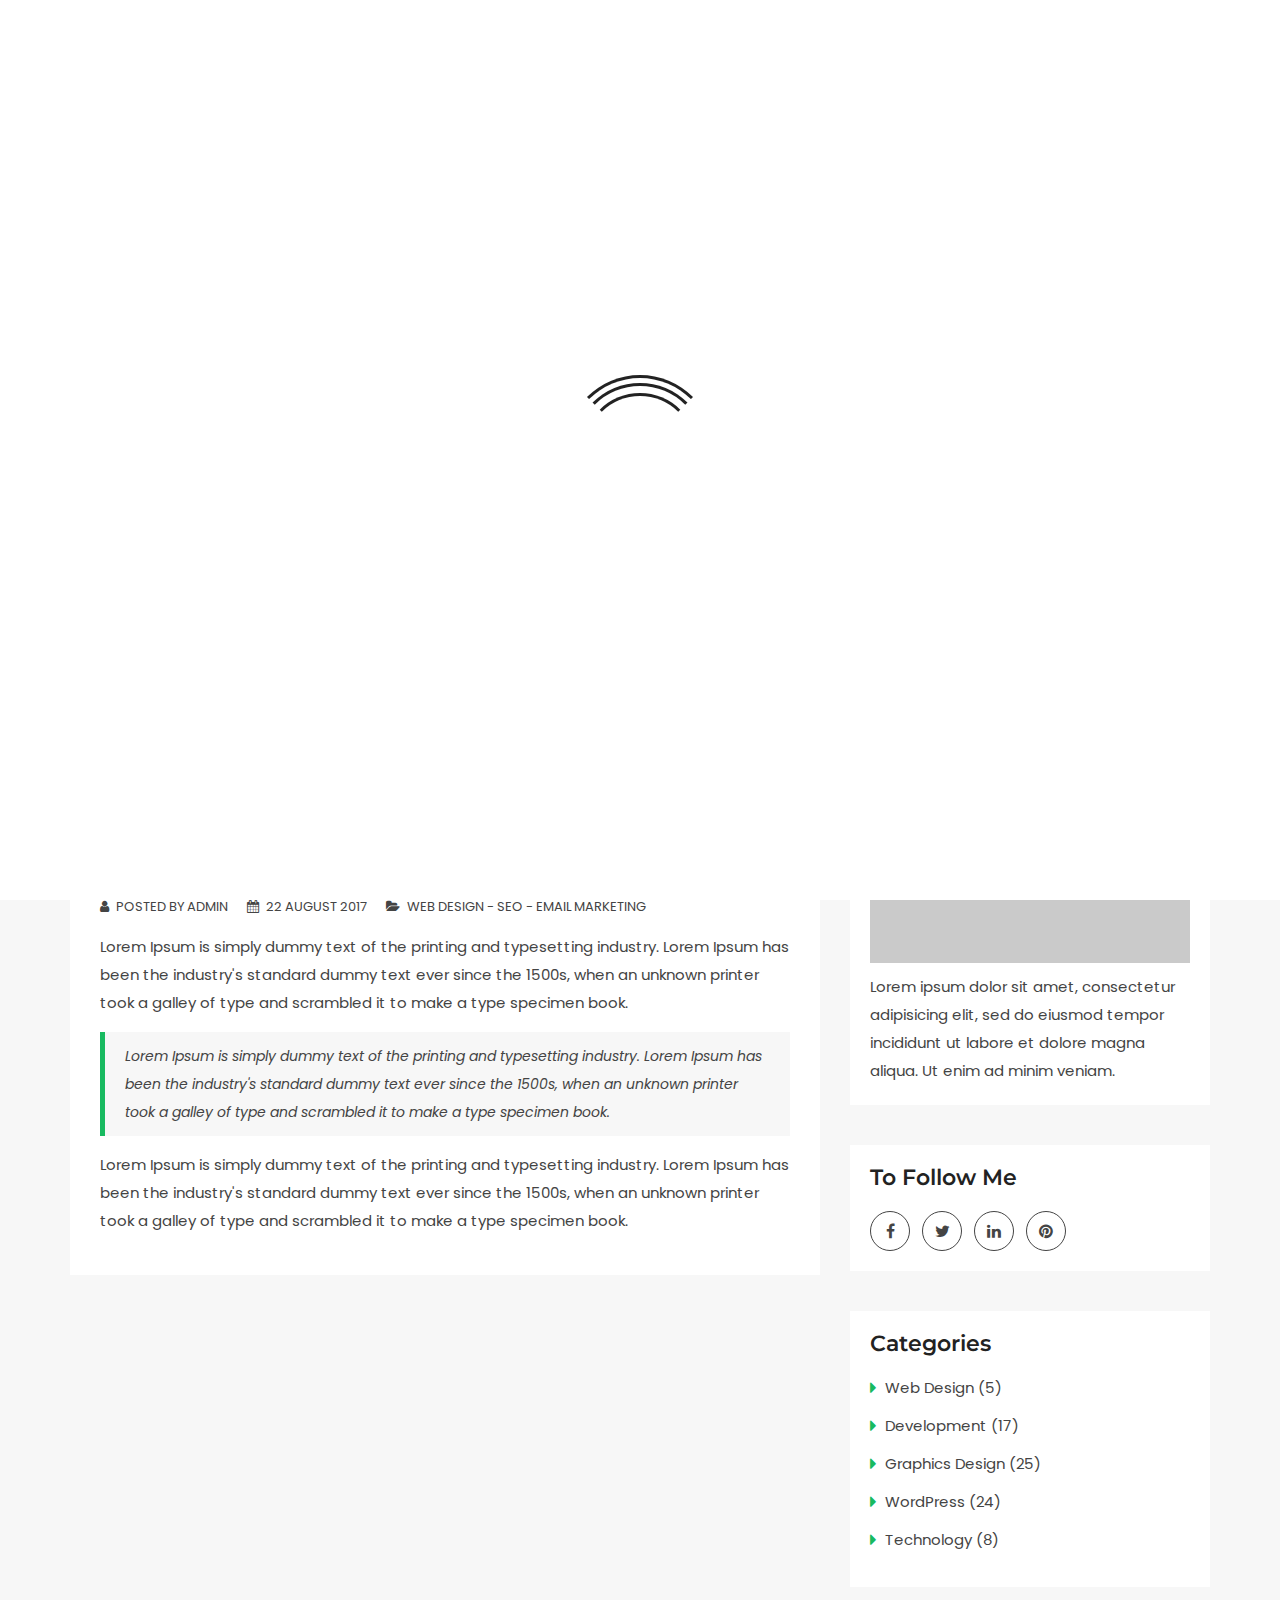
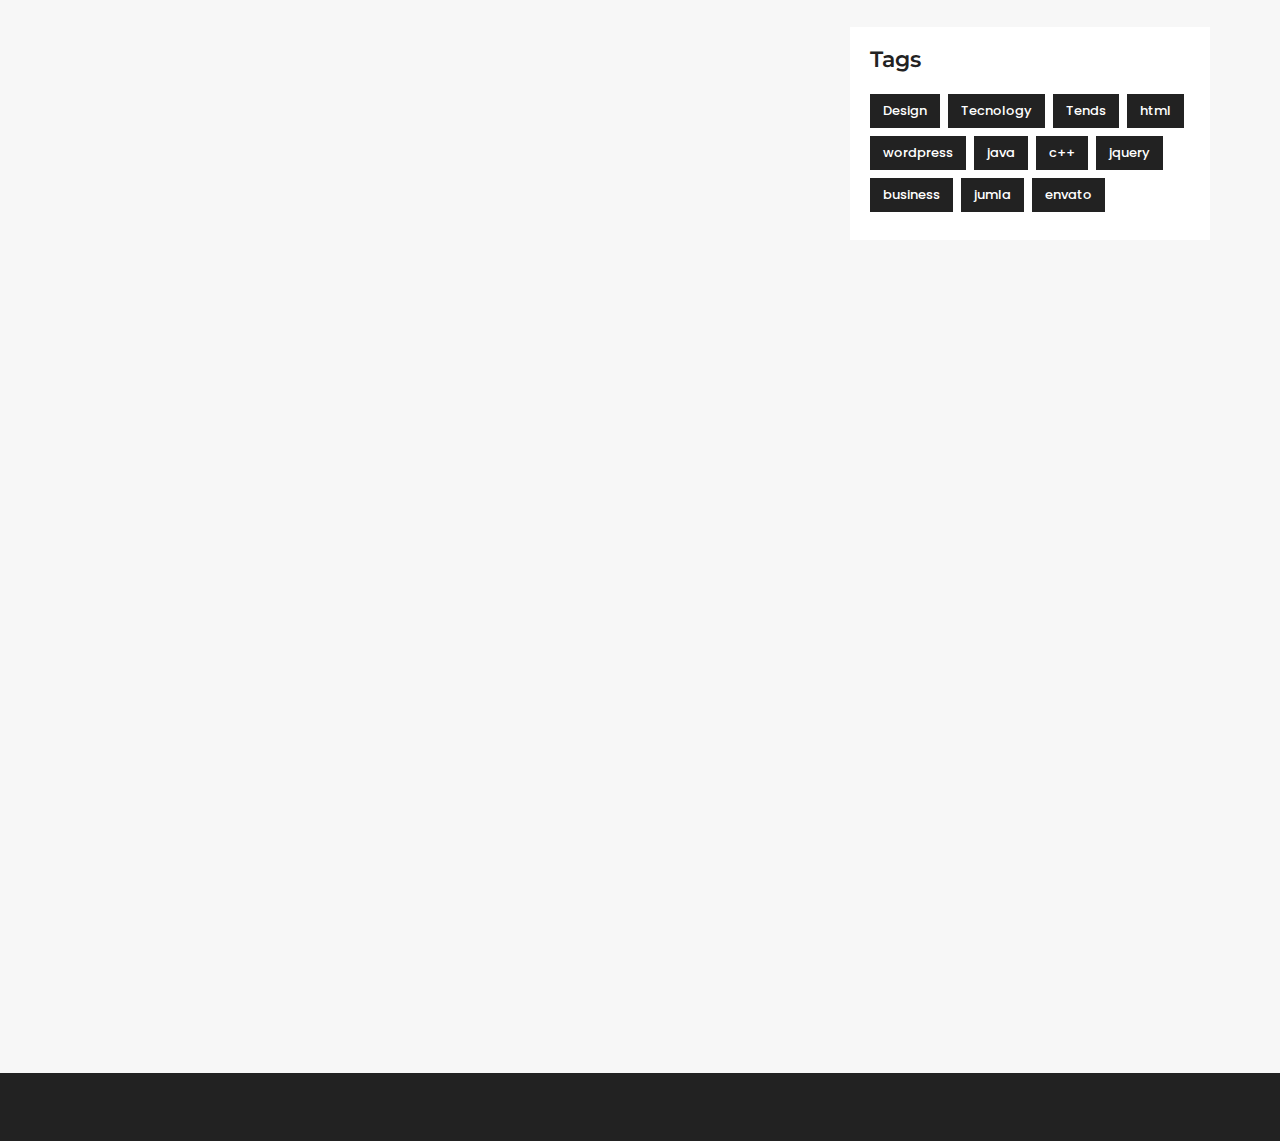
<file: index-video/single-blog.html>
<!DOCTYPE html>
<html lang="en">
    <head>
        <meta charset="utf-8">
        <meta http-equiv="X-UA-Compatible" content="IE=edge">
        <meta name="viewport" content="width=device-width, initial-scale=1">
        <meta name="description" content="alex is a Personal Portfolio Template">
        <meta name="keywords" content="mhbthemes, resume, cv, portfolio, personal, developer, designer,personal resume, onepage, clean, modern">
        <meta name="author" content="Alex Smith">

        <title>Alex - Personal Portfolio Template</title>
        
        <!-- Favicon -->
        <link rel="shortcut icon" href="assets/img/favicon.png" type="image/png">

        <!--== bootstrap ==-->
        <link href="assets/css/bootstrap.min.css" rel="stylesheet">
        
        <!--== font-awesome ==-->
        <link href="assets/css/font-awesome.min.css" rel="stylesheet">
        
        <!--== animate css ==-->
        <link href="assets/css/animate.min.css" rel="stylesheet">

        <!--== style css ==-->
        <link href="style.css" rel="stylesheet">
        
        <!--== responsive css ==-->
        <link href="assets/css/responsive.css" rel="stylesheet">
        
        <!--== theme color css ==-->
        <link href="assets/theme-color/color_1.css" rel="stylesheet">
        
        <!--== jQuery ==-->
        <script src="assets/js/jquery-2.1.4.min.js"></script>


        <!--[if lt IE 9]>
        <script src="//oss.maxcdn.com/html5shiv/3.7.2/html5shiv.min.js"></script>
        <script src="//oss.maxcdn.com/respond/1.4.2/respond.min.js"></script>
        <![endif]-->
    </head>
    <body>
        
        <!--======= PRELOADER =======-->
        <div id="loader-wrapper">
            <div id="loader"></div>
            <div class="loader-section section-left"></div>
            <div class="loader-section section-right"></div>
        </div>

        <!--===== HEADER AREA =====-->
        <header class="navbar custom-navbar navbar-fixed-top">
            <div class="container">
                <div class="row">
                    <div class="col-md-3 col-sm-3 col-xs-12">
                        <div class="logo">
                           <div class="navbar-header">
                                <button type="button" class="navbar-toggle" data-toggle="collapse" data-target=".navbar-collapse">
                                    <span class="sr-only">Toggle navigation</span>
                                    <span class="icon-bar"></span>
                                    <span class="icon-bar"></span>
                                    <span class="icon-bar"></span>
                                </button>
                            </div>
                            <a class="theme-color" href="../index.html">Alex.</a> <!--== logo ==-->
                        </div>
                    </div>

                    <div class="col-md-9 col-sm-8 col-xs-12">
                       <nav class="main-menu">
                        <div class="navbar-collapse collapse">
                            <ul class="nav navbar-nav"> <!--== manin menu ==-->
                                <li><a class="smoth-scroll" href="#home">Home</a></li>
                                <li><a class="smoth-scroll" href="#about">About</a></li>
                                <li><a class="smoth-scroll" href="#services">service</a></li>
                                <li><a class="smoth-scroll" href="#work">work</a></li>
                                <li><a class="smoth-scroll" href="#testimonial">testimonial</a></li>
                                <li><a class="smoth-scroll" href="#contact">contact</a></li>
                                <li class="active"><a class="smoth-scroll" href="blog.html">blog</a></li>
                            </ul>
                        </div>
                        </nav>
                    </div>
                </div> <!--/.row-->
            </div> <!--/.container-->
        </header>
        <!--===== END HEADER AREA ======-->

         <!--===== BREADCROUMB AREA =====-->
        <div class="breadcroumb-area" style="background-image: url(assets/img/blog-bg.jpg);">
            <div class="container">
                <div class="row">
                    <div class="col-md-12">
                        <h1>Single Blog</h1>
                        <div class="breadcroumb">
                            <a href="index.html">Home</a>
                            >
                            <a href="blog.html">Blog</a>
                            >
                            <span class="current active">Single Blog</span>
                        </div>
                    </div>
                </div>
            </div>
        </div>
        
        <!--===== SINGLE POST AREA =====-->
        <div class="single-blog-area section-padding">
           <div class="container">
               <div class="row">
                   <div class="col-md-8">
                       <div class="single-post-details wow fadeInUp" data-wow-delay="0.4s">
                           <div class="post-featured-content">
                                <img src="assets/img/blog/01.jpg" class="img-responsive" alt="">
                            </div>
                           <h2>How to creat your own website</h2>
                            <div class="post-meta">
                               <span><i class="fa fa-user"></i> Posted By Admin</span>
                               <span><i class="fa fa-calendar"></i> 22 August 2017</span>
                               <span><i class="fa fa-folder-open"></i> web design - seo - email marketing</span>
                            </div>
                           <div class="entry-content">
                               <p>Lorem Ipsum is simply dummy text of the printing and typesetting industry. Lorem Ipsum has been the industry's standard dummy text ever since the 1500s, when an unknown printer took a galley of type and scrambled it to make a type specimen book.</p>
                            <blockquote>Lorem Ipsum is simply dummy text of the printing and typesetting industry. Lorem Ipsum has been the industry's standard dummy text ever since the 1500s, when an unknown printer took a galley of type and scrambled it to make a type specimen book.</blockquote>
                             <p>Lorem Ipsum is simply dummy text of the printing and typesetting industry. Lorem Ipsum has been the industry's standard dummy text ever since the 1500s, when an unknown printer took a galley of type and scrambled it to make a type specimen book.</p>
                           </div>
                       </div>
                       
                       <div class="comments-area"> <!-- comments area -->
                           <div class="comment-list-area wow fadeInUp" data-wow-delay="0.6s">
                               <h3 class="comment-title">2 Comments on this post</h3>
                                <ul class="comment-list">
                                   <li class="comment-item">
                                       <div class="row">
                                           <div class="col-md-2 col-sm-2">
                                               <img src="assets/img/comment-author.jpg" alt="">
                                           </div>
                                           <div class="col-md-10 col-sm-10">
                                               <div class="comment-metadata">
                                                   <h5>David Ramon</h5>
                                                   <p>27 January 2017</p>
                                               </div>
                                               <div class="comment-content">
                                                   <p>Duis autem vel eum iriure dolor in hendrerit in vulputate velit esse molestie consequat, velfacilisis at vero eros et accumsan et iusto odio dignissim.</p>
                                               </div>
                                               <a href="#" class="comment-reply-link">REPLY</a>
                                           </div>
                                       </div>
                                       <div class="row replay-area">
                                           <div class="col-md-2 col-sm-2">
                                               <img src="assets/img/comment-author.jpg" alt="">
                                           </div>
                                           <div class="col-md-10 col-sm-10">
                                               <div class="comment-metadata">
                                                   <h5>David Ramon</h5>
                                                   <p>27 January 2017</p>
                                               </div>
                                               <div class="comment-content">
                                                   <p>Duis autem vel eum iriure dolor in hendrerit in vulputate velit esse molestie consequat, velfacilisis at vero eros et accumsan et iusto odio dignissim.</p>
                                               </div>
                                               <a href="#" class="comment-reply-link">REPLY</a>
                                           </div>
                                       </div>
                                   </li>
                                   <li class="comment-item">
                                       <div class="row">
                                           <div class="col-md-2 col-sm-2">
                                               <img src="assets/img/comment-author.jpg" alt="">
                                           </div>
                                           <div class="col-md-10 col-sm-10">
                                               <div class="comment-metadata">
                                                   <h5>David Ramon</h5>
                                                   <p>22 August 2016</p>
                                               </div>
                                               <div class="comment-content">
                                                   <p>Duis autem vel eum iriure dolor in hendrerit in vulputate velit esse molestie consequat, velfacilisis at vero eros et accumsan et iusto odio dignissim.</p>
                                               </div>
                                               <a href="#" class="comment-reply-link">REPLY</a>
                                           </div>
                                       </div>
                                   </li>
                                </ul>
                            </div>
                           <div class="comment-form-wrap wow fadeInUp" data-wow-delay="0.8s"> <!-- comments form area -->
                               <h3 class="comment-form-title">Leave a comment</h3>
                               <form method="post">
                                    <div class="messages"></div>
                                    <div class="controls">
                                        <div class="row">
                                            <div class="col-md-6">
                                                <div class="form-group">
                                                    <input id="form_name" type="text" name="name" class="form-control" placeholder="Name*" required="required" data-error="Name is required.">
                                                    <div class="help-block with-errors"></div>
                                                </div>
                                            </div>
                                            <div class="col-md-6">
                                                <div class="form-group">
                                                    <input id="form_email" type="email" name="email" class="form-control" placeholder="Email*" required="required" data-error="Valid email is required.">
                                                    <div class="help-block with-errors"></div>
                                                </div>
                                            </div>
                                         </div>
                                        <div class="row">
                                            <div class="col-md-12">
                                                <div class="form-group">
                                                    <textarea id="form_message" name="message" class="form-control" placeholder="Message*" rows="7" required="required" data-error="Please,leave us a message."></textarea>
                                                    <div class="help-block with-errors"></div>
                                                </div>
                                            </div>
                                            <div class="col-md-12">
                                                <button class="btn-comment">Submit Comment</button>
                                            </div>
                                        </div>
                                    </div>
                                </form>
                           </div>
                       </div>
                   </div>
                   
                    <div class="col-md-4">
                        <div class="widget search"> <!-- widget single -->
                            <form class="search-form">
                                <input type="search" placeholder="Type to search here...">
                                <button type="submit"><i class="fa fa-search"></i></button>
                            </form>
                        </div>
                        <div class="widget about-me"> <!-- widget single -->
                            <h3 class="widget-title">about me</h3>
                            <img src="assets/img/author.jpg" alt="">
                            <p>Lorem ipsum dolor sit amet, consectetur adipisicing elit, sed do eiusmod tempor incididunt ut labore et dolore magna aliqua. Ut enim ad minim veniam.</p>
                        </div>
                        <div class="widget social"> <!-- widget single -->
                            <h3 class="widget-title">To follow me</h3>
                            <ul class="social-links"> <!--=== social-links ===-->
                                <li><a href="#"><i class="fa fa-facebook"></i></a></li>
                                <li><a href="#"><i class="fa fa-twitter"></i></a></li>
                                <li><a href="#"><i class="fa fa-linkedin"></i></a></li>
                                <li><a href="#"><i class="fa fa-pinterest"></i></a></li>
                            </ul>
                        </div>
                        <div class="widget category"> <!-- widget single -->
                            <h3 class="widget-title">Categories</h3>
                            <ul>
                                <li><a href="#">Web Design <span>(5)</span></a></li>
                                <li><a href="#">Development <span>(17)</span></a></li>
                                <li><a href="#">Graphics Design  <span>(25)</span></a></li>
                                <li><a href="#">WordPress <span>(24)</span></a></li>
                                <li><a href="#">Technology <span>(8)</span></a></li>
                            </ul>
                        </div>
                        <div class="widget tags"> <!-- widget single -->
                           <h3 class="widget-title">tags</h3>
                            <ul>
                                <li><a href="#">Design</a></li>
                                <li><a href="#">Tecnology</a></li>
                                <li><a href="#">Tends</a></li>
                                <li><a href="#">html</a></li>
                                <li><a href="#">wordpress</a></li>
                                <li><a href="#">java</a></li>
                                <li><a href="#">c++</a></li>
                                <li><a href="#">jquery</a></li>
                                <li><a href="#">business</a></li>
                                <li><a href="#">jumla</a></li>
                                <li><a href="#">envato</a></li>
                            </ul>
                        </div>
                    </div>
                </div> <!--/.row-->
            </div> <!--/.container-->
        </div>
         <!--===== END BLOG POST AREA =====-->
     
        <!--====== FOOTER AREA ======-->
        <footer class="footer">
            <div class="container">
                <div class="row wow zoomIn" data-wow-delay="0.4s">
                    <div class="col-md-12 text-center">
                        <p>&copy;2017 <strong>Alex Smith</strong>. All Rights Reserved</p>
                    </div>
                </div>
            </div>
        </footer>
        <!--====== END FOOTER AREA ======-->


        <!--== plugins js ==-->
        <script src="assets/js/plugins.js"></script>
        
        <!--== typed js ==-->
        <script src="assets/js/typed.js"></script>
        
        <!--== stellar js ==-->
        <script src="assets/js/jquery.stellar.min.js"></script>
        
        <!--== counterup js ==-->
        <script src="assets/js/jquery.counterup.min.js"></script>
        
        <!--== waypoints js ==-->
        <script src="assets/js/jquery.waypoints.min.js"></script>
        
         <!--== wow js ==-->
        <script src="assets/js/wow.min.js"></script>
        
         <!--== validator js ==-->
        <script src="assets/js/validator.min.js"></script>
        
         <!--== mixitup js ==-->
        <script src="assets/js/jquery.mixitup.js"></script>
        
         <!--== contact js ==-->
        <script src="assets/js/contact.js"></script>
        
         <!--== main js ==-->
        <script src="assets/js/main.js"></script>
    </body>
</html>
</file>
<file: style.css>
/*************************************

Template Name: Alex - Personal Portfolio Template
Author: mhbthemes
Version: 1.0
Design and Developed by: mhbthemes

NOTE: This is main stylesheet of the template.

****************************************/
 /*================================================
            Table of contents  
==================================================
 
0. BASE CSS
1. PRELOADER
2. SECTION TITLE AND SECTION PADDING
3. HEADER AREA
4. WELCOME AREA
5. ABOUT AREA
6. SERVICES AREA
7. WORK AREA
8. STAT AREA
9. TESTIMONIAL AREA 
10. CTA AREA 
11. CONTACT INFO AREA
12. BLOG AND SINGLE BLOG PAGE
13. FOOTER AREA

/*====================================================
            End table content 
===================================================*/

@import url('https://fonts.googleapis.com/css?family=Montserrat:300,300i,400,400i,500,500i,600,600i,700,700i,800,800i,900,900i|Poppins:300,300i,400,400i,500,500i,600,600i,700,700i,800,800i,900,900i');

 /*================================================
             0 BASE CSS
==================================================*/
body {
     font-family: 'Poppins', sans-serif;
     color: #444;
     font-weight: 400;
     line-height: 28px;
     font-size: 15px;
 }
h1, h2, h3, h4, h5, h6 {
    font-family: 'Montserrat', sans-serif;
    margin: 0 0 15px;
    font-weight: 700;
    color: #222;
    line-height: 1.2;
}
 a:focus {
     outline: 0 solid
 }
 img {
     max-width: 100%;
     height: auto;
 }
a{
    transition: 0.4s
}
 html,
 body {
     height: 100%
 }
 a:hover {
     text-decoration: none
 }
 /* Remove Chrome Input Field's Unwanted Yellow Background Color */
 
 input:-webkit-autofill,
 input:-webkit-autofill:hover,
 input:-webkit-autofill:focus {
     -webkit-box-shadow: 0 0 0px 1000px white inset !important;
 }

 /*================================================
             1 PRELOADER
==================================================*/
 
 #loader-wrapper {
     position: fixed;
     top: 0;
     left: 0;
     width: 100%;
     height: 100%;
     z-index: 9999999;
     overflow: hidden;
}
 .no-js #loader-wrapper {
     display: none;
}
 #loader {
     display: block;
     position: relative;
     left: 50%;
     top: 50%;
     width: 150px;
     height: 150px;
     margin: -75px 0 0 -75px;
     border-radius: 50%;
     border: 3px solid transparent;
     border-top-color: #222;
     -webkit-animation: spin 1.7s linear infinite;
     animation: spin 1.7s linear infinite;
     z-index: 11;
}
 #loader:before {
     content: "";
     position: absolute;
     top: 5px;
     left: 5px;
     right: 5px;
     bottom: 5px;
     border-radius: 50%;
     border: 3px solid transparent;
     border-top-color: #222;
     -webkit-animation: spin-reverse .6s linear infinite;
     animation: spin-reverse .6s linear infinite;
}
 #loader:after {
     content: "";
     position: absolute;
     top: 15px;
     left: 15px;
     right: 15px;
     bottom: 15px;
     border-radius: 50%;
     border: 3px solid transparent;
     border-top-color: #222;
     -webkit-animation: spin 1s linear infinite;
     animation: spin 1s linear infinite;
}
 @-webkit-keyframes spin {
     0% {
         -webkit-transform: rotate(0deg);
    }
     100% {
         -webkit-transform: rotate(360deg);
    }
}
 @keyframes spin {
     0% {
         -webkit-transform: rotate(0deg);
         transform: rotate(0deg);
    }
     100% {
         -webkit-transform: rotate(360deg);
         transform: rotate(360deg);
    }
}
 @-webkit-keyframes spin-reverse {
     0% {
         -webkit-transform: rotate(0deg);
    }
     100% {
         -webkit-transform: rotate(-360deg);
    }
}
 @keyframes spin-reverse {
     0% {
         -webkit-transform: rotate(0deg);
         transform: rotate(0deg);
    }
     100% {
         -webkit-transform: rotate(-360deg);
         transform: rotate(-360deg);
    }
}
 #loader-wrapper .loader-section {
     background-color: #fff;
     position: fixed;
     top: 0;
     width: 51%;
     height: 100%;
     z-index: 10;
}
 #loader-wrapper .loader-section.section-left {
     left: 0;
}
 #loader-wrapper .loader-section.section-right {
     right: 0;
}
/* Loaded styles */
 .loaded #loader-wrapper .loader-section.section-left {
     -webkit-transform: translateX(-100%);
     transform: translateX(-100%);
     -webkit-transition: all 0.7s 0.3s cubic-bezier(0.645, 0.045, 0.355, 1);
     transition: all 0.7s 0.3s cubic-bezier(0.645, 0.045, 0.355, 1);
}
 .loaded #loader-wrapper .loader-section.section-right {
     -webkit-transform: translateX(100%);
     transform: translateX(100%);
     -webkit-transition: all 0.7s 0.3s cubic-bezier(0.645, 0.045, 0.355, 1);
     transition: all 0.7s 0.3s cubic-bezier(0.645, 0.045, 0.355, 1);
}
 .loaded #loader {
     opacity: 0;
     -webkit-transition: all 0.3s ease-out;
     transition: all 0.3s ease-out;
}
 .loaded #loader-wrapper {
     visibility: hidden;
     -webkit-transform: translateY(-100%);
     transform: translateY(-100%);
     -webkit-transition: all 0.3s 1s ease-out;
     transition: all 0.3s 1s ease-out;
}

 /*================================================
     2 SECTION TITLE AND SECTION PADDING
==================================================*/
 
 .section-title {
     margin-bottom: 65px;
     text-align: center;
 }
 .section-title h2 {
     font-size: 45px;
     margin-bottom: 5px;
     letter-spacing: 2px;
     font-weight: 900;
 }
 .section-title p {
     font-size: 14px;
     margin: 0;
 }
 .section-padding {
     padding: 100px 0;
 }
 /*================================================
        3 HEADER AREA
==================================================*/
 
 .custom-navbar {
     border-width: 0;
     background: transparent;
     -webkit-transition: all 0.4s ease-in-out;
     transition: all 0.4s ease-in-out;
 }
 .logo a {
    font-family: 'Montserrat', sans-serif;
	color: #fff;
	display: inline-block;
	font-size: 32px;
	font-weight: 800;
	letter-spacing: 3px;
	margin-top: 33px;  /* This changes how far down my name on the top left is */
	text-transform: uppercase;
	-webkit-transition: all 0.4s ease-in-out 0s;
	transition: all 0.4s ease-in-out 0s;
	line-height: 40px;
}
 .logo a:focus {
     text-decoration: none;
 }
 .main-menu {
     text-transform: uppercase;
 }
 .main-menu ul.navbar-nav {
     float: right;
 }
 .main-menu ul.nav.navbar-nav li.active {
     position: relative;
 }
 .main-menu ul.navbar-nav li a {
     color: #fff;
     font-weight: 500;
     font-size: 12px;
     padding: 30px 13px;
     -webkit-transition: all 0.4s ease-in-out;
     transition: all 0.4s ease-in-out;
     position: relative;
 }
 .main-menu ul.navbar-nav li a:focus,  .main-menu ul.navbar-nav li a:hover {
     background: none;
 }
 .custom-navbar.top-nav-collapse .logo a {
     margin-top: 15px;
 }
 .custom-navbar.top-nav-collapse .main-menu ul.navbar-nav li a {
     color: #444;
     padding: 25px 13px;
 }
.logo a span {
     display: inline-block;
     font-size: 28px;
     padding: 9px 5px 8px 7px;
 }
 .custom-navbar.top-nav-collapse {
     background: #fff;
     box-shadow: 0 0 10px #222;
     border-width: 0;
 }
 .custom-navbar.top-nav-collapse .main-menu ul.navbar-nav li.active a:after {
     opacity: 1;
     -ms-filter: "progid:DXImageTransform.Microsoft.Alpha(Opacity=100)";
 }
 /*================================================
        4 WELCOME AREA
==================================================*/
 
 .welcome-area {
     background-size: cover;
     background-position: center center;
     z-index: 1;
     position: relative;
     height: 100%;
 }
 .welcome-area:after,
 .quotes-area:after {
     position: absolute;
     content: "";
     top: 0;
     left: 0;
     width: 100%;
     height: 100%;
     background: #000;
     opacity: .6;
     -ms-filter: "progid:DXImageTransform.Microsoft.Alpha(Opacity=70)";
     z-index: -1;
 }
 .welcome-table {
     display: table;
     width: 100%;
     height: 100%;
     text-align: center;
 }
 .welcome-cell {
     display: table-cell;
     vertical-align: middle;
 }
 .welcome-text h1 {
     text-transform: capitalize;
     font-size: 85px;
     font-weight: 900;
     margin-bottom: 0px; /* Testing if this changes how far up my name is */
 }
 .typed-cursor,
 .element {
     display: inline;
     font-weight: 300;
     font-size: 28px;
     color: #fff;
 }
 .welcome-area .home-arrow {
     text-align: center;
     position: absolute;
     bottom: -210px;
     left: 50%;
     -webkit-transform: translate(-50%, -50%);
     transform: translate(-50%, -50%);
 }
 .welcome-area .home-arrow a {
     font-size: 34px;
 }
 .welcome-area .home-arrow .fa {
     display: inline-block;
     -webkit-transform-style: preserve-3d;
     transform-style: preserve-3d;
     -webkit-animation-name: home-arrow;
     animation-name: home-arrow;
     animation-duration: 2s;
     -webkit-animation-duration: 2s;
     -webkit-animation-iteration-count: infinite;
     animation-iteration-count: infinite;
     -webkit-animation-timing-function: linear;
     animation-timing-function: linear;
 }
 @-webkit-keyframes home-arrow {
     from {
         -webkit-transform: translate3d( 0, 0px, 0);
         transform: translate3d( 0, 0px, 0);
         filter: alpha(opacity=0);
         opacity: 0;
         -ms-filter: "progid:DXImageTransform.Microsoft.Alpha(Opacity=0)";
     }
     10% {
         -webkit-transform: translate3d( 0, 5px, 0);
         transform: translate3d( 0, 5px, 0);
         filter: alpha(opacity=100);
         opacity: 1;
         -ms-filter: "progid:DXImageTransform.Microsoft.Alpha(Opacity=100)";
     }
     to {
         -webkit-transform: translate3d( 0, 30px, 0);
         transform: translate3d( 0, 30px, 0);
         filter: alpha(opacity=0);
         opacity: 0;
         -ms-filter: "progid:DXImageTransform.Microsoft.Alpha(Opacity=0)";
     }
 }

 /*================================================
        5 ABOUT AREA
==================================================*/
.about-area .nav-tabs{
    border: none;
    margin-bottom: 50px;
}
.about-area .nav-tabs li{
    width: 50%;
    text-align: center;
}
 .about-area .tab .nav-tabs li a {
     font-family: 'Montserrat', sans-serif;
     width: 60%;
     margin: 0 auto;
    background:transparent;
    border-radius:0;
    border-top: none;
    border-bottom: 2px solid #ddd;
    border-left: none;
    border-right: none;
    font-size:16px;
    color: #222;
    padding-bottom: 5px;
     font-weight: 700;
     text-transform: uppercase;
}
.tab .nav-tabs li a:hover{
    background:transparent;
}
.tab .nav-tabs li.active a:after{
    border: none;
}
.tab .tab-content{
    padding:15px;
    margin-top:0;
    border:none;
}
h4.about-heading {
     font-size: 16px;
     font-weight: 600;
    line-height: 26px;
     text-transform: uppercase;
 }
.tab-content p {
    
}
.social-links {
	padding: 0;
	margin: 30px 0 0;
	list-style: none;
}
.social-links li{
    display: inline-block;
    margin-right: 8px;
}
.social-links a {
	display: block;
	width: 40px;
    height: 40px;
    line-height: 40px;
	border: 1px solid #444;
	color: #444;
	border-radius: 50%;
	font-size: 16px;
    text-align: center;
}
.about-area .single-skill{
    margin-bottom: 32px;
}
.about-area .skill-info {
	overflow: hidden;
}
.about-area .skill-info h4 {
	text-transform: uppercase;
	font-size: 15px;
	margin-bottom: 10px;
    color: #444;
}
.about-area .progress {
	height: 8px;
	border-radius: 0px;
	box-shadow: none;
	overflow: visible;
    background-color: #ddd;
}
.about-area .progress .progress-bar {
	position: relative;
}
.about-area .progress .progress-bar span {
	font-size: 16px;
	right: 0;
	color: #fff;
	position: absolute;
	top: -17px;
	width: 40px;
	height: 40px;
	line-height: 40px;
	border-radius: 100%;
	font-size: 13px;
	font-weight: 600;
}
 /*================================================
        6 SERVICES AREA
==================================================*/
 
.services-area{
    background-color: #f7f7f7;
}
 .single-service {
     position: relative;
     overflow: hidden;
     font-size: 15px;
     font-weight: 300;
     padding: 40px 30px;
     background-color: #fff;
     margin-bottom: 30px;
     box-shadow: 0px 0px 15px 0px rgba(0, 0, 0, 0.1);
     border-radius: 5px;
     -webkit-transition: 0.4s;
     transition: 0.4s;
 }
.single-service:hover{
    
}
 .service-img {
     height: 65px;
     width: 60px;
     background-size: contain;
     margin: 0 auto;
     background-repeat: no-repeat;
 }
 .single-service h3 {
     font-size: 18px;
     font-weight: 600;
     margin: 15px 0;
     text-transform: capitalize;
 }
 .single-service p {
     margin: 0;
 }
.single-service .service-overlay {
	width: 100%;
	height: 100%;
	position: absolute;
	left: 0;
	top: 110%;
	border-radius: 5px;
	transition: all .4s;
}
.single-service .service-overlay ul {
	width: 100%;
	height: 100%;
	padding: 30px 40px;
    margin: 0;
    list-style: none;
	border-radius: 5px;
}
.single-service .service-overlay ul li{
	font-size: 16px;
	line-height: 36px;
	color: #fff;
	font-weight: 400;
	padding: 0;
	margin: 0;
	text-transform: none;
}
.single-service .service-overlay ul li i.fa {
	margin-right: 5px;
}
 .single-service:hover .service-overlay {
	top: 0;
}
 .single-service:hover {}

 /*================================================
        7 WORK AREA
==================================================*/
.work-area{
    
}
 .work-inner .mix {
     display: none;
 }
 ul.work-list {
     list-style: outside none none;
     margin-bottom: 20px;
     padding: 0;
 }
 ul.work-list li {
     cursor: pointer;
     display: inline-block;
     padding: 5px;
     font-size: 14px;
     text-transform: uppercase;
     -webkit-transition: 0.4s;
     transition: 0.4s;
 }
ul.work-list li.active{
    
}
 .single-work {
     position: relative;
     overflow: hidden;
     margin-bottom: 30px;
 }
 .single-work img {
     -webkit-transform: scale(1.15);
     transform: scale(1.15);
     -webkit-transition: all 0.4s ease 0s;
     transition: all 0.4s ease 0s;
 }
 .single-work:hover img {
     -webkit-transform: scale(1);
     transform: scale(1);
 }
 .item-hover {
     padding: 30px;
     height: 100%;
     left: 0;
     position: absolute;
     top: 0;
     width: 100%;
     -webkit-transition: 0.4s;
     transition: 0.4s;
     z-index: 1;
     opacity: 0;
     -ms-filter: "progid:DXImageTransform.Microsoft.Alpha(Opacity=0)";
     -webkit-transition: 0.6s;
     transition: 0.6s;
 }
 .item-hover:before {
     position: absolute;
     content: "";
     width: 100%;
     height: 100%;
     top: 0;
     left: 0;
     background: #000;
     opacity: 0;
     -ms-filter: "progid:DXImageTransform.Microsoft.Alpha(Opacity=0)";
     visibility: hidden;
     z-index: -1;
     -webkit-transition: 0.4s;
     transition: 0.4s;
 }
 .single-work:hover .item-hover:before {
     opacity: 0.7;
     -ms-filter: "progid:DXImageTransform.Microsoft.Alpha(Opacity=70)";
     visibility: visible;
 }
 .single-work:hover .item-hover {
     opacity: 1;
     -ms-filter: "progid:DXImageTransform.Microsoft.Alpha(Opacity=100)";
 }
 .work-table {
     display: table;
     height: 100%;
     text-align: center;
     width: 100%;
 }
 .work-tablecell {
     display: table-cell;
     vertical-align: middle;
 }
 .single-work:hover .hover-content {} .hover-content h4,
 .hover-content p {
     color: #fff;
     margin: 0;
 }
 .hover-content h4 {
     margin-bottom: 10px;
     font-weight: 600;
     font-size: 21px;
     text-transform: capitalize;
 }
 .hover-content p {
     font-weight: 400;
     font-size: 14px;
 }
 .hover-content a {
     display: inline-block;
     font-size: 18px;
     height: 45px;
     line-height: 45px;
     color: #fff;
    margin-top: 10px;
     text-align: center;
     -webkit-transition: all 0.6s ease 0s;
     transition: all 0.6s ease 0s;
     width: 45px;
     transition: 0.6s;
     border-radius: 50%;
 }
.modal-content {
	padding: 10px 30px;
	border-radius: 0px;
}
.modal-body {
	position: relative;
	padding: 15px;
}
.modal-body h3{
    margin-top: 20px;
    margin-bottom: 10px;
}
.modal-body p{
    margin-bottom: 0;
}
.modal-body ul {
	margin-top: 25px;
}
.project-list li{
    padding: 5px 0;
    font-size: 14px;
}
.project-list label {
	color: #222;
	margin-bottom: 0;
	margin-right: 0;
	width: 120px;
    font-weight: 600;
}
.project-list li a:hover{
    color: #444;
}

 /*===============================================
	    8. STAT AREA
===============================================*/
 
 .stat-area {
     background-color: #f7f7f7;
 }
 .single-stat {
     position: relative;
	margin-top: 30px;
 }
.single-stat .inner {
	position: relative;
	padding: 50px 15px 35px;
	width: 100%;
	margin: 0 auto;
	text-align: center;
	border: 2px solid #444;
	border-radius: 0px 0px 5px 5px;
	border-top: none;
}
.single-stat .inner::after {
	content: '';
	position: absolute;
	left: 0px;
	top: 0px;
	width: 30%;
	border-bottom: 2px solid #444;
}
.single-stat .inner::before {
	content: '';
	position: absolute;
	right: 0px;
	top: 0px;
	width: 30%;
	border-bottom: 2px solid #444;
}
.stat-icon-box {
	position: absolute;
	left: 50%;
	top: -30px;
	width: 40%;
	height: 60px;
	text-align: center;
	line-height: 60px;
	font-size: 45px;
	color: #444;
	margin-left: -20%;
}
.stat-icon-box i.fa{
    margin: 0 auto;
}
 .single-stat h2 {
     font-size: 56px;
     margin-bottom: 10px;
     margin-top: 0px;
     font-weight: 900;
 }
 .single-stat h3 {
     font-size: 13px;
     font-weight: 600;
     text-transform: uppercase;
     margin: 0;
 }

 /*================================================
        9 TESTIMONIAL AREA 
==================================================*/
 
 .testimonial-area {} .single-testimonial {
     position: relative;
     background-color: #fff;
     padding: 15px 20px;
     border: 1px solid #ddd;
 }
 .t-image {
     height: 70px;
     left: 20px;
     position: absolute;
     right: 0;
     width: 70px;
 }
 .t-name {
     padding: 13px 0;
     font-size: 14px;
 }
 .t-image img {
     border-radius: 50%;
     width: 100%;
 }
 .t-author h4 {
     margin: 0;
     font-size: 16px;
     text-transform: uppercase;
 }
 .t-content {
     margin-top: 25px;
 }
 .t-author {
     padding-left: 85px;
 }
 .testimonial-area .owl-dots {
     margin-top: 35px;
     text-align: center;
 }
 .testimonial-area .owl-dots div {
     display: inline-block;
     height: 12px;
     margin-right: 7px;
     width: 12px;
     border-radius: 50%;
     background-color: transparent;
     border: 1px solid #444;
 }

/*================================================
        10 CTA AREA 
==================================================*/
.cta-area{
    background-color: #f7f7f7;
}
.cta-area h2 {
  font-size: 42px;
  font-weight: 800;
  text-transform: capitalize;
    margin-bottom: 25px;
}
.cta-area a {
    display: inline-block;
  text-transform: capitalize;
  padding: 10px 22px;
  color: #fff;
  font-size: 16px;
  font-weight: 500;
}
 /*================================================
        11 CONTACT INFO AREA
==================================================*/
 .contact-form,
 .author-adress {
 }
 .contact-form .form-group {
     margin-bottom: 15px;
     position: relative;
}
 .contact-form .form-group i.fa {
     position: absolute;
     top: 15px;
     left: 0;
     font-size: 16px;
}
 .form-control {
    padding: 12px 25px;
     font-size: 16px;
     height: auto;
     box-shadow: none !important;
     border-top: 0;
     border-left: 0;
     border-right: 0;
     border-bottom: 2px solid #666;
     border-radius: 0;
    background-color: transparent;
 }
.form-control:focus {
     border-top: none;
     border-left: none;
     border-right: none;
}
 textarea.form-control {
     resize: vertical;
     height: 130px;
 }
.btn.btn-sent{
    height: 45px;
    width: 100%;
    font-size: 16px;
    text-align: center;
    color: #fff;
    margin-top: 20px;
    text-transform: capitalize;
    transition: 0.4s;
}
 .btn.disabled,
 .btn[disabled],
 fieldset[disabled] .btn {
     box-shadow: none;
     cursor: not-allowed;
     opacity: 1;
     -ms-filter: "progid:DXImageTransform.Microsoft.Alpha(Opacity=100)";
 }
 .btn.btn-effect.disabled {
     cursor: not-allowed;
 }
.single-info {
     position: relative;
     padding: 25px 30px;
     border: 1px solid #ddd;
     margin-bottom: 15px;
}
 .info-icon {
     position: absolute;
     top: 25px;
     left: 30px;
     width: 50px;
     height: 50px;
     font-size: 18px;
     color: #fff;
     text-align: center;
     line-height: 50px;
     border-radius: 50%;
}
 .info-icon.fa{
     font-size: 20px;
}
.single-info h5{
    margin-bottom: 5px;
    text-transform: capitalize;
}
.single-info p{
    margin-bottom: 0;
}
.info-content {
	padding-left: 70px;
}

/*================================================
    12. BLOG AND SINGLE BLOG PAGE
==================================================*/

.breadcroumb-area{
    padding: 120px 0 90px;
    position: relative;
    background-size: cover;
    background-repeat: no-repeat;
    background-attachment: fixed;
    z-index: 1;
    text-align: center;
    color: #fff;
}
.breadcroumb-area:before{
    background-color: #000;
    content: "";
    height: 100%;
    left: 0;
    opacity: 0.6;
    position: absolute;
    top: 0;
    width: 100%;
    z-index: -1;
}
.breadcroumb-area h1 {
    font-size: 46px;
    color: #fff;
    text-transform: capitalize;
    font-weight: 700;
    margin-top: 0;
}
.breadcroumb {
    color: #fff;
    font-size: 16px;
}
.breadcroumb a {
    color: #fff;
}
.blog-content-area, .single-blog-area{
    background-color: #f7f7f7;
}
.widget{
    margin-bottom: 40px;
}
.widget {
  padding: 20px;
    background-color: #fff;
}
.widget.search{
  
}
.search-form {
    background-color: #f7f7f7;
    border: none;
    width: 100%;
}
.search-form input[type="search"] {
    padding: 14px;
    border: 0px solid;
    background: transparent;
    width: 80%;
}
.search-form button[type="submit"] {
	border: 0px solid;
	color: #fff;
	float: right;
	padding: 14px;
	width: calc(100% - 80%);
    transition: 0.4s;
}
.search-form button[type="submit"]:hover{
    background-color: #222;
    color: #fff;
}
.widget-title{
    font-size: 22px;
    margin-bottom: 20px;
    margin-top: 0;
    text-transform: capitalize;
    font-weight: 600;
}
.widget ul {
  list-style: outside none none;
  margin: 0;
  padding: 0;
}
.widget ul li{
    line-height: 22px;
}
.widget.about-me p {
	margin-top: 10px;
	margin-bottom: 0;
}
.widget.category ul li, .widget.tags ul li{
    margin-bottom: 8px
}
.widget.category ul{
    padding-left: 15px;
}
.widget.category li{
    position: relative;
}
.widget.category li:before{
    position: absolute;
    left: -15px;
    top: 0;
    font-family: fontawesome;
    content: "\f0da";
    font-size: 18px;
}
.widget a{
    padding-bottom: 8px;
    display: block;
    transition: 0.3s;
}
.widget.category li a, .widget.recent-post li a{
    color: #444;
}
.widget.tags li {
    display: inline-block;
}
.widget.tags a {
    background-color: #222;
    color: #fff;
    display: block;
    font-size: 13px;
    font-weight: 500;
    margin-right: 4px;
    padding: 6px 13px;
    transition: 0.4s;
}
.widget.tags a:hover{
    color: #fff;
}
.widget.recent-post span {
  display: block;
  font-size: 13px;
    color: #999;
}
.post-featured-content {
  margin: 0;
  max-height: 400px;
  overflow: hidden;
}
.single-post, .single-post-details, .comment-list-area, .comment-form-wrap {
	background-color: #fff;
    padding: 30px;
    margin-bottom: 50px;
}
.single-post h2, .single-post-details h2 {
  margin: 20px 0 5px 0;
    font-size: 24px;
    font-weight: 600;
    
}
.post-meta span {
    font-size: 13px;
    text-transform: uppercase;
    margin-right: 15px;
}
.post-meta span i.fa{
    margin-right: 4px;
}
.read-more-btn {
  color: #fff;
  display: inline-block;
  padding: 7px 18px;
    text-transform: capitalize;
}
.entry-content {
  margin-top: 12px;
}
.pagination ul {
    list-style: outside none none;
    margin: 0;
    padding: 0;
}
.pagination li {
    display: inline-block;
}
.pagination li a {
    background-color: #fff;
    color: #444;
  display: block;
  font-size: 18px;
  font-weight: 500;
  height: 35px;
  line-height: 34px;
  margin-right: 4px;
  text-align: center;
  width: 35px;
    transition: 0.3s;
}

.pagination{
    margin: 0;
}
.pagination ul li:hover a, .pagination ul li.active a{
    color: #fff;
}

.single-post-details blockquote {
  font-size: 14px;
  font-style: italic;
    background-color: #f7f7f7;
margin-top: 15px;
margin-bottom: 15px;
}

.comments-area ul.comment-list {
    list-style: outside none none;
    margin: 0;
    padding: 0;
}
.row.replay-area {
  margin-left: 120px;
  margin-top: 40px;
}
h3.comment-title {
	margin-bottom: 30px;
	font-weight: 600;
	font-size: 21px;
}
h3.comment-form-title{
    margin-bottom: 20px;
    font-weight: 600;
}
.comment-metadata h5 {
    margin-bottom: 0;
    font-weight: 600;
}
.comment-metadata p {
    color: #777;
    font-size: 12px;
}
.comment-reply-link {
    font-weight: 600;
}
.comment-item {
    border-bottom: 1px solid #ddd;
    margin-bottom: 40px;
    padding-bottom: 25px;
}
.comment-item:last-child{
    border-bottom: 0px solid;
}

.comment-form-wrap .form-control {
    background-color: #f7f7f7;
    border: none;
    border-radius: 0;
    font-size: 15px;
    box-shadow: none;
    height: 45px;
}
.comment-form-wrap .form-control:focus{
    background-color: #f7f7f7;
    border: none;
}
.comment-form-wrap textarea.form-control {
    height: 150px;
    resize: none;
}
.btn-comment {
	padding: 8px 25px;
	border: none;
	color: #fff;
	margin-top: 10px;
    transition: 0.4s;
}


 /*================================================
        13. FOOTER SECTION
==================================================*/
 
 .footer {
     background-color: #222;
     padding: 20px 0;
 }
 .footer p {
     font-size: 16px;
     color: #fff;
     margin: 0px;
 }
</file>
<file: assets/css/responsive.css>
/**********************************************

Template Name:  pixie - Personal Portfolio Template
Author: mhbthemes
Version: 1.0
Design and Developed by: mhbthemes

NOTE: This is responsive stylesheet of the template, This file contains the styling for various devices like mobile phone, tablet, laptop etc.

*************************************************/
/* Medium Layout: 1280px. */

@media only screen and (min-width: 992px) and (max-width: 1200px) {
    .about-text {
        padding: 10px 0;
    }
}
/* Tablet Layout: 768px. */

@media only screen and (min-width: 768px) and (max-width: 991px) {
    .main-menu ul.navbar-nav li a {
	padding: 30px 10px;
}
    .custom-navbar.top-nav-collapse .main-menu ul.navbar-nav li a {
	padding: 25px 10px;
}
    .welcome-area .home-arrow {
        bottom: -220px;
    }
    .welcome-text h1{
        font-size: 65px;
    }
    .typed-cursor, .element {
	   font-size: 22px;
    }
    .about-area .tab {
	   margin-top: 30px;
    }
    .single-stat {
        margin-bottom: 60px;
    }
     .contact-form {
        margin-bottom: 30px;
    }
    .pagination {
      margin-bottom: 50px;
      margin-top: 0;
    }
}
/* Mobile Layout lower than: 320px. */

@media only screen and (max-width: 767px) {
    body{
        font-size: 14px;
    }
    .section-title h2 {
        font-size: 32px;
    }
    .quotes-content h3 {
        line-height: 1.2;
        font-size: 36px;
    }
    .custom-navbar {
        padding: 12px 0;
        -webkit-transition: all 0.4s ease-in-out;
        transition: all 0.4s ease-in-out;
        background: #fff;
    }
    .logo a {
        font-size: 24px;
        margin-top: 4px;
        line-height: 28px
    }
    .custom-navbar.top-nav-collapse .logo a {
        margin-top: 4px;
    }
    .main-menu ul.navbar-nav {
        float: left;
    }
    .main-menu ul.navbar-nav li a {
        color: #666;
        padding: 10px 5px;
    }
    .main-menu ul.nav.navbar-nav li.active:before {
        display: none;
    }
    .navbar-collapse {
        border-top: 1px solid transparent;
        box-shadow: 0 1px 0 rgba(255, 255, 255, 0.4) inset;
        margin-top: 15px;
    }
    .navbar-toggle {
        float: none;
        margin: 0;
        padding: 9px;
        -webkit-transition: all 0.4s ease-in-out 0s;
        transition: all 0.4s ease-in-out 0s;
    }
    .navbar-toggle .icon-bar {
        background: #333 none repeat scroll 0 0
    }
    .navbar-header {
        display: inline-block;
        float: right;
        margin-top: 0px;
        -webkit-transition: all 0.4s ease-in-out;
        transition: all 0.4s ease-in-out;
    }
    .custom-navbar.top-nav-collapse .main-menu ul.navbar-nav li a {
        padding: 10px 5px;
    }
    .custom-navbar.top-nav-collapse .navbar-collapse {
        border-top: 1px solid transparent;
        box-shadow: 0 1px 0 rgba(255, 255, 255, 0.4) inset;
        margin-top: 15px;
    }
    .custom-navbar.top-nav-collapse .navbar-toggle {
        float: none;
        margin: 0;
        padding: 9px;
        -webkit-transition: all 0.4s ease-in-out;
        transition: all 0.4s ease-in-out;
    }
    .custom-navbar .navbar-toggle .icon-bar {
        background: #333 none repeat scroll 0 0
    }
    .custom-navbar.top-nav-collapse .navbar-header {
        margin-top: 0px;
    }
    .custom-navbar.top-nav-collapse {
        padding: 12px 0;
    }
    .mobile-menu-activated ul.nav.navbar-nav {} .mobile-menu-activated ul.nav.navbar-nav li {
        display: block;
        text-align: left;
    }
    .mobile-menu-activated ul.nav.navbar-nav li a {} .main-menu ul.navbar-nav {
        text-align: left !important;
        display: block;
    }
    .welcome-text h1 {
        font-size: 36px;
    }
    .typed-cursor, .element {
	   font-size: 18px;
    }
    .welcome-area .home-arrow {
        bottom: -90px;
    }
    .section-padding {
        padding: 80px 0px;
    }
    .about-area .tab {
	   margin-top: 30px;
    }
    .section-title {
        margin-bottom: 52px;
    }
    .about-area h3 {
        font-size: 24px;
    }
    .modal-body h3 {
	font-size: 18px;
    }
    .modal-body {
	padding: 0;
    }
    .single-stat {
        margin-bottom: 60px;
    }
    .cta-area h2 {
	font-size: 32px;
    }
    .contact-form {
        margin-bottom: 30px;
    }
    .single-address{
        margin-bottom: 30px;
    }
    .breadcroumb-area h1 {
        font-size: 32px;
    }
    .breadcroumb {
      font-size: 14px;
    }
    .pagination {
      margin-bottom: 50px;
      margin-top: 0;
    }
    .single-post h2, .single-post-details h2 {
        font-size: 20px;
    }
    .comment-metadata {
        margin-top: 10px;
    }
    .row.replay-area {
      margin-left: 40px;
      margin-top: 20px;
    }
    .comment-form-wrap {
      margin-bottom: 50px;
    }
    h3.comment-title {
        font-size: 18px;
    }
    .footer {} .footer-text P {
        font-size: 14px;
    }
    
}
/* Wide Mobile Layout: 480px. */

@media only screen and (min-width: 480px) and (max-width: 767px) {
    .welcome-text h1 {
        font-size: 50px;
    }
    .mobile-menu-activated ul.nav.navbar-nav li a {
        padding: 10px 5px;
    }
    .welcome-text::before,.welcome-text::after {
	width: 15%;
}
}
</file>
<file: assets/theme-color/color_1.css>
/* color_1 css */
.custom-navbar.top-nav-collapse .logo a, .custom-navbar.top-nav-collapse .main-menu ul.navbar-nav li.active a, .welcome-text h1, .welcome-area .home-arrow a, .social-links a:hover, ul.work-list li.active, .modal-body h3, .project-list li a, .single-stat h2, .contact-form .form-group i.fa, .post-meta span:hover, .widget.category li a:hover, .widget.category li:before, .breadcroumb .active, .comment-reply-link, h4.about-heading span {
    color: #059bff;
}
.about-area .progress .progress-bar, .about-area .progress .progress-bar span, .single-service .service-overlay ul, .hover-content a, .testimonial-area .owl-dots div.active, .btn.btn-sent, .info-icon, .cta-area a, .read-more-btn, .pagination ul li:hover a, .pagination ul li.active a, .search-form button[type="submit"], .widget.tags a:hover, .btn-comment {
    background-color: #059bff;
}
.social-links a:hover, .testimonial-area .owl-dots div.active{
    border: 1px solid #059bff;
}
.tab .nav-tabs li.active > a, .tab .nav-tabs li.active > a:focus, .tab .nav-tabs li.active > a:hover {
    border-bottom: 2px solid #059bff;
    color: #059bff;
}
.single-service, .form-control:focus {
     border-bottom:  2px solid #059bff;
 }
.single-post-details blockquote{
    border-left:  5px solid #059bff;
}
.cta-area a:hover, .btn.btn-sent:hover, .read-more-btn:hover, .search-form button[type="submit"]:hover, .btn-comment:hover{
    background-color: #222;
    color: #fff;
}
.hover-content a:hover{
    background-color: #fff;
    color: #222;
}
.comment-reply-link:hover, .project-list li a:hover{
    color: #222;
}
 @media only screen and (max-width: 767px) {
     .custom-navbar .logo a {
         color: #059bff;
     }
 }
</file>
<file: Documentation/css/main.css>
/* ==========================================================================
  Documentation CSS
  ========================================================================== */
body{

}
.mt30{margin-top: 30px;}
.mt50{margin-top: 50px;}

p{
  font-size: 16px;
}

#doc-menu h2,
#doc-menu p{
  color: #fff
}

.spad{
  padding: 70px 0;
}

/*Transition*/
#doc-menu,
#doc-menu.go-left,
.main-section,
.main-section.active,
.switch-btn,
.switch-btn.active,
.switch-bar:after,
.switch-bar:before,
.switch-bar.active:after,
.switch-bar.active:before{
    -webkit-transition: all 0.5s ease 0s;
          transition: all 0.5s ease 0s;
}


#doc-menu{
  position: fixed;
  width: 300px;
  height: 100%;
  left: 0;
  top: 0;
  background: #333;
}
#doc-menu.go-left{
  -webkit-transform: translateX(-300px);
          transform: translateX(-300px);
}
.main-nav{
  overflow-y: hidden;
  height: 400px;
  border-top: 5px solid #424242;
}

.main-nav:hover{
overflow-Y: auto;
}

.main-nav ul{
  list-style: none;
  padding: 0;
  margin: 0;
}

.main-nav ul li{}
.main-nav ul li a{
display: block;
  color: #fff;
  font-size: 16px;
  padding: 8px 10px;
  border-bottom: 1px solid #424242;
}

.main-section{
  padding-left: 300px;
}
.main-section.active{
  padding-left: 35px;
}

.header{}
.header h1{
  border: 1px solid;
  padding: 15px;
  border-color: #ddd;
  color: #666;
}

.copyright{
  text-align: center;
  position: absolute;
  bottom: 0;
  width: 100%;
  background: #333;
  padding: 10px 0;
}

.switch-btn{
  position: absolute;
  width: 50px;
  height: 50px;
  right: 0px;
  top: 0px;
  background: #999;
  z-index: 99999;
  cursor: pointer;
}
.switch-btn.active{
  right: -50px;
}
.switch-bar{
  position: absolute;
  width: 30px;
  height: 5px;
  margin-left: 10px;
  margin-top: 22.5px;
  background: #333;
}
.switch-bar:after,
.switch-bar:before{
  content: "";
  position: absolute;
  width: 100%;
  height: 100%;
  left: 0;
  top: 0;
  background: #333;
}
.switch-bar.active:after{
  top: 10px;
}
.switch-bar.active:before{
  top: -10px;
}
</file>
<file: index-main/style.css>
/*************************************

Template Name: Alex - Personal Portfolio Template
Author: mhbthemes
Version: 1.0
Design and Developed by: mhbthemes

NOTE: This is main stylesheet of the template.

****************************************/
 /*================================================
            Table of contents  
==================================================
 
0. BASE CSS
1. PRELOADER
2. SECTION TITLE AND SECTION PADDING
3. HEADER AREA
4. WELCOME AREA
5. ABOUT AREA
6. SERVICES AREA
7. WORK AREA
8. STAT AREA
9. TESTIMONIAL AREA 
10. CTA AREA 
11. CONTACT INFO AREA
12. BLOG AND SINGLE BLOG PAGE
13. FOOTER AREA

/*====================================================
            End table content 
===================================================*/

@import url('https://fonts.googleapis.com/css?family=Montserrat:300,300i,400,400i,500,500i,600,600i,700,700i,800,800i,900,900i|Poppins:300,300i,400,400i,500,500i,600,600i,700,700i,800,800i,900,900i');

 /*================================================
             0 BASE CSS
==================================================*/
body {
     font-family: 'Poppins', sans-serif;
     color: #444;
     font-weight: 400;
     line-height: 28px;
     font-size: 15px;
 }
h1, h2, h3, h4, h5, h6 {
    font-family: 'Montserrat', sans-serif;
    margin: 0 0 15px;
    font-weight: 700;
    color: #222;
    line-height: 1.2;
}
 a:focus {
     outline: 0 solid
 }
 img {
     max-width: 100%;
     height: auto;
 }
a{
    transition: 0.4s
}
 html,
 body {
     height: 100%
 }
 a:hover {
     text-decoration: none
 }
 /* Remove Chrome Input Field's Unwanted Yellow Background Color */
 
 input:-webkit-autofill,
 input:-webkit-autofill:hover,
 input:-webkit-autofill:focus {
     -webkit-box-shadow: 0 0 0px 1000px white inset !important;
 }

 /*================================================
             1 PRELOADER
==================================================*/
 
 #loader-wrapper {
     position: fixed;
     top: 0;
     left: 0;
     width: 100%;
     height: 100%;
     z-index: 9999999;
     overflow: hidden;
}
 .no-js #loader-wrapper {
     display: none;
}
 #loader {
     display: block;
     position: relative;
     left: 50%;
     top: 50%;
     width: 150px;
     height: 150px;
     margin: -75px 0 0 -75px;
     border-radius: 50%;
     border: 3px solid transparent;
     border-top-color: #222;
     -webkit-animation: spin 1.7s linear infinite;
     animation: spin 1.7s linear infinite;
     z-index: 11;
}
 #loader:before {
     content: "";
     position: absolute;
     top: 5px;
     left: 5px;
     right: 5px;
     bottom: 5px;
     border-radius: 50%;
     border: 3px solid transparent;
     border-top-color: #222;
     -webkit-animation: spin-reverse .6s linear infinite;
     animation: spin-reverse .6s linear infinite;
}
 #loader:after {
     content: "";
     position: absolute;
     top: 15px;
     left: 15px;
     right: 15px;
     bottom: 15px;
     border-radius: 50%;
     border: 3px solid transparent;
     border-top-color: #222;
     -webkit-animation: spin 1s linear infinite;
     animation: spin 1s linear infinite;
}
 @-webkit-keyframes spin {
     0% {
         -webkit-transform: rotate(0deg);
    }
     100% {
         -webkit-transform: rotate(360deg);
    }
}
 @keyframes spin {
     0% {
         -webkit-transform: rotate(0deg);
         transform: rotate(0deg);
    }
     100% {
         -webkit-transform: rotate(360deg);
         transform: rotate(360deg);
    }
}
 @-webkit-keyframes spin-reverse {
     0% {
         -webkit-transform: rotate(0deg);
    }
     100% {
         -webkit-transform: rotate(-360deg);
    }
}
 @keyframes spin-reverse {
     0% {
         -webkit-transform: rotate(0deg);
         transform: rotate(0deg);
    }
     100% {
         -webkit-transform: rotate(-360deg);
         transform: rotate(-360deg);
    }
}
 #loader-wrapper .loader-section {
     background-color: #fff;
     position: fixed;
     top: 0;
     width: 51%;
     height: 100%;
     z-index: 10;
}
 #loader-wrapper .loader-section.section-left {
     left: 0;
}
 #loader-wrapper .loader-section.section-right {
     right: 0;
}
/* Loaded styles */
 .loaded #loader-wrapper .loader-section.section-left {
     -webkit-transform: translateX(-100%);
     transform: translateX(-100%);
     -webkit-transition: all 0.7s 0.3s cubic-bezier(0.645, 0.045, 0.355, 1);
     transition: all 0.7s 0.3s cubic-bezier(0.645, 0.045, 0.355, 1);
}
 .loaded #loader-wrapper .loader-section.section-right {
     -webkit-transform: translateX(100%);
     transform: translateX(100%);
     -webkit-transition: all 0.7s 0.3s cubic-bezier(0.645, 0.045, 0.355, 1);
     transition: all 0.7s 0.3s cubic-bezier(0.645, 0.045, 0.355, 1);
}
 .loaded #loader {
     opacity: 0;
     -webkit-transition: all 0.3s ease-out;
     transition: all 0.3s ease-out;
}
 .loaded #loader-wrapper {
     visibility: hidden;
     -webkit-transform: translateY(-100%);
     transform: translateY(-100%);
     -webkit-transition: all 0.3s 1s ease-out;
     transition: all 0.3s 1s ease-out;
}

 /*================================================
     2 SECTION TITLE AND SECTION PADDING
==================================================*/
 
 .section-title {
     margin-bottom: 65px;
     text-align: center;
 }
 .section-title h2 {
     font-size: 45px;
     margin-bottom: 5px;
     letter-spacing: 2px;
     font-weight: 900;
 }
 .section-title p {
     font-size: 14px;
     margin: 0;
 }
 .section-padding {
     padding: 100px 0;
 }
 /*================================================
        3 HEADER AREA
==================================================*/
 
 .custom-navbar {
     border-width: 0;
     background: transparent;
     -webkit-transition: all 0.4s ease-in-out;
     transition: all 0.4s ease-in-out;
 }
 .logo a {
    font-family: 'Montserrat', sans-serif;
	color: #fff;
	display: inline-block;
	font-size: 32px;
	font-weight: 800;
	letter-spacing: 3px;
	margin-top: 21px;
	text-transform: uppercase;
	-webkit-transition: all 0.4s ease-in-out 0s;
	transition: all 0.4s ease-in-out 0s;
	line-height: 40px;
}
 .logo a:focus {
     text-decoration: none;
 }
 .main-menu {
     text-transform: uppercase;
 }
 .main-menu ul.navbar-nav {
     float: right;
 }
 .main-menu ul.nav.navbar-nav li.active {
     position: relative;
 }
 .main-menu ul.navbar-nav li a {
     color: #fff;
     font-weight: 500;
     font-size: 12px;
     padding: 30px 13px;
     -webkit-transition: all 0.4s ease-in-out;
     transition: all 0.4s ease-in-out;
     position: relative;
 }
 .main-menu ul.navbar-nav li a:focus,  .main-menu ul.navbar-nav li a:hover {
     background: none;
 }
 .custom-navbar.top-nav-collapse .logo a {
     margin-top: 15px;
 }
 .custom-navbar.top-nav-collapse .main-menu ul.navbar-nav li a {
     color: #444;
     padding: 25px 13px;
 }
.logo a span {
     display: inline-block;
     font-size: 28px;
     padding: 9px 5px 8px 7px;
 }
 .custom-navbar.top-nav-collapse {
     background: #fff;
     box-shadow: 0 0 10px #222;
     border-width: 0;
 }
 .custom-navbar.top-nav-collapse .main-menu ul.navbar-nav li.active a:after {
     opacity: 1;
     -ms-filter: "progid:DXImageTransform.Microsoft.Alpha(Opacity=100)";
 }
 /*================================================
        4 WELCOME AREA
==================================================*/
 
 .welcome-area {
     background-size: cover;
     background-position: center center;
     z-index: 1;
     position: relative;
     height: 100%;
 }
 .welcome-area:after,
 .quotes-area:after {
     position: absolute;
     content: "";
     top: 0;
     left: 0;
     width: 100%;
     height: 100%;
     background: #000;
     opacity: .6;
     -ms-filter: "progid:DXImageTransform.Microsoft.Alpha(Opacity=70)";
     z-index: -1;
 }
 .welcome-table {
     display: table;
     width: 100%;
     height: 100%;
     text-align: center;
 }
 .welcome-cell {
     display: table-cell;
     vertical-align: middle;
 }
 .welcome-text h1 {
     text-transform: capitalize;
     font-size: 85px;
     font-weight: 900;
     margin-bottom: 10px;
 }
 .typed-cursor,
 .element {
     display: inline;
     font-weight: 300;
     font-size: 28px;
     color: #fff;
 }
 .welcome-area .home-arrow {
     text-align: center;
     position: absolute;
     bottom: -210px;
     left: 50%;
     -webkit-transform: translate(-50%, -50%);
     transform: translate(-50%, -50%);
 }
 .welcome-area .home-arrow a {
     font-size: 34px;
 }
 .welcome-area .home-arrow .fa {
     display: inline-block;
     -webkit-transform-style: preserve-3d;
     transform-style: preserve-3d;
     -webkit-animation-name: home-arrow;
     animation-name: home-arrow;
     animation-duration: 2s;
     -webkit-animation-duration: 2s;
     -webkit-animation-iteration-count: infinite;
     animation-iteration-count: infinite;
     -webkit-animation-timing-function: linear;
     animation-timing-function: linear;
 }
 @-webkit-keyframes home-arrow {
     from {
         -webkit-transform: translate3d( 0, 0px, 0);
         transform: translate3d( 0, 0px, 0);
         filter: alpha(opacity=0);
         opacity: 0;
         -ms-filter: "progid:DXImageTransform.Microsoft.Alpha(Opacity=0)";
     }
     10% {
         -webkit-transform: translate3d( 0, 5px, 0);
         transform: translate3d( 0, 5px, 0);
         filter: alpha(opacity=100);
         opacity: 1;
         -ms-filter: "progid:DXImageTransform.Microsoft.Alpha(Opacity=100)";
     }
     to {
         -webkit-transform: translate3d( 0, 30px, 0);
         transform: translate3d( 0, 30px, 0);
         filter: alpha(opacity=0);
         opacity: 0;
         -ms-filter: "progid:DXImageTransform.Microsoft.Alpha(Opacity=0)";
     }
 }

 /*================================================
        5 ABOUT AREA
==================================================*/
.about-area .nav-tabs{
    border: none;
    margin-bottom: 50px;
}
.about-area .nav-tabs li{
    width: 50%;
    text-align: center;
}
 .about-area .tab .nav-tabs li a {
     font-family: 'Montserrat', sans-serif;
     width: 60%;
     margin: 0 auto;
    background:transparent;
    border-radius:0;
    border-top: none;
    border-bottom: 2px solid #ddd;
    border-left: none;
    border-right: none;
    font-size:16px;
    color: #222;
    padding-bottom: 5px;
     font-weight: 700;
     text-transform: uppercase;
}
.tab .nav-tabs li a:hover{
    background:transparent;
}
.tab .nav-tabs li.active a:after{
    border: none;
}
.tab .tab-content{
    padding:15px;
    margin-top:0;
    border:none;
}
h4.about-heading {
     font-size: 16px;
     font-weight: 600;
    line-height: 26px;
     text-transform: uppercase;
 }
.tab-content p {
    
}
.social-links {
	padding: 0;
	margin: 30px 0 0;
	list-style: none;
}
.social-links li{
    display: inline-block;
    margin-right: 8px;
}
.social-links a {
	display: block;
	width: 40px;
    height: 40px;
    line-height: 40px;
	border: 1px solid #444;
	color: #444;
	border-radius: 50%;
	font-size: 16px;
    text-align: center;
}
.about-area .single-skill{
    margin-bottom: 32px;
}
.about-area .skill-info {
	overflow: hidden;
}
.about-area .skill-info h4 {
	text-transform: uppercase;
	font-size: 15px;
	margin-bottom: 10px;
    color: #444;
}
.about-area .progress {
	height: 8px;
	border-radius: 0px;
	box-shadow: none;
	overflow: visible;
    background-color: #ddd;
}
.about-area .progress .progress-bar {
	position: relative;
}
.about-area .progress .progress-bar span {
	font-size: 16px;
	right: 0;
	color: #fff;
	position: absolute;
	top: -17px;
	width: 40px;
	height: 40px;
	line-height: 40px;
	border-radius: 100%;
	font-size: 13px;
	font-weight: 600;
}
 /*================================================
        6 SERVICES AREA
==================================================*/
 
.services-area{
    background-color: #f7f7f7;
}
 .single-service {
     position: relative;
     overflow: hidden;
     font-size: 15px;
     font-weight: 300;
     padding: 40px 30px;
     background-color: #fff;
     margin-bottom: 30px;
     box-shadow: 0px 0px 15px 0px rgba(0, 0, 0, 0.1);
     border-radius: 5px;
     -webkit-transition: 0.4s;
     transition: 0.4s;
 }
.single-service:hover{
    
}
 .service-img {
     height: 65px;
     width: 60px;
     background-size: contain;
     margin: 0 auto;
     background-repeat: no-repeat;
 }
 .single-service h3 {
     font-size: 18px;
     font-weight: 600;
     margin: 15px 0;
     text-transform: capitalize;
 }
 .single-service p {
     margin: 0;
 }
.single-service .service-overlay {
	width: 100%;
	height: 100%;
	position: absolute;
	left: 0;
	top: 110%;
	border-radius: 5px;
	transition: all .4s;
}
.single-service .service-overlay ul {
	width: 100%;
	height: 100%;
	padding: 30px 40px;
    margin: 0;
    list-style: none;
	border-radius: 5px;
}
.single-service .service-overlay ul li{
	font-size: 16px;
	line-height: 36px;
	color: #fff;
	font-weight: 400;
	padding: 0;
	margin: 0;
	text-transform: none;
}
.single-service .service-overlay ul li i.fa {
	margin-right: 5px;
}
 .single-service:hover .service-overlay {
	top: 0;
}
 .single-service:hover {}

 /*================================================
        7 WORK AREA
==================================================*/
.work-area{
    
}
 .work-inner .mix {
     display: none;
 }
 ul.work-list {
     list-style: outside none none;
     margin-bottom: 20px;
     padding: 0;
 }
 ul.work-list li {
     cursor: pointer;
     display: inline-block;
     padding: 5px;
     font-size: 14px;
     text-transform: uppercase;
     -webkit-transition: 0.4s;
     transition: 0.4s;
 }
ul.work-list li.active{
    
}
 .single-work {
     position: relative;
     overflow: hidden;
     margin-bottom: 30px;
 }
 .single-work img {
     -webkit-transform: scale(1.15);
     transform: scale(1.15);
     -webkit-transition: all 0.4s ease 0s;
     transition: all 0.4s ease 0s;
 }
 .single-work:hover img {
     -webkit-transform: scale(1);
     transform: scale(1);
 }
 .item-hover {
     padding: 30px;
     height: 100%;
     left: 0;
     position: absolute;
     top: 0;
     width: 100%;
     -webkit-transition: 0.4s;
     transition: 0.4s;
     z-index: 1;
     opacity: 0;
     -ms-filter: "progid:DXImageTransform.Microsoft.Alpha(Opacity=0)";
     -webkit-transition: 0.6s;
     transition: 0.6s;
 }
 .item-hover:before {
     position: absolute;
     content: "";
     width: 100%;
     height: 100%;
     top: 0;
     left: 0;
     background: #000;
     opacity: 0;
     -ms-filter: "progid:DXImageTransform.Microsoft.Alpha(Opacity=0)";
     visibility: hidden;
     z-index: -1;
     -webkit-transition: 0.4s;
     transition: 0.4s;
 }
 .single-work:hover .item-hover:before {
     opacity: 0.7;
     -ms-filter: "progid:DXImageTransform.Microsoft.Alpha(Opacity=70)";
     visibility: visible;
 }
 .single-work:hover .item-hover {
     opacity: 1;
     -ms-filter: "progid:DXImageTransform.Microsoft.Alpha(Opacity=100)";
 }
 .work-table {
     display: table;
     height: 100%;
     text-align: center;
     width: 100%;
 }
 .work-tablecell {
     display: table-cell;
     vertical-align: middle;
 }
 .single-work:hover .hover-content {} .hover-content h4,
 .hover-content p {
     color: #fff;
     margin: 0;
 }
 .hover-content h4 {
     margin-bottom: 10px;
     font-weight: 600;
     font-size: 21px;
     text-transform: capitalize;
 }
 .hover-content p {
     font-weight: 400;
     font-size: 14px;
 }
 .hover-content a {
     display: inline-block;
     font-size: 18px;
     height: 45px;
     line-height: 45px;
     color: #fff;
    margin-top: 10px;
     text-align: center;
     -webkit-transition: all 0.6s ease 0s;
     transition: all 0.6s ease 0s;
     width: 45px;
     transition: 0.6s;
     border-radius: 50%;
 }
.modal-content {
	padding: 10px 30px;
	border-radius: 0px;
}
.modal-body {
	position: relative;
	padding: 15px;
}
.modal-body h3{
    margin-top: 20px;
    margin-bottom: 10px;
}
.modal-body p{
    margin-bottom: 0;
}
.modal-body ul {
	margin-top: 25px;
}
.project-list li{
    padding: 5px 0;
    font-size: 14px;
}
.project-list label {
	color: #222;
	margin-bottom: 0;
	margin-right: 0;
	width: 120px;
    font-weight: 600;
}
.project-list li a:hover{
    color: #444;
}

 /*===============================================
	    8. STAT AREA
===============================================*/
 
 .stat-area {
     background-color: #f7f7f7;
 }
 .single-stat {
     position: relative;
	margin-top: 30px;
 }
.single-stat .inner {
	position: relative;
	padding: 50px 15px 35px;
	width: 100%;
	margin: 0 auto;
	text-align: center;
	border: 2px solid #444;
	border-radius: 0px 0px 5px 5px;
	border-top: none;
}
.single-stat .inner::after {
	content: '';
	position: absolute;
	left: 0px;
	top: 0px;
	width: 30%;
	border-bottom: 2px solid #444;
}
.single-stat .inner::before {
	content: '';
	position: absolute;
	right: 0px;
	top: 0px;
	width: 30%;
	border-bottom: 2px solid #444;
}
.stat-icon-box {
	position: absolute;
	left: 50%;
	top: -30px;
	width: 40%;
	height: 60px;
	text-align: center;
	line-height: 60px;
	font-size: 45px;
	color: #444;
	margin-left: -20%;
}
.stat-icon-box i.fa{
    margin: 0 auto;
}
 .single-stat h2 {
     font-size: 56px;
     margin-bottom: 10px;
     margin-top: 0px;
     font-weight: 900;
 }
 .single-stat h3 {
     font-size: 13px;
     font-weight: 600;
     text-transform: uppercase;
     margin: 0;
 }

 /*================================================
        9 TESTIMONIAL AREA 
==================================================*/
 
 .testimonial-area {} .single-testimonial {
     position: relative;
     background-color: #fff;
     padding: 15px 20px;
     border: 1px solid #ddd;
 }
 .t-image {
     height: 70px;
     left: 20px;
     position: absolute;
     right: 0;
     width: 70px;
 }
 .t-name {
     padding: 13px 0;
     font-size: 14px;
 }
 .t-image img {
     border-radius: 50%;
     width: 100%;
 }
 .t-author h4 {
     margin: 0;
     font-size: 16px;
     text-transform: uppercase;
 }
 .t-content {
     margin-top: 25px;
 }
 .t-author {
     padding-left: 85px;
 }
 .testimonial-area .owl-dots {
     margin-top: 35px;
     text-align: center;
 }
 .testimonial-area .owl-dots div {
     display: inline-block;
     height: 12px;
     margin-right: 7px;
     width: 12px;
     border-radius: 50%;
     background-color: transparent;
     border: 1px solid #444;
 }

/*================================================
        10 CTA AREA 
==================================================*/
.cta-area{
    background-color: #f7f7f7;
}
.cta-area h2 {
  font-size: 42px;
  font-weight: 800;
  text-transform: capitalize;
    margin-bottom: 25px;
}
.cta-area a {
    display: inline-block;
  text-transform: capitalize;
  padding: 10px 22px;
  color: #fff;
  font-size: 16px;
  font-weight: 500;
}
 /*================================================
        11 CONTACT INFO AREA
==================================================*/
 .contact-form,
 .author-adress {
 }
 .contact-form .form-group {
     margin-bottom: 15px;
     position: relative;
}
 .contact-form .form-group i.fa {
     position: absolute;
     top: 15px;
     left: 0;
     font-size: 16px;
}
 .form-control {
    padding: 12px 25px;
     font-size: 16px;
     height: auto;
     box-shadow: none !important;
     border-top: 0;
     border-left: 0;
     border-right: 0;
     border-bottom: 2px solid #666;
     border-radius: 0;
    background-color: transparent;
 }
.form-control:focus {
     border-top: none;
     border-left: none;
     border-right: none;
}
 textarea.form-control {
     resize: vertical;
     height: 130px;
 }
.btn.btn-sent{
    height: 45px;
    width: 100%;
    font-size: 16px;
    text-align: center;
    color: #fff;
    margin-top: 20px;
    text-transform: capitalize;
    transition: 0.4s;
}
 .btn.disabled,
 .btn[disabled],
 fieldset[disabled] .btn {
     box-shadow: none;
     cursor: not-allowed;
     opacity: 1;
     -ms-filter: "progid:DXImageTransform.Microsoft.Alpha(Opacity=100)";
 }
 .btn.btn-effect.disabled {
     cursor: not-allowed;
 }
.single-info {
     position: relative;
     padding: 25px 30px;
     border: 1px solid #ddd;
     margin-bottom: 15px;
}
 .info-icon {
     position: absolute;
     top: 25px;
     left: 30px;
     width: 50px;
     height: 50px;
     font-size: 18px;
     color: #fff;
     text-align: center;
     line-height: 50px;
     border-radius: 50%;
}
 .info-icon.fa{
     font-size: 20px;
}
.single-info h5{
    margin-bottom: 5px;
    text-transform: capitalize;
}
.single-info p{
    margin-bottom: 0;
}
.info-content {
	padding-left: 70px;
}

/*================================================
    12. BLOG AND SINGLE BLOG PAGE
==================================================*/

.breadcroumb-area{
    padding: 120px 0 90px;
    position: relative;
    background-size: cover;
    background-repeat: no-repeat;
    background-attachment: fixed;
    z-index: 1;
    text-align: center;
    color: #fff;
}
.breadcroumb-area:before{
    background-color: #000;
    content: "";
    height: 100%;
    left: 0;
    opacity: 0.6;
    position: absolute;
    top: 0;
    width: 100%;
    z-index: -1;
}
.breadcroumb-area h1 {
    font-size: 46px;
    color: #fff;
    text-transform: capitalize;
    font-weight: 700;
    margin-top: 0;
}
.breadcroumb {
    color: #fff;
    font-size: 16px;
}
.breadcroumb a {
    color: #fff;
}
.blog-content-area, .single-blog-area{
    background-color: #f7f7f7;
}
.widget{
    margin-bottom: 40px;
}
.widget {
  padding: 20px;
    background-color: #fff;
}
.widget.search{
  
}
.search-form {
    background-color: #f7f7f7;
    border: none;
    width: 100%;
}
.search-form input[type="search"] {
    padding: 14px;
    border: 0px solid;
    background: transparent;
    width: 80%;
}
.search-form button[type="submit"] {
	border: 0px solid;
	color: #fff;
	float: right;
	padding: 14px;
	width: calc(100% - 80%);
    transition: 0.4s;
}
.search-form button[type="submit"]:hover{
    background-color: #222;
    color: #fff;
}
.widget-title{
    font-size: 22px;
    margin-bottom: 20px;
    margin-top: 0;
    text-transform: capitalize;
    font-weight: 600;
}
.widget ul {
  list-style: outside none none;
  margin: 0;
  padding: 0;
}
.widget ul li{
    line-height: 22px;
}
.widget.about-me p {
	margin-top: 10px;
	margin-bottom: 0;
}
.widget.category ul li, .widget.tags ul li{
    margin-bottom: 8px
}
.widget.category ul{
    padding-left: 15px;
}
.widget.category li{
    position: relative;
}
.widget.category li:before{
    position: absolute;
    left: -15px;
    top: 0;
    font-family: fontawesome;
    content: "\f0da";
    font-size: 18px;
}
.widget a{
    padding-bottom: 8px;
    display: block;
    transition: 0.3s;
}
.widget.category li a, .widget.recent-post li a{
    color: #444;
}
.widget.tags li {
    display: inline-block;
}
.widget.tags a {
    background-color: #222;
    color: #fff;
    display: block;
    font-size: 13px;
    font-weight: 500;
    margin-right: 4px;
    padding: 6px 13px;
    transition: 0.4s;
}
.widget.tags a:hover{
    color: #fff;
}
.widget.recent-post span {
  display: block;
  font-size: 13px;
    color: #999;
}
.post-featured-content {
  margin: 0;
  max-height: 400px;
  overflow: hidden;
}
.single-post, .single-post-details, .comment-list-area, .comment-form-wrap {
	background-color: #fff;
    padding: 30px;
    margin-bottom: 50px;
}
.single-post h2, .single-post-details h2 {
  margin: 20px 0 5px 0;
    font-size: 24px;
    font-weight: 600;
    
}
.post-meta span {
    font-size: 13px;
    text-transform: uppercase;
    margin-right: 15px;
}
.post-meta span i.fa{
    margin-right: 4px;
}
.read-more-btn {
  color: #fff;
  display: inline-block;
  padding: 7px 18px;
    text-transform: capitalize;
}
.entry-content {
  margin-top: 12px;
}
.pagination ul {
    list-style: outside none none;
    margin: 0;
    padding: 0;
}
.pagination li {
    display: inline-block;
}
.pagination li a {
    background-color: #fff;
    color: #444;
  display: block;
  font-size: 18px;
  font-weight: 500;
  height: 35px;
  line-height: 34px;
  margin-right: 4px;
  text-align: center;
  width: 35px;
    transition: 0.3s;
}

.pagination{
    margin: 0;
}
.pagination ul li:hover a, .pagination ul li.active a{
    color: #fff;
}

.single-post-details blockquote {
  font-size: 14px;
  font-style: italic;
    background-color: #f7f7f7;
margin-top: 15px;
margin-bottom: 15px;
}

.comments-area ul.comment-list {
    list-style: outside none none;
    margin: 0;
    padding: 0;
}
.row.replay-area {
  margin-left: 120px;
  margin-top: 40px;
}
h3.comment-title {
	margin-bottom: 30px;
	font-weight: 600;
	font-size: 21px;
}
h3.comment-form-title{
    margin-bottom: 20px;
    font-weight: 600;
}
.comment-metadata h5 {
    margin-bottom: 0;
    font-weight: 600;
}
.comment-metadata p {
    color: #777;
    font-size: 12px;
}
.comment-reply-link {
    font-weight: 600;
}
.comment-item {
    border-bottom: 1px solid #ddd;
    margin-bottom: 40px;
    padding-bottom: 25px;
}
.comment-item:last-child{
    border-bottom: 0px solid;
}

.comment-form-wrap .form-control {
    background-color: #f7f7f7;
    border: none;
    border-radius: 0;
    font-size: 15px;
    box-shadow: none;
    height: 45px;
}
.comment-form-wrap .form-control:focus{
    background-color: #f7f7f7;
    border: none;
}
.comment-form-wrap textarea.form-control {
    height: 150px;
    resize: none;
}
.btn-comment {
	padding: 8px 25px;
	border: none;
	color: #fff;
	margin-top: 10px;
    transition: 0.4s;
}


 /*================================================
        13. FOOTER SECTION
==================================================*/
 
 .footer {
     background-color: #222;
     padding: 20px 0;
 }
 .footer p {
     font-size: 16px;
     color: #fff;
     margin: 0px;
 }
</file>
<file: index-main/assets/css/responsive.css>
/**********************************************

Template Name:  pixie - Personal Portfolio Template
Author: mhbthemes
Version: 1.0
Design and Developed by: mhbthemes

NOTE: This is responsive stylesheet of the template, This file contains the styling for various devices like mobile phone, tablet, laptop etc.

*************************************************/
/* Medium Layout: 1280px. */

@media only screen and (min-width: 992px) and (max-width: 1200px) {
    .about-text {
        padding: 10px 0;
    }
}
/* Tablet Layout: 768px. */

@media only screen and (min-width: 768px) and (max-width: 991px) {
    .main-menu ul.navbar-nav li a {
	padding: 30px 10px;
}
    .custom-navbar.top-nav-collapse .main-menu ul.navbar-nav li a {
	padding: 25px 10px;
}
    .welcome-area .home-arrow {
        bottom: -220px;
    }
    .welcome-text h1{
        font-size: 65px;
    }
    .typed-cursor, .element {
	   font-size: 22px;
    }
    .about-area .tab {
	   margin-top: 30px;
    }
    .single-stat {
        margin-bottom: 60px;
    }
     .contact-form {
        margin-bottom: 30px;
    }
    .pagination {
      margin-bottom: 50px;
      margin-top: 0;
    }
}
/* Mobile Layout lower than: 320px. */

@media only screen and (max-width: 767px) {
    body{
        font-size: 14px;
    }
    .section-title h2 {
        font-size: 32px;
    }
    .quotes-content h3 {
        line-height: 1.2;
        font-size: 36px;
    }
    .custom-navbar {
        padding: 12px 0;
        -webkit-transition: all 0.4s ease-in-out;
        transition: all 0.4s ease-in-out;
        background: #fff;
    }
    .logo a {
        font-size: 24px;
        margin-top: 4px;
        line-height: 28px
    }
    .custom-navbar.top-nav-collapse .logo a {
        margin-top: 4px;
    }
    .main-menu ul.navbar-nav {
        float: left;
    }
    .main-menu ul.navbar-nav li a {
        color: #666;
        padding: 10px 5px;
    }
    .main-menu ul.nav.navbar-nav li.active:before {
        display: none;
    }
    .navbar-collapse {
        border-top: 1px solid transparent;
        box-shadow: 0 1px 0 rgba(255, 255, 255, 0.4) inset;
        margin-top: 15px;
    }
    .navbar-toggle {
        float: none;
        margin: 0;
        padding: 9px;
        -webkit-transition: all 0.4s ease-in-out 0s;
        transition: all 0.4s ease-in-out 0s;
    }
    .navbar-toggle .icon-bar {
        background: #333 none repeat scroll 0 0
    }
    .navbar-header {
        display: inline-block;
        float: right;
        margin-top: 0px;
        -webkit-transition: all 0.4s ease-in-out;
        transition: all 0.4s ease-in-out;
    }
    .custom-navbar.top-nav-collapse .main-menu ul.navbar-nav li a {
        padding: 10px 5px;
    }
    .custom-navbar.top-nav-collapse .navbar-collapse {
        border-top: 1px solid transparent;
        box-shadow: 0 1px 0 rgba(255, 255, 255, 0.4) inset;
        margin-top: 15px;
    }
    .custom-navbar.top-nav-collapse .navbar-toggle {
        float: none;
        margin: 0;
        padding: 9px;
        -webkit-transition: all 0.4s ease-in-out;
        transition: all 0.4s ease-in-out;
    }
    .custom-navbar .navbar-toggle .icon-bar {
        background: #333 none repeat scroll 0 0
    }
    .custom-navbar.top-nav-collapse .navbar-header {
        margin-top: 0px;
    }
    .custom-navbar.top-nav-collapse {
        padding: 12px 0;
    }
    .mobile-menu-activated ul.nav.navbar-nav {} .mobile-menu-activated ul.nav.navbar-nav li {
        display: block;
        text-align: left;
    }
    .mobile-menu-activated ul.nav.navbar-nav li a {} .main-menu ul.navbar-nav {
        text-align: left !important;
        display: block;
    }
    .welcome-text h1 {
        font-size: 36px;
    }
    .typed-cursor, .element {
	   font-size: 18px;
    }
    .welcome-area .home-arrow {
        bottom: -90px;
    }
    .section-padding {
        padding: 80px 0px;
    }
    .about-area .tab {
	   margin-top: 30px;
    }
    .section-title {
        margin-bottom: 52px;
    }
    .about-area h3 {
        font-size: 24px;
    }
    .modal-body h3 {
	font-size: 18px;
    }
    .modal-body {
	padding: 0;
    }
    .single-stat {
        margin-bottom: 60px;
    }
    .cta-area h2 {
	font-size: 32px;
    }
    .contact-form {
        margin-bottom: 30px;
    }
    .single-address{
        margin-bottom: 30px;
    }
    .breadcroumb-area h1 {
        font-size: 32px;
    }
    .breadcroumb {
      font-size: 14px;
    }
    .pagination {
      margin-bottom: 50px;
      margin-top: 0;
    }
    .single-post h2, .single-post-details h2 {
        font-size: 20px;
    }
    .comment-metadata {
        margin-top: 10px;
    }
    .row.replay-area {
      margin-left: 40px;
      margin-top: 20px;
    }
    .comment-form-wrap {
      margin-bottom: 50px;
    }
    h3.comment-title {
        font-size: 18px;
    }
    .footer {} .footer-text P {
        font-size: 14px;
    }
    
}
/* Wide Mobile Layout: 480px. */

@media only screen and (min-width: 480px) and (max-width: 767px) {
    .welcome-text h1 {
        font-size: 50px;
    }
    .mobile-menu-activated ul.nav.navbar-nav li a {
        padding: 10px 5px;
    }
    .welcome-text::before,.welcome-text::after {
	width: 15%;
}
}
</file>
<file: index-main/assets/theme-color/color_1.css>
/* color_1 css */
.custom-navbar.top-nav-collapse .logo a, .custom-navbar.top-nav-collapse .main-menu ul.navbar-nav li.active a, .welcome-text h1, .welcome-area .home-arrow a, .social-links a:hover, ul.work-list li.active, .modal-body h3, .project-list li a, .single-stat h2, .contact-form .form-group i.fa, .post-meta span:hover, .widget.category li a:hover, .widget.category li:before, .breadcroumb .active, .comment-reply-link, h4.about-heading span {
    color: #18ba60;
}
.about-area .progress .progress-bar, .about-area .progress .progress-bar span, .single-service .service-overlay ul, .hover-content a, .testimonial-area .owl-dots div.active, .btn.btn-sent, .info-icon, .cta-area a, .read-more-btn, .pagination ul li:hover a, .pagination ul li.active a, .search-form button[type="submit"], .widget.tags a:hover, .btn-comment {
    background-color: #18ba60;
}
.social-links a:hover, .testimonial-area .owl-dots div.active{
    border: 1px solid #18ba60;
}
.tab .nav-tabs li.active > a, .tab .nav-tabs li.active > a:focus, .tab .nav-tabs li.active > a:hover {
    border-bottom: 2px solid #18ba60;
    color:#18ba60;
}
.single-service, .form-control:focus {
     border-bottom:  2px solid #18ba60;
 }
.single-post-details blockquote{
    border-left:  5px solid #18ba60;
}
.cta-area a:hover, .btn.btn-sent:hover, .read-more-btn:hover, .search-form button[type="submit"]:hover, .btn-comment:hover{
    background-color: #222;
    color: #fff;
}
.hover-content a:hover{
    background-color: #fff;
    color: #222;
}
.comment-reply-link:hover, .project-list li a:hover{
    color: #222;
}
 @media only screen and (max-width: 767px) {
     .custom-navbar .logo a {
         color: #18ba60;
     }
 }
</file>
<file: index-video/style.css>
/*************************************

Template Name: Alex - Personal Portfolio Template
Author: mhbthemes
Version: 1.0
Design and Developed by: mhbthemes

NOTE: This is main stylesheet of the template.

****************************************/
 /*================================================
            Table of contents  
==================================================
 
0. BASE CSS
1. PRELOADER
2. SECTION TITLE AND SECTION PADDING
3. HEADER AREA
4. WELCOME AREA
5. ABOUT AREA
6. SERVICES AREA
7. WORK AREA
8. STAT AREA
9. TESTIMONIAL AREA 
10. CTA AREA 
11. CONTACT INFO AREA
12. BLOG AND SINGLE BLOG PAGE
13. FOOTER AREA

/*====================================================
            End table content 
===================================================*/

@import url('https://fonts.googleapis.com/css?family=Montserrat:300,300i,400,400i,500,500i,600,600i,700,700i,800,800i,900,900i|Poppins:300,300i,400,400i,500,500i,600,600i,700,700i,800,800i,900,900i');

 /*================================================
             0 BASE CSS
==================================================*/
body {
     font-family: 'Poppins', sans-serif;
     color: #444;
     font-weight: 400;
     line-height: 28px;
     font-size: 15px;
 }
h1, h2, h3, h4, h5, h6 {
    font-family: 'Montserrat', sans-serif;
    margin: 0 0 15px;
    font-weight: 700;
    color: #222;
    line-height: 1.2;
}
 a:focus {
     outline: 0 solid
 }
 img {
     max-width: 100%;
     height: auto;
 }
a{
    transition: 0.4s
}
 html,
 body {
     height: 100%
 }
 a:hover {
     text-decoration: none
 }
 /* Remove Chrome Input Field's Unwanted Yellow Background Color */
 
 input:-webkit-autofill,
 input:-webkit-autofill:hover,
 input:-webkit-autofill:focus {
     -webkit-box-shadow: 0 0 0px 1000px white inset !important;
 }

 /*================================================
             1 PRELOADER
==================================================*/
 
 #loader-wrapper {
     position: fixed;
     top: 0;
     left: 0;
     width: 100%;
     height: 100%;
     z-index: 9999999;
     overflow: hidden;
}
 .no-js #loader-wrapper {
     display: none;
}
 #loader {
     display: block;
     position: relative;
     left: 50%;
     top: 50%;
     width: 150px;
     height: 150px;
     margin: -75px 0 0 -75px;
     border-radius: 50%;
     border: 3px solid transparent;
     border-top-color: #222;
     -webkit-animation: spin 1.7s linear infinite;
     animation: spin 1.7s linear infinite;
     z-index: 11;
}
 #loader:before {
     content: "";
     position: absolute;
     top: 5px;
     left: 5px;
     right: 5px;
     bottom: 5px;
     border-radius: 50%;
     border: 3px solid transparent;
     border-top-color: #222;
     -webkit-animation: spin-reverse .6s linear infinite;
     animation: spin-reverse .6s linear infinite;
}
 #loader:after {
     content: "";
     position: absolute;
     top: 15px;
     left: 15px;
     right: 15px;
     bottom: 15px;
     border-radius: 50%;
     border: 3px solid transparent;
     border-top-color: #222;
     -webkit-animation: spin 1s linear infinite;
     animation: spin 1s linear infinite;
}
 @-webkit-keyframes spin {
     0% {
         -webkit-transform: rotate(0deg);
    }
     100% {
         -webkit-transform: rotate(360deg);
    }
}
 @keyframes spin {
     0% {
         -webkit-transform: rotate(0deg);
         transform: rotate(0deg);
    }
     100% {
         -webkit-transform: rotate(360deg);
         transform: rotate(360deg);
    }
}
 @-webkit-keyframes spin-reverse {
     0% {
         -webkit-transform: rotate(0deg);
    }
     100% {
         -webkit-transform: rotate(-360deg);
    }
}
 @keyframes spin-reverse {
     0% {
         -webkit-transform: rotate(0deg);
         transform: rotate(0deg);
    }
     100% {
         -webkit-transform: rotate(-360deg);
         transform: rotate(-360deg);
    }
}
 #loader-wrapper .loader-section {
     background-color: #fff;
     position: fixed;
     top: 0;
     width: 51%;
     height: 100%;
     z-index: 10;
}
 #loader-wrapper .loader-section.section-left {
     left: 0;
}
 #loader-wrapper .loader-section.section-right {
     right: 0;
}
/* Loaded styles */
 .loaded #loader-wrapper .loader-section.section-left {
     -webkit-transform: translateX(-100%);
     transform: translateX(-100%);
     -webkit-transition: all 0.7s 0.3s cubic-bezier(0.645, 0.045, 0.355, 1);
     transition: all 0.7s 0.3s cubic-bezier(0.645, 0.045, 0.355, 1);
}
 .loaded #loader-wrapper .loader-section.section-right {
     -webkit-transform: translateX(100%);
     transform: translateX(100%);
     -webkit-transition: all 0.7s 0.3s cubic-bezier(0.645, 0.045, 0.355, 1);
     transition: all 0.7s 0.3s cubic-bezier(0.645, 0.045, 0.355, 1);
}
 .loaded #loader {
     opacity: 0;
     -webkit-transition: all 0.3s ease-out;
     transition: all 0.3s ease-out;
}
 .loaded #loader-wrapper {
     visibility: hidden;
     -webkit-transform: translateY(-100%);
     transform: translateY(-100%);
     -webkit-transition: all 0.3s 1s ease-out;
     transition: all 0.3s 1s ease-out;
}

 /*================================================
     2 SECTION TITLE AND SECTION PADDING
==================================================*/
 
 .section-title {
     margin-bottom: 65px;
     text-align: center;
 }
 .section-title h2 {
     font-size: 45px;
     margin-bottom: 5px;
     letter-spacing: 2px;
     font-weight: 900;
 }
 .section-title p {
     font-size: 14px;
     margin: 0;
 }
 .section-padding {
     padding: 100px 0;
 }
 /*================================================
        3 HEADER AREA
==================================================*/
 
 .custom-navbar {
     border-width: 0;
     background: transparent;
     -webkit-transition: all 0.4s ease-in-out;
     transition: all 0.4s ease-in-out;
 }
 .logo a {
    font-family: 'Montserrat', sans-serif;
	color: #fff;
	display: inline-block;
	font-size: 32px;
	font-weight: 800;
	letter-spacing: 3px;
	margin-top: 21px;
	text-transform: uppercase;
	-webkit-transition: all 0.4s ease-in-out 0s;
	transition: all 0.4s ease-in-out 0s;
	line-height: 40px;
}
 .logo a:focus {
     text-decoration: none;
 }
 .main-menu {
     text-transform: uppercase;
 }
 .main-menu ul.navbar-nav {
     float: right;
 }
 .main-menu ul.nav.navbar-nav li.active {
     position: relative;
 }
 .main-menu ul.navbar-nav li a {
     color: #fff;
     font-weight: 500;
     font-size: 12px;
     padding: 30px 13px;
     -webkit-transition: all 0.4s ease-in-out;
     transition: all 0.4s ease-in-out;
     position: relative;
 }
 .main-menu ul.navbar-nav li a:focus,  .main-menu ul.navbar-nav li a:hover {
     background: none;
 }
 .custom-navbar.top-nav-collapse .logo a {
     margin-top: 15px;
 }
 .custom-navbar.top-nav-collapse .main-menu ul.navbar-nav li a {
     color: #444;
     padding: 25px 13px;
 }
.logo a span {
     display: inline-block;
     font-size: 28px;
     padding: 9px 5px 8px 7px;
 }
 .custom-navbar.top-nav-collapse {
     background: #fff;
     box-shadow: 0 0 10px #222;
     border-width: 0;
 }
 .custom-navbar.top-nav-collapse .main-menu ul.navbar-nav li.active a:after {
     opacity: 1;
     -ms-filter: "progid:DXImageTransform.Microsoft.Alpha(Opacity=100)";
 }
 /*================================================
        4 WELCOME AREA
==================================================*/
 
 .welcome-area {
     background-size: cover;
     background-position: center center;
     z-index: 1;
     position: relative;
     height: 100%;
 }
 .welcome-area:after,
 .quotes-area:after {
     position: absolute;
     content: "";
     top: 0;
     left: 0;
     width: 100%;
     height: 100%;
     background: #000;
     opacity: .6;
     -ms-filter: "progid:DXImageTransform.Microsoft.Alpha(Opacity=70)";
     z-index: -1;
 }
 .welcome-table {
     display: table;
     width: 100%;
     height: 100%;
     text-align: center;
 }
 .welcome-cell {
     display: table-cell;
     vertical-align: middle;
 }
 .welcome-text h1 {
     text-transform: capitalize;
     font-size: 85px;
     font-weight: 900;
     margin-bottom: 10px;
 }
 .typed-cursor,
 .element {
     display: inline;
     font-weight: 300;
     font-size: 28px;
     color: #fff;
 }
 .welcome-area .home-arrow {
     text-align: center;
     position: absolute;
     bottom: -210px;
     left: 50%;
     -webkit-transform: translate(-50%, -50%);
     transform: translate(-50%, -50%);
 }
 .welcome-area .home-arrow a {
     font-size: 34px;
 }
 .welcome-area .home-arrow .fa {
     display: inline-block;
     -webkit-transform-style: preserve-3d;
     transform-style: preserve-3d;
     -webkit-animation-name: home-arrow;
     animation-name: home-arrow;
     animation-duration: 2s;
     -webkit-animation-duration: 2s;
     -webkit-animation-iteration-count: infinite;
     animation-iteration-count: infinite;
     -webkit-animation-timing-function: linear;
     animation-timing-function: linear;
 }
 @-webkit-keyframes home-arrow {
     from {
         -webkit-transform: translate3d( 0, 0px, 0);
         transform: translate3d( 0, 0px, 0);
         filter: alpha(opacity=0);
         opacity: 0;
         -ms-filter: "progid:DXImageTransform.Microsoft.Alpha(Opacity=0)";
     }
     10% {
         -webkit-transform: translate3d( 0, 5px, 0);
         transform: translate3d( 0, 5px, 0);
         filter: alpha(opacity=100);
         opacity: 1;
         -ms-filter: "progid:DXImageTransform.Microsoft.Alpha(Opacity=100)";
     }
     to {
         -webkit-transform: translate3d( 0, 30px, 0);
         transform: translate3d( 0, 30px, 0);
         filter: alpha(opacity=0);
         opacity: 0;
         -ms-filter: "progid:DXImageTransform.Microsoft.Alpha(Opacity=0)";
     }
 }

 /*================================================
        5 ABOUT AREA
==================================================*/
.about-area .nav-tabs{
    border: none;
    margin-bottom: 50px;
}
.about-area .nav-tabs li{
    width: 50%;
    text-align: center;
}
 .about-area .tab .nav-tabs li a {
     font-family: 'Montserrat', sans-serif;
     width: 60%;
     margin: 0 auto;
    background:transparent;
    border-radius:0;
    border-top: none;
    border-bottom: 2px solid #ddd;
    border-left: none;
    border-right: none;
    font-size:16px;
    color: #222;
    padding-bottom: 5px;
     font-weight: 700;
     text-transform: uppercase;
}
.tab .nav-tabs li a:hover{
    background:transparent;
}
.tab .nav-tabs li.active a:after{
    border: none;
}
.tab .tab-content{
    padding:15px;
    margin-top:0;
    border:none;
}
h4.about-heading {
     font-size: 16px;
     font-weight: 600;
    line-height: 26px;
     text-transform: uppercase;
 }
.tab-content p {
    
}
.social-links {
	padding: 0;
	margin: 30px 0 0;
	list-style: none;
}
.social-links li{
    display: inline-block;
    margin-right: 8px;
}
.social-links a {
	display: block;
	width: 40px;
    height: 40px;
    line-height: 40px;
	border: 1px solid #444;
	color: #444;
	border-radius: 50%;
	font-size: 16px;
    text-align: center;
}
.about-area .single-skill{
    margin-bottom: 32px;
}
.about-area .skill-info {
	overflow: hidden;
}
.about-area .skill-info h4 {
	text-transform: uppercase;
	font-size: 15px;
	margin-bottom: 10px;
    color: #444;
}
.about-area .progress {
	height: 8px;
	border-radius: 0px;
	box-shadow: none;
	overflow: visible;
    background-color: #ddd;
}
.about-area .progress .progress-bar {
	position: relative;
}
.about-area .progress .progress-bar span {
	font-size: 16px;
	right: 0;
	color: #fff;
	position: absolute;
	top: -17px;
	width: 40px;
	height: 40px;
	line-height: 40px;
	border-radius: 100%;
	font-size: 13px;
	font-weight: 600;
}
 /*================================================
        6 SERVICES AREA
==================================================*/
 
.services-area{
    background-color: #f7f7f7;
}
 .single-service {
     position: relative;
     overflow: hidden;
     font-size: 15px;
     font-weight: 300;
     padding: 40px 30px;
     background-color: #fff;
     margin-bottom: 30px;
     box-shadow: 0px 0px 15px 0px rgba(0, 0, 0, 0.1);
     border-radius: 5px;
     -webkit-transition: 0.4s;
     transition: 0.4s;
 }
.single-service:hover{
    
}
 .service-img {
     height: 65px;
     width: 60px;
     background-size: contain;
     margin: 0 auto;
     background-repeat: no-repeat;
 }
 .single-service h3 {
     font-size: 18px;
     font-weight: 600;
     margin: 15px 0;
     text-transform: capitalize;
 }
 .single-service p {
     margin: 0;
 }
.single-service .service-overlay {
	width: 100%;
	height: 100%;
	position: absolute;
	left: 0;
	top: 110%;
	border-radius: 5px;
	transition: all .4s;
}
.single-service .service-overlay ul {
	width: 100%;
	height: 100%;
	padding: 30px 40px;
    margin: 0;
    list-style: none;
	border-radius: 5px;
}
.single-service .service-overlay ul li{
	font-size: 16px;
	line-height: 36px;
	color: #fff;
	font-weight: 400;
	padding: 0;
	margin: 0;
	text-transform: none;
}
.single-service .service-overlay ul li i.fa {
	margin-right: 5px;
}
 .single-service:hover .service-overlay {
	top: 0;
}
 .single-service:hover {}

 /*================================================
        7 WORK AREA
==================================================*/
.work-area{
    
}
 .work-inner .mix {
     display: none;
 }
 ul.work-list {
     list-style: outside none none;
     margin-bottom: 20px;
     padding: 0;
 }
 ul.work-list li {
     cursor: pointer;
     display: inline-block;
     padding: 5px;
     font-size: 14px;
     text-transform: uppercase;
     -webkit-transition: 0.4s;
     transition: 0.4s;
 }
ul.work-list li.active{
    
}
 .single-work {
     position: relative;
     overflow: hidden;
     margin-bottom: 30px;
 }
 .single-work img {
     -webkit-transform: scale(1.15);
     transform: scale(1.15);
     -webkit-transition: all 0.4s ease 0s;
     transition: all 0.4s ease 0s;
 }
 .single-work:hover img {
     -webkit-transform: scale(1);
     transform: scale(1);
 }
 .item-hover {
     padding: 30px;
     height: 100%;
     left: 0;
     position: absolute;
     top: 0;
     width: 100%;
     -webkit-transition: 0.4s;
     transition: 0.4s;
     z-index: 1;
     opacity: 0;
     -ms-filter: "progid:DXImageTransform.Microsoft.Alpha(Opacity=0)";
     -webkit-transition: 0.6s;
     transition: 0.6s;
 }
 .item-hover:before {
     position: absolute;
     content: "";
     width: 100%;
     height: 100%;
     top: 0;
     left: 0;
     background: #000;
     opacity: 0;
     -ms-filter: "progid:DXImageTransform.Microsoft.Alpha(Opacity=0)";
     visibility: hidden;
     z-index: -1;
     -webkit-transition: 0.4s;
     transition: 0.4s;
 }
 .single-work:hover .item-hover:before {
     opacity: 0.7;
     -ms-filter: "progid:DXImageTransform.Microsoft.Alpha(Opacity=70)";
     visibility: visible;
 }
 .single-work:hover .item-hover {
     opacity: 1;
     -ms-filter: "progid:DXImageTransform.Microsoft.Alpha(Opacity=100)";
 }
 .work-table {
     display: table;
     height: 100%;
     text-align: center;
     width: 100%;
 }
 .work-tablecell {
     display: table-cell;
     vertical-align: middle;
 }
 .single-work:hover .hover-content {} .hover-content h4,
 .hover-content p {
     color: #fff;
     margin: 0;
 }
 .hover-content h4 {
     margin-bottom: 10px;
     font-weight: 600;
     font-size: 21px;
     text-transform: capitalize;
 }
 .hover-content p {
     font-weight: 400;
     font-size: 14px;
 }
 .hover-content a {
     display: inline-block;
     font-size: 18px;
     height: 45px;
     line-height: 45px;
     color: #fff;
    margin-top: 10px;
     text-align: center;
     -webkit-transition: all 0.6s ease 0s;
     transition: all 0.6s ease 0s;
     width: 45px;
     transition: 0.6s;
     border-radius: 50%;
 }
.modal-content {
	padding: 10px 30px;
	border-radius: 0px;
}
.modal-body {
	position: relative;
	padding: 15px;
}
.modal-body h3{
    margin-top: 20px;
    margin-bottom: 10px;
}
.modal-body p{
    margin-bottom: 0;
}
.modal-body ul {
	margin-top: 25px;
}
.project-list li{
    padding: 5px 0;
    font-size: 14px;
}
.project-list label {
	color: #222;
	margin-bottom: 0;
	margin-right: 0;
	width: 120px;
    font-weight: 600;
}
.project-list li a:hover{
    color: #444;
}

 /*===============================================
	    8. STAT AREA
===============================================*/
 
 .stat-area {
     background-color: #f7f7f7;
 }
 .single-stat {
     position: relative;
	margin-top: 30px;
 }
.single-stat .inner {
	position: relative;
	padding: 50px 15px 35px;
	width: 100%;
	margin: 0 auto;
	text-align: center;
	border: 2px solid #444;
	border-radius: 0px 0px 5px 5px;
	border-top: none;
}
.single-stat .inner::after {
	content: '';
	position: absolute;
	left: 0px;
	top: 0px;
	width: 30%;
	border-bottom: 2px solid #444;
}
.single-stat .inner::before {
	content: '';
	position: absolute;
	right: 0px;
	top: 0px;
	width: 30%;
	border-bottom: 2px solid #444;
}
.stat-icon-box {
	position: absolute;
	left: 50%;
	top: -30px;
	width: 40%;
	height: 60px;
	text-align: center;
	line-height: 60px;
	font-size: 45px;
	color: #444;
	margin-left: -20%;
}
.stat-icon-box i.fa{
    margin: 0 auto;
}
 .single-stat h2 {
     font-size: 56px;
     margin-bottom: 10px;
     margin-top: 0px;
     font-weight: 900;
 }
 .single-stat h3 {
     font-size: 13px;
     font-weight: 600;
     text-transform: uppercase;
     margin: 0;
 }

 /*================================================
        9 TESTIMONIAL AREA 
==================================================*/
 
 .testimonial-area {} .single-testimonial {
     position: relative;
     background-color: #fff;
     padding: 15px 20px;
     border: 1px solid #ddd;
 }
 .t-image {
     height: 70px;
     left: 20px;
     position: absolute;
     right: 0;
     width: 70px;
 }
 .t-name {
     padding: 13px 0;
     font-size: 14px;
 }
 .t-image img {
     border-radius: 50%;
     width: 100%;
 }
 .t-author h4 {
     margin: 0;
     font-size: 16px;
     text-transform: uppercase;
 }
 .t-content {
     margin-top: 25px;
 }
 .t-author {
     padding-left: 85px;
 }
 .testimonial-area .owl-dots {
     margin-top: 35px;
     text-align: center;
 }
 .testimonial-area .owl-dots div {
     display: inline-block;
     height: 12px;
     margin-right: 7px;
     width: 12px;
     border-radius: 50%;
     background-color: transparent;
     border: 1px solid #444;
 }

/*================================================
        10 CTA AREA 
==================================================*/
.cta-area{
    background-color: #f7f7f7;
}
.cta-area h2 {
  font-size: 42px;
  font-weight: 800;
  text-transform: capitalize;
    margin-bottom: 25px;
}
.cta-area a {
    display: inline-block;
  text-transform: capitalize;
  padding: 10px 22px;
  color: #fff;
  font-size: 16px;
  font-weight: 500;
}
 /*================================================
        11 CONTACT INFO AREA
==================================================*/
 .contact-form,
 .author-adress {
 }
 .contact-form .form-group {
     margin-bottom: 15px;
     position: relative;
}
 .contact-form .form-group i.fa {
     position: absolute;
     top: 15px;
     left: 0;
     font-size: 16px;
}
 .form-control {
    padding: 12px 25px;
     font-size: 16px;
     height: auto;
     box-shadow: none !important;
     border-top: 0;
     border-left: 0;
     border-right: 0;
     border-bottom: 2px solid #666;
     border-radius: 0;
    background-color: transparent;
 }
.form-control:focus {
     border-top: none;
     border-left: none;
     border-right: none;
}
 textarea.form-control {
     resize: vertical;
     height: 130px;
 }
.btn.btn-sent{
    height: 45px;
    width: 100%;
    font-size: 16px;
    text-align: center;
    color: #fff;
    margin-top: 20px;
    text-transform: capitalize;
    transition: 0.4s;
}
 .btn.disabled,
 .btn[disabled],
 fieldset[disabled] .btn {
     box-shadow: none;
     cursor: not-allowed;
     opacity: 1;
     -ms-filter: "progid:DXImageTransform.Microsoft.Alpha(Opacity=100)";
 }
 .btn.btn-effect.disabled {
     cursor: not-allowed;
 }
.single-info {
     position: relative;
     padding: 25px 30px;
     border: 1px solid #ddd;
     margin-bottom: 15px;
}
 .info-icon {
     position: absolute;
     top: 25px;
     left: 30px;
     width: 50px;
     height: 50px;
     font-size: 18px;
     color: #fff;
     text-align: center;
     line-height: 50px;
     border-radius: 50%;
}
 .info-icon.fa{
     font-size: 20px;
}
.single-info h5{
    margin-bottom: 5px;
    text-transform: capitalize;
}
.single-info p{
    margin-bottom: 0;
}
.info-content {
	padding-left: 70px;
}

/*================================================
    12. BLOG AND SINGLE BLOG PAGE
==================================================*/

.breadcroumb-area{
    padding: 120px 0 90px;
    position: relative;
    background-size: cover;
    background-repeat: no-repeat;
    background-attachment: fixed;
    z-index: 1;
    text-align: center;
    color: #fff;
}
.breadcroumb-area:before{
    background-color: #000;
    content: "";
    height: 100%;
    left: 0;
    opacity: 0.6;
    position: absolute;
    top: 0;
    width: 100%;
    z-index: -1;
}
.breadcroumb-area h1 {
    font-size: 46px;
    color: #fff;
    text-transform: capitalize;
    font-weight: 700;
    margin-top: 0;
}
.breadcroumb {
    color: #fff;
    font-size: 16px;
}
.breadcroumb a {
    color: #fff;
}
.blog-content-area, .single-blog-area{
    background-color: #f7f7f7;
}
.widget{
    margin-bottom: 40px;
}
.widget {
  padding: 20px;
    background-color: #fff;
}
.widget.search{
  
}
.search-form {
    background-color: #f7f7f7;
    border: none;
    width: 100%;
}
.search-form input[type="search"] {
    padding: 14px;
    border: 0px solid;
    background: transparent;
    width: 80%;
}
.search-form button[type="submit"] {
	border: 0px solid;
	color: #fff;
	float: right;
	padding: 14px;
	width: calc(100% - 80%);
    transition: 0.4s;
}
.search-form button[type="submit"]:hover{
    background-color: #222;
    color: #fff;
}
.widget-title{
    font-size: 22px;
    margin-bottom: 20px;
    margin-top: 0;
    text-transform: capitalize;
    font-weight: 600;
}
.widget ul {
  list-style: outside none none;
  margin: 0;
  padding: 0;
}
.widget ul li{
    line-height: 22px;
}
.widget.about-me p {
	margin-top: 10px;
	margin-bottom: 0;
}
.widget.category ul li, .widget.tags ul li{
    margin-bottom: 8px
}
.widget.category ul{
    padding-left: 15px;
}
.widget.category li{
    position: relative;
}
.widget.category li:before{
    position: absolute;
    left: -15px;
    top: 0;
    font-family: fontawesome;
    content: "\f0da";
    font-size: 18px;
}
.widget a{
    padding-bottom: 8px;
    display: block;
    transition: 0.3s;
}
.widget.category li a, .widget.recent-post li a{
    color: #444;
}
.widget.tags li {
    display: inline-block;
}
.widget.tags a {
    background-color: #222;
    color: #fff;
    display: block;
    font-size: 13px;
    font-weight: 500;
    margin-right: 4px;
    padding: 6px 13px;
    transition: 0.4s;
}
.widget.tags a:hover{
    color: #fff;
}
.widget.recent-post span {
  display: block;
  font-size: 13px;
    color: #999;
}
.post-featured-content {
  margin: 0;
  max-height: 400px;
  overflow: hidden;
}
.single-post, .single-post-details, .comment-list-area, .comment-form-wrap {
	background-color: #fff;
    padding: 30px;
    margin-bottom: 50px;
}
.single-post h2, .single-post-details h2 {
  margin: 20px 0 5px 0;
    font-size: 24px;
    font-weight: 600;
    
}
.post-meta span {
    font-size: 13px;
    text-transform: uppercase;
    margin-right: 15px;
}
.post-meta span i.fa{
    margin-right: 4px;
}
.read-more-btn {
  color: #fff;
  display: inline-block;
  padding: 7px 18px;
    text-transform: capitalize;
}
.entry-content {
  margin-top: 12px;
}
.pagination ul {
    list-style: outside none none;
    margin: 0;
    padding: 0;
}
.pagination li {
    display: inline-block;
}
.pagination li a {
    background-color: #fff;
    color: #444;
  display: block;
  font-size: 18px;
  font-weight: 500;
  height: 35px;
  line-height: 34px;
  margin-right: 4px;
  text-align: center;
  width: 35px;
    transition: 0.3s;
}

.pagination{
    margin: 0;
}
.pagination ul li:hover a, .pagination ul li.active a{
    color: #fff;
}

.single-post-details blockquote {
  font-size: 14px;
  font-style: italic;
    background-color: #f7f7f7;
margin-top: 15px;
margin-bottom: 15px;
}

.comments-area ul.comment-list {
    list-style: outside none none;
    margin: 0;
    padding: 0;
}
.row.replay-area {
  margin-left: 120px;
  margin-top: 40px;
}
h3.comment-title {
	margin-bottom: 30px;
	font-weight: 600;
	font-size: 21px;
}
h3.comment-form-title{
    margin-bottom: 20px;
    font-weight: 600;
}
.comment-metadata h5 {
    margin-bottom: 0;
    font-weight: 600;
}
.comment-metadata p {
    color: #777;
    font-size: 12px;
}
.comment-reply-link {
    font-weight: 600;
}
.comment-item {
    border-bottom: 1px solid #ddd;
    margin-bottom: 40px;
    padding-bottom: 25px;
}
.comment-item:last-child{
    border-bottom: 0px solid;
}

.comment-form-wrap .form-control {
    background-color: #f7f7f7;
    border: none;
    border-radius: 0;
    font-size: 15px;
    box-shadow: none;
    height: 45px;
}
.comment-form-wrap .form-control:focus{
    background-color: #f7f7f7;
    border: none;
}
.comment-form-wrap textarea.form-control {
    height: 150px;
    resize: none;
}
.btn-comment {
	padding: 8px 25px;
	border: none;
	color: #fff;
	margin-top: 10px;
    transition: 0.4s;
}


 /*================================================
        13. FOOTER SECTION
==================================================*/
 
 .footer {
     background-color: #222;
     padding: 20px 0;
 }
 .footer p {
     font-size: 16px;
     color: #fff;
     margin: 0px;
 }
</file>
<file: index-video/assets/css/responsive.css>
/**********************************************

Template Name:  pixie - Personal Portfolio Template
Author: mhbthemes
Version: 1.0
Design and Developed by: mhbthemes

NOTE: This is responsive stylesheet of the template, This file contains the styling for various devices like mobile phone, tablet, laptop etc.

*************************************************/
/* Medium Layout: 1280px. */

@media only screen and (min-width: 992px) and (max-width: 1200px) {
    .about-text {
        padding: 10px 0;
    }
}
/* Tablet Layout: 768px. */

@media only screen and (min-width: 768px) and (max-width: 991px) {
    .main-menu ul.navbar-nav li a {
	padding: 30px 10px;
}
    .custom-navbar.top-nav-collapse .main-menu ul.navbar-nav li a {
	padding: 25px 10px;
}
    .welcome-area .home-arrow {
        bottom: -220px;
    }
    .welcome-text h1{
        font-size: 65px;
    }
    .typed-cursor, .element {
	   font-size: 22px;
    }
    .about-area .tab {
	   margin-top: 30px;
    }
    .single-stat {
        margin-bottom: 60px;
    }
     .contact-form {
        margin-bottom: 30px;
    }
    .pagination {
      margin-bottom: 50px;
      margin-top: 0;
    }
}
/* Mobile Layout lower than: 320px. */

@media only screen and (max-width: 767px) {
    body{
        font-size: 14px;
    }
    .section-title h2 {
        font-size: 32px;
    }
    .quotes-content h3 {
        line-height: 1.2;
        font-size: 36px;
    }
    .custom-navbar {
        padding: 12px 0;
        -webkit-transition: all 0.4s ease-in-out;
        transition: all 0.4s ease-in-out;
        background: #fff;
    }
    .logo a {
        font-size: 24px;
        margin-top: 4px;
        line-height: 28px
    }
    .custom-navbar.top-nav-collapse .logo a {
        margin-top: 4px;
    }
    .main-menu ul.navbar-nav {
        float: left;
    }
    .main-menu ul.navbar-nav li a {
        color: #666;
        padding: 10px 5px;
    }
    .main-menu ul.nav.navbar-nav li.active:before {
        display: none;
    }
    .navbar-collapse {
        border-top: 1px solid transparent;
        box-shadow: 0 1px 0 rgba(255, 255, 255, 0.4) inset;
        margin-top: 15px;
    }
    .navbar-toggle {
        float: none;
        margin: 0;
        padding: 9px;
        -webkit-transition: all 0.4s ease-in-out 0s;
        transition: all 0.4s ease-in-out 0s;
    }
    .navbar-toggle .icon-bar {
        background: #333 none repeat scroll 0 0
    }
    .navbar-header {
        display: inline-block;
        float: right;
        margin-top: 0px;
        -webkit-transition: all 0.4s ease-in-out;
        transition: all 0.4s ease-in-out;
    }
    .custom-navbar.top-nav-collapse .main-menu ul.navbar-nav li a {
        padding: 10px 5px;
    }
    .custom-navbar.top-nav-collapse .navbar-collapse {
        border-top: 1px solid transparent;
        box-shadow: 0 1px 0 rgba(255, 255, 255, 0.4) inset;
        margin-top: 15px;
    }
    .custom-navbar.top-nav-collapse .navbar-toggle {
        float: none;
        margin: 0;
        padding: 9px;
        -webkit-transition: all 0.4s ease-in-out;
        transition: all 0.4s ease-in-out;
    }
    .custom-navbar .navbar-toggle .icon-bar {
        background: #333 none repeat scroll 0 0
    }
    .custom-navbar.top-nav-collapse .navbar-header {
        margin-top: 0px;
    }
    .custom-navbar.top-nav-collapse {
        padding: 12px 0;
    }
    .mobile-menu-activated ul.nav.navbar-nav {} .mobile-menu-activated ul.nav.navbar-nav li {
        display: block;
        text-align: left;
    }
    .mobile-menu-activated ul.nav.navbar-nav li a {} .main-menu ul.navbar-nav {
        text-align: left !important;
        display: block;
    }
    .welcome-text h1 {
        font-size: 36px;
    }
    .typed-cursor, .element {
	   font-size: 18px;
    }
    .welcome-area .home-arrow {
        bottom: -90px;
    }
    .section-padding {
        padding: 80px 0px;
    }
    .about-area .tab {
	   margin-top: 30px;
    }
    .section-title {
        margin-bottom: 52px;
    }
    .about-area h3 {
        font-size: 24px;
    }
    .modal-body h3 {
	font-size: 18px;
    }
    .modal-body {
	padding: 0;
    }
    .single-stat {
        margin-bottom: 60px;
    }
    .cta-area h2 {
	font-size: 32px;
    }
    .contact-form {
        margin-bottom: 30px;
    }
    .single-address{
        margin-bottom: 30px;
    }
    .breadcroumb-area h1 {
        font-size: 32px;
    }
    .breadcroumb {
      font-size: 14px;
    }
    .pagination {
      margin-bottom: 50px;
      margin-top: 0;
    }
    .single-post h2, .single-post-details h2 {
        font-size: 20px;
    }
    .comment-metadata {
        margin-top: 10px;
    }
    .row.replay-area {
      margin-left: 40px;
      margin-top: 20px;
    }
    .comment-form-wrap {
      margin-bottom: 50px;
    }
    h3.comment-title {
        font-size: 18px;
    }
    .footer {} .footer-text P {
        font-size: 14px;
    }
    
}
/* Wide Mobile Layout: 480px. */

@media only screen and (min-width: 480px) and (max-width: 767px) {
    .welcome-text h1 {
        font-size: 50px;
    }
    .mobile-menu-activated ul.nav.navbar-nav li a {
        padding: 10px 5px;
    }
    .welcome-text::before,.welcome-text::after {
	width: 15%;
}
}
</file>
<file: index-video/assets/theme-color/color_1.css>
/* color_1 css */
.custom-navbar.top-nav-collapse .logo a, .custom-navbar.top-nav-collapse .main-menu ul.navbar-nav li.active a, .welcome-text h1, .welcome-area .home-arrow a, .social-links a:hover, ul.work-list li.active, .modal-body h3, .project-list li a, .single-stat h2, .contact-form .form-group i.fa, .post-meta span:hover, .widget.category li a:hover, .widget.category li:before, .breadcroumb .active, .comment-reply-link, h4.about-heading span {
    color: #18ba60;
}
.about-area .progress .progress-bar, .about-area .progress .progress-bar span, .single-service .service-overlay ul, .hover-content a, .testimonial-area .owl-dots div.active, .btn.btn-sent, .info-icon, .cta-area a, .read-more-btn, .pagination ul li:hover a, .pagination ul li.active a, .search-form button[type="submit"], .widget.tags a:hover, .btn-comment {
    background-color: #18ba60;
}
.social-links a:hover, .testimonial-area .owl-dots div.active{
    border: 1px solid #18ba60;
}
.tab .nav-tabs li.active > a, .tab .nav-tabs li.active > a:focus, .tab .nav-tabs li.active > a:hover {
    border-bottom: 2px solid #18ba60;
    color:#18ba60;
}
.single-service, .form-control:focus {
     border-bottom:  2px solid #18ba60;
 }
.single-post-details blockquote{
    border-left:  5px solid #18ba60;
}
.cta-area a:hover, .btn.btn-sent:hover, .read-more-btn:hover, .search-form button[type="submit"]:hover, .btn-comment:hover{
    background-color: #222;
    color: #fff;
}
.hover-content a:hover{
    background-color: #fff;
    color: #222;
}
.comment-reply-link:hover, .project-list li a:hover{
    color: #222;
}
 @media only screen and (max-width: 767px) {
     .custom-navbar .logo a {
         color: #18ba60;
     }
 }
</file>
